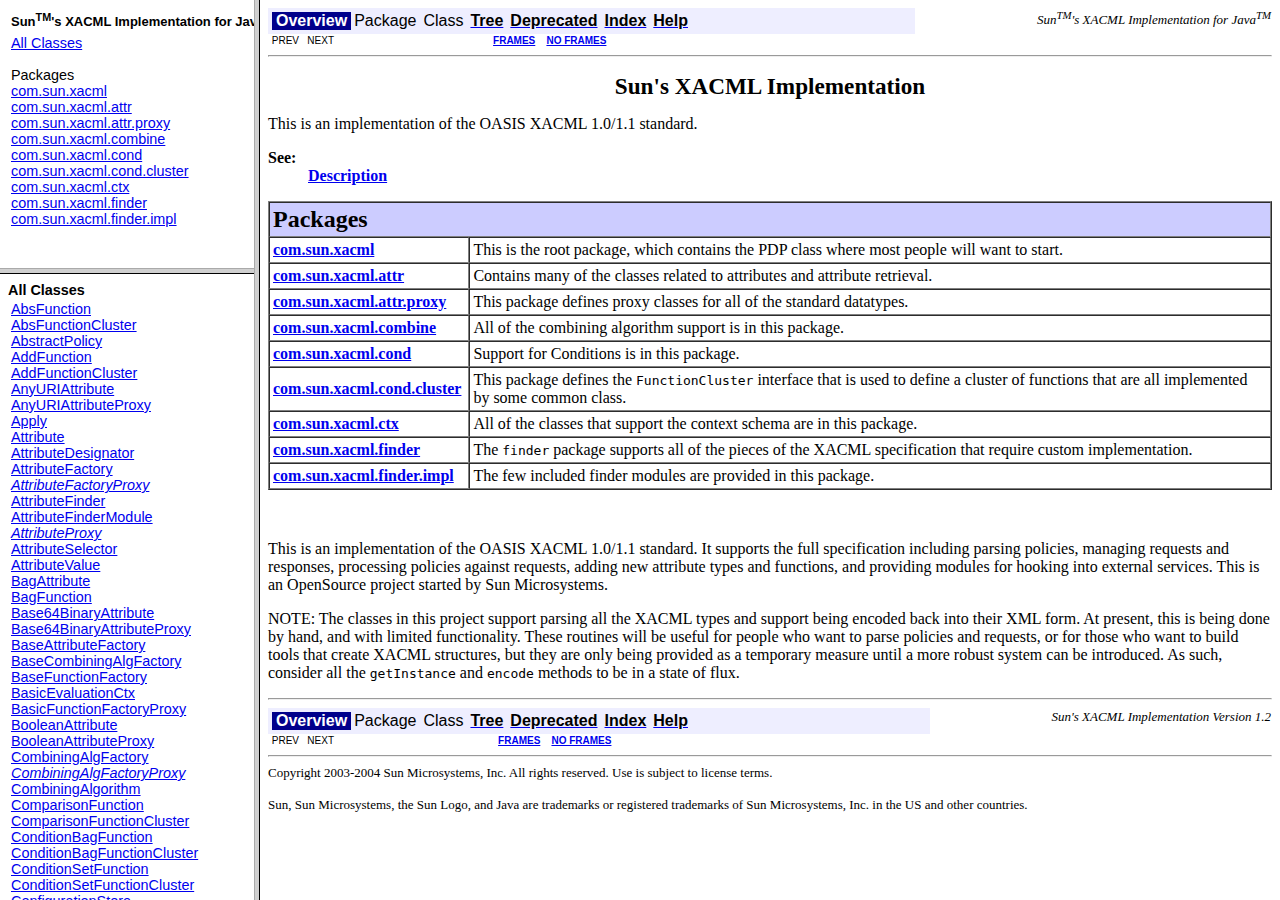
<file: sunXACML/sunxacml-1.2/doc/javadoc/index.html>
<!DOCTYPE HTML PUBLIC "-//W3C//DTD HTML 4.01 Frameset//EN" "http://www.w3.org/TR/html4/frameset.dtd">
<!--NewPage-->
<HTML>
<HEAD>
<!-- Generated by javadoc on Thu Jul 15 23:30:00 EDT 2004-->
<TITLE>
Sun's XACML Implementation
</TITLE>
</HEAD>
<FRAMESET cols="20%,80%">
<FRAMESET rows="30%,70%">
<FRAME src="overview-frame.html" name="packageListFrame" title="All Packages">
<FRAME src="allclasses-frame.html" name="packageFrame" title="All classes and interfaces (except non-static nested types)">
</FRAMESET>
<FRAME src="overview-summary.html" name="classFrame" title="Package, class and interface descriptions">
<NOFRAMES>
<H2>
Frame Alert</H2>

<P>
This document is designed to be viewed using the frames feature. If you see this message, you are using a non-frame-capable web client.
<BR>
Link to<A HREF="overview-summary.html">Non-frame version.</A>
</NOFRAMES>
</FRAMESET>
</HTML>
</file>
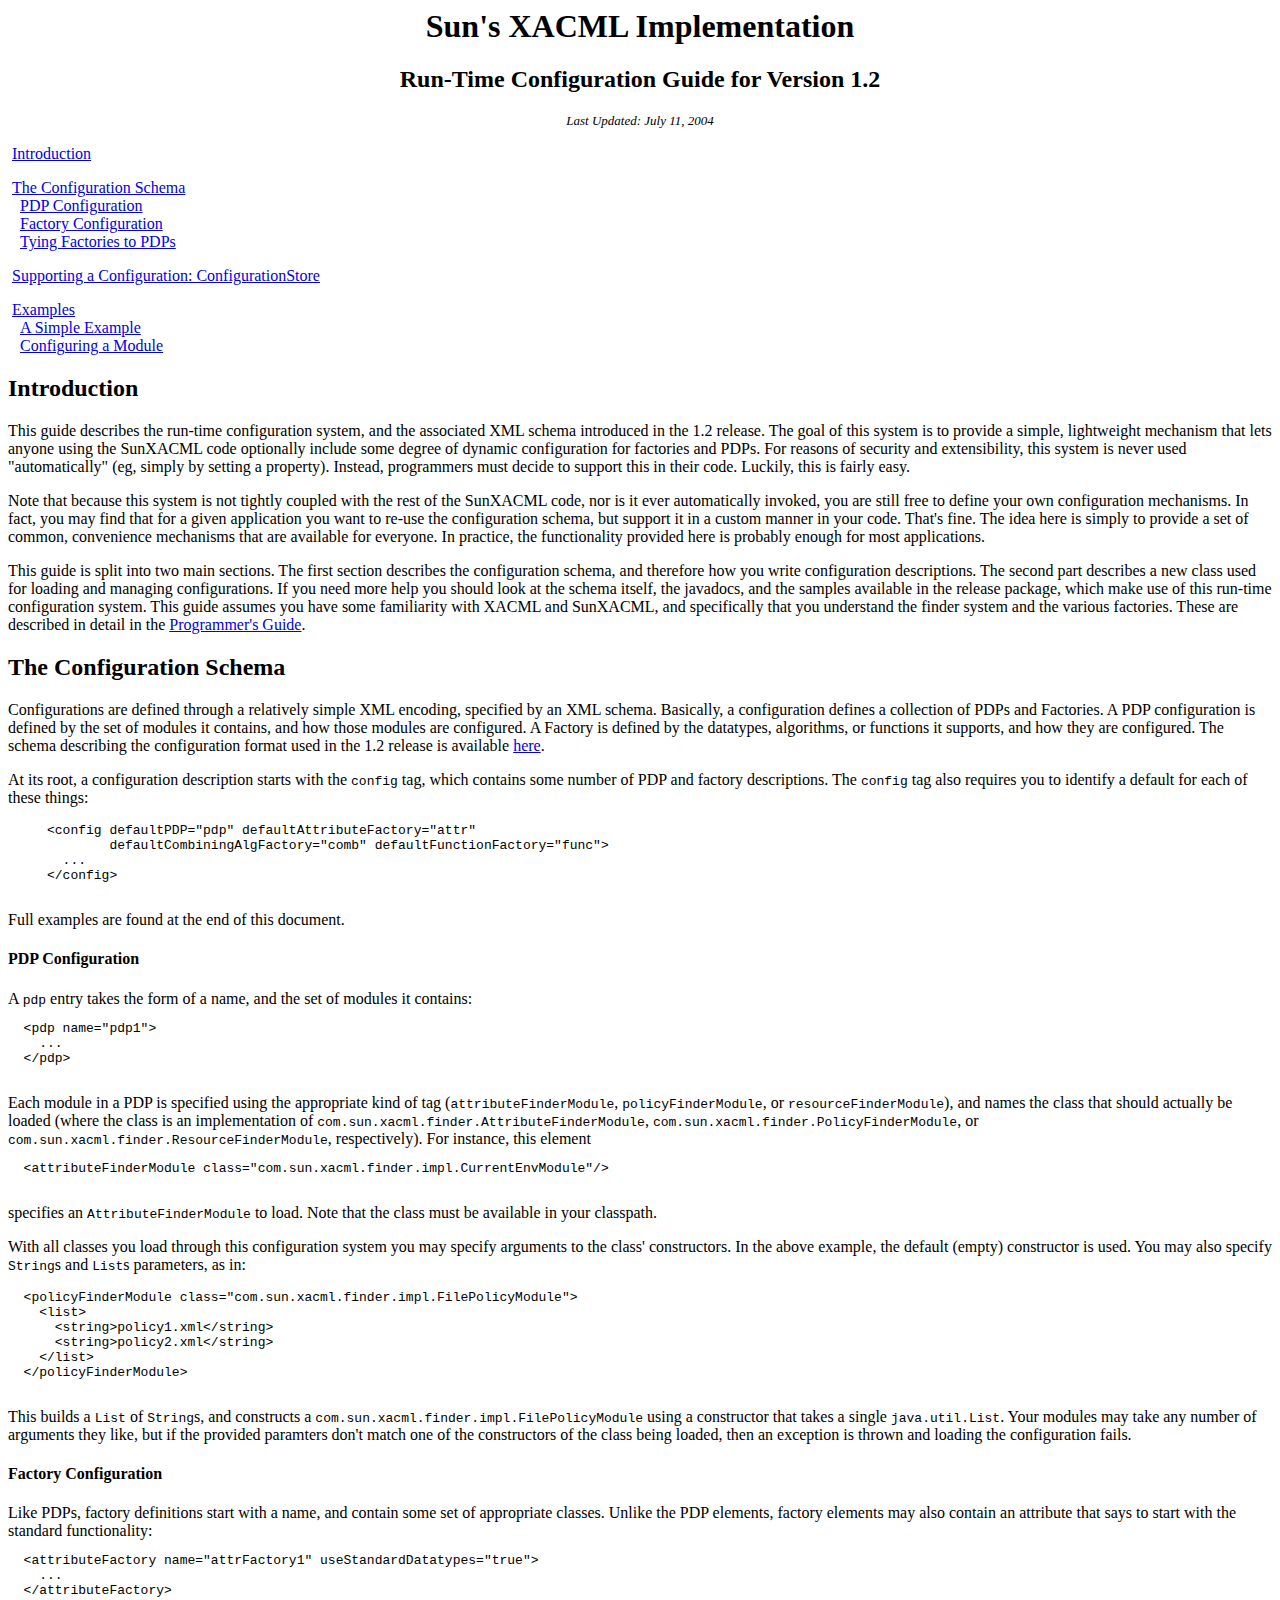
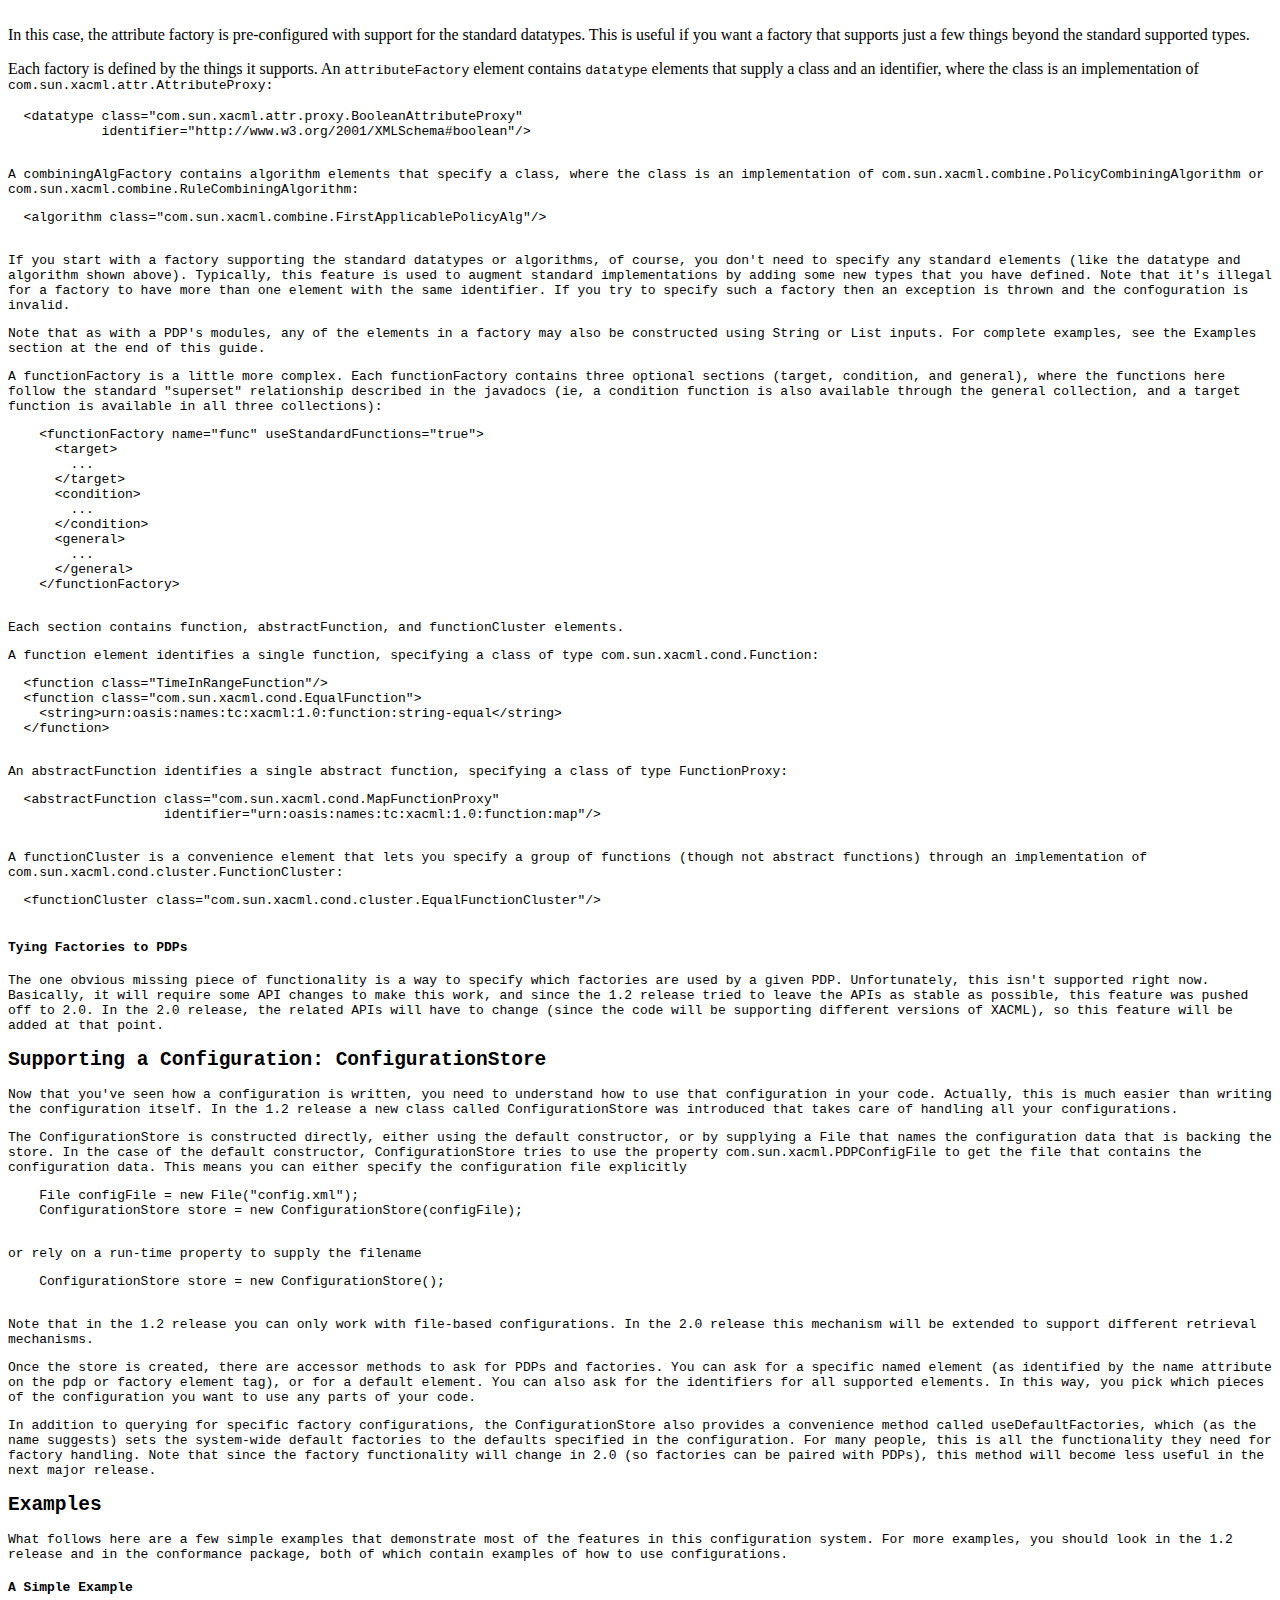
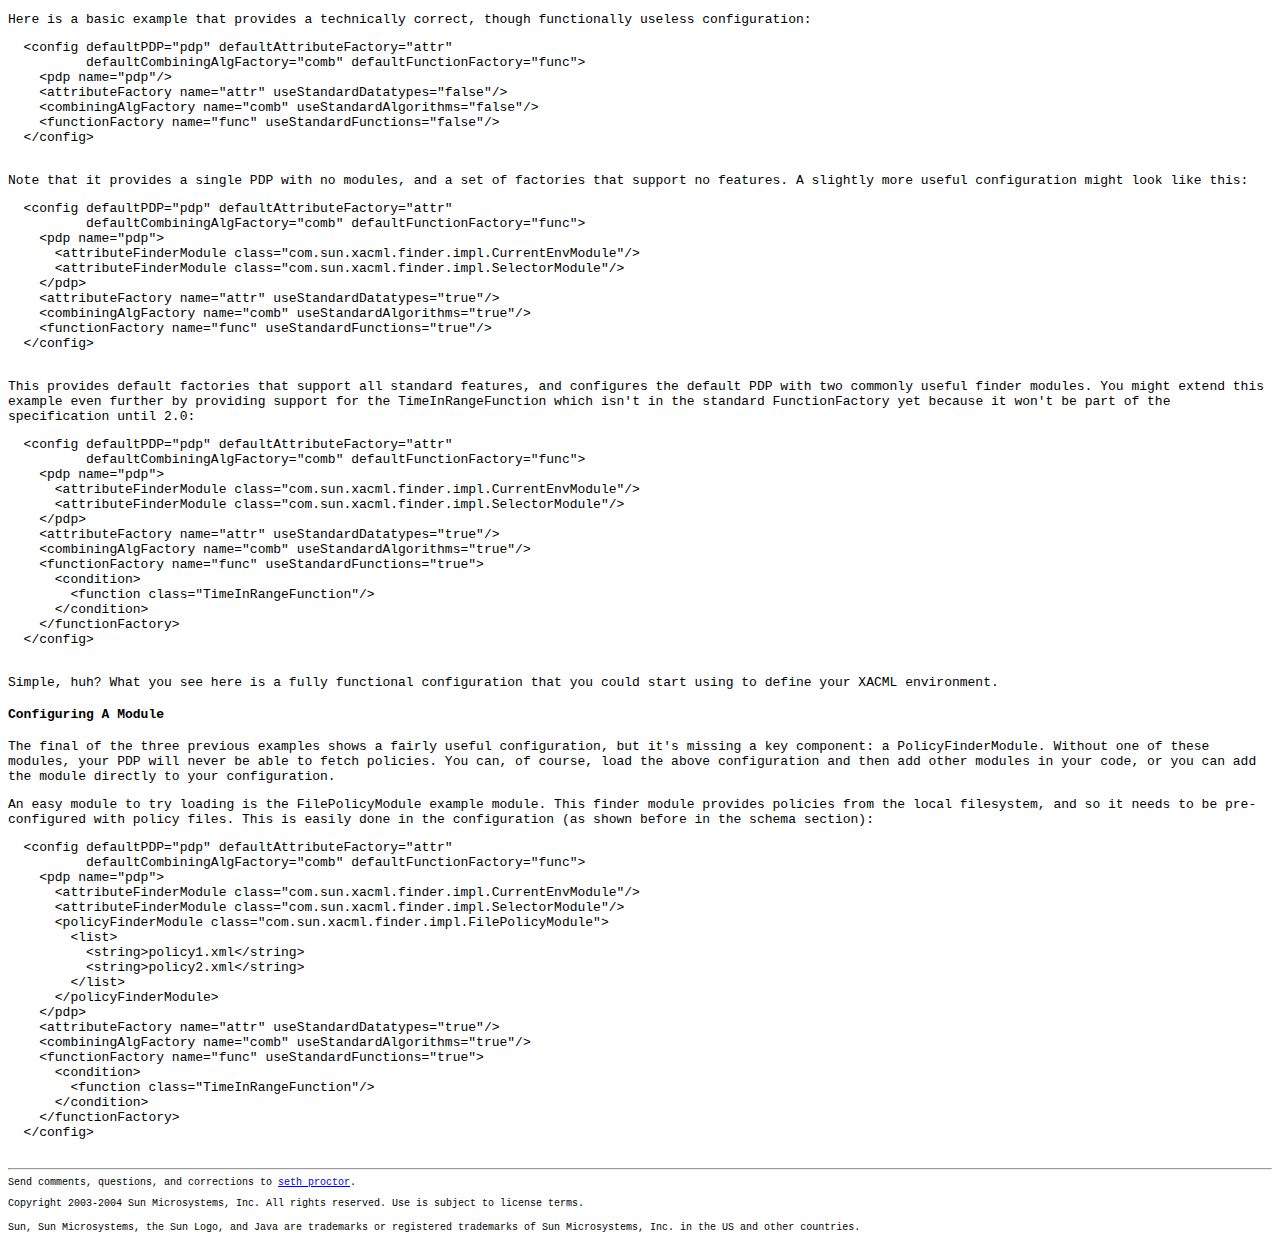
<file: sunXACML/sunxacml-1.2/doc/config.html>
<!DOCTYPE HTML PUBLIC "-//W3C//DTD HTML 3.2//EN">
<html>
<head>
  <title>Sun's XACML Implementation Run-Time Configuration Guide</title>
</head>
<body bgcolor="white" text="black">
  <center>
    <h1>Sun's XACML Implementation</h1>
    <h2>Run-Time Configuration Guide for Version 1.2</h2>
    <i><font size="-1">Last Updated: July 11, 2004</font></i>
  </center>

  <p>

  &nbsp;<a href="#intro">Introduction</a>
  <p>
  &nbsp;<a href="#schema">The Configuration Schema</a>
  <br>
  &nbsp;&nbsp;&nbsp;<a href="#schema-pdp">PDP Configuration</a>
  <br>
  &nbsp;&nbsp;&nbsp;<a href="#schema-factory">Factory Configuration</a>
  <br>
  &nbsp;&nbsp;&nbsp;<a href="#schema-tying">Tying Factories to PDPs</a>
  <p>
  &nbsp;<a href="#store">Supporting a Configuration: ConfigurationStore</a>
  <p>
  &nbsp;<a href="#example">Examples</a>
  <br>
  &nbsp;&nbsp;&nbsp;<a href="#example-1">A Simple Example</a>
  <br>
  &nbsp;&nbsp;&nbsp;<a href="#example-2">Configuring a Module</a>

  <h2><a name="intro">Introduction</a></h2>
  This guide describes the run-time configuration system, and the
  associated XML schema introduced in the 1.2 release. The goal of this
  system is to provide a simple, lightweight mechanism that lets anyone
  using the SunXACML code optionally include some degree of dynamic
  configuration for factories and PDPs. For reasons of security and
  extensibility, this system is never used "automatically" (eg, simply
  by setting a property). Instead, programmers must decide to support this
  in their code. Luckily, this is fairly easy.
  <p>
  Note that because this system is not tightly coupled with the rest of
  the SunXACML code, nor is it ever automatically invoked, you are still
  free to define your own configuration mechanisms. In fact, you may
  find that for a given application you want to re-use the configuration
  schema, but support it in a custom manner in your code. That's
  fine. The idea here is simply to provide a set of common, convenience
  mechanisms that are available for everyone. In practice, the
  functionality provided here is probably enough for most applications.
  <p>
  This guide is split into two main sections. The first section
  describes the configuration schema, and therefore how you write
  configuration descriptions. The second part describes a new class used
  for loading and managing configurations. If you need more help you
  should look at the schema itself, the javadocs, and the samples
  available in the release package, which make use of this run-time
  configuration system. This guide assumes you have some familiarity
  with XACML and SunXACML, and specifically that you understand the
  finder system and the various factories. These are described in detail
  in the <a href="guide.html">Programmer's Guide</a>.

  <h2><a name="schema">The Configuration Schema</a></h2>
  Configurations are defined through a relatively simple XML encoding,
  specified by an XML schema. Basically, a configuration defines a
  collection of PDPs and Factories. A PDP configuration is defined by
  the set of modules it contains, and how those modules are
  configured. A Factory is defined by the datatypes, algorithms, or
  functions it supports, and how they are configured. The schema
  describing the configuration format used in the 1.2 release is
  available <a href="http://sunxacml.sourceforge.net/schema/config-0.3.xsd">here</a>.
  <p>
  At its root, a configuration description starts with the
  <code>config</code> tag, which contains some number of PDP and factory
  descriptions. The <code>config</code> tag also requires you to
  identify a default for each of these things:
  <pre>
     &lt;config defaultPDP="pdp" defaultAttributeFactory="attr"
             defaultCombiningAlgFactory="comb" defaultFunctionFactory="func"&gt;
       ...
     &lt;/config&gt;
  </pre>
  Full examples are found at the end of this document.

  <h4><a name="schema-pdp">PDP Configuration</a></h4>
  A <code>pdp</code> entry takes the form of a name, and the set of
  modules it contains:
  <pre>
  &lt;pdp name="pdp1"&gt;
    ...
  &lt;/pdp&gt;
  </pre>
  Each module in a PDP is specified using the appropriate kind of tag
  (<code>attributeFinderModule</code>, <code>policyFinderModule</code>,
  or <code>resourceFinderModule</code>), and names the class that should
  actually be loaded (where the class is an implementation of
  <code>com.sun.xacml.finder.AttributeFinderModule</code>,
  <code>com.sun.xacml.finder.PolicyFinderModule</code>,
  or <code>com.sun.xacml.finder.ResourceFinderModule</code>,
  respectively). For instance, this element
  <pre>
  &lt;attributeFinderModule class="com.sun.xacml.finder.impl.CurrentEnvModule"/&gt;
  </pre>
  specifies an <code>AttributeFinderModule</code> to load. Note that the
  class must be available in your classpath.
  <p>
  With all classes you load through this configuration system you may
  specify arguments to the class' constructors. In the above example,
  the default (empty) constructor is used. You may also specify
  <code>String</code>s and <code>List</code>s parameters, as in:
  <pre>
  &lt;policyFinderModule class="com.sun.xacml.finder.impl.FilePolicyModule"&gt;
    &lt;list&gt;
      &lt;string&gt;policy1.xml&lt;/string&gt;
      &lt;string&gt;policy2.xml&lt;/string&gt;
    &lt;/list&gt;
  &lt;/policyFinderModule&gt;
  </pre>
  This builds a <code>List</code> of <code>String</code>s, and
  constructs a <code>com.sun.xacml.finder.impl.FilePolicyModule</code>
  using a constructor that takes a single
  <code>java.util.List</code>. Your modules may take any number of
  arguments they like, but if the provided paramters don't match one
  of the constructors of the class being loaded, then an exception is
  thrown and loading the configuration fails.

  <h4><a name="schema-factory">Factory Configuration</a></h4>
  Like PDPs, factory definitions start with a name, and contain some set
  of appropriate classes. Unlike the PDP elements, factory elements may
  also contain an attribute that says to start with the standard
  functionality:
  <pre>
  &lt;attributeFactory name="attrFactory1" useStandardDatatypes="true"&gt;
    ...
  &lt;/attributeFactory&gt;
  </pre>
  In this case, the attribute factory is pre-configured with support for
  the standard datatypes. This is useful if you want a factory that
  supports just a few things beyond the standard supported types.
  <p>
  Each factory is defined by the things it supports. An
  <code>attributeFactory</code> element contains <code>datatype</code>
  elements that supply a class and an identifier, where the class is an
  implementation of <code>com.sun.xacml.attr.AttributeProxy<code>:
  <pre>
  &lt;datatype class="com.sun.xacml.attr.proxy.BooleanAttributeProxy"
            identifier="http://www.w3.org/2001/XMLSchema#boolean"/&gt;
  </pre>
  A <code>combiningAlgFactory</code> contains <code>algorithm</code>
  elements that specify a class, where the class is an implementation of
  <code>com.sun.xacml.combine.PolicyCombiningAlgorithm</code> or
  <code>com.sun.xacml.combine.RuleCombiningAlgorithm</code>:
  <pre>
  &lt;algorithm class="com.sun.xacml.combine.FirstApplicablePolicyAlg"/&gt;
  </pre>
  If you start with a factory supporting the standard datatypes or
  algorithms, of course, you don't need to specify any standard
  elements (like the datatype and algorithm shown above). Typically,
  this feature is used to augment standard implementations by adding
  some new types that you have defined. Note that it's illegal for a
  factory to have more than one element with the same identifier. If you
  try to specify such a factory then an exception is thrown and the
  confoguration is invalid.
  <p>
  Note that as with a PDP's modules, any of the elements in a factory
  may also be constructed using <code>String</code> or <code>List</code>
  inputs. For complete examples, see the Examples section at the end of
  this guide.
  <p>
  A <code>functionFactory</code> is a little more complex. Each
  <code>functionFactory</code> contains three optional sections
  (<code>target</code>, <code>condition</code>, and <code>general</code>),
  where the functions here follow the standard "superset" relationship
  described in the javadocs (ie, a condition function is also available
  through the general collection, and a target function is available in
  all three collections):
  <pre>
    &lt;functionFactory name="func" useStandardFunctions="true"&gt;
      &lt;target&gt;
        ...
      &lt;/target&gt;
      &lt;condition&gt;
        ...
      &lt;/condition&gt;
      &lt;general&gt;
        ...
      &lt;/general&gt;
    &lt;/functionFactory&gt;
  </pre>
  Each section contains <code>function</code>,
  <code>abstractFunction</code>, and <code>functionCluster</code> elements.
  <p>
  A <code>function</code> element identifies a single function,
  specifying a class of type <code>com.sun.xacml.cond.Function</code>:
  <pre>
  &lt;function class="TimeInRangeFunction"/&gt;
  &lt;function class="com.sun.xacml.cond.EqualFunction"&gt;
    &lt;string&gt;urn:oasis:names:tc:xacml:1.0:function:string-equal&lt;/string&gt;
  &lt;/function&gt;
  </pre>
  An <code>abstractFunction</code> identifies a single abstract
  function, specifying a class of type <code>FunctionProxy</code>:
  <pre>
  &lt;abstractFunction class="com.sun.xacml.cond.MapFunctionProxy"
                    identifier="urn:oasis:names:tc:xacml:1.0:function:map"/&gt;
  </pre>
  A <code>functionCluster</code> is a convenience element that lets you
  specify a group of functions (though not abstract functions) through
  an implementation of
  <code>com.sun.xacml.cond.cluster.FunctionCluster</code>:
  <pre>
  &lt;functionCluster class="com.sun.xacml.cond.cluster.EqualFunctionCluster"/&gt;
  </pre>

  <h4><a name="schema-tying">Tying Factories to PDPs<a></h4>
  The one obvious missing piece of functionality is a way to specify
  which factories are used by a given PDP. Unfortunately, this isn't
  supported right now. Basically, it will require some API changes to
  make this work, and since the 1.2 release tried to leave the APIs as
  stable as possible, this feature was pushed off to 2.0. In the 2.0
  release, the related APIs will have to change (since the code will be
  supporting different versions of XACML), so this feature will be
  added at that point.

  <h2><a name="store">Supporting a Configuration: ConfigurationStore</a></h2>
  Now that you've seen how a configuration is written, you need to
  understand how to use that configuration in your code. Actually, this
  is much easier than writing the configuration itself. In the 1.2
  release a new class called <code>ConfigurationStore</code> was
  introduced that takes care of handling all your configurations.
  <p>
  The <code>ConfigurationStore</code> is constructed directly, either
  using the default constructor, or by supplying a <code>File</code>
  that names the configuration data that is backing the store. In the
  case of the default constructor, <code>ConfigurationStore</code> tries
  to use the property <code>com.sun.xacml.PDPConfigFile</code> to get
  the file that contains the configuration data. This means you can
  either specify the configuration file explicitly
  <pre>
    File configFile = new File("config.xml");
    ConfigurationStore store = new ConfigurationStore(configFile);
  </pre>
  or rely on a run-time property to supply the filename
  <pre>
    ConfigurationStore store = new ConfigurationStore();
  </pre>
  Note that in the 1.2 release you can only work with file-based
  configurations. In the 2.0 release this mechanism will be extended to
  support different retrieval mechanisms.
  <p>
  Once the store is created, there are accessor methods to ask for PDPs
  and factories. You can ask for a specific named element (as identified
  by the name attribute on the pdp or factory element tag), or for a
  default element. You can also ask for the identifiers for all supported
  elements. In this way, you pick which pieces of the configuration you
  want to use any parts of your code.
  <p>
  In addition to querying for specific factory configurations, the
  <code>ConfigurationStore</code> also provides a convenience method
  called <code>useDefaultFactories</code>, which (as the name suggests)
  sets the system-wide default factories to the defaults specified in the
  configuration. For many people, this is all the functionality they
  need for factory handling. Note that since the factory functionality
  will change in 2.0 (so factories can be paired with PDPs), this method
  will become less useful in the next major release.

  <h2><a name="example">Examples</a></h2>
  What follows here are a few simple examples that demonstrate most of
  the features in this configuration system. For more examples, you
  should look in the 1.2 release and in the conformance package, both of
  which contain examples of how to use configurations.
  <p>
  <h4><a name="example-1">A Simple Example</a></h4>
  Here is a basic example that provides a technically correct, though
  functionally useless configuration:
  <pre>
  &lt;config defaultPDP="pdp" defaultAttributeFactory="attr"
          defaultCombiningAlgFactory="comb" defaultFunctionFactory="func"&gt;
    &lt;pdp name="pdp"/&gt;
    &lt;attributeFactory name="attr" useStandardDatatypes="false"/&gt;
    &lt;combiningAlgFactory name="comb" useStandardAlgorithms="false"/&gt;
    &lt;functionFactory name="func" useStandardFunctions="false"/&gt;
  &lt;/config&gt;
  </pre>
  Note that it provides a single PDP with no modules, and a set of
  factories that support no features. A slightly more useful
  configuration might look like this:
  <pre>
  &lt;config defaultPDP="pdp" defaultAttributeFactory="attr"
          defaultCombiningAlgFactory="comb" defaultFunctionFactory="func"&gt;
    &lt;pdp name="pdp"&gt;
      &lt;attributeFinderModule class="com.sun.xacml.finder.impl.CurrentEnvModule"/&gt;
      &lt;attributeFinderModule class="com.sun.xacml.finder.impl.SelectorModule"/&gt;
    &lt;/pdp&gt;
    &lt;attributeFactory name="attr" useStandardDatatypes="true"/&gt;
    &lt;combiningAlgFactory name="comb" useStandardAlgorithms="true"/&gt;
    &lt;functionFactory name="func" useStandardFunctions="true"/&gt;
  &lt;/config&gt;
  </pre>
  This provides default factories that support all standard features,
  and configures the default PDP with two commonly useful finder
  modules. You might extend this example even further by providing
  support for the <code>TimeInRangeFunction</code> which isn't in the
  standard <code>FunctionFactory</code> yet because it won't be part of
  the specification until 2.0:
  <pre>
  &lt;config defaultPDP="pdp" defaultAttributeFactory="attr"
          defaultCombiningAlgFactory="comb" defaultFunctionFactory="func"&gt;
    &lt;pdp name="pdp"&gt;
      &lt;attributeFinderModule class="com.sun.xacml.finder.impl.CurrentEnvModule"/&gt;
      &lt;attributeFinderModule class="com.sun.xacml.finder.impl.SelectorModule"/&gt;
    &lt;/pdp&gt;
    &lt;attributeFactory name="attr" useStandardDatatypes="true"/&gt;
    &lt;combiningAlgFactory name="comb" useStandardAlgorithms="true"/&gt;
    &lt;functionFactory name="func" useStandardFunctions="true"&gt;
      &lt;condition&gt;
        &lt;function class="TimeInRangeFunction"/&gt;
      &lt;/condition&gt;
    &lt;/functionFactory&gt;
  &lt;/config&gt;
  </pre>
  Simple, huh? What you see here is a fully functional configuration
  that you could start using to define your XACML environment.
  
  <h4><a name="example-2">Configuring A Module</a></h4>
  The final of the three previous examples shows a fairly useful
  configuration, but it's missing a key component: a
  <code>PolicyFinderModule</code>. Without one of these modules, your
  PDP will never be able to fetch policies. You can, of course, load the
  above configuration and then add other modules in your code, or you
  can add the module directly to your configuration.
  <p>
  An easy module to try loading is the <code>FilePolicyModule</code>
  example module. This finder module provides policies from the local
  filesystem, and so it needs to be pre-configured with policy
  files. This is easily done in the configuration (as shown before in
  the schema section):
  <pre>
  &lt;config defaultPDP="pdp" defaultAttributeFactory="attr"
          defaultCombiningAlgFactory="comb" defaultFunctionFactory="func"&gt;
    &lt;pdp name="pdp"&gt;
      &lt;attributeFinderModule class="com.sun.xacml.finder.impl.CurrentEnvModule"/&gt;
      &lt;attributeFinderModule class="com.sun.xacml.finder.impl.SelectorModule"/&gt;
      &lt;policyFinderModule class="com.sun.xacml.finder.impl.FilePolicyModule"&gt;
        &lt;list&gt;
          &lt;string&gt;policy1.xml&lt;/string&gt;
          &lt;string&gt;policy2.xml&lt;/string&gt;
        &lt;/list&gt;
      &lt;/policyFinderModule&gt;
    &lt;/pdp&gt;
    &lt;attributeFactory name="attr" useStandardDatatypes="true"/&gt;
    &lt;combiningAlgFactory name="comb" useStandardAlgorithms="true"/&gt;
    &lt;functionFactory name="func" useStandardFunctions="true"&gt;
      &lt;condition&gt;
        &lt;function class="TimeInRangeFunction"/&gt;
      &lt;/condition&gt;
    &lt;/functionFactory&gt;
  &lt;/config&gt;
  </pre>
  <p>
  <hr>
  <font size="-1">
    Send comments, questions, and corrections to
    <a href="mailto:sethp@users.sourceforge.net">seth proctor</a>.
    <p>
    Copyright 2003-2004 Sun Microsystems, Inc. All rights reserved. Use is
    subject to license terms.
    <p>
    Sun, Sun Microsystems, the Sun Logo, and Java are trademarks or
    registered trademarks of Sun Microsystems, Inc. in the US and other
    countries.
  </font>
</body>
</html>
</file>
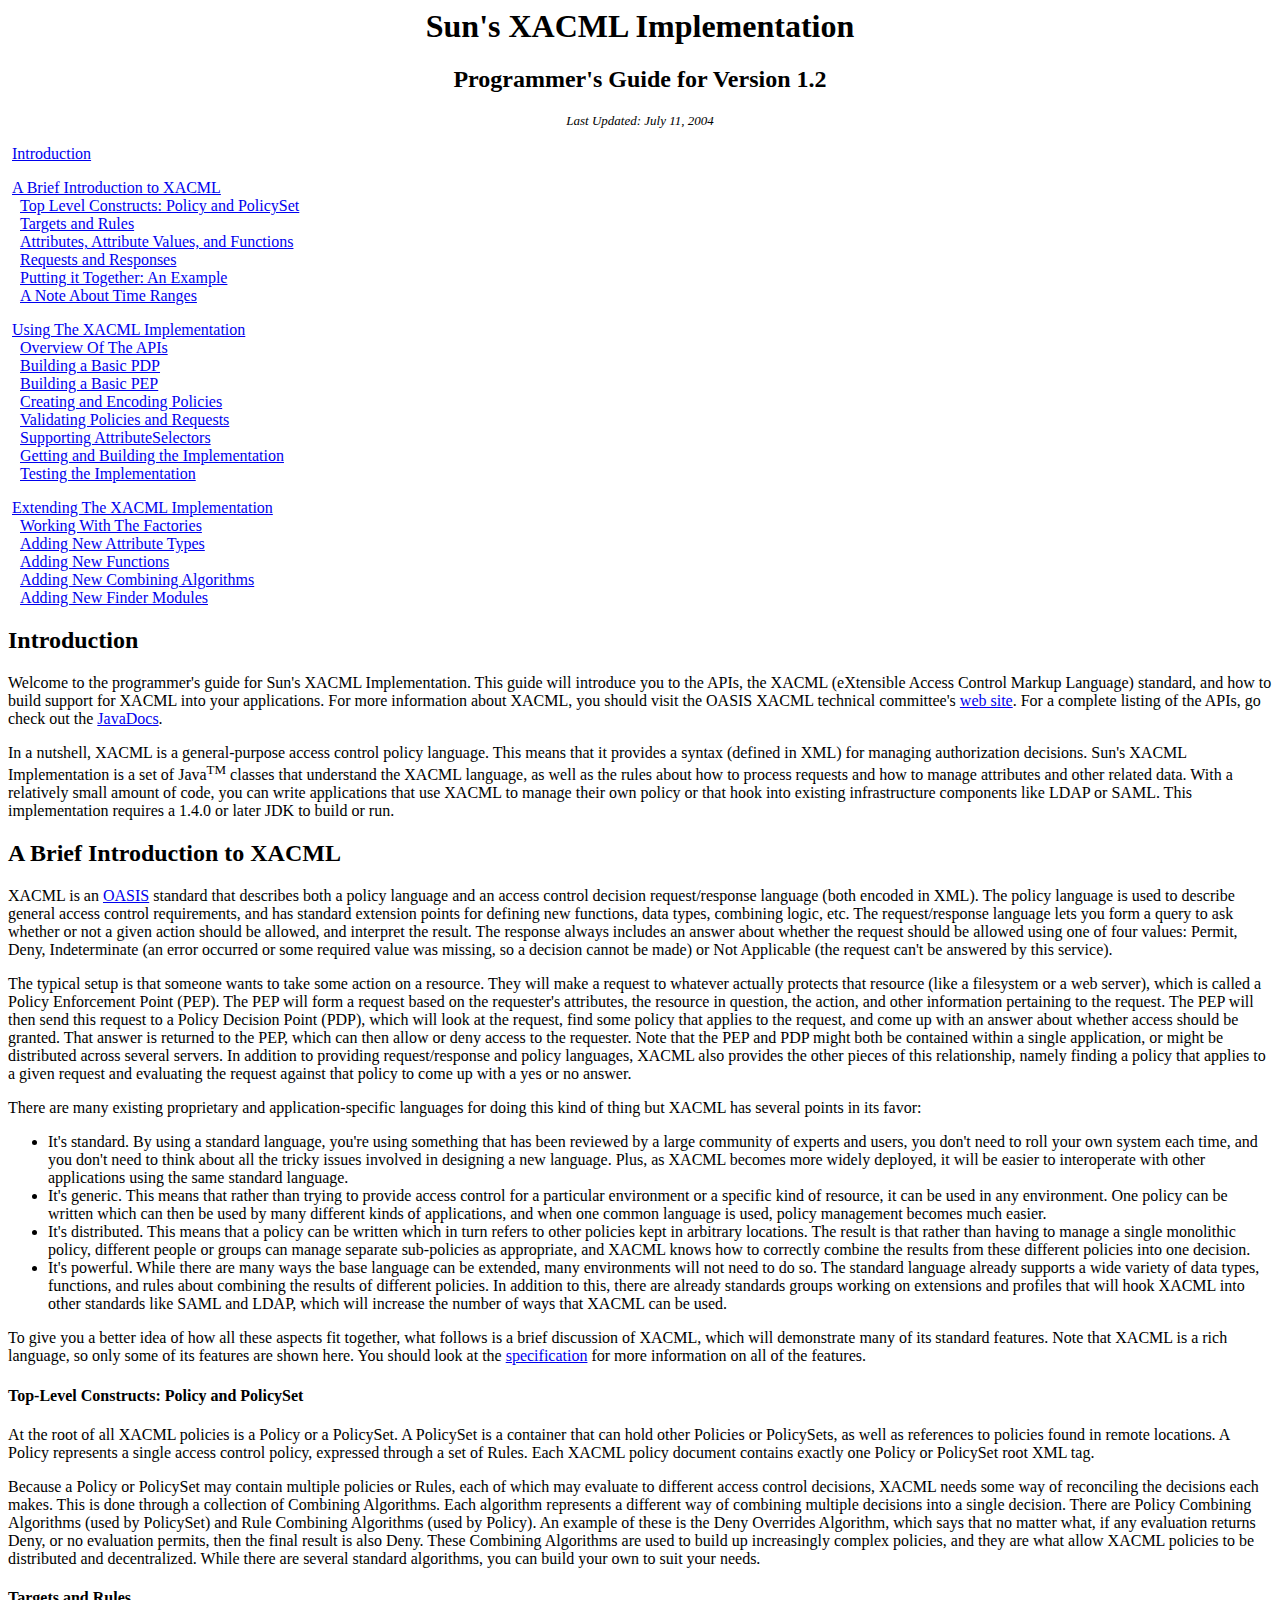
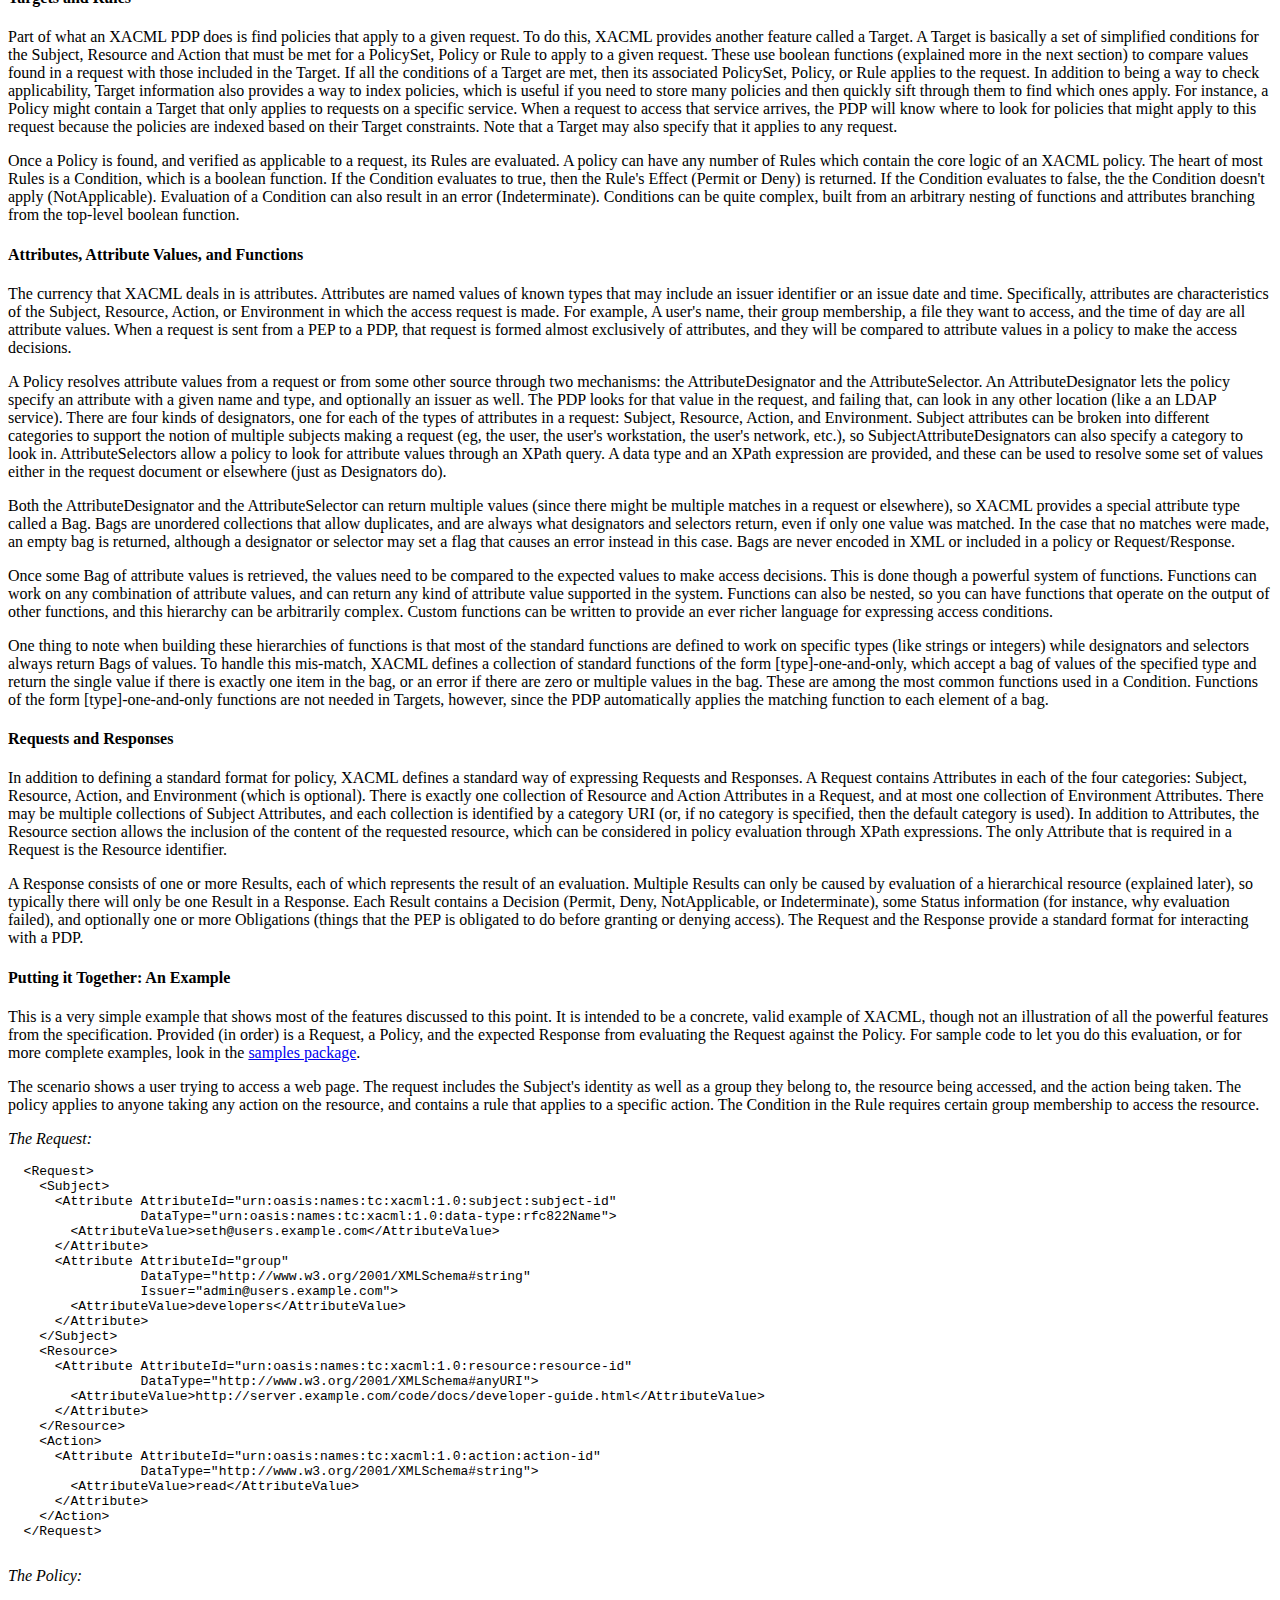
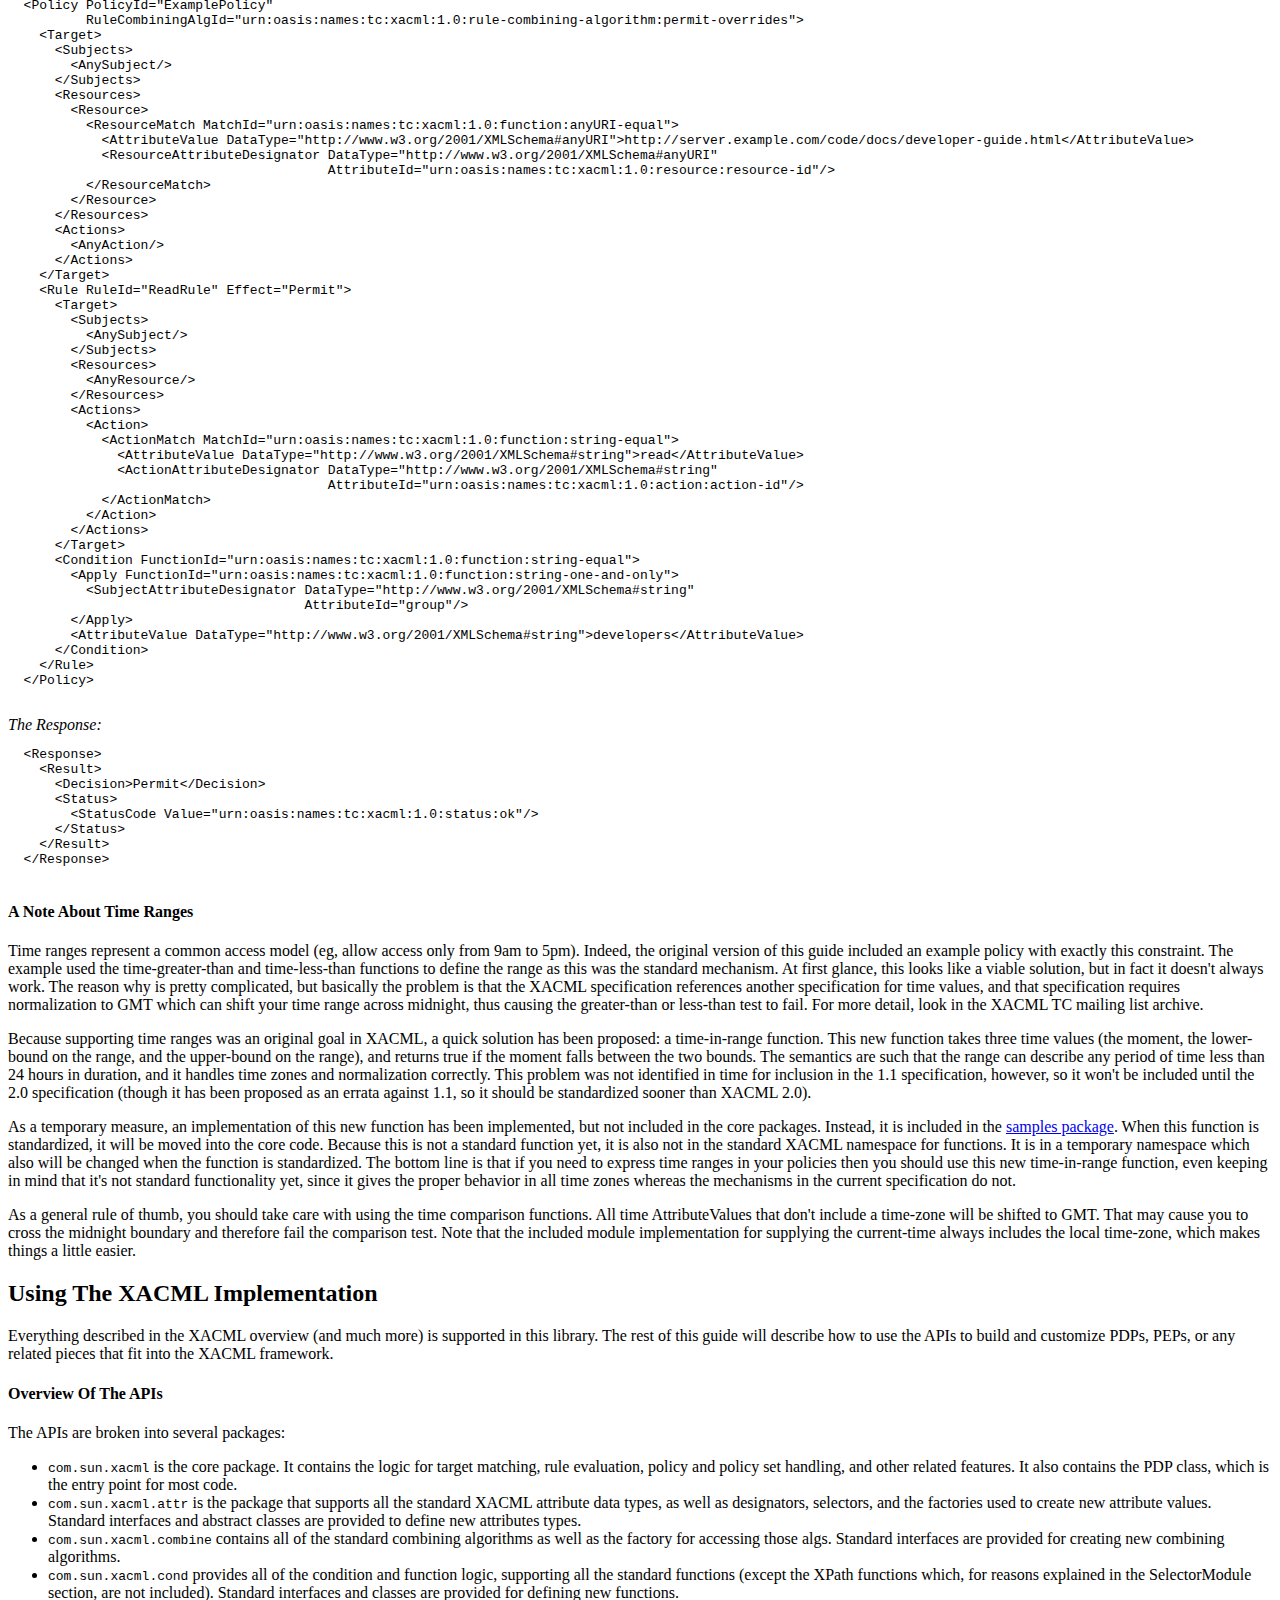
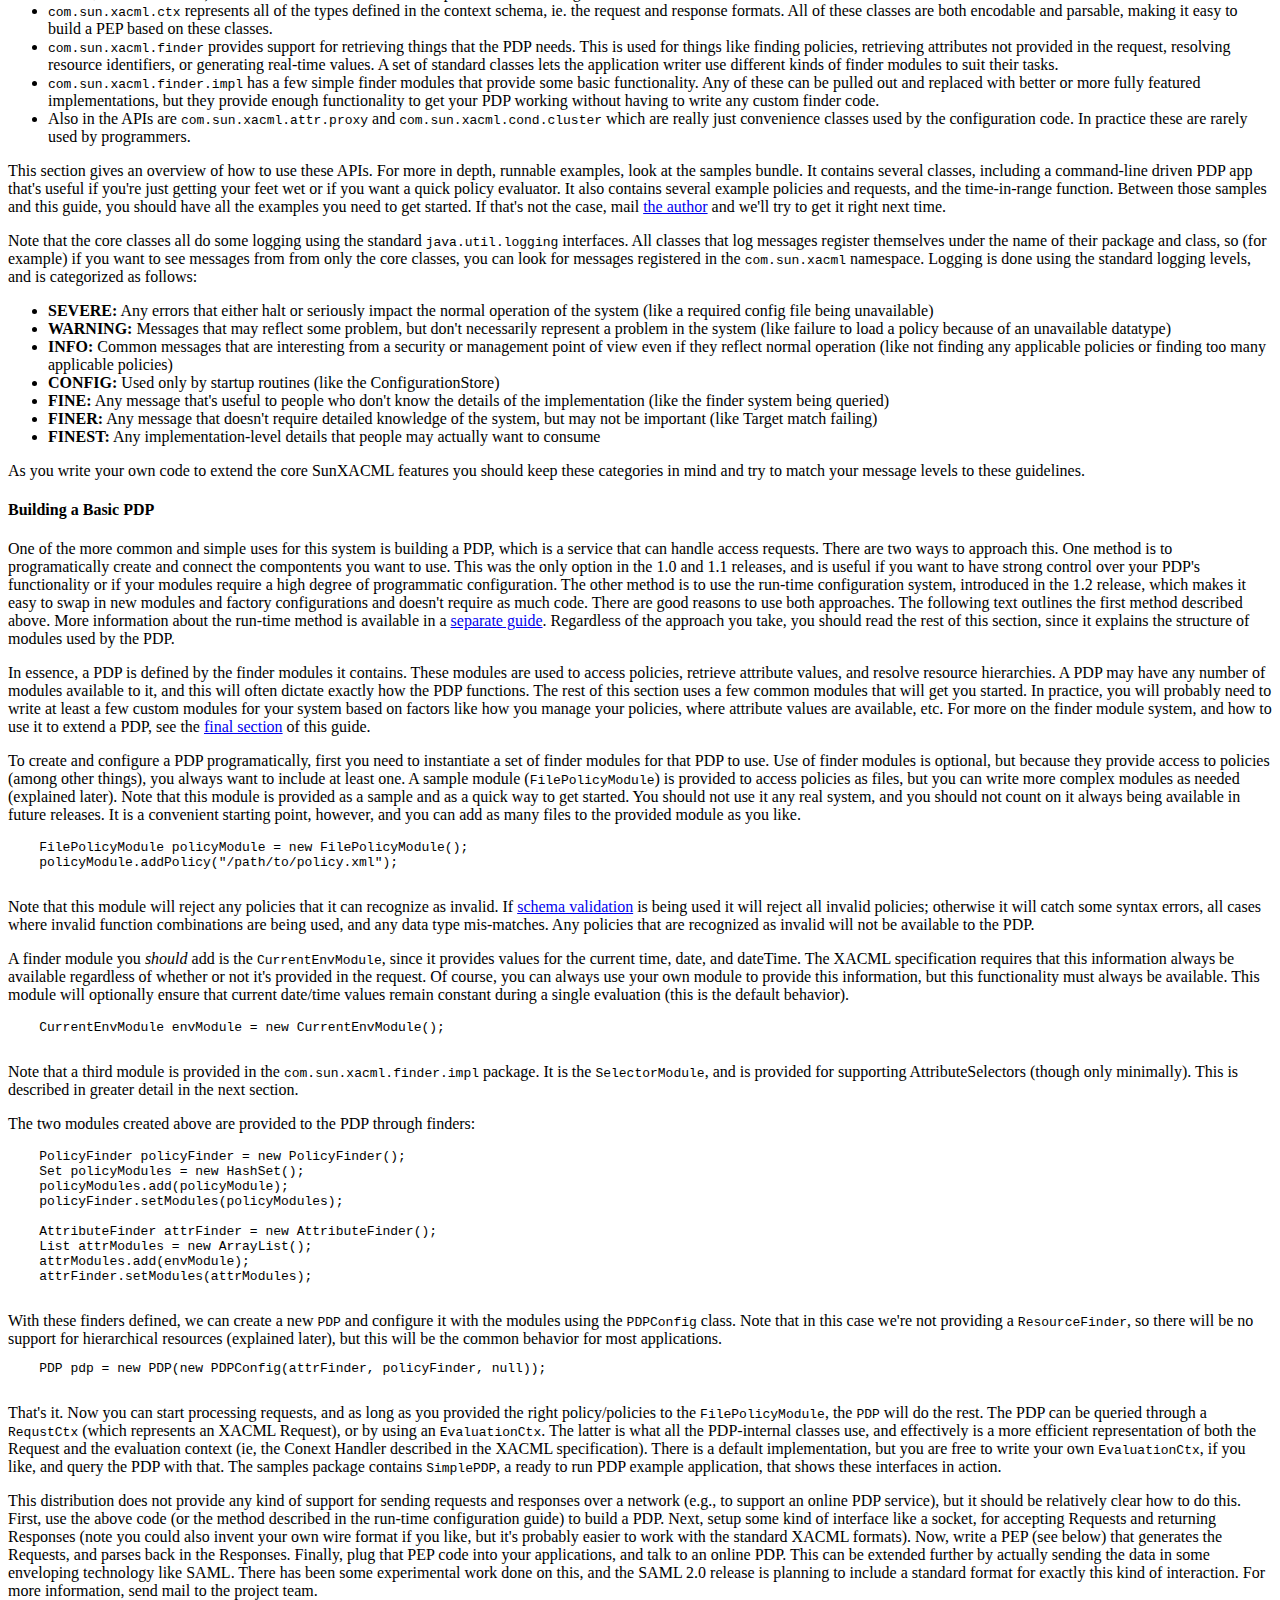
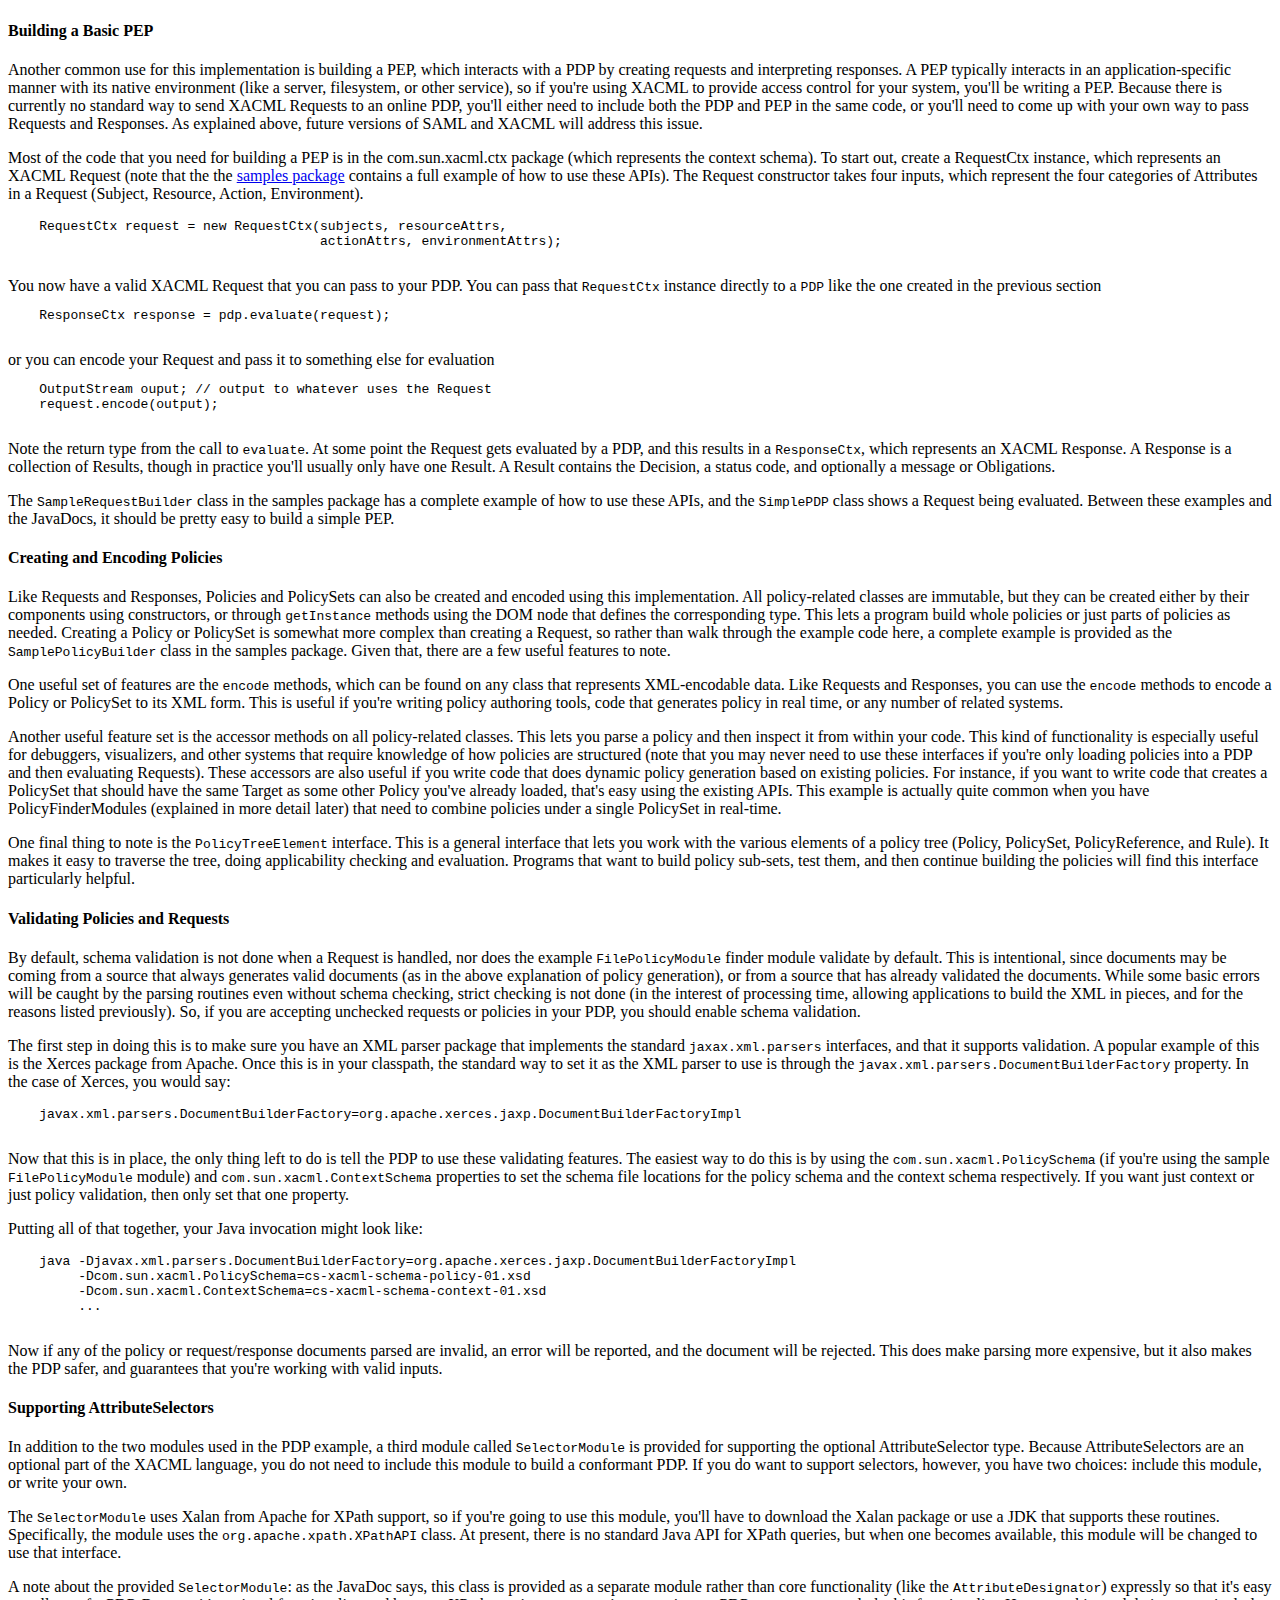
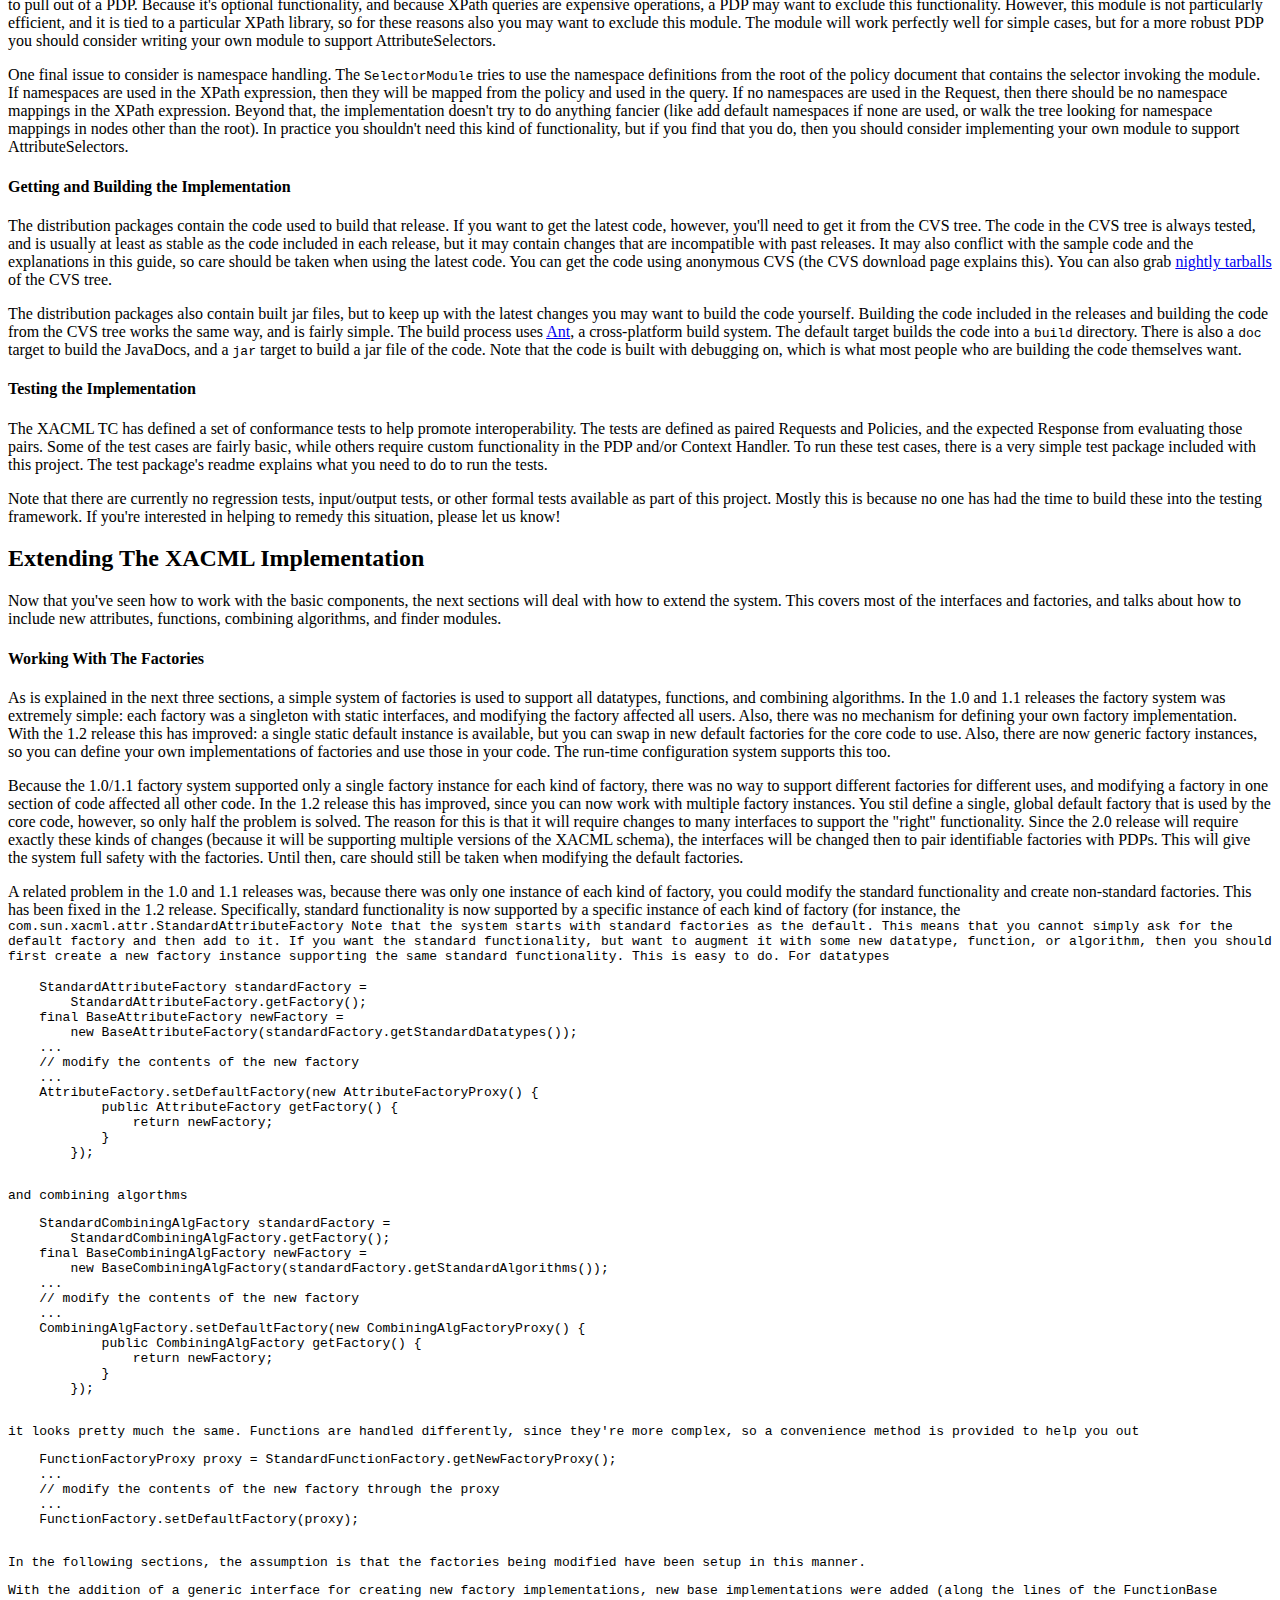
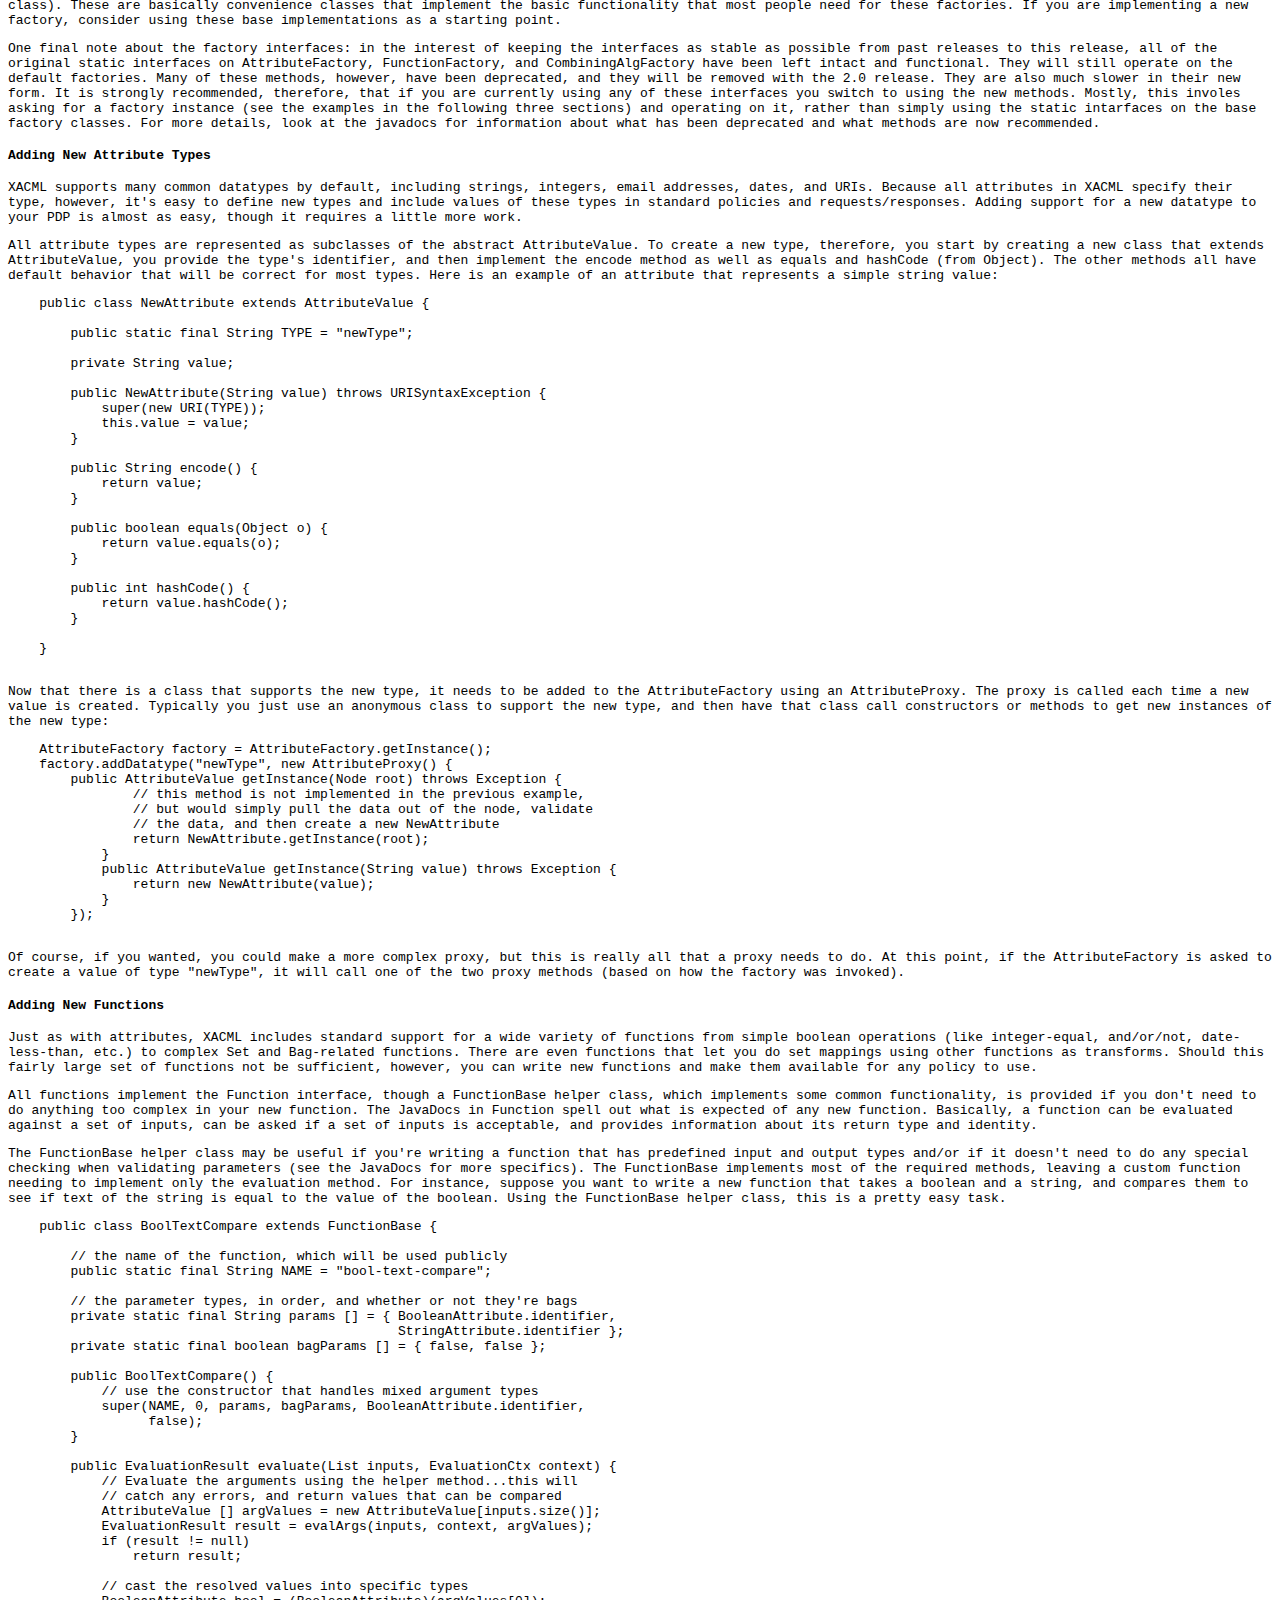
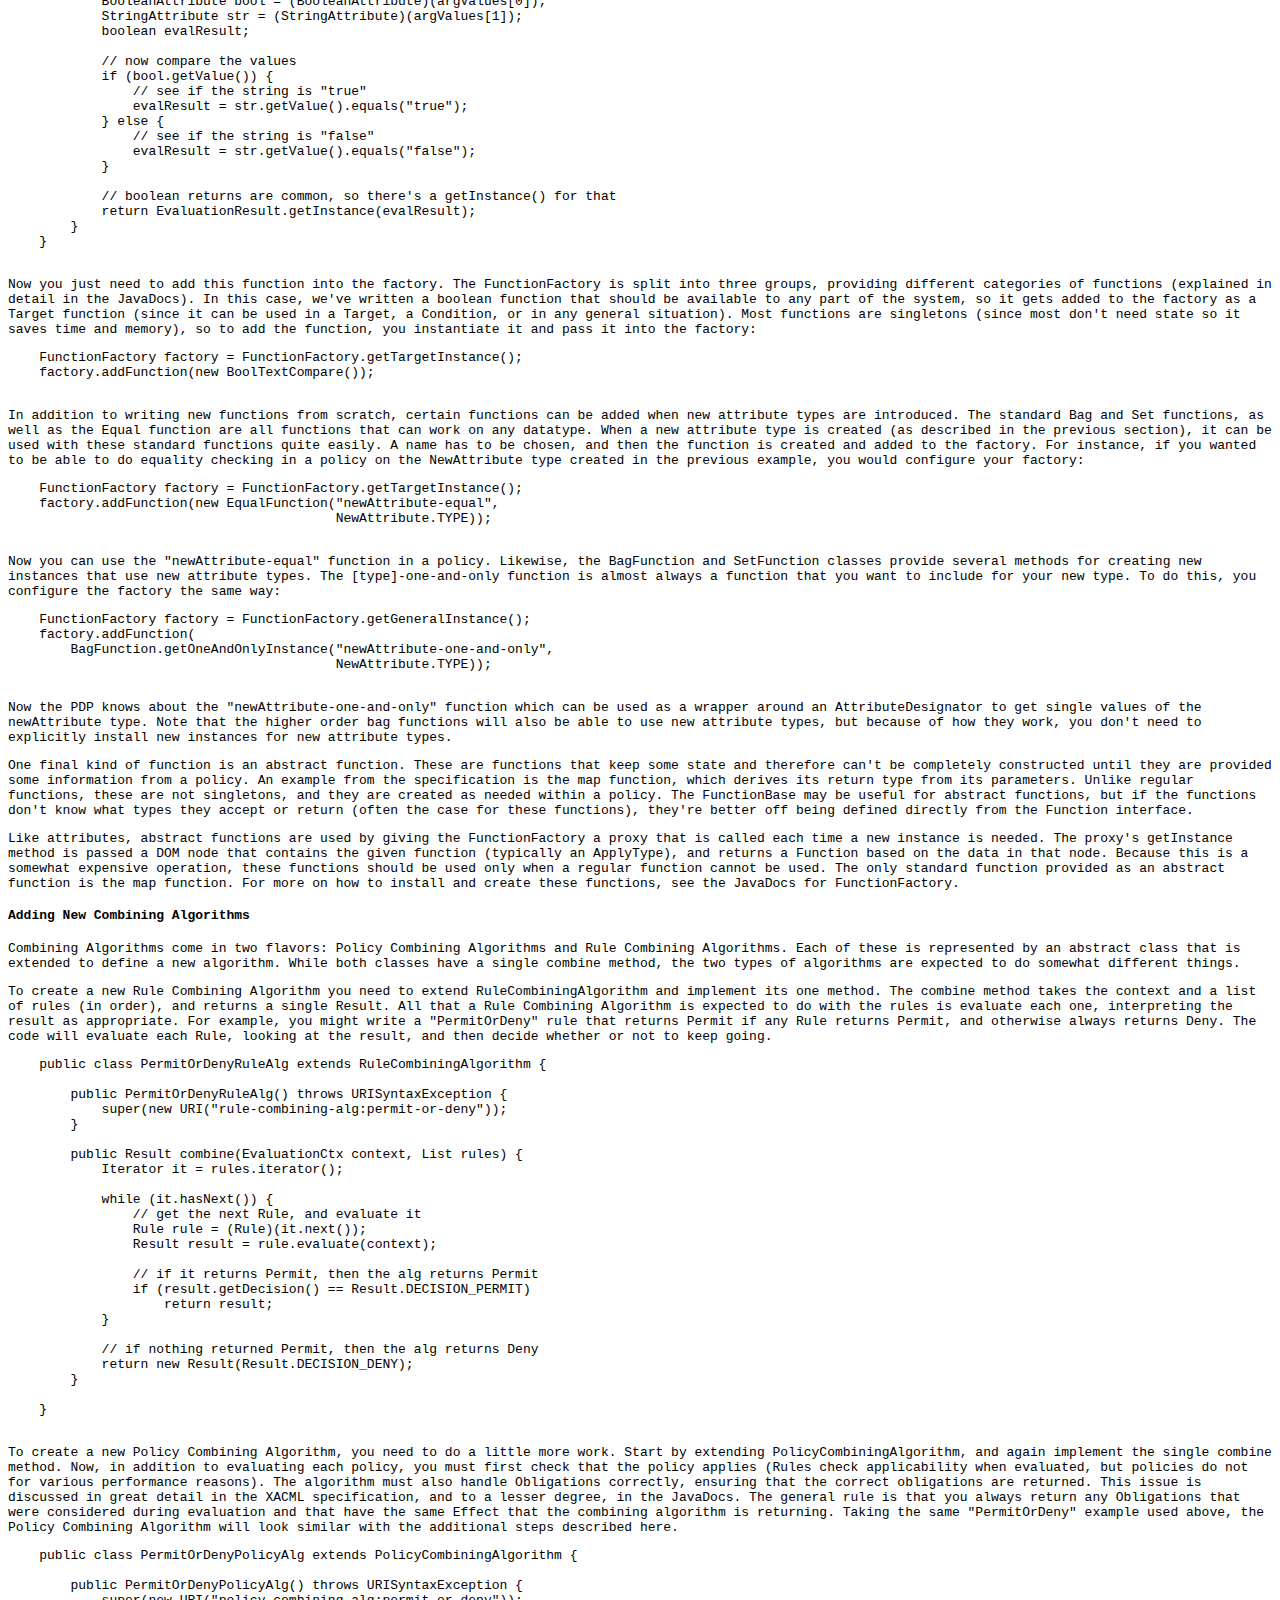
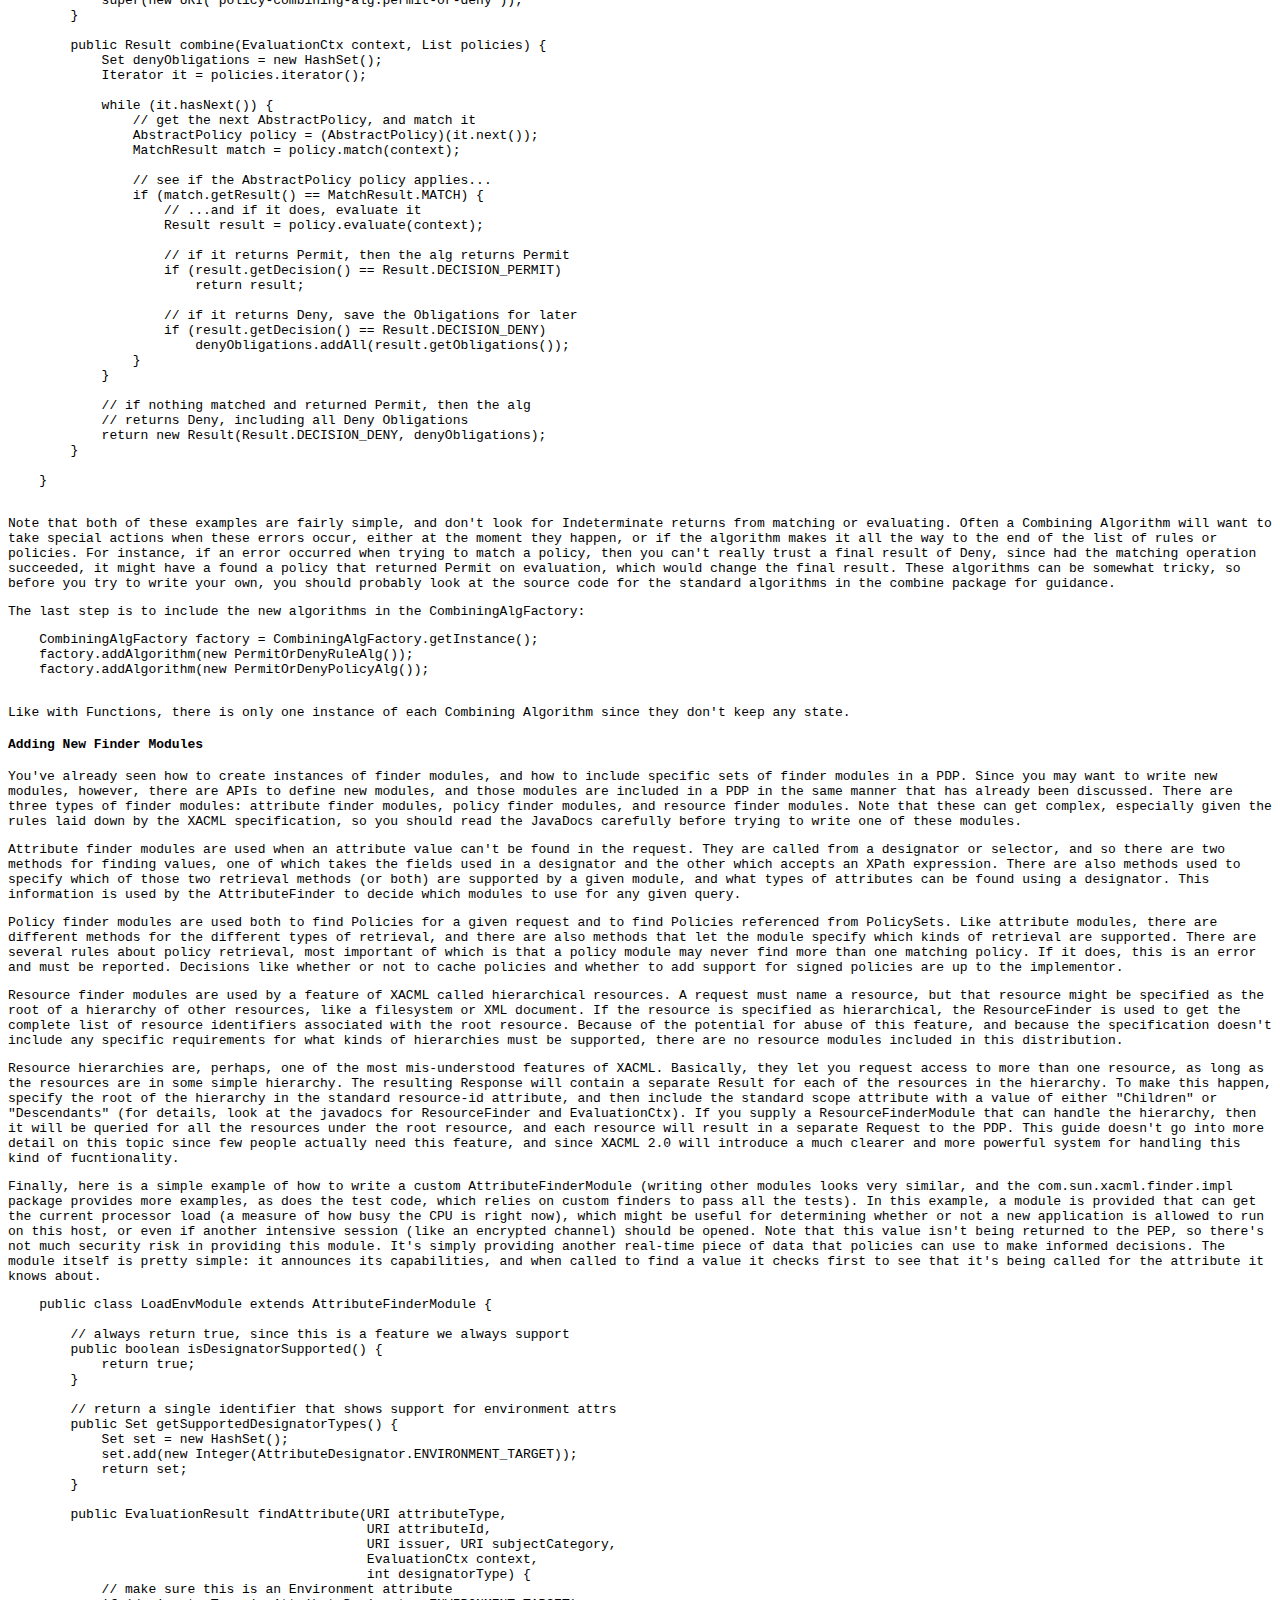
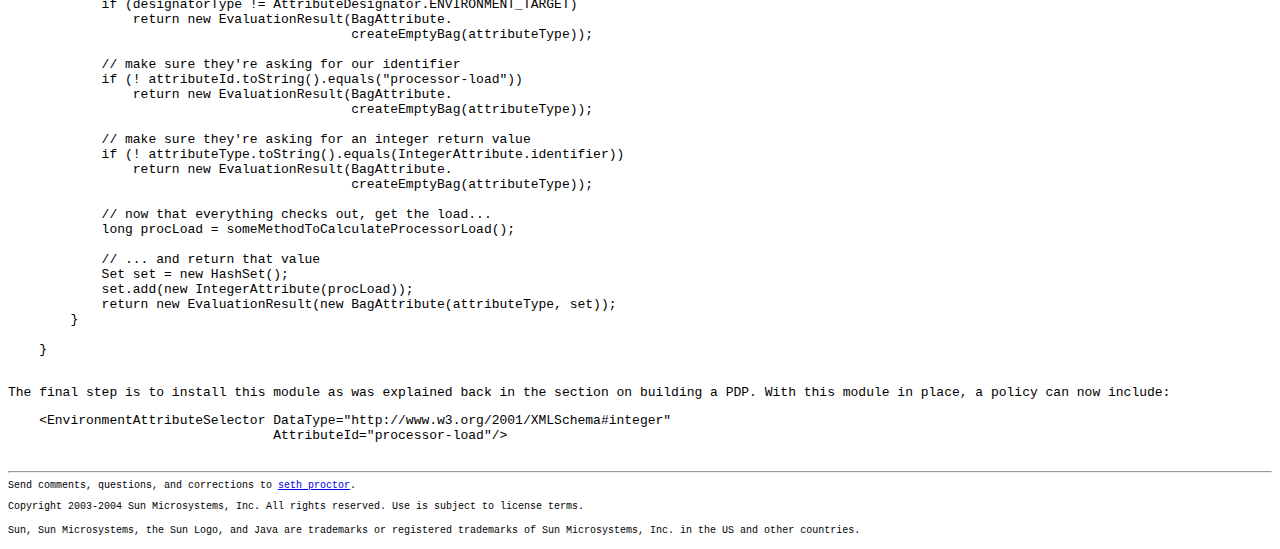
<file: sunXACML/sunxacml-1.2/doc/guide.html>
<!DOCTYPE HTML PUBLIC "-//W3C//DTD HTML 3.2//EN">
<html>
<head>
  <title>Sun's XACML Implementation Programmer's Guide</title>
</head>
<body bgcolor="white" text="black">
  <center>
    <h1>Sun's XACML Implementation</h1>
    <h2>Programmer's Guide for Version 1.2</h2>
    <i><font size="-1">Last Updated: July 11, 2004</font></i>
  </center>

  <p>

  &nbsp;<a href="#intro">Introduction</a>
  <p>
  &nbsp;<a href="#xacml">A Brief Introduction to XACML</a>
  <br>
  &nbsp;&nbsp;&nbsp;<a href="#xacml-top">Top Level Constructs: Policy and PolicySet</a>
  <br>
  &nbsp;&nbsp;&nbsp;<a href="#xacml-target">Targets and Rules</a>
  <br>
  &nbsp;&nbsp;&nbsp;<a href="#xacml-attr">Attributes, Attribute Values, and Functions</a>
  <br>
  &nbsp;&nbsp;&nbsp;<a href="#xacml-ctx">Requests and Responses</a>
  <br>
  &nbsp;&nbsp;&nbsp;<a href="#xacml-example">Putting it Together: An Example</a>
  <br>
  &nbsp;&nbsp;&nbsp;<a href="#xacml-time">A Note About Time Ranges</a>
  <p>
  &nbsp;<a href="#using">Using The XACML Implementation</a>
  <br>
  &nbsp;&nbsp;&nbsp;<a href="#using-apis">Overview Of The APIs</a>
  <br>
  &nbsp;&nbsp;&nbsp;<a href="#using-pdp">Building a Basic PDP</a>
  <br>
  &nbsp;&nbsp;&nbsp;<a href="#using-pep">Building a Basic PEP</a>
  <br>
  &nbsp;&nbsp;&nbsp;<a href="#using-pap">Creating and Encoding Policies</a>
  <br>
  &nbsp;&nbsp;&nbsp;<a href="#using-validating">Validating Policies and Requests</a>
  <br>
  &nbsp;&nbsp;&nbsp;<a href="#using-selector">Supporting AttributeSelectors</a>
  <br>
  &nbsp;&nbsp;&nbsp;<a href="#using-building">Getting and Building the Implementation</a>
  <br>
  &nbsp;&nbsp;&nbsp;<a href="#using-testing">Testing the Implementation</a>
  <p>
  &nbsp;<a href="#extending">Extending The XACML Implementation</a>
  <br>
  &nbsp;&nbsp;&nbsp;<a href="#extending-factory">Working With The Factories</a>
  <br>
  &nbsp;&nbsp;&nbsp;<a href="#extending-attr">Adding New Attribute Types</a>
  <br>
  &nbsp;&nbsp;&nbsp;<a href="#extending-function">Adding New Functions</a>
  <br>
  &nbsp;&nbsp;&nbsp;<a href="#extending-combining">Adding New Combining Algorithms</a>
  <br>
  &nbsp;&nbsp;&nbsp;<a href="#extending-finder">Adding New Finder Modules</a>

  <h2><a name="intro">Introduction</a></h2>
  Welcome to the programmer's guide for Sun's XACML Implementation. This
  guide will introduce you to the APIs, the XACML (eXtensible Access
  Control Markup Language) standard, and how to build support for XACML
  into your applications. For more information about XACML, you should
  visit the OASIS XACML technical committee's
  <a href="http://www.oasis-open.org/committees/xacml/">web site</a>. For
  a complete listing of the APIs, go check out the
  <a href="javadoc/index.html">JavaDocs</a>.
  <p>
  In a nutshell, XACML is a general-purpose access control policy
  language. This means that it provides a syntax (defined in XML) for
  managing authorization decisions. Sun's XACML Implementation is a set of
  Java<sup><font size="-1">TM</font></sup> classes that understand the
  XACML language, as well as the rules about how to process requests and
  how to manage attributes and other related data. With a relatively
  small amount of code, you can write applications that use XACML to
  manage their own policy or that hook into existing infrastructure
  components like LDAP or SAML. This implementation requires a 1.4.0 or
  later JDK to build or run.

  <h2><a name="xacml">A Brief Introduction to XACML</a></h2>
  XACML is an
  <a href="http://www.oasis-open.org">OASIS</a> standard that describes
  both a policy language and an access control decision
  request/response language (both encoded in XML). The policy language
  is used to describe general access control requirements, and has
  standard extension points for defining new functions, data types,
  combining logic, etc. The request/response language lets you form a
  query to ask whether or not a given action should be allowed, and
  interpret the result. The response always includes an answer about
  whether the request should be allowed using one of four values:
  Permit, Deny, Indeterminate (an error occurred or some required value
  was missing, so a decision cannot be made) or Not Applicable (the
  request can't be answered by this service).
  <p>
  The typical setup is that someone wants to take some action on a
  resource. They will make a request to whatever actually
  protects that resource (like a filesystem or a web server), which is
  called a Policy Enforcement Point (PEP). The PEP will form a request
  based on the requester's attributes, the resource in question, the
  action, and other information pertaining to the request. The PEP will
  then send this request to a Policy Decision Point (PDP), which will
  look at the request, find some policy that applies to the request, and
  come up with an answer about whether access should be granted. That
  answer is returned to the PEP, which can then allow or deny access to
  the requester. Note that the PEP and PDP might both be contained
  within a single application, or might be distributed across several
  servers. In addition to providing request/response and policy
  languages, XACML also provides the other pieces of this relationship,
  namely finding a policy that applies to a given request and evaluating
  the request against that policy to come up with a yes or no answer.
  <p>
  There are many existing proprietary and application-specific languages
  for doing this kind of thing but XACML has several points in its
  favor:
  <ul>
    <li>It's standard. By using a standard language, you're using
    something that has been reviewed by a large community of experts and
    users, you don't need to roll your own system each time, and you
    don't need to think about all the tricky issues involved in designing a
    new language. Plus, as XACML becomes more widely deployed, it will
    be easier to interoperate with other applications using the same
    standard language.</li>
    <li>It's generic. This means that rather than trying to provide
    access control for a particular environment or a specific kind of
    resource, it can be used in any environment. One policy can be
    written which can then be used by many different kinds of
    applications, and when one common language is used, policy
    management becomes much easier.</li>
    <li>It's distributed. This means that a policy can be written which
    in turn refers to other policies kept in arbitrary locations. The
    result is that rather than having to manage a single monolithic
    policy, different people or groups can manage separate sub-policies
    as appropriate, and XACML knows how to correctly combine the results
    from these different policies into one decision.</li>
    <li>It's powerful. While there are many ways the base language can
    be extended, many environments will not need to do so. The standard
    language already supports a wide variety of data types, functions,
    and rules about combining the results of different policies. In
    addition to this, there are already standards groups working on
    extensions and profiles that will hook XACML into other standards
    like SAML and LDAP, which will increase the number of ways that
    XACML can be used.</li>
  </ul>
  To give you a better idea of how all these aspects fit together, what
  follows is a brief discussion of XACML, which will demonstrate many
  of its standard features. Note that XACML is a rich language, so only
  some of its features are shown here. You should look at the
  <a href="http://www.oasis-open.org/committees/xacml/repository/cs-xacml-specification-1.1.pdf">specification</a>
  for more information on all of the features.
  <h4><a name="xacml-top">Top-Level Constructs: Policy and PolicySet</a></h4>
  At the root of all XACML policies is a Policy or a PolicySet. A
  PolicySet is a container that can hold other Policies or PolicySets,
  as well as references to policies found in remote locations. A Policy
  represents a single access control policy, expressed through a set of
  Rules. Each XACML policy document contains exactly one Policy or
  PolicySet root XML tag.
  <p>
  Because a Policy or PolicySet may contain multiple policies or Rules,
  each of which may evaluate to different access control decisions,
  XACML needs some way of reconciling the decisions each makes. This is
  done through a collection of Combining Algorithms. Each algorithm
  represents a different way of combining multiple decisions into a single
  decision. There are Policy Combining Algorithms (used by PolicySet)
  and Rule Combining Algorithms (used by Policy). An example of these is
  the Deny Overrides Algorithm, which says that no matter what, if
  any evaluation returns Deny, or no evaluation permits, then the final
  result is also Deny. These Combining Algorithms are used to build up
  increasingly complex policies, and they are what allow XACML policies
  to be distributed and decentralized. While there are several standard
  algorithms, you can build your own to suit your needs.
  <h4><a name="xacml-target">Targets and Rules</a></h4>
  Part of what an XACML PDP does is find policies that apply to a
  given request. To do this, XACML provides another feature called a
  Target. A Target is basically a set of simplified conditions for the
  Subject, Resource and Action that must be met for a PolicySet, Policy
  or Rule to apply to a given request. These use boolean functions
  (explained more in the next section) to compare values found in a
  request with those included in the Target. If all the conditions of a
  Target are met, then its associated PolicySet, Policy, or Rule applies
  to the request. In addition to being a way
  to check applicability, Target information also provides
  a way to index policies, which is useful if you need to store many
  policies and then quickly sift through them to find which ones
  apply. For instance, a Policy might contain a Target that only applies
  to requests on a specific service. When a request to access that
  service arrives, the PDP will know where to look for policies that
  might apply to this request because the policies are indexed based on
  their Target constraints. Note that a Target may also specify that it
  applies to any request.
  <p>
  Once a Policy is found, and verified as applicable to a request,
  its Rules are evaluated. A policy can have any number of Rules
  which contain the core logic of an XACML policy. The heart of most
  Rules is a Condition, which is a boolean function. If the Condition
  evaluates to true, then the Rule's Effect (Permit or Deny) is
  returned. If the Condition evaluates to false, the the Condition
  doesn't apply (NotApplicable). Evaluation of a Condition can also
  result in an error (Indeterminate). Conditions can be quite complex,
  built from an arbitrary nesting of functions and attributes branching
  from the top-level boolean function.
  <h4><a name="xacml-attr">Attributes, Attribute Values, and Functions</a></h4>
  The currency that XACML deals in is attributes. Attributes are named
  values of known types that may include an issuer identifier or an
  issue date and time. Specifically, attributes are characteristics of
  the Subject, Resource, Action, or Environment in which the access
  request is made. For example, A user's name, their group membership,
  a file they want to access, and the time of day are all attribute
  values. When a request is sent from a PEP to a PDP, that request is
  formed almost exclusively of attributes, and they will be compared to
  attribute values in a policy to make the access decisions.
  <p>
  A Policy resolves attribute values from a request or from some other
  source through two mechanisms: the AttributeDesignator and the
  AttributeSelector. An AttributeDesignator lets the policy specify an
  attribute with a given name and type, and optionally an issuer as
  well. The PDP looks for that value in the request, and failing that,
  can look in any other location (like a an LDAP service). There are
  four kinds of designators, one for each of the types of attributes in
  a request: Subject, Resource, Action, and Environment. Subject
  attributes can be broken into different categories to support the
  notion of multiple subjects making a request (eg, the user, the user's
  workstation, the user's network, etc.), so SubjectAttributeDesignators
  can also specify a category to look in. AttributeSelectors allow a
  policy to look for attribute values through an XPath query. A data
  type and an XPath expression are provided, and these can be used to
  resolve some set of values either in the request document or
  elsewhere (just as Designators do).
  <p>
  Both the AttributeDesignator and the AttributeSelector can return
  multiple values (since there might be multiple matches in a request or
  elsewhere), so XACML provides a special attribute type called a
  Bag. Bags are unordered collections that allow duplicates, and are
  always what designators and selectors return, even if only one value
  was matched. In the case that no matches were made, an empty bag is
  returned, although a designator or selector may set a flag that causes
  an error instead in this case. Bags are never encoded in XML or
  included in a policy or Request/Response.
  <p>
  Once some Bag of attribute values is retrieved, the values need to be
  compared to the expected values to make access decisions. This
  is done though a powerful system of functions. Functions can work on
  any combination of attribute values, and can return any kind of
  attribute value supported in the system. Functions can also be nested,
  so you can have functions that operate on the output of other functions,
  and this hierarchy can be arbitrarily complex. Custom functions can be
  written to provide an ever richer language for expressing access
  conditions.
  <p>
  One thing to note when building these hierarchies of functions is that
  most of the standard functions are defined to work on specific types
  (like strings or integers) while designators and selectors always
  return Bags of values. To handle this mis-match, XACML defines a
  collection of standard functions of the form [type]-one-and-only,
  which accept a bag of values of the specified type and return the
  single value if there is exactly one item in the bag, or an error if
  there are zero or multiple values in the bag. These are among the most
  common functions used in a Condition. Functions of the form
  [type]-one-and-only functions are not needed in Targets, however,
  since the PDP automatically applies the matching function to each
  element of a bag.
  <h4><a name="xacml-ctx">Requests and Responses</a></h4>
  In addition to defining a standard format for policy, XACML defines a
  standard way of expressing Requests and Responses. A Request contains
  Attributes in each of the four categories: Subject, Resource, Action,
  and Environment (which is optional). There is exactly one collection
  of Resource and Action Attributes in a Request, and at most one
  collection of Environment Attributes. There may be multiple
  collections of Subject Attributes, and each collection is identified
  by a category URI (or, if no category is specified, then the default
  category is used). In addition to Attributes, the Resource section
  allows the inclusion of the content of the requested resource, which
  can be considered in policy evaluation through XPath expressions. The
  only Attribute that is required in a Request is the Resource
  identifier.
  <p>
  A Response consists of one or more Results, each of which represents
  the result of an evaluation. Multiple Results can only be caused by
  evaluation of a hierarchical resource (explained later), so typically
  there will only be one Result in a Response. Each Result contains a
  Decision (Permit, Deny, NotApplicable, or Indeterminate), some Status
  information (for instance, why evaluation failed), and optionally one
  or more Obligations (things that the PEP is obligated to do before
  granting or denying access). The Request and the Response provide a
  standard format for interacting with a PDP.
  <h4><a name="xacml-example">Putting it Together: An Example</a></h4>
  This is a very simple example that shows most of the features
  discussed to this point. It is intended to be a concrete, valid
  example of XACML, though not an illustration of all the powerful
  features from the specification. Provided (in order) is a Request, a
  Policy, and the expected Response from evaluating the Request against
  the Policy. For sample code to let you do this evaluation, or for more
  complete examples, look in the <a href="#using-samples">samples
  package</a>.
  <p>
  The scenario shows a user trying to access a web page. The request
  includes the Subject's identity as well as a group they belong to, the
  resource being accessed, and the action being taken. The policy
  applies to anyone taking any action on the resource, and contains a
  rule that applies to a specific action. The Condition in the Rule
  requires certain group membership to access the resource.
  <p>
  <i>The Request:</i>
  <pre>
  &lt;Request&gt;
    &lt;Subject&gt;
      &lt;Attribute AttributeId="urn:oasis:names:tc:xacml:1.0:subject:subject-id"
                 DataType="urn:oasis:names:tc:xacml:1.0:data-type:rfc822Name"&gt;
        &lt;AttributeValue&gt;seth@users.example.com&lt;/AttributeValue&gt;
      &lt;/Attribute&gt;
      &lt;Attribute AttributeId="group"
                 DataType="http://www.w3.org/2001/XMLSchema#string"
                 Issuer="admin@users.example.com"&gt;
        &lt;AttributeValue&gt;developers&lt;/AttributeValue&gt;
      &lt;/Attribute&gt;
    &lt;/Subject&gt;
    &lt;Resource&gt;
      &lt;Attribute AttributeId="urn:oasis:names:tc:xacml:1.0:resource:resource-id"
                 DataType="http://www.w3.org/2001/XMLSchema#anyURI"&gt;
        &lt;AttributeValue&gt;http://server.example.com/code/docs/developer-guide.html&lt;/AttributeValue&gt;
      &lt;/Attribute&gt;
    &lt;/Resource&gt;
    &lt;Action&gt;
      &lt;Attribute AttributeId="urn:oasis:names:tc:xacml:1.0:action:action-id"
                 DataType="http://www.w3.org/2001/XMLSchema#string"&gt;
        &lt;AttributeValue&gt;read&lt;/AttributeValue&gt;
      &lt;/Attribute&gt;
    &lt;/Action&gt;
  &lt;/Request&gt;
  </pre>
  <i>The Policy:</i>
  <pre>
  &lt;Policy PolicyId="ExamplePolicy"
          RuleCombiningAlgId="urn:oasis:names:tc:xacml:1.0:rule-combining-algorithm:permit-overrides"&gt;
    &lt;Target&gt;
      &lt;Subjects&gt;
        &lt;AnySubject/&gt;
      &lt;/Subjects&gt;
      &lt;Resources&gt;
        &lt;Resource&gt;
          &lt;ResourceMatch MatchId="urn:oasis:names:tc:xacml:1.0:function:anyURI-equal"&gt;
            &lt;AttributeValue DataType="http://www.w3.org/2001/XMLSchema#anyURI"&gt;http://server.example.com/code/docs/developer-guide.html&lt;/AttributeValue&gt;
            &lt;ResourceAttributeDesignator DataType="http://www.w3.org/2001/XMLSchema#anyURI"
                                         AttributeId="urn:oasis:names:tc:xacml:1.0:resource:resource-id"/&gt;
          &lt;/ResourceMatch&gt;
        &lt;/Resource&gt;
      &lt;/Resources&gt;
      &lt;Actions&gt;
        &lt;AnyAction/&gt;
      &lt;/Actions&gt;
    &lt;/Target&gt;
    &lt;Rule RuleId="ReadRule" Effect="Permit"&gt;
      &lt;Target&gt;
        &lt;Subjects&gt;
          &lt;AnySubject/&gt;
        &lt;/Subjects&gt;
        &lt;Resources&gt;
          &lt;AnyResource/&gt;
        &lt;/Resources&gt;
        &lt;Actions&gt;
          &lt;Action&gt;
            &lt;ActionMatch MatchId="urn:oasis:names:tc:xacml:1.0:function:string-equal"&gt;
              &lt;AttributeValue DataType="http://www.w3.org/2001/XMLSchema#string"&gt;read&lt;/AttributeValue&gt;
              &lt;ActionAttributeDesignator DataType="http://www.w3.org/2001/XMLSchema#string"
                                         AttributeId="urn:oasis:names:tc:xacml:1.0:action:action-id"/&gt;
            &lt;/ActionMatch&gt;
          &lt;/Action&gt;
        &lt;/Actions&gt;
      &lt;/Target&gt;
      &lt;Condition FunctionId="urn:oasis:names:tc:xacml:1.0:function:string-equal"&gt;
        &lt;Apply FunctionId="urn:oasis:names:tc:xacml:1.0:function:string-one-and-only"&gt;
          &lt;SubjectAttributeDesignator DataType="http://www.w3.org/2001/XMLSchema#string"
                                      AttributeId="group"/&gt;
        &lt;/Apply&gt;
        &lt;AttributeValue DataType="http://www.w3.org/2001/XMLSchema#string"&gt;developers&lt;/AttributeValue&gt;
      &lt;/Condition&gt;
    &lt;/Rule&gt;
  &lt;/Policy&gt;
  </pre>
  <i>The Response:</i>
  <pre>
  &lt;Response&gt;
    &lt;Result&gt;
      &lt;Decision&gt;Permit&lt;/Decision&gt;
      &lt;Status&gt;
        &lt;StatusCode Value="urn:oasis:names:tc:xacml:1.0:status:ok"/&gt;
      &lt;/Status&gt;
    &lt;/Result&gt;
  &lt;/Response&gt;
  </pre>
  <h4><a name="xacml-time">A Note About Time Ranges</a></h4>
  Time ranges represent a common access model (eg, allow access only
  from 9am to 5pm). Indeed, the original version of this guide included
  an example policy with exactly this constraint. The example used the
  time-greater-than and time-less-than functions to define the range as
  this was the standard mechanism. At first glance, this looks like a
  viable solution, but in fact it doesn't always work. The reason
  why is pretty complicated, but basically the problem is that
  the XACML specification references another specification for time
  values, and that specification requires normalization to GMT which can
  shift your time range across midnight, thus causing the greater-than
  or less-than test to fail. For more detail, look in the XACML TC
  mailing list archive.
  <p>
  Because supporting time ranges was an original goal in XACML, a quick
  solution has been proposed: a time-in-range function. This new
  function takes three time values (the moment, the lower-bound on the
  range, and the upper-bound on the range), and returns true if the
  moment falls between the two bounds. The semantics are such that the
  range can describe any period of time less than 24 hours in duration,
  and it handles time zones and normalization correctly. This problem
  was not identified in time for inclusion in the 1.1 specification,
  however, so it won't be included until the 2.0 specification (though
  it has been proposed as an errata against 1.1, so it should be
  standardized sooner than XACML 2.0).
  <p>
  As a temporary measure, an implementation of this new function has
  been implemented, but not included in the core packages. Instead, it
  is included in the <a href="#using-samples">samples package</a>. When
  this function is standardized, it will be moved into the core
  code. Because this is not a standard function yet, it is also not in
  the standard XACML namespace for functions. It is in a temporary
  namespace which also will be changed when the function is
  standardized. The bottom line is that if you need to express time
  ranges in your policies then you should use this new time-in-range
  function, even keeping in mind that it's not standard functionality
  yet, since it gives the proper behavior in all time zones whereas the
  mechanisms in the current specification do not.
  <p>
  As a general rule of thumb, you should take care with using the time
  comparison functions. All time AttributeValues that don't include a
  time-zone will be shifted to GMT. That may cause you to cross the
  midnight boundary and therefore fail the comparison test. Note that the
  included module implementation for supplying the current-time always
  includes the local time-zone, which makes things a little easier.
  
  <h2><a name="using">Using The XACML Implementation<a></h2>
  Everything described in the XACML overview (and much more) is supported
  in this library. The rest of this guide will describe how to use the
  APIs to build and customize PDPs, PEPs, or any related pieces that fit
  into the XACML framework.
  <h4><a name="using-apis">Overview Of The APIs</a></h4>
  The APIs are broken into several packages:
  <ul>
    <li><code>com.sun.xacml</code> is the core package. It contains the
    logic for target matching, rule evaluation, policy and policy set
    handling, and other related features. It also contains the PDP
    class, which is the entry point for most code.</li>
    <li><code>com.sun.xacml.attr</code> is the package that supports all
    the standard XACML attribute data types, as well as designators,
    selectors, and the factories used to create new attribute
    values. Standard interfaces and abstract classes are provided to
    define new attributes types.</li>
    <li><code>com.sun.xacml.combine</code> contains all of the standard
    combining algorithms as well as the factory for accessing those
    algs. Standard interfaces are provided for creating new combining
    algorithms.</li>
    <li><code>com.sun.xacml.cond</code> provides all of the condition
    and function logic, supporting all the standard functions (except
    the XPath functions which, for reasons explained in the
    SelectorModule section, are not included). Standard interfaces and
    classes are provided for defining new functions.</li>
    <li><code>com.sun.xacml.ctx</code> represents all of the types
    defined in the context schema, ie. the request and response
    formats. All of these classes are both encodable and parsable,
    making it easy to build a PEP based on these classes.</li>
    <li><code>com.sun.xacml.finder</code> provides support for
    retrieving things that the PDP needs. This is used for things like
    finding policies, retrieving attributes not provided in the request,
    resolving resource identifiers, or generating real-time values. A set
    of standard classes lets the application writer use different kinds of
    finder modules to suit their tasks.</li>
    <li><code>com.sun.xacml.finder.impl</code> has a few simple finder
    modules that provide some basic functionality. Any of these can be
    pulled out and replaced with better or more fully featured
    implementations, but they provide enough functionality to get your
    PDP working without having to write any custom finder code.</li>
    <li>Also in the APIs are <code>com.sun.xacml.attr.proxy</code> and
    <code>com.sun.xacml.cond.cluster</code> which are really just
    convenience classes used by the configuration code. In practice
    these are rarely used by programmers.</li>
  </ul>
  <a name="using-samples"/>
  This section gives an overview of how to use these APIs. For more in
  depth, runnable examples, look at the samples bundle. It contains
  several classes, including a command-line driven PDP app that's useful
  if you're just getting your feet wet or if you want a quick policy
  evaluator. It also contains several example policies and requests, and
  the time-in-range function. Between those samples and this guide, you
  should have all the examples you need to get started. If that's not
  the case, mail
  <a href="mailto:sethp@users.sourceforge.net">the author</a> and we'll
  try to get it right next time.
  <p>
  Note that the core classes all do some logging using the standard
  <code>java.util.logging</code> interfaces. All classes that log
  messages register themselves under the name of their package and
  class, so (for example) if you want to see messages from from only the
  core classes, you can look for messages registered in the
  <code>com.sun.xacml</code> namespace. Logging is done using the
  standard logging levels, and is categorized as follows:
  <ul>
    <li><b>SEVERE:</b> Any errors that either halt or seriously impact
    the normal operation of the system (like a required config file
    being unavailable)</li>
    <li><b>WARNING:</b> Messages that may reflect some problem, but
    don't necessarily represent a problem in the system (like failure to
    load a policy because of an unavailable datatype)</li>
    <li><b>INFO:</b> Common messages that are interesting from a
    security or management point of view  even if they reflect normal
    operation (like not finding any applicable policies or finding too
    many applicable policies)</li>
    <li><b>CONFIG:</b> Used only by startup routines (like the
    ConfigurationStore)</li>
    <li><b>FINE:</b> Any message that's useful to people who don't know
    the details of the implementation (like the finder system being
    queried)</li>
    <li><b>FINER:</b> Any message that doesn't require detailed knowledge
    of the system, but may not be important (like Target match failing)</li>
    <li><b>FINEST:</b> Any implementation-level details that people may
    actually want to consume</li>
  </ul>
  As you write your own code to extend the core SunXACML features you
  should keep these categories in mind and try to match your message
  levels to these guidelines.
  <h4><a name="using-pdp">Building a Basic PDP</a></h4>
  One of the more common and simple uses for this system is building a
  PDP, which is a service that can handle access requests. There are two
  ways to approach this. One method is to programatically create and
  connect the compontents you want to use. This was the only option in
  the 1.0 and 1.1 releases, and is useful if you want to have strong
  control over your PDP's functionality or if your modules require a
  high degree of programmatic configuration. The other method is to use
  the run-time configuration system, introduced in the 1.2 release,
  which makes it easy to swap in new modules and factory configurations
  and doesn't require as much code. There are good reasons to use both
  approaches. The following text outlines the first method described
  above. More information about the run-time method is available in a
  <a href="config.html">separate guide</a>. Regardless of the approach
  you take, you should read the rest of this section, since it explains
  the structure of modules used by the PDP.
  <p>
  In essence, a PDP is defined by the finder modules it contains. These
  modules are used to access policies, retrieve attribute values, and
  resolve resource hierarchies. A PDP may have any number of modules
  available to it, and this will often dictate exactly how the PDP
  functions. The rest of this section uses a few common modules that
  will get you started. In practice, you will probably need to write at
  least a few custom modules for your system based on factors like how
  you manage your policies, where attribute values are available,
  etc. For more on the finder module system, and how to use it to extend
  a PDP, see the <a href="#extending-finder">final section</a> of this
  guide.
  <p>
  To create and configure a PDP programatically, first you need
  to instantiate a set of finder modules for that PDP to use. Use of
  finder modules is optional, but because they provide access to policies
  (among other things), you always want to include at least one. A
  sample module (<code>FilePolicyModule</code>) is provided to access
  policies as files, but you can write more complex modules as needed
  (explained later). Note that this module is provided as a sample and
  as a quick way to get started. You should not use it any real system,
  and you should not count on it always being available in future
  releases. It is a convenient starting point, however, and you can add
  as many files to the provided module as you like.
  <pre>
    FilePolicyModule policyModule = new FilePolicyModule();
    policyModule.addPolicy("/path/to/policy.xml");
  </pre>
  Note that this module will reject any policies that it can recognize
  as invalid. If <a href="#using-validating">schema validation</a> is
  being used it will reject all invalid policies; otherwise it
  will catch some syntax errors, all cases where invalid function
  combinations are being used, and any data type mis-matches. Any
  policies that are recognized as invalid will not be available to the
  PDP.
  <p>
  A finder module you <i>should</i> add is the
  <code>CurrentEnvModule</code>, since it provides values for the
  current time, date, and dateTime. The XACML specification requires
  that this information always be available regardless of whether or not
  it's provided in the request. Of course, you can always use your own
  module to provide this information, but this functionality must always
  be available. This module will optionally ensure that current
  date/time values remain constant during a single evaluation (this is
  the default behavior).
  <pre>
    CurrentEnvModule envModule = new CurrentEnvModule();
  </pre>
  Note that a third module is provided in the
  <code>com.sun.xacml.finder.impl</code> package. It is the
  <code>SelectorModule</code>, and is provided for supporting
  AttributeSelectors (though only minimally). This is described in
  greater detail in the next section.
  <p>
  The two modules created above are provided to the PDP through finders:
  <pre>
    PolicyFinder policyFinder = new PolicyFinder();
    Set policyModules = new HashSet();
    policyModules.add(policyModule);
    policyFinder.setModules(policyModules);

    AttributeFinder attrFinder = new AttributeFinder();
    List attrModules = new ArrayList();
    attrModules.add(envModule);
    attrFinder.setModules(attrModules);
  </pre>
  With these finders defined, we can create a new <code>PDP</code> and
  configure it with the modules using the <code>PDPConfig</code> class.
  Note that in this case we're not providing a
  <code>ResourceFinder</code>, so there will be no support for
  hierarchical resources (explained later), but this will be the common
  behavior for most applications.
  <pre>
    PDP pdp = new PDP(new PDPConfig(attrFinder, policyFinder, null));
  </pre>
  That's it. Now you can start processing requests, and as long as you
  provided the right policy/policies to the <code>FilePolicyModule</code>,
  the <code>PDP</code> will do the rest. The PDP can be queried through
  a <code>RequstCtx</code> (which represents an XACML Request), or by
  using an <code>EvaluationCtx</code>. The latter is what all the
  PDP-internal classes use, and effectively is a more efficient
  representation of both the Request and the evaluation context (ie, the
  Conext Handler described in the XACML specification). There is a
  default implementation, but you are free to write your own
  <code>EvaluationCtx</code>, if you like, and query the PDP with that.
  The samples package contains <code>SimplePDP</code>, a ready to run PDP
  example application, that shows these interfaces in action.
  <p>
  This distribution does not provide any kind of support for sending
  requests and responses over a network (e.g., to support an online PDP
  service), but it should be relatively clear how to do this. First,
  use the above code (or the method described in the run-time
  configuration guide) to build a PDP. Next, setup some kind of
  interface like a socket, for accepting Requests and returning
  Responses (note you could also invent your own wire format if you
  like, but it's probably easier to work with the standard XACML
  formats). Now, write a PEP (see below) that generates the Requests, and
  parses back in the Responses. Finally, plug that PEP code into your
  applications, and talk to an online PDP. This can be extended further
  by actually sending the data in some enveloping technology like
  SAML. There has been some experimental work done on this, and the SAML
  2.0 release is planning to include a standard format for exactly this
  kind of interaction. For more information, send mail to the project
  team.
  <h4><a name="using-pep">Building a Basic PEP</a></h4>
  Another common use for this implementation is building a PEP, which
  interacts with a PDP by creating requests and interpreting
  responses. A PEP typically interacts in an application-specific manner
  with its native environment (like a server, filesystem, or other
  service), so if you're using XACML to provide access control for your
  system, you'll be writing a PEP. Because there is currently no
  standard way to send XACML Requests to an online PDP, you'll either
  need to include both the PDP and PEP in the same code, or you'll need
  to come up with your own way to pass Requests and Responses. As
  explained above, future versions of SAML and XACML will address this
  issue.
  <p>
  Most of the code that you need for building a PEP is in the
  com.sun.xacml.ctx package (which represents the context schema). To
  start out, create a RequestCtx instance, which represents an XACML
  Request (note that the the <a href="#using-samples">samples
  package</a> contains a full example of how to use these APIs). The
  Request constructor takes four inputs, which represent the four
  categories of Attributes in a Request (Subject, Resource, Action,
  Environment).
  <pre>
    RequestCtx request = new RequestCtx(subjects, resourceAttrs,
                                        actionAttrs, environmentAttrs);
  </pre>
  You now have a valid XACML Request that you can pass to your PDP. You
  can pass that <code>RequestCtx</code> instance directly to a
  <code>PDP</code> like the one created in the previous section
  <pre>
    ResponseCtx response = pdp.evaluate(request);
  </pre>
  or you can encode your Request and pass it to something else for
  evaluation
  <pre>
    OutputStream ouput; // output to whatever uses the Request
    request.encode(output);
  </pre>
  Note the return type from the call to <code>evaluate</code>. At some
  point the Request gets evaluated by a PDP, and this results in a
  <code>ResponseCtx</code>, which represents an XACML Response. A
  Response is a collection of Results, though in practice you'll usually
  only have one Result. A Result contains the Decision, a status code,
  and optionally a message or Obligations.
  <p>
  The <code>SampleRequestBuilder</code> class in the samples package has
  a complete example of how to use these APIs, and the
  <code>SimplePDP</code> class shows a Request being evaluated. Between
  these examples and the JavaDocs, it should be pretty easy to build a
  simple PEP.
  <h4><a name="using-pap">Creating and Encoding Policies</a></h4>
  Like Requests and Responses, Policies and PolicySets can also be
  created and encoded using this implementation. All policy-related
  classes are immutable, but they can be created either by their
  components using constructors, or through <code>getInstance</code>
  methods using the DOM node that defines the corresponding type. This
  lets a program build whole policies or just parts of policies as
  needed. Creating a Policy or PolicySet is somewhat more complex than
  creating a Request, so rather than walk through the example code here,
  a complete example is provided as the <code>SamplePolicyBuilder</code>
  class in the samples package. Given that, there are a few useful
  features to note.
  <p>
  One useful set of features are the <code>encode</code> methods, which
  can be found on any class that represents XML-encodable data. Like
  Requests and Responses, you can use the <code>encode</code> methods to
  encode a Policy or PolicySet to its XML form. This is useful if you're
  writing policy authoring tools, code that generates policy in real
  time, or any number of related systems.
  <p>
  Another useful feature set is the accessor methods on all
  policy-related classes. This lets you parse a policy and then inspect
  it from within your code. This kind of functionality is especially
  useful for debuggers, visualizers, and other systems that require
  knowledge of how policies are structured (note that you may never need
  to use these interfaces if you're only loading policies into a PDP and
  then evaluating Requests). These accessors are also useful if you
  write code that does dynamic policy generation based on existing
  policies. For instance, if you want to write code that creates a
  PolicySet that should have the same Target as some other Policy you've
  already loaded, that's easy using the existing APIs. This example is
  actually quite common when you have </code>PolicyFinderModules</code>
  (explained in more detail later) that need to combine policies under a
  single PolicySet in real-time.
  <p>
  One final thing to note is the <code>PolicyTreeElement</code>
  interface. This is a general interface that lets you work with the
  various elements of a policy tree (Policy, PolicySet, PolicyReference,
  and Rule). It makes it easy to traverse the tree, doing applicability
  checking and evaluation. Programs that want to build policy sub-sets,
  test them, and then continue building the policies will find this
  interface particularly helpful.
  <h4><a name="using-validating">Validating Policies and Requests</a></h4>
  By default, schema validation is not done when a Request is handled,
  nor does the example <code>FilePolicyModule</code> finder module
  validate by default. This is intentional, since documents may
  be coming from a source that always generates valid documents (as in
  the above explanation of policy generation), or from a source that
  has already validated the documents. While some basic errors will be
  caught by the parsing routines even without schema checking, strict
  checking is not done (in the interest of processing time, allowing
  applications to build the XML in pieces, and for the reasons listed
  previously). So, if you are accepting unchecked requests or policies
  in your PDP, you should enable schema validation.
  <p>
  The first step in doing this is to make sure you have an XML parser
  package that implements the standard <code>jaxax.xml.parsers</code>
  interfaces, and that it supports validation. A popular example of this
  is the Xerces package from Apache. Once this is in your classpath, the
  standard way to set it as the XML parser to use is through the
  <code>javax.xml.parsers.DocumentBuilderFactory</code> property. In the
  case of Xerces, you would say:
  <pre>
    javax.xml.parsers.DocumentBuilderFactory=org.apache.xerces.jaxp.DocumentBuilderFactoryImpl
  </pre>
  Now that this is in place, the only thing left to do is tell the PDP
  to use these validating features. The easiest way to do this is by
  using the <code>com.sun.xacml.PolicySchema</code> (if you're using the
  sample <code>FilePolicyModule</code> module) and
  <code>com.sun.xacml.ContextSchema</code> properties to set the schema
  file locations for the policy schema and the context schema
  respectively. If you want just context or just policy validation, then
  only set that one property.
  <p>
  Putting all of that together, your Java invocation might look like:
  <pre>
    java -Djavax.xml.parsers.DocumentBuilderFactory=org.apache.xerces.jaxp.DocumentBuilderFactoryImpl 
         -Dcom.sun.xacml.PolicySchema=cs-xacml-schema-policy-01.xsd
         -Dcom.sun.xacml.ContextSchema=cs-xacml-schema-context-01.xsd
         ...
  </pre>
  Now if any of the policy or request/response documents parsed are
  invalid, an error will be reported, and the document will be
  rejected. This does make parsing more expensive, but it also makes the
  PDP safer, and guarantees that you're working with valid inputs.
  <h4><a name="using-selector">Supporting AttributeSelectors</a></h4>
  In addition to the two modules used in the PDP example, a third
  module called <code>SelectorModule</code> is provided for supporting
  the optional AttributeSelector type. Because AttributeSelectors are
  an optional part of the XACML language, you do not need to include
  this module to build a conformant PDP. If you do want to support
  selectors, however, you have two choices: include this module, or
  write your own.
  <p>
  The <code>SelectorModule</code> uses Xalan from Apache for XPath
  support, so if you're going to use this module, you'll have to
  download the Xalan package or use a JDK that supports these routines.
  Specifically, the module uses the
  <code>org.apache.xpath.XPathAPI</code> class. At present, there is no
  standard Java API for XPath queries, but when one becomes available,
  this module will be changed to use that interface.
  <p>
  A note about the provided <code>SelectorModule</code>: as the JavaDoc
  says, this class is provided as a separate module rather than core
  functionality (like the <code>AttributeDesignator</code>) expressly so
  that it's easy to pull out of a PDP. Because it's optional
  functionality, and because XPath queries are expensive operations, a
  PDP may want to exclude this functionality. However, this module is
  not particularly efficient, and it is tied to a particular XPath
  library, so for these reasons also you may want to exclude this
  module. The module will work perfectly well for simple cases, but for
  a more robust PDP you should consider writing your own module to
  support AttributeSelectors.
  <p>
  One final issue to consider is namespace handling. The
  <code>SelectorModule</code> tries to use the namespace definitions
  from the root of the policy document that contains the selector
  invoking the module. If namespaces are used in the XPath expression,
  then they will be mapped from the policy and used in the query. If no
  namespaces are used in the Request, then there should be no namespace
  mappings in the XPath expression. Beyond that, the implementation
  doesn't try to do anything fancier (like add default namespaces if
  none are used, or walk the tree looking for namespace mappings in
  nodes other than the root). In practice you shouldn't need this kind
  of functionality, but if you find that you do, then you should
  consider implementing your own module to support AttributeSelectors.
  <h4><a name="using-building">Getting and Building the Implementation</a></h4>
  The distribution packages contain the code used to build that
  release. If you want to get the latest code, however, you'll need to
  get it from the CVS tree. The code in the CVS tree is always tested,
  and is usually at least as stable as the code included in each release,
  but it may contain changes that are incompatible with past
  releases. It may also conflict with the sample code and the
  explanations in this guide, so care should be taken when using the
  latest code. You can get the code using anonymous CVS (the CVS download
  page explains this). You can also grab
  <a href="http://cvs.sourceforge.net/cvstarballs/sunxacml-cvsroot.tar.bz2">nightly tarballs<a>
  of the CVS tree.
  <p>
  The distribution packages also contain built jar files, but to keep up
  with the latest changes you may want to build the code yourself.
  Building the code included in the releases and building the code from
  the CVS tree works the same way, and is fairly simple. The build
  process uses <a href="http://ant.apache.org">Ant</a>, a cross-platform
  build system. The default target builds the code into a
  <code>build</code> directory. There is also a <code>doc</code>
  target to build the JavaDocs, and a <code>jar</code> target to build a
  jar file of the code. Note that the code is built with debugging on,
  which is what most people who are building the code themselves
  want.
  <h4><a name="using-testing">Testing the Implementation</a></h4>
  The XACML TC has defined a set of conformance tests to help promote
  interoperability. The tests are defined as paired Requests and
  Policies, and the expected Response from evaluating those pairs. Some
  of the test cases are fairly basic, while others require custom
  functionality in the PDP and/or Context Handler. To run these test
  cases, there is a very simple test package included with this
  project. The test package's readme explains what you need to do to run
  the tests.
  <p>
  Note that there are currently no regression tests, input/output tests,
  or other formal tests available as part of this project. Mostly this
  is because no one has had the time to build these into the testing
  framework. If you're interested in helping to remedy this situation,
  please let us know!

  <h2><a name="extending">Extending The XACML Implementation</a></h2>
  Now that you've seen how to work with the basic components, the next
  sections will deal with how to extend the system. This covers most of
  the interfaces and factories, and talks about how to include new
  attributes, functions, combining algorithms, and finder modules.
  <h4><a name="extending-factory">Working With The Factories</a></h4>
  As is explained in the next three sections, a simple system of
  factories is used to support all datatypes, functions, and combining
  algorithms. In the 1.0 and 1.1 releases the factory system was
  extremely simple: each factory was a singleton with static interfaces,
  and modifying the factory affected all users. Also, there was no
  mechanism for defining your own factory implementation. With the 1.2
  release this has improved: a single static default instance is
  available, but you can swap in new default factories for the core code
  to use. Also, there are now generic factory instances, so you can
  define your own implementations of factories and use those in your
  code. The run-time configuration system supports this too.
  <p>
  Because the 1.0/1.1 factory system supported only a single factory
  instance for each kind of factory, there was no way to support
  different factories for different uses, and modifying a factory in one
  section of code affected all other code. In the 1.2 release this has
  improved, since you can now work with multiple factory instances. You
  stil define a single, global default factory that is used by the core
  code, however, so only half the problem is solved. The reason for this
  is that it will require changes to many interfaces to support the
  "right" functionality. Since the 2.0 release will require exactly
  these kinds of changes (because it will be supporting multiple
  versions of the XACML schema), the interfaces will be changed then to
  pair identifiable factories with PDPs. This will give the system full
  safety with the factories. Until then, care should still be taken when
  modifying the default factories.
  <p>
  A related problem in the 1.0 and 1.1 releases was, because there
  was only one instance of each kind of factory, you could modify the
  standard functionality and create non-standard factories. This has
  been fixed in the 1.2 release. Specifically, standard functionality is
  now supported by a specific instance of each kind of factory (for
  instance, the <code>com.sun.xacml.attr.StandardAttributeFactory</code)
  and these standard factories are immutable. You cannot add to or
  remove from these factories (doing so will throw an exception). This
  ensures that you can ask for a factory supporting only standard
  functionality, and that it won't at some future time also support
  custom functionality.
  <p>
  Note that the system starts with standard factories as the
  default. This means that you cannot simply ask for the default factory
  and then add to it. If you want the standard functionality, but want
  to augment it with some new datatype, function, or algorithm, then you
  should first create a new factory instance supporting the same
  standard functionality. This is easy to do. For datatypes
  <pre>
    StandardAttributeFactory standardFactory =
        StandardAttributeFactory.getFactory();
    final BaseAttributeFactory newFactory =
        new BaseAttributeFactory(standardFactory.getStandardDatatypes());
    ...
    // modify the contents of the new factory
    ...
    AttributeFactory.setDefaultFactory(new AttributeFactoryProxy() {
            public AttributeFactory getFactory() {
                return newFactory;
            }
        });
  </pre>
  and combining algorthms
  <pre>
    StandardCombiningAlgFactory standardFactory =
        StandardCombiningAlgFactory.getFactory();
    final BaseCombiningAlgFactory newFactory =
        new BaseCombiningAlgFactory(standardFactory.getStandardAlgorithms());
    ...
    // modify the contents of the new factory
    ...
    CombiningAlgFactory.setDefaultFactory(new CombiningAlgFactoryProxy() {
            public CombiningAlgFactory getFactory() {
                return newFactory;
            }
        });
  </pre>
  it looks pretty much the same. Functions are handled differently,
  since they're more complex, so a convenience method is provided to
  help you out
  <pre>
    FunctionFactoryProxy proxy = StandardFunctionFactory.getNewFactoryProxy();
    ...
    // modify the contents of the new factory through the proxy
    ...
    FunctionFactory.setDefaultFactory(proxy);
  </pre>
  In the following sections, the assumption is that the factories being
  modified have been setup in this manner.
  <p>
  With the addition of a generic interface for creating new factory
  implementations, new base implementations were added (along the lines
  of the <code>FunctionBase</code> class). These are basically
  convenience classes that implement the basic functionality that most
  people need for these factories. If you are implementing a new
  factory, consider using these base implementations as a starting
  point.
  <p>
  One final note about the factory interfaces: in the interest of
  keeping the interfaces as stable as possible from past releases to
  this release, all of the original static interfaces on
  <code>AttributeFactory</code>, <code>FunctionFactory</code>, and
  <code>CombiningAlgFactory</code> have been left intact and
  functional. They will still operate on the default factories. Many of
  these methods, however, have been deprecated, and they will be removed
  with the 2.0 release. They are also much slower in their new form. It
  is strongly recommended, therefore, that if you are currently using
  any of these interfaces you switch to using the new methods. Mostly,
  this involes asking for a factory instance (see the examples in
  the following three sections) and operating on it, rather than simply
  using the static intarfaces on the base factory classes. For more
  details, look at the javadocs for information about what has been
  deprecated and what methods are now recommended.
  <h4><a name="extending-attr">Adding New Attribute Types</a></h4>
  XACML supports many common datatypes by default, including
  strings, integers, email addresses, dates, and URIs. Because all
  attributes in XACML specify their type, however, it's easy to define
  new types and include values of these types in standard policies and
  requests/responses. Adding support for a new datatype to your
  PDP is almost as easy, though it requires a little more work.
  <p>
  All attribute types are represented as subclasses of the abstract
  <code>AttributeValue</code>. To create a new type, therefore, you
  start by creating a new class that extends
  <code>AttributeValue</code>, you provide the type's identifier, and
  then implement the encode method as well as equals and hashCode (from
  <code>Object</code>). The other methods all have default behavior that
  will be correct for most types. Here is an example of an attribute
  that represents a simple string value:
  <pre>
    public class NewAttribute extends AttributeValue {

        public static final String TYPE = "newType";

        private String value;

        public NewAttribute(String value) throws URISyntaxException {
            super(new URI(TYPE));
            this.value = value;
        }

        public String encode() {
            return value;
        }

        public boolean equals(Object o) {
            return value.equals(o);
        }

        public int hashCode() {
            return value.hashCode();
        }

    }
  </pre>
  Now that there is a class that supports the new type, it needs to be
  added to the <code>AttributeFactory</code> using an
  <code>AttributeProxy</code>. The proxy is called each time a new value
  is created. Typically you just use an anonymous class to support the
  new type, and then have that class call constructors or methods to get
  new instances of the new type:
  <pre>
    AttributeFactory factory = AttributeFactory.getInstance();
    factory.addDatatype("newType", new AttributeProxy() {
        public AttributeValue getInstance(Node root) throws Exception {
                // this method is not implemented in the previous example,
                // but would simply pull the data out of the node, validate
                // the data, and then create a new NewAttribute
                return NewAttribute.getInstance(root);
            }
            public AttributeValue getInstance(String value) throws Exception {
                return new NewAttribute(value);
            }
        });
  </pre>
  Of course, if you wanted, you could make a more complex proxy, but
  this is really all that a proxy needs to do. At this point, if the
  <code>AttributeFactory</code> is asked to create a value of type
  "newType", it will call one of the two proxy methods (based on how the
  factory was invoked).
  <h4><a name="extending-function">Adding New Functions</a></h4>
  Just as with attributes, XACML includes standard support for a wide
  variety of functions from simple boolean operations (like
  integer-equal, and/or/not, date-less-than, etc.) to complex Set and
  Bag-related functions. There are even functions that let
  you do set mappings using other functions as transforms. Should this
  fairly large set of functions not be sufficient, however, you can
  write new functions and make them available for any policy to use.
  <p>
  All functions implement the <code>Function</code> interface, though a
  <code>FunctionBase</code> helper class, which implements some common
  functionality, is provided if you don't need to do anything too
  complex in your new function. The JavaDocs in <code>Function</code>
  spell out what is expected of any new function. Basically, a function
  can be evaluated against a set of inputs, can be asked if a set of
  inputs is acceptable, and provides information about its return
  type and identity.
  <p>
  The <code>FunctionBase</code> helper class may be useful if you're
  writing a function that has predefined input and output types and/or
  if it doesn't need to do any special checking when validating
  parameters (see the JavaDocs for more specifics). The
  <code>FunctionBase</code> implements most of the required methods,
  leaving a custom function needing to implement only the evaluation
  method. For instance, suppose you want to write a new function that
  takes a boolean and a string, and compares them to see if text of the
  string is equal to the value of the boolean. Using the
  <code>FunctionBase</code> helper class, this is a pretty easy task.
  <pre>
    public class BoolTextCompare extends FunctionBase {
    
        // the name of the function, which will be used publicly
        public static final String NAME = "bool-text-compare";

        // the parameter types, in order, and whether or not they're bags
        private static final String params [] = { BooleanAttribute.identifier,
                                                  StringAttribute.identifier };
        private static final boolean bagParams [] = { false, false };

        public BoolTextCompare() {
            // use the constructor that handles mixed argument types
            super(NAME, 0, params, bagParams, BooleanAttribute.identifier,
                  false);
        }

        public EvaluationResult evaluate(List inputs, EvaluationCtx context) {
            // Evaluate the arguments using the helper method...this will
            // catch any errors, and return values that can be compared
            AttributeValue [] argValues = new AttributeValue[inputs.size()];
            EvaluationResult result = evalArgs(inputs, context, argValues);
            if (result != null)
                return result;

            // cast the resolved values into specific types
            BooleanAttribute bool = (BooleanAttribute)(argValues[0]);
            StringAttribute str = (StringAttribute)(argValues[1]);
            boolean evalResult;

            // now compare the values
            if (bool.getValue()) {
                // see if the string is "true"
                evalResult = str.getValue().equals("true");
            } else {
                // see if the string is "false"
                evalResult = str.getValue().equals("false");
            }

            // boolean returns are common, so there's a getInstance() for that
            return EvaluationResult.getInstance(evalResult);
        }
    }
  </pre>
  Now you just need to add this function into the factory. The
  <code>FunctionFactory</code> is split into three groups, providing
  different categories of functions (explained in detail in the
  JavaDocs). In this case, we've written a boolean function that should
  be available to any part of the system, so it gets added to the
  factory as a Target function (since it can be used in a Target, a
  Condition, or in any general situation). Most functions are singletons
  (since most don't need state so it saves time and memory), so to add
  the function, you instantiate it and pass it into the factory:
  <pre>
    FunctionFactory factory = FunctionFactory.getTargetInstance();
    factory.addFunction(new BoolTextCompare());
  </pre>
  In addition to writing new functions from scratch, certain functions
  can be added when new attribute types are introduced. The standard Bag
  and Set functions, as well as the Equal function are all functions
  that can work on any datatype. When a new attribute type is created (as
  described in the previous section), it can be used with these standard
  functions quite easily. A name has to be chosen, and then the function
  is created and added to the factory. For instance, if you wanted to be
  able to do equality checking in a policy on the NewAttribute type
  created in the previous example, you would configure your factory:
  <pre>
    FunctionFactory factory = FunctionFactory.getTargetInstance();
    factory.addFunction(new EqualFunction("newAttribute-equal",
                                          NewAttribute.TYPE));
  </pre>
  Now you can use the "newAttribute-equal" function in a
  policy. Likewise, the <code>BagFunction</code> and
  <code>SetFunction</code> classes provide several methods for creating
  new instances that use new attribute types. The [type]-one-and-only
  function is almost always a function that you want to include for your
  new type. To do this, you configure the factory the same way:
  <pre>
    FunctionFactory factory = FunctionFactory.getGeneralInstance();
    factory.addFunction(
        BagFunction.getOneAndOnlyInstance("newAttribute-one-and-only",
                                          NewAttribute.TYPE));
  </pre>
  Now the PDP knows about the "newAttribute-one-and-only" function which
  can be used as a wrapper around an AttributeDesignator to get single
  values of the newAttribute type. Note that the higher order bag
  functions will also be able to use new attribute types, but because of
  how they work, you don't need to explicitly install new instances for
  new attribute types.
  <p>
  One final kind of function is an abstract function. These are functions
  that keep some state and therefore can't be completely constructed
  until they are provided some information from a policy. An example
  from the specification is the map function, which derives its return
  type from its parameters. Unlike regular functions, these are not
  singletons, and they are created as needed within a policy. The
  <code>FunctionBase</code> may be useful for abstract functions, but if
  the functions don't know what types they accept or return (often the
  case for these functions), they're better off being defined directly
  from the <code>Function</code> interface.
  <p>
  Like attributes, abstract functions are used by giving the
  <code>FunctionFactory</code> a proxy that is called each time a new
  instance is needed. The proxy's <code>getInstance</code> method is
  passed a DOM node that contains the given function (typically an
  ApplyType), and returns a <code>Function</code> based on the data in
  that node. Because this is a somewhat expensive operation, these
  functions should be used only when a regular function cannot be
  used. The only standard function provided as an abstract function is
  the map function. For more on how to install and create these
  functions, see the JavaDocs for <code>FunctionFactory</code>.
  <h4><a name="extending-combining">Adding New Combining Algorithms</a></h4>
  Combining Algorithms come in two flavors: Policy Combining Algorithms
  and Rule Combining Algorithms. Each of these is represented by an
  abstract class that is extended to define a new algorithm. While both
  classes have a single <code>combine</code> method, the two types of
  algorithms are expected to do somewhat different things.
  <p>
  To create a new Rule Combining Algorithm you need to extend
  <code>RuleCombiningAlgorithm</code> and implement its one method. The
  <code>combine</code> method takes the context and a list of rules (in
  order), and returns a single Result. All that a Rule Combining
  Algorithm is expected to do with the rules is evaluate each one,
  interpreting the result as appropriate. For example, you might write a
  "PermitOrDeny" rule that returns Permit if any Rule returns Permit,
  and otherwise always returns Deny. The code will evaluate each Rule,
  looking at the result, and then decide whether or not to keep going.
  <pre>
    public class PermitOrDenyRuleAlg extends RuleCombiningAlgorithm {

        public PermitOrDenyRuleAlg() throws URISyntaxException {
            super(new URI("rule-combining-alg:permit-or-deny"));
        }

        public Result combine(EvaluationCtx context, List rules) {
            Iterator it = rules.iterator();

            while (it.hasNext()) {
                // get the next Rule, and evaluate it
                Rule rule = (Rule)(it.next());
                Result result = rule.evaluate(context);

                // if it returns Permit, then the alg returns Permit
                if (result.getDecision() == Result.DECISION_PERMIT)
                    return result;
            }

            // if nothing returned Permit, then the alg returns Deny
            return new Result(Result.DECISION_DENY);
        }

    }
  </pre>
  To create a new Policy Combining Algorithm, you need to do a little
  more work. Start by extending <code>PolicyCombiningAlgorithm</code>,
  and again implement the single <code>combine</code> method. Now, in
  addition to evaluating each policy, you must first check that the
  policy applies (Rules check applicability when evaluated, but policies
  do not for various performance reasons). The algorithm must also
  handle Obligations correctly, ensuring that the correct obligations
  are returned. This issue is discussed in great detail in the XACML
  specification, and to a lesser degree, in the JavaDocs. The general
  rule is that you always return any Obligations that were considered
  during evaluation and that have the same Effect that the combining
  algorithm is returning. Taking the same "PermitOrDeny" example used
  above, the Policy Combining Algorithm will look similar with the
  additional steps described here.
  <pre>
    public class PermitOrDenyPolicyAlg extends PolicyCombiningAlgorithm {

        public PermitOrDenyPolicyAlg() throws URISyntaxException {
            super(new URI("policy-combining-alg:permit-or-deny"));
        }

        public Result combine(EvaluationCtx context, List policies) {
            Set denyObligations = new HashSet();
            Iterator it = policies.iterator();

            while (it.hasNext()) {
                // get the next AbstractPolicy, and match it
                AbstractPolicy policy = (AbstractPolicy)(it.next());
                MatchResult match = policy.match(context);

                // see if the AbstractPolicy policy applies...
                if (match.getResult() == MatchResult.MATCH) {
                    // ...and if it does, evaluate it
                    Result result = policy.evaluate(context);
                    
                    // if it returns Permit, then the alg returns Permit
                    if (result.getDecision() == Result.DECISION_PERMIT)
                        return result;
                    
                    // if it returns Deny, save the Obligations for later
                    if (result.getDecision() == Result.DECISION_DENY)
                        denyObligations.addAll(result.getObligations());
                }
            }

            // if nothing matched and returned Permit, then the alg
            // returns Deny, including all Deny Obligations
            return new Result(Result.DECISION_DENY, denyObligations);
        }

    }
  </pre>
  Note that both of these examples are fairly simple, and don't look for
  Indeterminate returns from matching or evaluating. Often a Combining
  Algorithm will want to take special actions when these errors occur,
  either at the moment they happen, or if the algorithm makes it all the
  way to the end of the list of rules or policies. For instance, if an
  error occurred when trying to match a policy, then you can't really
  trust a final result of Deny, since had the matching operation
  succeeded, it might have a found a policy that returned Permit on
  evaluation, which would change the final result. These algorithms can
  be somewhat tricky, so before you try to write your own, you should
  probably look at the source code for the standard algorithms in the
  <code>combine</code> package for guidance.
  <p>
  The last step is to include the new algorithms in the
  <code>CombiningAlgFactory</code>:
  <pre>
    CombiningAlgFactory factory = CombiningAlgFactory.getInstance();
    factory.addAlgorithm(new PermitOrDenyRuleAlg());
    factory.addAlgorithm(new PermitOrDenyPolicyAlg());
  </pre>
  Like with Functions, there is only one instance of each Combining
  Algorithm since they don't keep any state.
  <h4><a name="extending-finder">Adding New Finder Modules</a></h4>
  You've already seen how to create instances of finder modules, and how
  to include specific sets of finder modules in a PDP. Since you may
  want to write new modules, however, there are APIs to define new
  modules, and those modules are included in a PDP in the same manner
  that has already been discussed. There are three types of finder
  modules: attribute finder modules, policy finder modules, and resource
  finder modules. Note that these can get complex, especially given the
  rules laid down by the XACML specification, so you should read the
  JavaDocs carefully before trying to write one of these modules.
  <p>
  Attribute finder modules are used when an attribute value can't be found
  in the request. They are called from a designator or selector, and so
  there are two methods for finding values, one of which takes the fields
  used in a designator and the other which accepts an XPath
  expression. There are also methods used to specify which of those two
  retrieval methods (or both) are supported by a given module, and what
  types of attributes can be found using a designator. This information
  is used by the <code>AttributeFinder</code> to decide which modules to
  use for any given query.
  <p>
  Policy finder modules are used both to find Policies for a given request
  and to find Policies referenced from PolicySets. Like attribute modules,
  there are different methods for the different types of retrieval, and
  there are also methods that let the module specify which kinds of
  retrieval are supported. There are several rules about policy
  retrieval, most important of which is that a policy module may never
  find more than one matching policy. If it does, this is an error and
  must be reported. Decisions like whether or not to cache policies and
  whether to add support for signed policies are up to the
  implementor.
  <p>
  Resource finder modules are used by a feature of XACML called hierarchical
  resources. A request must name a resource, but that resource might be
  specified as the root of a hierarchy of other resources, like a
  filesystem or XML document. If the resource is specified as
  hierarchical, the <code>ResourceFinder</code> is used to get the
  complete list of resource identifiers associated with the root
  resource. Because of the potential for abuse of this feature, and
  because the specification doesn't include any specific requirements
  for what kinds of hierarchies must be supported, there are no resource
  modules included in this distribution.
  <p>
  Resource hierarchies are, perhaps, one of the most mis-understood
  features of XACML. Basically, they let you request access to more than
  one resource, as long as the resources are in some simple
  hierarchy. The resulting Response will contain a separate Result for
  each of the resources in the hierarchy. To make this happen, specify
  the root of the hierarchy in the standard resource-id attribute, and
  then include the standard scope attribute with a value of either
  "Children" or "Descendants" (for details, look at the javadocs for
  <code>ResourceFinder</code> and <code>EvaluationCtx</code>). If you
  supply a <code>ResourceFinderModule</code> that can handle the
  hierarchy, then it will be queried for all the resources under the
  root resource, and each resource will result in a separate Request to
  the PDP. This guide doesn't go into more detail on this topic since
  few people actually need this feature, and since XACML 2.0 will
  introduce a much clearer and more powerful system for handling this
  kind of fucntionality.
  <p>
  Finally, here is a simple example of how to write a custom
  <code>AttributeFinderModule</code> (writing other modules looks very
  similar, and the com.sun.xacml.finder.impl package provides more
  examples, as does the test code, which relies on custom finders to
  pass all the tests). In this example, a module is provided that can get
  the current processor load (a measure of how busy the CPU is right now),
  which might be useful for determining whether or not a new application
  is allowed to run on this host, or even if another intensive session
  (like an encrypted channel) should be opened. Note that this value
  isn't being returned to the PEP, so there's not much security risk in
  providing this module. It's simply providing another real-time piece
  of data that policies can use to make informed decisions. The module
  itself is pretty simple: it announces its capabilities, and when
  called to find a value it checks first to see that it's being called
  for the attribute it knows about.
  <pre>
    public class LoadEnvModule extends AttributeFinderModule {

        // always return true, since this is a feature we always support
        public boolean isDesignatorSupported() {
            return true;
        }

        // return a single identifier that shows support for environment attrs
        public Set getSupportedDesignatorTypes() {
            Set set = new HashSet();
            set.add(new Integer(AttributeDesignator.ENVIRONMENT_TARGET));
            return set;
        }

        public EvaluationResult findAttribute(URI attributeType,
                                              URI attributeId,
                                              URI issuer, URI subjectCategory,
                                              EvaluationCtx context,
                                              int designatorType) {
            // make sure this is an Environment attribute
            if (designatorType != AttributeDesignator.ENVIRONMENT_TARGET)
                return new EvaluationResult(BagAttribute.
                                            createEmptyBag(attributeType));
            
            // make sure they're asking for our identifier
            if (! attributeId.toString().equals("processor-load"))
                return new EvaluationResult(BagAttribute.
                                            createEmptyBag(attributeType));
                                            
            // make sure they're asking for an integer return value
            if (! attributeType.toString().equals(IntegerAttribute.identifier))
                return new EvaluationResult(BagAttribute.
                                            createEmptyBag(attributeType));

            // now that everything checks out, get the load...
            long procLoad = someMethodToCalculateProcessorLoad();

            // ... and return that value
            Set set = new HashSet();
            set.add(new IntegerAttribute(procLoad));
            return new EvaluationResult(new BagAttribute(attributeType, set));
        }

    }
  </pre>
  The final step is to install this module as was explained back in the
  section on building a PDP. With this module in place, a policy can now
  include:
  <pre>
    &lt;EnvironmentAttributeSelector DataType="http://www.w3.org/2001/XMLSchema#integer"
                                  AttributeId="processor-load"/&gt;
  </pre>
  <p>
  <hr>
  <font size="-1">
    Send comments, questions, and corrections to
<a href="mailto:sethp@users.sourceforge.net">seth proctor</a>.
    <p>
    Copyright 2003-2004 Sun Microsystems, Inc. All rights reserved. Use is
    subject to license terms.
    <p>
    Sun, Sun Microsystems, the Sun Logo, and Java are trademarks or
    registered trademarks of Sun Microsystems, Inc. in the US and other
    countries.
  </font>
</body>
</html>
</file>
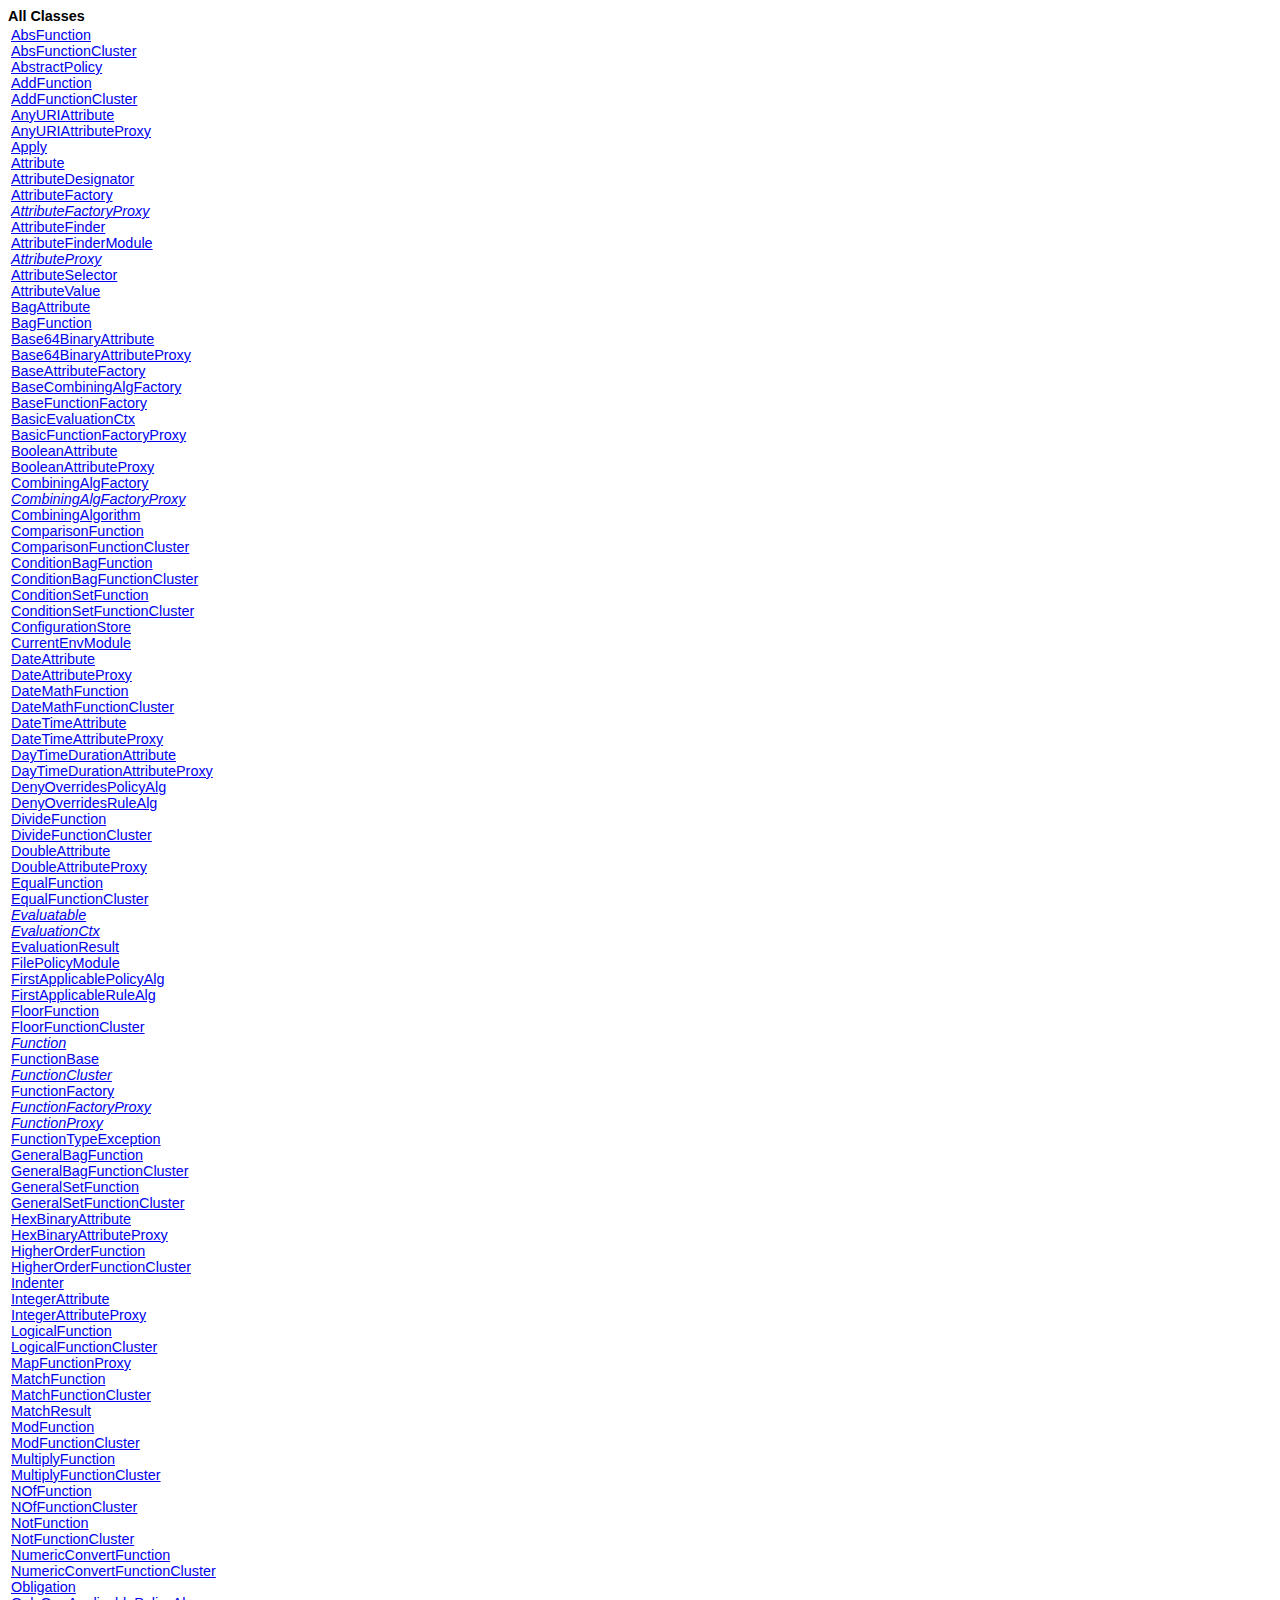
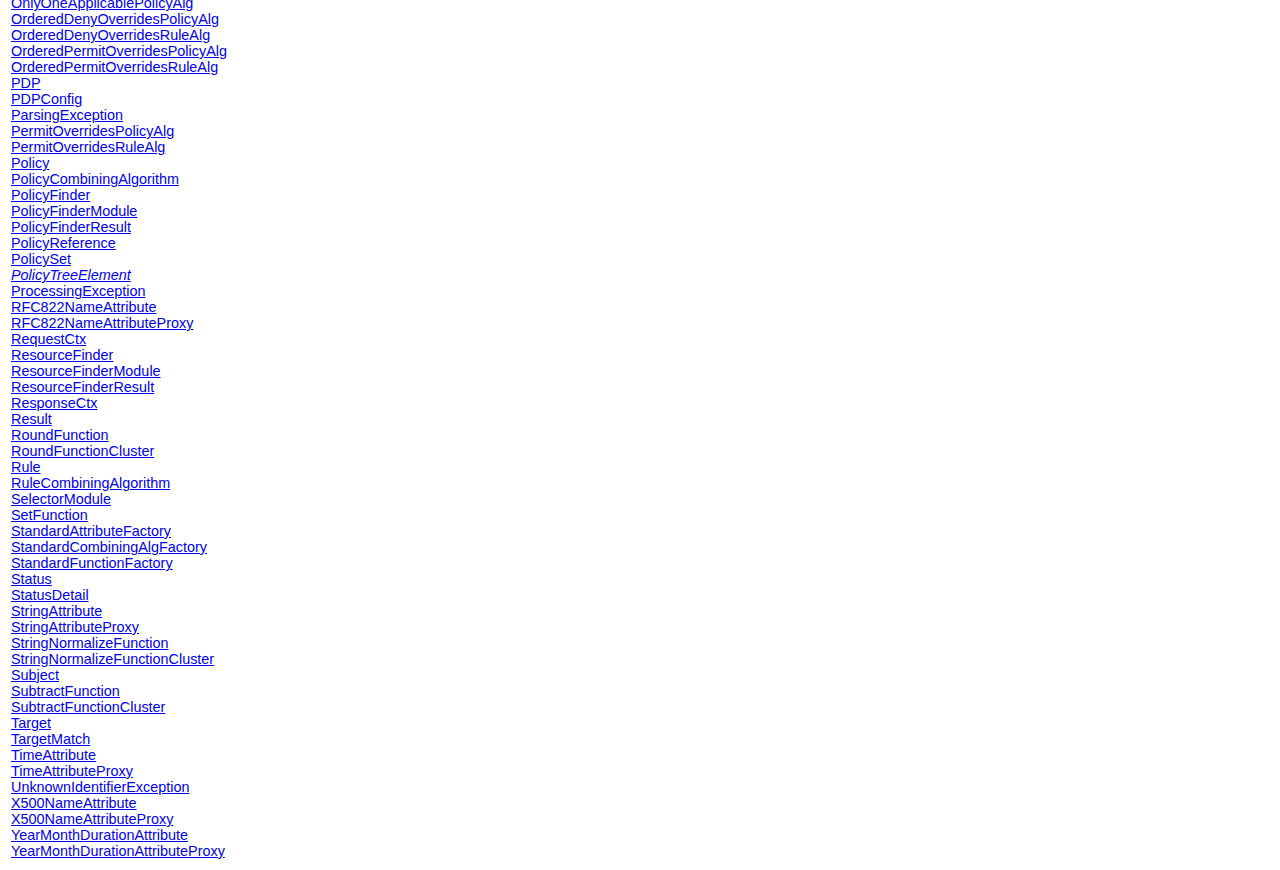
<file: sunXACML/sunxacml-1.2/doc/javadoc/allclasses-frame.html>
<!DOCTYPE HTML PUBLIC "-//W3C//DTD HTML 4.01 Transitional//EN" "http://www.w3.org/TR/html4/loose.dtd">
<!--NewPage-->
<HTML>
<HEAD>
<!-- Generated by javadoc (build 1.4.2-beta) on Thu Jul 15 23:30:00 EDT 2004 -->
<TITLE>
All Classes (Sun's XACML Implementation)
</TITLE>


<LINK REL ="stylesheet" TYPE="text/css" HREF="stylesheet.css" TITLE="Style">


</HEAD>

<BODY BGCOLOR="white">
<FONT size="+1" CLASS="FrameHeadingFont">
<B>All Classes</B></FONT>
<BR>

<TABLE BORDER="0" WIDTH="100%" SUMMARY="">
<TR>
<TD NOWRAP><FONT CLASS="FrameItemFont"><A HREF="com/sun/xacml/cond/AbsFunction.html" title="class in com.sun.xacml.cond" target="classFrame">AbsFunction</A>
<BR>
<A HREF="com/sun/xacml/cond/cluster/AbsFunctionCluster.html" title="class in com.sun.xacml.cond.cluster" target="classFrame">AbsFunctionCluster</A>
<BR>
<A HREF="com/sun/xacml/AbstractPolicy.html" title="class in com.sun.xacml" target="classFrame">AbstractPolicy</A>
<BR>
<A HREF="com/sun/xacml/cond/AddFunction.html" title="class in com.sun.xacml.cond" target="classFrame">AddFunction</A>
<BR>
<A HREF="com/sun/xacml/cond/cluster/AddFunctionCluster.html" title="class in com.sun.xacml.cond.cluster" target="classFrame">AddFunctionCluster</A>
<BR>
<A HREF="com/sun/xacml/attr/AnyURIAttribute.html" title="class in com.sun.xacml.attr" target="classFrame">AnyURIAttribute</A>
<BR>
<A HREF="com/sun/xacml/attr/proxy/AnyURIAttributeProxy.html" title="class in com.sun.xacml.attr.proxy" target="classFrame">AnyURIAttributeProxy</A>
<BR>
<A HREF="com/sun/xacml/cond/Apply.html" title="class in com.sun.xacml.cond" target="classFrame">Apply</A>
<BR>
<A HREF="com/sun/xacml/ctx/Attribute.html" title="class in com.sun.xacml.ctx" target="classFrame">Attribute</A>
<BR>
<A HREF="com/sun/xacml/attr/AttributeDesignator.html" title="class in com.sun.xacml.attr" target="classFrame">AttributeDesignator</A>
<BR>
<A HREF="com/sun/xacml/attr/AttributeFactory.html" title="class in com.sun.xacml.attr" target="classFrame">AttributeFactory</A>
<BR>
<A HREF="com/sun/xacml/attr/AttributeFactoryProxy.html" title="interface in com.sun.xacml.attr" target="classFrame"><I>AttributeFactoryProxy</I></A>
<BR>
<A HREF="com/sun/xacml/finder/AttributeFinder.html" title="class in com.sun.xacml.finder" target="classFrame">AttributeFinder</A>
<BR>
<A HREF="com/sun/xacml/finder/AttributeFinderModule.html" title="class in com.sun.xacml.finder" target="classFrame">AttributeFinderModule</A>
<BR>
<A HREF="com/sun/xacml/attr/AttributeProxy.html" title="interface in com.sun.xacml.attr" target="classFrame"><I>AttributeProxy</I></A>
<BR>
<A HREF="com/sun/xacml/attr/AttributeSelector.html" title="class in com.sun.xacml.attr" target="classFrame">AttributeSelector</A>
<BR>
<A HREF="com/sun/xacml/attr/AttributeValue.html" title="class in com.sun.xacml.attr" target="classFrame">AttributeValue</A>
<BR>
<A HREF="com/sun/xacml/attr/BagAttribute.html" title="class in com.sun.xacml.attr" target="classFrame">BagAttribute</A>
<BR>
<A HREF="com/sun/xacml/cond/BagFunction.html" title="class in com.sun.xacml.cond" target="classFrame">BagFunction</A>
<BR>
<A HREF="com/sun/xacml/attr/Base64BinaryAttribute.html" title="class in com.sun.xacml.attr" target="classFrame">Base64BinaryAttribute</A>
<BR>
<A HREF="com/sun/xacml/attr/proxy/Base64BinaryAttributeProxy.html" title="class in com.sun.xacml.attr.proxy" target="classFrame">Base64BinaryAttributeProxy</A>
<BR>
<A HREF="com/sun/xacml/attr/BaseAttributeFactory.html" title="class in com.sun.xacml.attr" target="classFrame">BaseAttributeFactory</A>
<BR>
<A HREF="com/sun/xacml/combine/BaseCombiningAlgFactory.html" title="class in com.sun.xacml.combine" target="classFrame">BaseCombiningAlgFactory</A>
<BR>
<A HREF="com/sun/xacml/cond/BaseFunctionFactory.html" title="class in com.sun.xacml.cond" target="classFrame">BaseFunctionFactory</A>
<BR>
<A HREF="com/sun/xacml/BasicEvaluationCtx.html" title="class in com.sun.xacml" target="classFrame">BasicEvaluationCtx</A>
<BR>
<A HREF="com/sun/xacml/cond/BasicFunctionFactoryProxy.html" title="class in com.sun.xacml.cond" target="classFrame">BasicFunctionFactoryProxy</A>
<BR>
<A HREF="com/sun/xacml/attr/BooleanAttribute.html" title="class in com.sun.xacml.attr" target="classFrame">BooleanAttribute</A>
<BR>
<A HREF="com/sun/xacml/attr/proxy/BooleanAttributeProxy.html" title="class in com.sun.xacml.attr.proxy" target="classFrame">BooleanAttributeProxy</A>
<BR>
<A HREF="com/sun/xacml/combine/CombiningAlgFactory.html" title="class in com.sun.xacml.combine" target="classFrame">CombiningAlgFactory</A>
<BR>
<A HREF="com/sun/xacml/combine/CombiningAlgFactoryProxy.html" title="interface in com.sun.xacml.combine" target="classFrame"><I>CombiningAlgFactoryProxy</I></A>
<BR>
<A HREF="com/sun/xacml/combine/CombiningAlgorithm.html" title="class in com.sun.xacml.combine" target="classFrame">CombiningAlgorithm</A>
<BR>
<A HREF="com/sun/xacml/cond/ComparisonFunction.html" title="class in com.sun.xacml.cond" target="classFrame">ComparisonFunction</A>
<BR>
<A HREF="com/sun/xacml/cond/cluster/ComparisonFunctionCluster.html" title="class in com.sun.xacml.cond.cluster" target="classFrame">ComparisonFunctionCluster</A>
<BR>
<A HREF="com/sun/xacml/cond/ConditionBagFunction.html" title="class in com.sun.xacml.cond" target="classFrame">ConditionBagFunction</A>
<BR>
<A HREF="com/sun/xacml/cond/cluster/ConditionBagFunctionCluster.html" title="class in com.sun.xacml.cond.cluster" target="classFrame">ConditionBagFunctionCluster</A>
<BR>
<A HREF="com/sun/xacml/cond/ConditionSetFunction.html" title="class in com.sun.xacml.cond" target="classFrame">ConditionSetFunction</A>
<BR>
<A HREF="com/sun/xacml/cond/cluster/ConditionSetFunctionCluster.html" title="class in com.sun.xacml.cond.cluster" target="classFrame">ConditionSetFunctionCluster</A>
<BR>
<A HREF="com/sun/xacml/ConfigurationStore.html" title="class in com.sun.xacml" target="classFrame">ConfigurationStore</A>
<BR>
<A HREF="com/sun/xacml/finder/impl/CurrentEnvModule.html" title="class in com.sun.xacml.finder.impl" target="classFrame">CurrentEnvModule</A>
<BR>
<A HREF="com/sun/xacml/attr/DateAttribute.html" title="class in com.sun.xacml.attr" target="classFrame">DateAttribute</A>
<BR>
<A HREF="com/sun/xacml/attr/proxy/DateAttributeProxy.html" title="class in com.sun.xacml.attr.proxy" target="classFrame">DateAttributeProxy</A>
<BR>
<A HREF="com/sun/xacml/cond/DateMathFunction.html" title="class in com.sun.xacml.cond" target="classFrame">DateMathFunction</A>
<BR>
<A HREF="com/sun/xacml/cond/cluster/DateMathFunctionCluster.html" title="class in com.sun.xacml.cond.cluster" target="classFrame">DateMathFunctionCluster</A>
<BR>
<A HREF="com/sun/xacml/attr/DateTimeAttribute.html" title="class in com.sun.xacml.attr" target="classFrame">DateTimeAttribute</A>
<BR>
<A HREF="com/sun/xacml/attr/proxy/DateTimeAttributeProxy.html" title="class in com.sun.xacml.attr.proxy" target="classFrame">DateTimeAttributeProxy</A>
<BR>
<A HREF="com/sun/xacml/attr/DayTimeDurationAttribute.html" title="class in com.sun.xacml.attr" target="classFrame">DayTimeDurationAttribute</A>
<BR>
<A HREF="com/sun/xacml/attr/proxy/DayTimeDurationAttributeProxy.html" title="class in com.sun.xacml.attr.proxy" target="classFrame">DayTimeDurationAttributeProxy</A>
<BR>
<A HREF="com/sun/xacml/combine/DenyOverridesPolicyAlg.html" title="class in com.sun.xacml.combine" target="classFrame">DenyOverridesPolicyAlg</A>
<BR>
<A HREF="com/sun/xacml/combine/DenyOverridesRuleAlg.html" title="class in com.sun.xacml.combine" target="classFrame">DenyOverridesRuleAlg</A>
<BR>
<A HREF="com/sun/xacml/cond/DivideFunction.html" title="class in com.sun.xacml.cond" target="classFrame">DivideFunction</A>
<BR>
<A HREF="com/sun/xacml/cond/cluster/DivideFunctionCluster.html" title="class in com.sun.xacml.cond.cluster" target="classFrame">DivideFunctionCluster</A>
<BR>
<A HREF="com/sun/xacml/attr/DoubleAttribute.html" title="class in com.sun.xacml.attr" target="classFrame">DoubleAttribute</A>
<BR>
<A HREF="com/sun/xacml/attr/proxy/DoubleAttributeProxy.html" title="class in com.sun.xacml.attr.proxy" target="classFrame">DoubleAttributeProxy</A>
<BR>
<A HREF="com/sun/xacml/cond/EqualFunction.html" title="class in com.sun.xacml.cond" target="classFrame">EqualFunction</A>
<BR>
<A HREF="com/sun/xacml/cond/cluster/EqualFunctionCluster.html" title="class in com.sun.xacml.cond.cluster" target="classFrame">EqualFunctionCluster</A>
<BR>
<A HREF="com/sun/xacml/cond/Evaluatable.html" title="interface in com.sun.xacml.cond" target="classFrame"><I>Evaluatable</I></A>
<BR>
<A HREF="com/sun/xacml/EvaluationCtx.html" title="interface in com.sun.xacml" target="classFrame"><I>EvaluationCtx</I></A>
<BR>
<A HREF="com/sun/xacml/cond/EvaluationResult.html" title="class in com.sun.xacml.cond" target="classFrame">EvaluationResult</A>
<BR>
<A HREF="com/sun/xacml/finder/impl/FilePolicyModule.html" title="class in com.sun.xacml.finder.impl" target="classFrame">FilePolicyModule</A>
<BR>
<A HREF="com/sun/xacml/combine/FirstApplicablePolicyAlg.html" title="class in com.sun.xacml.combine" target="classFrame">FirstApplicablePolicyAlg</A>
<BR>
<A HREF="com/sun/xacml/combine/FirstApplicableRuleAlg.html" title="class in com.sun.xacml.combine" target="classFrame">FirstApplicableRuleAlg</A>
<BR>
<A HREF="com/sun/xacml/cond/FloorFunction.html" title="class in com.sun.xacml.cond" target="classFrame">FloorFunction</A>
<BR>
<A HREF="com/sun/xacml/cond/cluster/FloorFunctionCluster.html" title="class in com.sun.xacml.cond.cluster" target="classFrame">FloorFunctionCluster</A>
<BR>
<A HREF="com/sun/xacml/cond/Function.html" title="interface in com.sun.xacml.cond" target="classFrame"><I>Function</I></A>
<BR>
<A HREF="com/sun/xacml/cond/FunctionBase.html" title="class in com.sun.xacml.cond" target="classFrame">FunctionBase</A>
<BR>
<A HREF="com/sun/xacml/cond/cluster/FunctionCluster.html" title="interface in com.sun.xacml.cond.cluster" target="classFrame"><I>FunctionCluster</I></A>
<BR>
<A HREF="com/sun/xacml/cond/FunctionFactory.html" title="class in com.sun.xacml.cond" target="classFrame">FunctionFactory</A>
<BR>
<A HREF="com/sun/xacml/cond/FunctionFactoryProxy.html" title="interface in com.sun.xacml.cond" target="classFrame"><I>FunctionFactoryProxy</I></A>
<BR>
<A HREF="com/sun/xacml/cond/FunctionProxy.html" title="interface in com.sun.xacml.cond" target="classFrame"><I>FunctionProxy</I></A>
<BR>
<A HREF="com/sun/xacml/cond/FunctionTypeException.html" title="class in com.sun.xacml.cond" target="classFrame">FunctionTypeException</A>
<BR>
<A HREF="com/sun/xacml/cond/GeneralBagFunction.html" title="class in com.sun.xacml.cond" target="classFrame">GeneralBagFunction</A>
<BR>
<A HREF="com/sun/xacml/cond/cluster/GeneralBagFunctionCluster.html" title="class in com.sun.xacml.cond.cluster" target="classFrame">GeneralBagFunctionCluster</A>
<BR>
<A HREF="com/sun/xacml/cond/GeneralSetFunction.html" title="class in com.sun.xacml.cond" target="classFrame">GeneralSetFunction</A>
<BR>
<A HREF="com/sun/xacml/cond/cluster/GeneralSetFunctionCluster.html" title="class in com.sun.xacml.cond.cluster" target="classFrame">GeneralSetFunctionCluster</A>
<BR>
<A HREF="com/sun/xacml/attr/HexBinaryAttribute.html" title="class in com.sun.xacml.attr" target="classFrame">HexBinaryAttribute</A>
<BR>
<A HREF="com/sun/xacml/attr/proxy/HexBinaryAttributeProxy.html" title="class in com.sun.xacml.attr.proxy" target="classFrame">HexBinaryAttributeProxy</A>
<BR>
<A HREF="com/sun/xacml/cond/HigherOrderFunction.html" title="class in com.sun.xacml.cond" target="classFrame">HigherOrderFunction</A>
<BR>
<A HREF="com/sun/xacml/cond/cluster/HigherOrderFunctionCluster.html" title="class in com.sun.xacml.cond.cluster" target="classFrame">HigherOrderFunctionCluster</A>
<BR>
<A HREF="com/sun/xacml/Indenter.html" title="class in com.sun.xacml" target="classFrame">Indenter</A>
<BR>
<A HREF="com/sun/xacml/attr/IntegerAttribute.html" title="class in com.sun.xacml.attr" target="classFrame">IntegerAttribute</A>
<BR>
<A HREF="com/sun/xacml/attr/proxy/IntegerAttributeProxy.html" title="class in com.sun.xacml.attr.proxy" target="classFrame">IntegerAttributeProxy</A>
<BR>
<A HREF="com/sun/xacml/cond/LogicalFunction.html" title="class in com.sun.xacml.cond" target="classFrame">LogicalFunction</A>
<BR>
<A HREF="com/sun/xacml/cond/cluster/LogicalFunctionCluster.html" title="class in com.sun.xacml.cond.cluster" target="classFrame">LogicalFunctionCluster</A>
<BR>
<A HREF="com/sun/xacml/cond/MapFunctionProxy.html" title="class in com.sun.xacml.cond" target="classFrame">MapFunctionProxy</A>
<BR>
<A HREF="com/sun/xacml/cond/MatchFunction.html" title="class in com.sun.xacml.cond" target="classFrame">MatchFunction</A>
<BR>
<A HREF="com/sun/xacml/cond/cluster/MatchFunctionCluster.html" title="class in com.sun.xacml.cond.cluster" target="classFrame">MatchFunctionCluster</A>
<BR>
<A HREF="com/sun/xacml/MatchResult.html" title="class in com.sun.xacml" target="classFrame">MatchResult</A>
<BR>
<A HREF="com/sun/xacml/cond/ModFunction.html" title="class in com.sun.xacml.cond" target="classFrame">ModFunction</A>
<BR>
<A HREF="com/sun/xacml/cond/cluster/ModFunctionCluster.html" title="class in com.sun.xacml.cond.cluster" target="classFrame">ModFunctionCluster</A>
<BR>
<A HREF="com/sun/xacml/cond/MultiplyFunction.html" title="class in com.sun.xacml.cond" target="classFrame">MultiplyFunction</A>
<BR>
<A HREF="com/sun/xacml/cond/cluster/MultiplyFunctionCluster.html" title="class in com.sun.xacml.cond.cluster" target="classFrame">MultiplyFunctionCluster</A>
<BR>
<A HREF="com/sun/xacml/cond/NOfFunction.html" title="class in com.sun.xacml.cond" target="classFrame">NOfFunction</A>
<BR>
<A HREF="com/sun/xacml/cond/cluster/NOfFunctionCluster.html" title="class in com.sun.xacml.cond.cluster" target="classFrame">NOfFunctionCluster</A>
<BR>
<A HREF="com/sun/xacml/cond/NotFunction.html" title="class in com.sun.xacml.cond" target="classFrame">NotFunction</A>
<BR>
<A HREF="com/sun/xacml/cond/cluster/NotFunctionCluster.html" title="class in com.sun.xacml.cond.cluster" target="classFrame">NotFunctionCluster</A>
<BR>
<A HREF="com/sun/xacml/cond/NumericConvertFunction.html" title="class in com.sun.xacml.cond" target="classFrame">NumericConvertFunction</A>
<BR>
<A HREF="com/sun/xacml/cond/cluster/NumericConvertFunctionCluster.html" title="class in com.sun.xacml.cond.cluster" target="classFrame">NumericConvertFunctionCluster</A>
<BR>
<A HREF="com/sun/xacml/Obligation.html" title="class in com.sun.xacml" target="classFrame">Obligation</A>
<BR>
<A HREF="com/sun/xacml/combine/OnlyOneApplicablePolicyAlg.html" title="class in com.sun.xacml.combine" target="classFrame">OnlyOneApplicablePolicyAlg</A>
<BR>
<A HREF="com/sun/xacml/combine/OrderedDenyOverridesPolicyAlg.html" title="class in com.sun.xacml.combine" target="classFrame">OrderedDenyOverridesPolicyAlg</A>
<BR>
<A HREF="com/sun/xacml/combine/OrderedDenyOverridesRuleAlg.html" title="class in com.sun.xacml.combine" target="classFrame">OrderedDenyOverridesRuleAlg</A>
<BR>
<A HREF="com/sun/xacml/combine/OrderedPermitOverridesPolicyAlg.html" title="class in com.sun.xacml.combine" target="classFrame">OrderedPermitOverridesPolicyAlg</A>
<BR>
<A HREF="com/sun/xacml/combine/OrderedPermitOverridesRuleAlg.html" title="class in com.sun.xacml.combine" target="classFrame">OrderedPermitOverridesRuleAlg</A>
<BR>
<A HREF="com/sun/xacml/PDP.html" title="class in com.sun.xacml" target="classFrame">PDP</A>
<BR>
<A HREF="com/sun/xacml/PDPConfig.html" title="class in com.sun.xacml" target="classFrame">PDPConfig</A>
<BR>
<A HREF="com/sun/xacml/ParsingException.html" title="class in com.sun.xacml" target="classFrame">ParsingException</A>
<BR>
<A HREF="com/sun/xacml/combine/PermitOverridesPolicyAlg.html" title="class in com.sun.xacml.combine" target="classFrame">PermitOverridesPolicyAlg</A>
<BR>
<A HREF="com/sun/xacml/combine/PermitOverridesRuleAlg.html" title="class in com.sun.xacml.combine" target="classFrame">PermitOverridesRuleAlg</A>
<BR>
<A HREF="com/sun/xacml/Policy.html" title="class in com.sun.xacml" target="classFrame">Policy</A>
<BR>
<A HREF="com/sun/xacml/combine/PolicyCombiningAlgorithm.html" title="class in com.sun.xacml.combine" target="classFrame">PolicyCombiningAlgorithm</A>
<BR>
<A HREF="com/sun/xacml/finder/PolicyFinder.html" title="class in com.sun.xacml.finder" target="classFrame">PolicyFinder</A>
<BR>
<A HREF="com/sun/xacml/finder/PolicyFinderModule.html" title="class in com.sun.xacml.finder" target="classFrame">PolicyFinderModule</A>
<BR>
<A HREF="com/sun/xacml/finder/PolicyFinderResult.html" title="class in com.sun.xacml.finder" target="classFrame">PolicyFinderResult</A>
<BR>
<A HREF="com/sun/xacml/PolicyReference.html" title="class in com.sun.xacml" target="classFrame">PolicyReference</A>
<BR>
<A HREF="com/sun/xacml/PolicySet.html" title="class in com.sun.xacml" target="classFrame">PolicySet</A>
<BR>
<A HREF="com/sun/xacml/PolicyTreeElement.html" title="interface in com.sun.xacml" target="classFrame"><I>PolicyTreeElement</I></A>
<BR>
<A HREF="com/sun/xacml/ProcessingException.html" title="class in com.sun.xacml" target="classFrame">ProcessingException</A>
<BR>
<A HREF="com/sun/xacml/attr/RFC822NameAttribute.html" title="class in com.sun.xacml.attr" target="classFrame">RFC822NameAttribute</A>
<BR>
<A HREF="com/sun/xacml/attr/proxy/RFC822NameAttributeProxy.html" title="class in com.sun.xacml.attr.proxy" target="classFrame">RFC822NameAttributeProxy</A>
<BR>
<A HREF="com/sun/xacml/ctx/RequestCtx.html" title="class in com.sun.xacml.ctx" target="classFrame">RequestCtx</A>
<BR>
<A HREF="com/sun/xacml/finder/ResourceFinder.html" title="class in com.sun.xacml.finder" target="classFrame">ResourceFinder</A>
<BR>
<A HREF="com/sun/xacml/finder/ResourceFinderModule.html" title="class in com.sun.xacml.finder" target="classFrame">ResourceFinderModule</A>
<BR>
<A HREF="com/sun/xacml/finder/ResourceFinderResult.html" title="class in com.sun.xacml.finder" target="classFrame">ResourceFinderResult</A>
<BR>
<A HREF="com/sun/xacml/ctx/ResponseCtx.html" title="class in com.sun.xacml.ctx" target="classFrame">ResponseCtx</A>
<BR>
<A HREF="com/sun/xacml/ctx/Result.html" title="class in com.sun.xacml.ctx" target="classFrame">Result</A>
<BR>
<A HREF="com/sun/xacml/cond/RoundFunction.html" title="class in com.sun.xacml.cond" target="classFrame">RoundFunction</A>
<BR>
<A HREF="com/sun/xacml/cond/cluster/RoundFunctionCluster.html" title="class in com.sun.xacml.cond.cluster" target="classFrame">RoundFunctionCluster</A>
<BR>
<A HREF="com/sun/xacml/Rule.html" title="class in com.sun.xacml" target="classFrame">Rule</A>
<BR>
<A HREF="com/sun/xacml/combine/RuleCombiningAlgorithm.html" title="class in com.sun.xacml.combine" target="classFrame">RuleCombiningAlgorithm</A>
<BR>
<A HREF="com/sun/xacml/finder/impl/SelectorModule.html" title="class in com.sun.xacml.finder.impl" target="classFrame">SelectorModule</A>
<BR>
<A HREF="com/sun/xacml/cond/SetFunction.html" title="class in com.sun.xacml.cond" target="classFrame">SetFunction</A>
<BR>
<A HREF="com/sun/xacml/attr/StandardAttributeFactory.html" title="class in com.sun.xacml.attr" target="classFrame">StandardAttributeFactory</A>
<BR>
<A HREF="com/sun/xacml/combine/StandardCombiningAlgFactory.html" title="class in com.sun.xacml.combine" target="classFrame">StandardCombiningAlgFactory</A>
<BR>
<A HREF="com/sun/xacml/cond/StandardFunctionFactory.html" title="class in com.sun.xacml.cond" target="classFrame">StandardFunctionFactory</A>
<BR>
<A HREF="com/sun/xacml/ctx/Status.html" title="class in com.sun.xacml.ctx" target="classFrame">Status</A>
<BR>
<A HREF="com/sun/xacml/ctx/StatusDetail.html" title="class in com.sun.xacml.ctx" target="classFrame">StatusDetail</A>
<BR>
<A HREF="com/sun/xacml/attr/StringAttribute.html" title="class in com.sun.xacml.attr" target="classFrame">StringAttribute</A>
<BR>
<A HREF="com/sun/xacml/attr/proxy/StringAttributeProxy.html" title="class in com.sun.xacml.attr.proxy" target="classFrame">StringAttributeProxy</A>
<BR>
<A HREF="com/sun/xacml/cond/StringNormalizeFunction.html" title="class in com.sun.xacml.cond" target="classFrame">StringNormalizeFunction</A>
<BR>
<A HREF="com/sun/xacml/cond/cluster/StringNormalizeFunctionCluster.html" title="class in com.sun.xacml.cond.cluster" target="classFrame">StringNormalizeFunctionCluster</A>
<BR>
<A HREF="com/sun/xacml/ctx/Subject.html" title="class in com.sun.xacml.ctx" target="classFrame">Subject</A>
<BR>
<A HREF="com/sun/xacml/cond/SubtractFunction.html" title="class in com.sun.xacml.cond" target="classFrame">SubtractFunction</A>
<BR>
<A HREF="com/sun/xacml/cond/cluster/SubtractFunctionCluster.html" title="class in com.sun.xacml.cond.cluster" target="classFrame">SubtractFunctionCluster</A>
<BR>
<A HREF="com/sun/xacml/Target.html" title="class in com.sun.xacml" target="classFrame">Target</A>
<BR>
<A HREF="com/sun/xacml/TargetMatch.html" title="class in com.sun.xacml" target="classFrame">TargetMatch</A>
<BR>
<A HREF="com/sun/xacml/attr/TimeAttribute.html" title="class in com.sun.xacml.attr" target="classFrame">TimeAttribute</A>
<BR>
<A HREF="com/sun/xacml/attr/proxy/TimeAttributeProxy.html" title="class in com.sun.xacml.attr.proxy" target="classFrame">TimeAttributeProxy</A>
<BR>
<A HREF="com/sun/xacml/UnknownIdentifierException.html" title="class in com.sun.xacml" target="classFrame">UnknownIdentifierException</A>
<BR>
<A HREF="com/sun/xacml/attr/X500NameAttribute.html" title="class in com.sun.xacml.attr" target="classFrame">X500NameAttribute</A>
<BR>
<A HREF="com/sun/xacml/attr/proxy/X500NameAttributeProxy.html" title="class in com.sun.xacml.attr.proxy" target="classFrame">X500NameAttributeProxy</A>
<BR>
<A HREF="com/sun/xacml/attr/YearMonthDurationAttribute.html" title="class in com.sun.xacml.attr" target="classFrame">YearMonthDurationAttribute</A>
<BR>
<A HREF="com/sun/xacml/attr/proxy/YearMonthDurationAttributeProxy.html" title="class in com.sun.xacml.attr.proxy" target="classFrame">YearMonthDurationAttributeProxy</A>
<BR>
</FONT></TD>
</TR>
</TABLE>

</BODY>
</HTML>
</file>
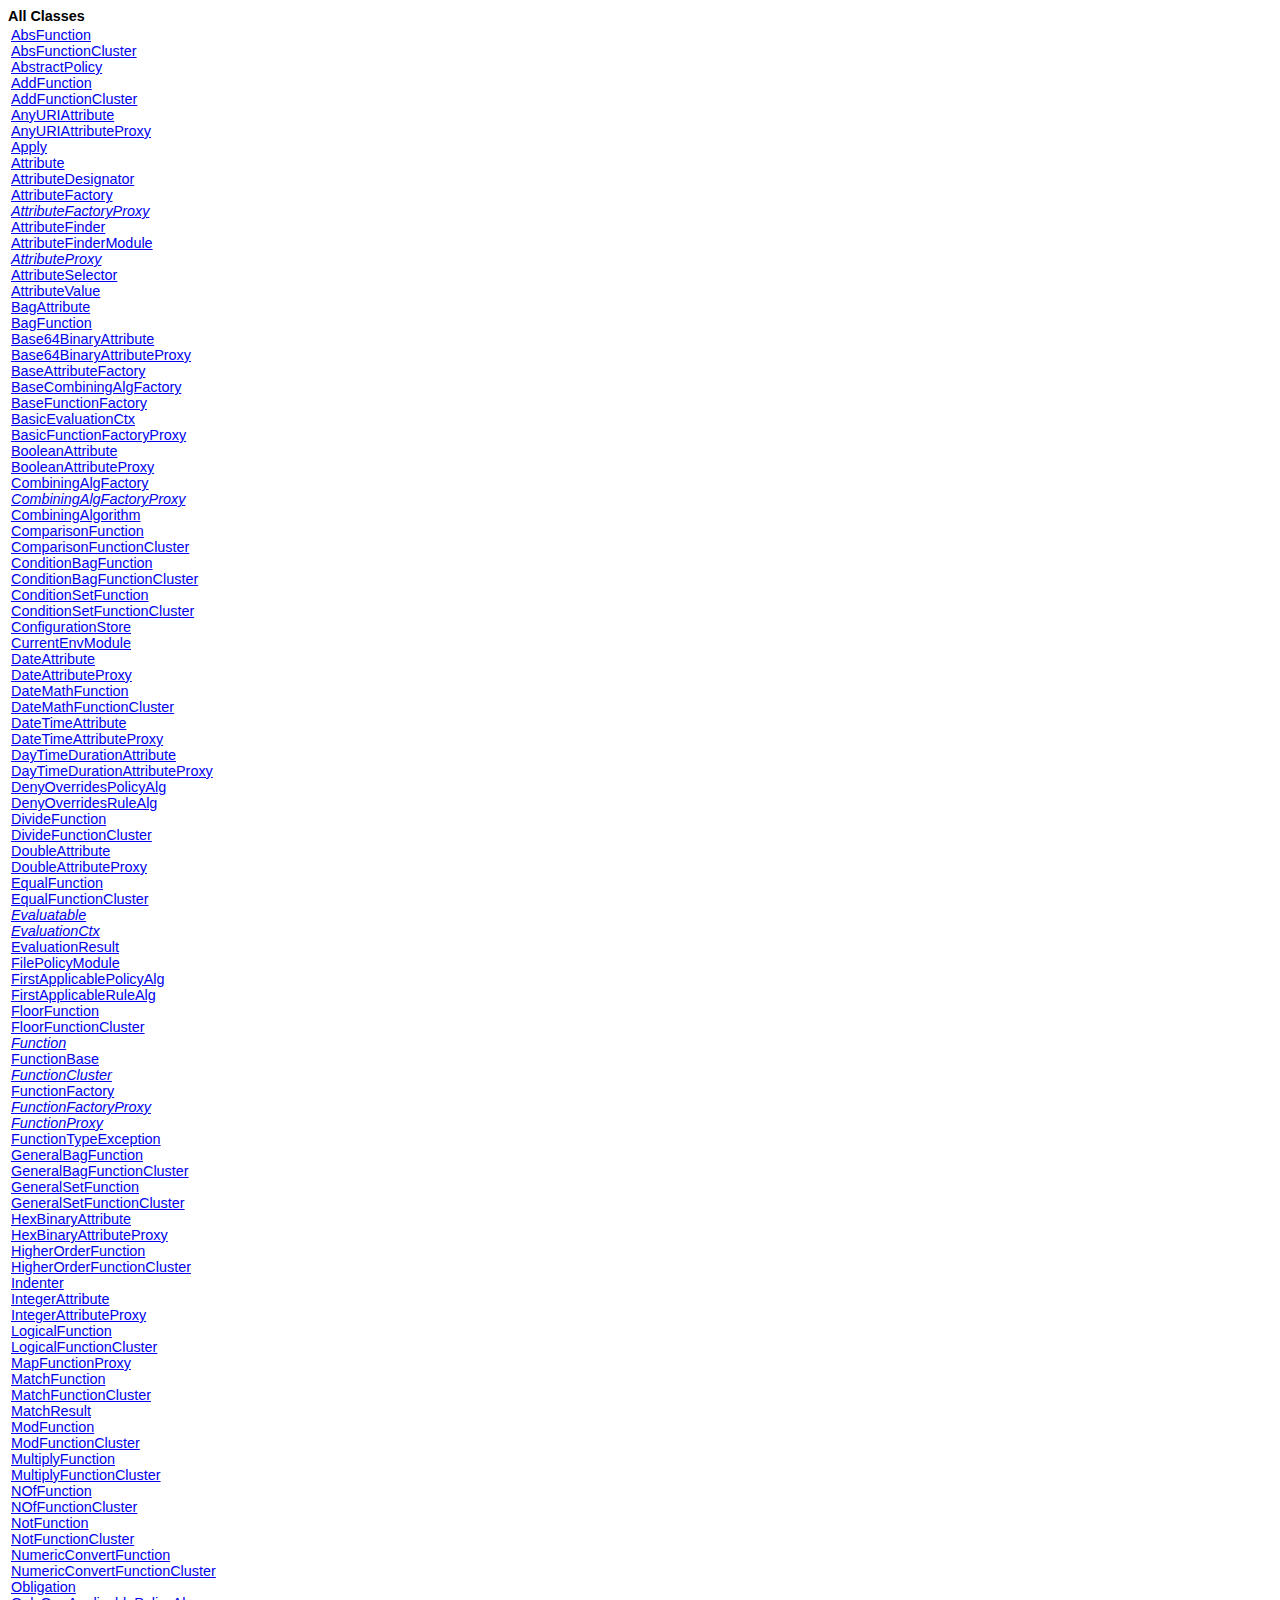
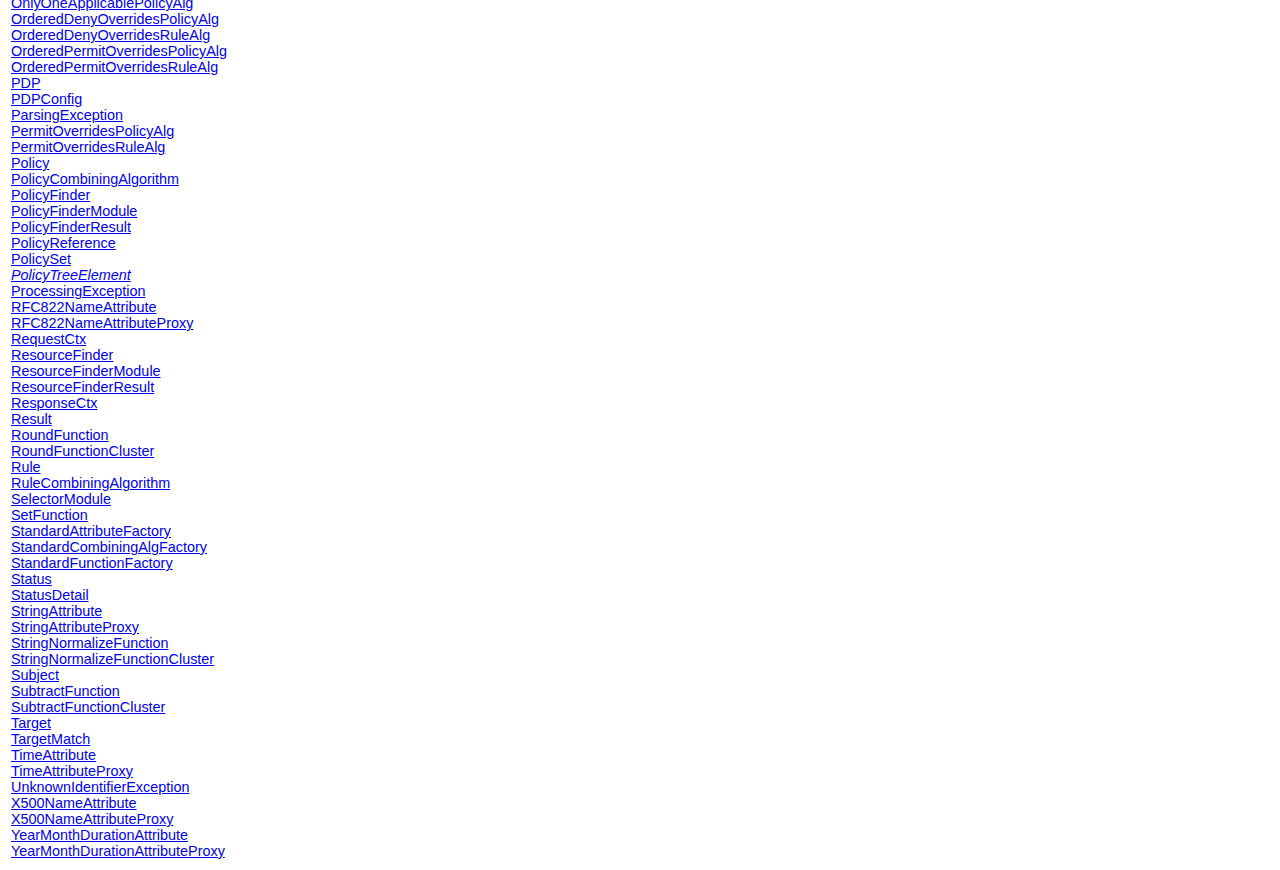
<file: sunXACML/sunxacml-1.2/doc/javadoc/allclasses-noframe.html>
<!DOCTYPE HTML PUBLIC "-//W3C//DTD HTML 4.01 Transitional//EN" "http://www.w3.org/TR/html4/loose.dtd">
<!--NewPage-->
<HTML>
<HEAD>
<!-- Generated by javadoc (build 1.4.2-beta) on Thu Jul 15 23:30:00 EDT 2004 -->
<TITLE>
All Classes (Sun's XACML Implementation)
</TITLE>


<LINK REL ="stylesheet" TYPE="text/css" HREF="stylesheet.css" TITLE="Style">


</HEAD>

<BODY BGCOLOR="white">
<FONT size="+1" CLASS="FrameHeadingFont">
<B>All Classes</B></FONT>
<BR>

<TABLE BORDER="0" WIDTH="100%" SUMMARY="">
<TR>
<TD NOWRAP><FONT CLASS="FrameItemFont"><A HREF="com/sun/xacml/cond/AbsFunction.html" title="class in com.sun.xacml.cond">AbsFunction</A>
<BR>
<A HREF="com/sun/xacml/cond/cluster/AbsFunctionCluster.html" title="class in com.sun.xacml.cond.cluster">AbsFunctionCluster</A>
<BR>
<A HREF="com/sun/xacml/AbstractPolicy.html" title="class in com.sun.xacml">AbstractPolicy</A>
<BR>
<A HREF="com/sun/xacml/cond/AddFunction.html" title="class in com.sun.xacml.cond">AddFunction</A>
<BR>
<A HREF="com/sun/xacml/cond/cluster/AddFunctionCluster.html" title="class in com.sun.xacml.cond.cluster">AddFunctionCluster</A>
<BR>
<A HREF="com/sun/xacml/attr/AnyURIAttribute.html" title="class in com.sun.xacml.attr">AnyURIAttribute</A>
<BR>
<A HREF="com/sun/xacml/attr/proxy/AnyURIAttributeProxy.html" title="class in com.sun.xacml.attr.proxy">AnyURIAttributeProxy</A>
<BR>
<A HREF="com/sun/xacml/cond/Apply.html" title="class in com.sun.xacml.cond">Apply</A>
<BR>
<A HREF="com/sun/xacml/ctx/Attribute.html" title="class in com.sun.xacml.ctx">Attribute</A>
<BR>
<A HREF="com/sun/xacml/attr/AttributeDesignator.html" title="class in com.sun.xacml.attr">AttributeDesignator</A>
<BR>
<A HREF="com/sun/xacml/attr/AttributeFactory.html" title="class in com.sun.xacml.attr">AttributeFactory</A>
<BR>
<A HREF="com/sun/xacml/attr/AttributeFactoryProxy.html" title="interface in com.sun.xacml.attr"><I>AttributeFactoryProxy</I></A>
<BR>
<A HREF="com/sun/xacml/finder/AttributeFinder.html" title="class in com.sun.xacml.finder">AttributeFinder</A>
<BR>
<A HREF="com/sun/xacml/finder/AttributeFinderModule.html" title="class in com.sun.xacml.finder">AttributeFinderModule</A>
<BR>
<A HREF="com/sun/xacml/attr/AttributeProxy.html" title="interface in com.sun.xacml.attr"><I>AttributeProxy</I></A>
<BR>
<A HREF="com/sun/xacml/attr/AttributeSelector.html" title="class in com.sun.xacml.attr">AttributeSelector</A>
<BR>
<A HREF="com/sun/xacml/attr/AttributeValue.html" title="class in com.sun.xacml.attr">AttributeValue</A>
<BR>
<A HREF="com/sun/xacml/attr/BagAttribute.html" title="class in com.sun.xacml.attr">BagAttribute</A>
<BR>
<A HREF="com/sun/xacml/cond/BagFunction.html" title="class in com.sun.xacml.cond">BagFunction</A>
<BR>
<A HREF="com/sun/xacml/attr/Base64BinaryAttribute.html" title="class in com.sun.xacml.attr">Base64BinaryAttribute</A>
<BR>
<A HREF="com/sun/xacml/attr/proxy/Base64BinaryAttributeProxy.html" title="class in com.sun.xacml.attr.proxy">Base64BinaryAttributeProxy</A>
<BR>
<A HREF="com/sun/xacml/attr/BaseAttributeFactory.html" title="class in com.sun.xacml.attr">BaseAttributeFactory</A>
<BR>
<A HREF="com/sun/xacml/combine/BaseCombiningAlgFactory.html" title="class in com.sun.xacml.combine">BaseCombiningAlgFactory</A>
<BR>
<A HREF="com/sun/xacml/cond/BaseFunctionFactory.html" title="class in com.sun.xacml.cond">BaseFunctionFactory</A>
<BR>
<A HREF="com/sun/xacml/BasicEvaluationCtx.html" title="class in com.sun.xacml">BasicEvaluationCtx</A>
<BR>
<A HREF="com/sun/xacml/cond/BasicFunctionFactoryProxy.html" title="class in com.sun.xacml.cond">BasicFunctionFactoryProxy</A>
<BR>
<A HREF="com/sun/xacml/attr/BooleanAttribute.html" title="class in com.sun.xacml.attr">BooleanAttribute</A>
<BR>
<A HREF="com/sun/xacml/attr/proxy/BooleanAttributeProxy.html" title="class in com.sun.xacml.attr.proxy">BooleanAttributeProxy</A>
<BR>
<A HREF="com/sun/xacml/combine/CombiningAlgFactory.html" title="class in com.sun.xacml.combine">CombiningAlgFactory</A>
<BR>
<A HREF="com/sun/xacml/combine/CombiningAlgFactoryProxy.html" title="interface in com.sun.xacml.combine"><I>CombiningAlgFactoryProxy</I></A>
<BR>
<A HREF="com/sun/xacml/combine/CombiningAlgorithm.html" title="class in com.sun.xacml.combine">CombiningAlgorithm</A>
<BR>
<A HREF="com/sun/xacml/cond/ComparisonFunction.html" title="class in com.sun.xacml.cond">ComparisonFunction</A>
<BR>
<A HREF="com/sun/xacml/cond/cluster/ComparisonFunctionCluster.html" title="class in com.sun.xacml.cond.cluster">ComparisonFunctionCluster</A>
<BR>
<A HREF="com/sun/xacml/cond/ConditionBagFunction.html" title="class in com.sun.xacml.cond">ConditionBagFunction</A>
<BR>
<A HREF="com/sun/xacml/cond/cluster/ConditionBagFunctionCluster.html" title="class in com.sun.xacml.cond.cluster">ConditionBagFunctionCluster</A>
<BR>
<A HREF="com/sun/xacml/cond/ConditionSetFunction.html" title="class in com.sun.xacml.cond">ConditionSetFunction</A>
<BR>
<A HREF="com/sun/xacml/cond/cluster/ConditionSetFunctionCluster.html" title="class in com.sun.xacml.cond.cluster">ConditionSetFunctionCluster</A>
<BR>
<A HREF="com/sun/xacml/ConfigurationStore.html" title="class in com.sun.xacml">ConfigurationStore</A>
<BR>
<A HREF="com/sun/xacml/finder/impl/CurrentEnvModule.html" title="class in com.sun.xacml.finder.impl">CurrentEnvModule</A>
<BR>
<A HREF="com/sun/xacml/attr/DateAttribute.html" title="class in com.sun.xacml.attr">DateAttribute</A>
<BR>
<A HREF="com/sun/xacml/attr/proxy/DateAttributeProxy.html" title="class in com.sun.xacml.attr.proxy">DateAttributeProxy</A>
<BR>
<A HREF="com/sun/xacml/cond/DateMathFunction.html" title="class in com.sun.xacml.cond">DateMathFunction</A>
<BR>
<A HREF="com/sun/xacml/cond/cluster/DateMathFunctionCluster.html" title="class in com.sun.xacml.cond.cluster">DateMathFunctionCluster</A>
<BR>
<A HREF="com/sun/xacml/attr/DateTimeAttribute.html" title="class in com.sun.xacml.attr">DateTimeAttribute</A>
<BR>
<A HREF="com/sun/xacml/attr/proxy/DateTimeAttributeProxy.html" title="class in com.sun.xacml.attr.proxy">DateTimeAttributeProxy</A>
<BR>
<A HREF="com/sun/xacml/attr/DayTimeDurationAttribute.html" title="class in com.sun.xacml.attr">DayTimeDurationAttribute</A>
<BR>
<A HREF="com/sun/xacml/attr/proxy/DayTimeDurationAttributeProxy.html" title="class in com.sun.xacml.attr.proxy">DayTimeDurationAttributeProxy</A>
<BR>
<A HREF="com/sun/xacml/combine/DenyOverridesPolicyAlg.html" title="class in com.sun.xacml.combine">DenyOverridesPolicyAlg</A>
<BR>
<A HREF="com/sun/xacml/combine/DenyOverridesRuleAlg.html" title="class in com.sun.xacml.combine">DenyOverridesRuleAlg</A>
<BR>
<A HREF="com/sun/xacml/cond/DivideFunction.html" title="class in com.sun.xacml.cond">DivideFunction</A>
<BR>
<A HREF="com/sun/xacml/cond/cluster/DivideFunctionCluster.html" title="class in com.sun.xacml.cond.cluster">DivideFunctionCluster</A>
<BR>
<A HREF="com/sun/xacml/attr/DoubleAttribute.html" title="class in com.sun.xacml.attr">DoubleAttribute</A>
<BR>
<A HREF="com/sun/xacml/attr/proxy/DoubleAttributeProxy.html" title="class in com.sun.xacml.attr.proxy">DoubleAttributeProxy</A>
<BR>
<A HREF="com/sun/xacml/cond/EqualFunction.html" title="class in com.sun.xacml.cond">EqualFunction</A>
<BR>
<A HREF="com/sun/xacml/cond/cluster/EqualFunctionCluster.html" title="class in com.sun.xacml.cond.cluster">EqualFunctionCluster</A>
<BR>
<A HREF="com/sun/xacml/cond/Evaluatable.html" title="interface in com.sun.xacml.cond"><I>Evaluatable</I></A>
<BR>
<A HREF="com/sun/xacml/EvaluationCtx.html" title="interface in com.sun.xacml"><I>EvaluationCtx</I></A>
<BR>
<A HREF="com/sun/xacml/cond/EvaluationResult.html" title="class in com.sun.xacml.cond">EvaluationResult</A>
<BR>
<A HREF="com/sun/xacml/finder/impl/FilePolicyModule.html" title="class in com.sun.xacml.finder.impl">FilePolicyModule</A>
<BR>
<A HREF="com/sun/xacml/combine/FirstApplicablePolicyAlg.html" title="class in com.sun.xacml.combine">FirstApplicablePolicyAlg</A>
<BR>
<A HREF="com/sun/xacml/combine/FirstApplicableRuleAlg.html" title="class in com.sun.xacml.combine">FirstApplicableRuleAlg</A>
<BR>
<A HREF="com/sun/xacml/cond/FloorFunction.html" title="class in com.sun.xacml.cond">FloorFunction</A>
<BR>
<A HREF="com/sun/xacml/cond/cluster/FloorFunctionCluster.html" title="class in com.sun.xacml.cond.cluster">FloorFunctionCluster</A>
<BR>
<A HREF="com/sun/xacml/cond/Function.html" title="interface in com.sun.xacml.cond"><I>Function</I></A>
<BR>
<A HREF="com/sun/xacml/cond/FunctionBase.html" title="class in com.sun.xacml.cond">FunctionBase</A>
<BR>
<A HREF="com/sun/xacml/cond/cluster/FunctionCluster.html" title="interface in com.sun.xacml.cond.cluster"><I>FunctionCluster</I></A>
<BR>
<A HREF="com/sun/xacml/cond/FunctionFactory.html" title="class in com.sun.xacml.cond">FunctionFactory</A>
<BR>
<A HREF="com/sun/xacml/cond/FunctionFactoryProxy.html" title="interface in com.sun.xacml.cond"><I>FunctionFactoryProxy</I></A>
<BR>
<A HREF="com/sun/xacml/cond/FunctionProxy.html" title="interface in com.sun.xacml.cond"><I>FunctionProxy</I></A>
<BR>
<A HREF="com/sun/xacml/cond/FunctionTypeException.html" title="class in com.sun.xacml.cond">FunctionTypeException</A>
<BR>
<A HREF="com/sun/xacml/cond/GeneralBagFunction.html" title="class in com.sun.xacml.cond">GeneralBagFunction</A>
<BR>
<A HREF="com/sun/xacml/cond/cluster/GeneralBagFunctionCluster.html" title="class in com.sun.xacml.cond.cluster">GeneralBagFunctionCluster</A>
<BR>
<A HREF="com/sun/xacml/cond/GeneralSetFunction.html" title="class in com.sun.xacml.cond">GeneralSetFunction</A>
<BR>
<A HREF="com/sun/xacml/cond/cluster/GeneralSetFunctionCluster.html" title="class in com.sun.xacml.cond.cluster">GeneralSetFunctionCluster</A>
<BR>
<A HREF="com/sun/xacml/attr/HexBinaryAttribute.html" title="class in com.sun.xacml.attr">HexBinaryAttribute</A>
<BR>
<A HREF="com/sun/xacml/attr/proxy/HexBinaryAttributeProxy.html" title="class in com.sun.xacml.attr.proxy">HexBinaryAttributeProxy</A>
<BR>
<A HREF="com/sun/xacml/cond/HigherOrderFunction.html" title="class in com.sun.xacml.cond">HigherOrderFunction</A>
<BR>
<A HREF="com/sun/xacml/cond/cluster/HigherOrderFunctionCluster.html" title="class in com.sun.xacml.cond.cluster">HigherOrderFunctionCluster</A>
<BR>
<A HREF="com/sun/xacml/Indenter.html" title="class in com.sun.xacml">Indenter</A>
<BR>
<A HREF="com/sun/xacml/attr/IntegerAttribute.html" title="class in com.sun.xacml.attr">IntegerAttribute</A>
<BR>
<A HREF="com/sun/xacml/attr/proxy/IntegerAttributeProxy.html" title="class in com.sun.xacml.attr.proxy">IntegerAttributeProxy</A>
<BR>
<A HREF="com/sun/xacml/cond/LogicalFunction.html" title="class in com.sun.xacml.cond">LogicalFunction</A>
<BR>
<A HREF="com/sun/xacml/cond/cluster/LogicalFunctionCluster.html" title="class in com.sun.xacml.cond.cluster">LogicalFunctionCluster</A>
<BR>
<A HREF="com/sun/xacml/cond/MapFunctionProxy.html" title="class in com.sun.xacml.cond">MapFunctionProxy</A>
<BR>
<A HREF="com/sun/xacml/cond/MatchFunction.html" title="class in com.sun.xacml.cond">MatchFunction</A>
<BR>
<A HREF="com/sun/xacml/cond/cluster/MatchFunctionCluster.html" title="class in com.sun.xacml.cond.cluster">MatchFunctionCluster</A>
<BR>
<A HREF="com/sun/xacml/MatchResult.html" title="class in com.sun.xacml">MatchResult</A>
<BR>
<A HREF="com/sun/xacml/cond/ModFunction.html" title="class in com.sun.xacml.cond">ModFunction</A>
<BR>
<A HREF="com/sun/xacml/cond/cluster/ModFunctionCluster.html" title="class in com.sun.xacml.cond.cluster">ModFunctionCluster</A>
<BR>
<A HREF="com/sun/xacml/cond/MultiplyFunction.html" title="class in com.sun.xacml.cond">MultiplyFunction</A>
<BR>
<A HREF="com/sun/xacml/cond/cluster/MultiplyFunctionCluster.html" title="class in com.sun.xacml.cond.cluster">MultiplyFunctionCluster</A>
<BR>
<A HREF="com/sun/xacml/cond/NOfFunction.html" title="class in com.sun.xacml.cond">NOfFunction</A>
<BR>
<A HREF="com/sun/xacml/cond/cluster/NOfFunctionCluster.html" title="class in com.sun.xacml.cond.cluster">NOfFunctionCluster</A>
<BR>
<A HREF="com/sun/xacml/cond/NotFunction.html" title="class in com.sun.xacml.cond">NotFunction</A>
<BR>
<A HREF="com/sun/xacml/cond/cluster/NotFunctionCluster.html" title="class in com.sun.xacml.cond.cluster">NotFunctionCluster</A>
<BR>
<A HREF="com/sun/xacml/cond/NumericConvertFunction.html" title="class in com.sun.xacml.cond">NumericConvertFunction</A>
<BR>
<A HREF="com/sun/xacml/cond/cluster/NumericConvertFunctionCluster.html" title="class in com.sun.xacml.cond.cluster">NumericConvertFunctionCluster</A>
<BR>
<A HREF="com/sun/xacml/Obligation.html" title="class in com.sun.xacml">Obligation</A>
<BR>
<A HREF="com/sun/xacml/combine/OnlyOneApplicablePolicyAlg.html" title="class in com.sun.xacml.combine">OnlyOneApplicablePolicyAlg</A>
<BR>
<A HREF="com/sun/xacml/combine/OrderedDenyOverridesPolicyAlg.html" title="class in com.sun.xacml.combine">OrderedDenyOverridesPolicyAlg</A>
<BR>
<A HREF="com/sun/xacml/combine/OrderedDenyOverridesRuleAlg.html" title="class in com.sun.xacml.combine">OrderedDenyOverridesRuleAlg</A>
<BR>
<A HREF="com/sun/xacml/combine/OrderedPermitOverridesPolicyAlg.html" title="class in com.sun.xacml.combine">OrderedPermitOverridesPolicyAlg</A>
<BR>
<A HREF="com/sun/xacml/combine/OrderedPermitOverridesRuleAlg.html" title="class in com.sun.xacml.combine">OrderedPermitOverridesRuleAlg</A>
<BR>
<A HREF="com/sun/xacml/PDP.html" title="class in com.sun.xacml">PDP</A>
<BR>
<A HREF="com/sun/xacml/PDPConfig.html" title="class in com.sun.xacml">PDPConfig</A>
<BR>
<A HREF="com/sun/xacml/ParsingException.html" title="class in com.sun.xacml">ParsingException</A>
<BR>
<A HREF="com/sun/xacml/combine/PermitOverridesPolicyAlg.html" title="class in com.sun.xacml.combine">PermitOverridesPolicyAlg</A>
<BR>
<A HREF="com/sun/xacml/combine/PermitOverridesRuleAlg.html" title="class in com.sun.xacml.combine">PermitOverridesRuleAlg</A>
<BR>
<A HREF="com/sun/xacml/Policy.html" title="class in com.sun.xacml">Policy</A>
<BR>
<A HREF="com/sun/xacml/combine/PolicyCombiningAlgorithm.html" title="class in com.sun.xacml.combine">PolicyCombiningAlgorithm</A>
<BR>
<A HREF="com/sun/xacml/finder/PolicyFinder.html" title="class in com.sun.xacml.finder">PolicyFinder</A>
<BR>
<A HREF="com/sun/xacml/finder/PolicyFinderModule.html" title="class in com.sun.xacml.finder">PolicyFinderModule</A>
<BR>
<A HREF="com/sun/xacml/finder/PolicyFinderResult.html" title="class in com.sun.xacml.finder">PolicyFinderResult</A>
<BR>
<A HREF="com/sun/xacml/PolicyReference.html" title="class in com.sun.xacml">PolicyReference</A>
<BR>
<A HREF="com/sun/xacml/PolicySet.html" title="class in com.sun.xacml">PolicySet</A>
<BR>
<A HREF="com/sun/xacml/PolicyTreeElement.html" title="interface in com.sun.xacml"><I>PolicyTreeElement</I></A>
<BR>
<A HREF="com/sun/xacml/ProcessingException.html" title="class in com.sun.xacml">ProcessingException</A>
<BR>
<A HREF="com/sun/xacml/attr/RFC822NameAttribute.html" title="class in com.sun.xacml.attr">RFC822NameAttribute</A>
<BR>
<A HREF="com/sun/xacml/attr/proxy/RFC822NameAttributeProxy.html" title="class in com.sun.xacml.attr.proxy">RFC822NameAttributeProxy</A>
<BR>
<A HREF="com/sun/xacml/ctx/RequestCtx.html" title="class in com.sun.xacml.ctx">RequestCtx</A>
<BR>
<A HREF="com/sun/xacml/finder/ResourceFinder.html" title="class in com.sun.xacml.finder">ResourceFinder</A>
<BR>
<A HREF="com/sun/xacml/finder/ResourceFinderModule.html" title="class in com.sun.xacml.finder">ResourceFinderModule</A>
<BR>
<A HREF="com/sun/xacml/finder/ResourceFinderResult.html" title="class in com.sun.xacml.finder">ResourceFinderResult</A>
<BR>
<A HREF="com/sun/xacml/ctx/ResponseCtx.html" title="class in com.sun.xacml.ctx">ResponseCtx</A>
<BR>
<A HREF="com/sun/xacml/ctx/Result.html" title="class in com.sun.xacml.ctx">Result</A>
<BR>
<A HREF="com/sun/xacml/cond/RoundFunction.html" title="class in com.sun.xacml.cond">RoundFunction</A>
<BR>
<A HREF="com/sun/xacml/cond/cluster/RoundFunctionCluster.html" title="class in com.sun.xacml.cond.cluster">RoundFunctionCluster</A>
<BR>
<A HREF="com/sun/xacml/Rule.html" title="class in com.sun.xacml">Rule</A>
<BR>
<A HREF="com/sun/xacml/combine/RuleCombiningAlgorithm.html" title="class in com.sun.xacml.combine">RuleCombiningAlgorithm</A>
<BR>
<A HREF="com/sun/xacml/finder/impl/SelectorModule.html" title="class in com.sun.xacml.finder.impl">SelectorModule</A>
<BR>
<A HREF="com/sun/xacml/cond/SetFunction.html" title="class in com.sun.xacml.cond">SetFunction</A>
<BR>
<A HREF="com/sun/xacml/attr/StandardAttributeFactory.html" title="class in com.sun.xacml.attr">StandardAttributeFactory</A>
<BR>
<A HREF="com/sun/xacml/combine/StandardCombiningAlgFactory.html" title="class in com.sun.xacml.combine">StandardCombiningAlgFactory</A>
<BR>
<A HREF="com/sun/xacml/cond/StandardFunctionFactory.html" title="class in com.sun.xacml.cond">StandardFunctionFactory</A>
<BR>
<A HREF="com/sun/xacml/ctx/Status.html" title="class in com.sun.xacml.ctx">Status</A>
<BR>
<A HREF="com/sun/xacml/ctx/StatusDetail.html" title="class in com.sun.xacml.ctx">StatusDetail</A>
<BR>
<A HREF="com/sun/xacml/attr/StringAttribute.html" title="class in com.sun.xacml.attr">StringAttribute</A>
<BR>
<A HREF="com/sun/xacml/attr/proxy/StringAttributeProxy.html" title="class in com.sun.xacml.attr.proxy">StringAttributeProxy</A>
<BR>
<A HREF="com/sun/xacml/cond/StringNormalizeFunction.html" title="class in com.sun.xacml.cond">StringNormalizeFunction</A>
<BR>
<A HREF="com/sun/xacml/cond/cluster/StringNormalizeFunctionCluster.html" title="class in com.sun.xacml.cond.cluster">StringNormalizeFunctionCluster</A>
<BR>
<A HREF="com/sun/xacml/ctx/Subject.html" title="class in com.sun.xacml.ctx">Subject</A>
<BR>
<A HREF="com/sun/xacml/cond/SubtractFunction.html" title="class in com.sun.xacml.cond">SubtractFunction</A>
<BR>
<A HREF="com/sun/xacml/cond/cluster/SubtractFunctionCluster.html" title="class in com.sun.xacml.cond.cluster">SubtractFunctionCluster</A>
<BR>
<A HREF="com/sun/xacml/Target.html" title="class in com.sun.xacml">Target</A>
<BR>
<A HREF="com/sun/xacml/TargetMatch.html" title="class in com.sun.xacml">TargetMatch</A>
<BR>
<A HREF="com/sun/xacml/attr/TimeAttribute.html" title="class in com.sun.xacml.attr">TimeAttribute</A>
<BR>
<A HREF="com/sun/xacml/attr/proxy/TimeAttributeProxy.html" title="class in com.sun.xacml.attr.proxy">TimeAttributeProxy</A>
<BR>
<A HREF="com/sun/xacml/UnknownIdentifierException.html" title="class in com.sun.xacml">UnknownIdentifierException</A>
<BR>
<A HREF="com/sun/xacml/attr/X500NameAttribute.html" title="class in com.sun.xacml.attr">X500NameAttribute</A>
<BR>
<A HREF="com/sun/xacml/attr/proxy/X500NameAttributeProxy.html" title="class in com.sun.xacml.attr.proxy">X500NameAttributeProxy</A>
<BR>
<A HREF="com/sun/xacml/attr/YearMonthDurationAttribute.html" title="class in com.sun.xacml.attr">YearMonthDurationAttribute</A>
<BR>
<A HREF="com/sun/xacml/attr/proxy/YearMonthDurationAttributeProxy.html" title="class in com.sun.xacml.attr.proxy">YearMonthDurationAttributeProxy</A>
<BR>
</FONT></TD>
</TR>
</TABLE>

</BODY>
</HTML>
</file>
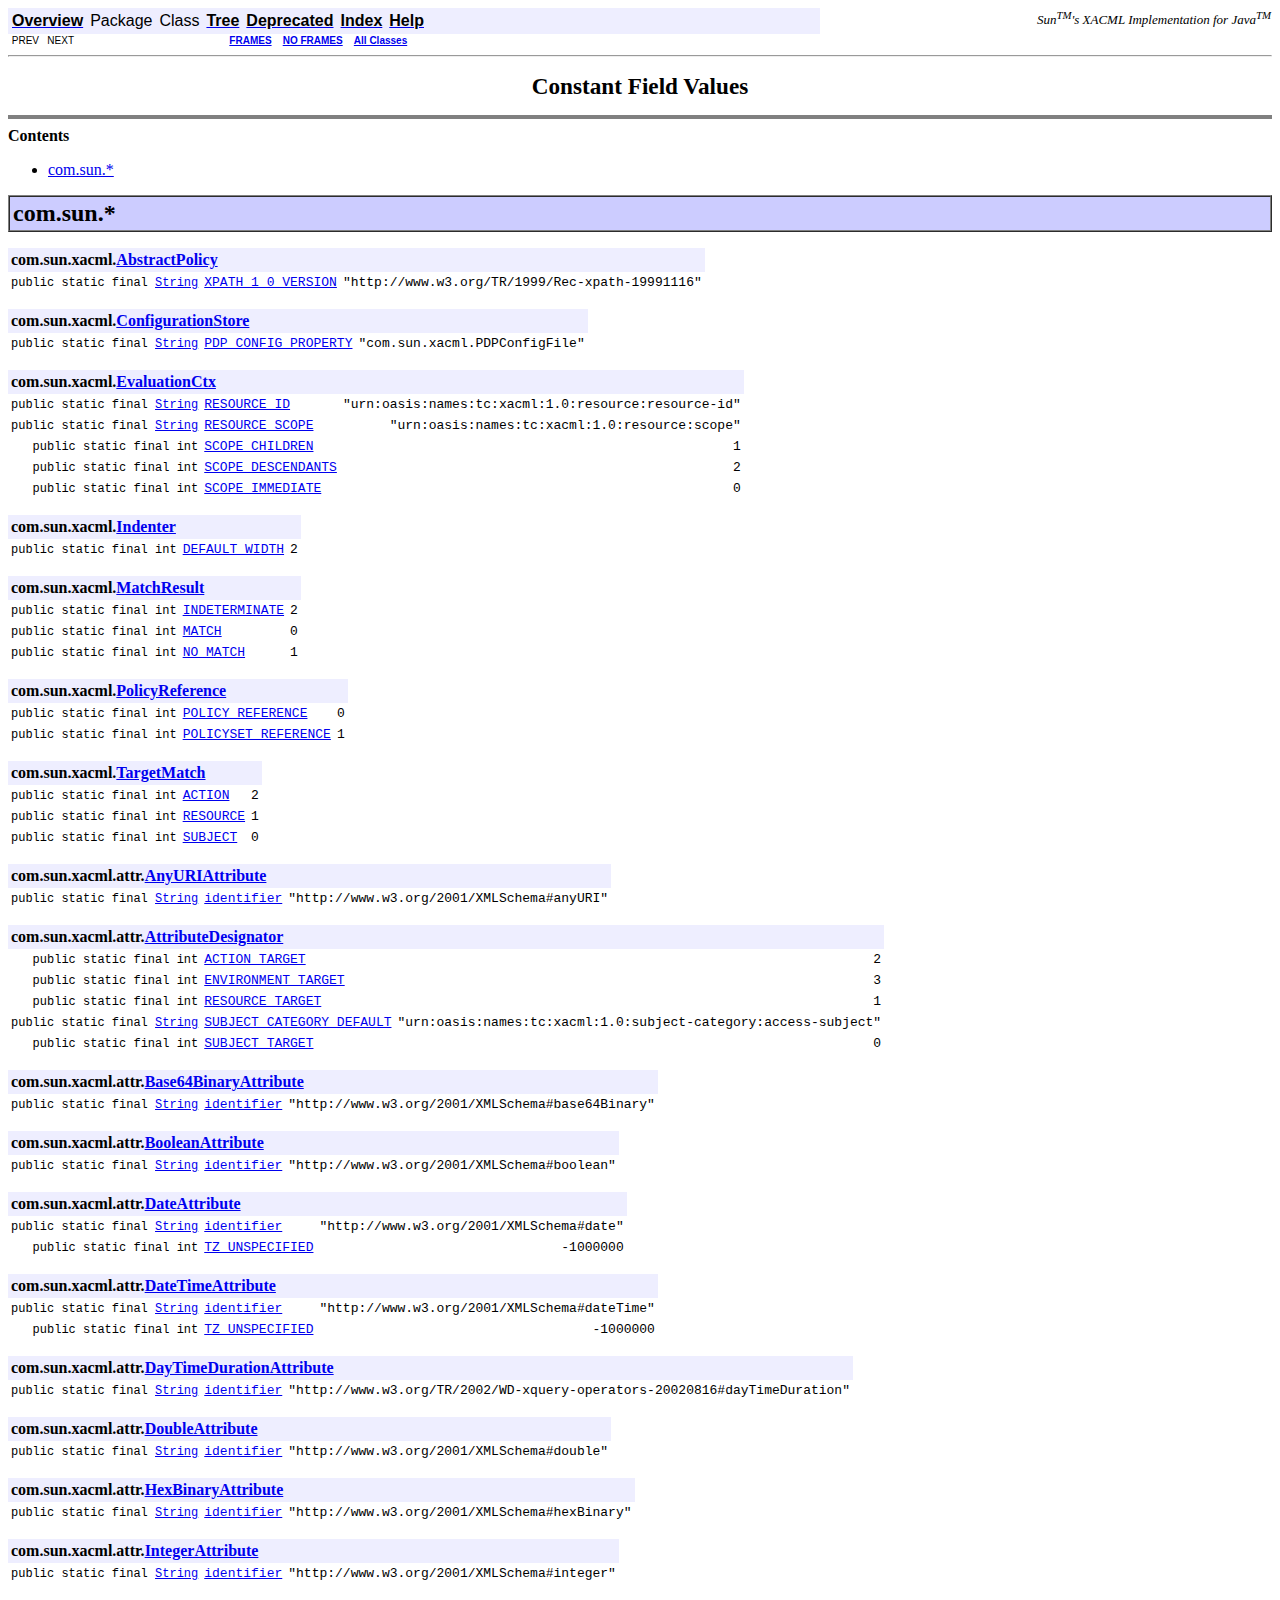
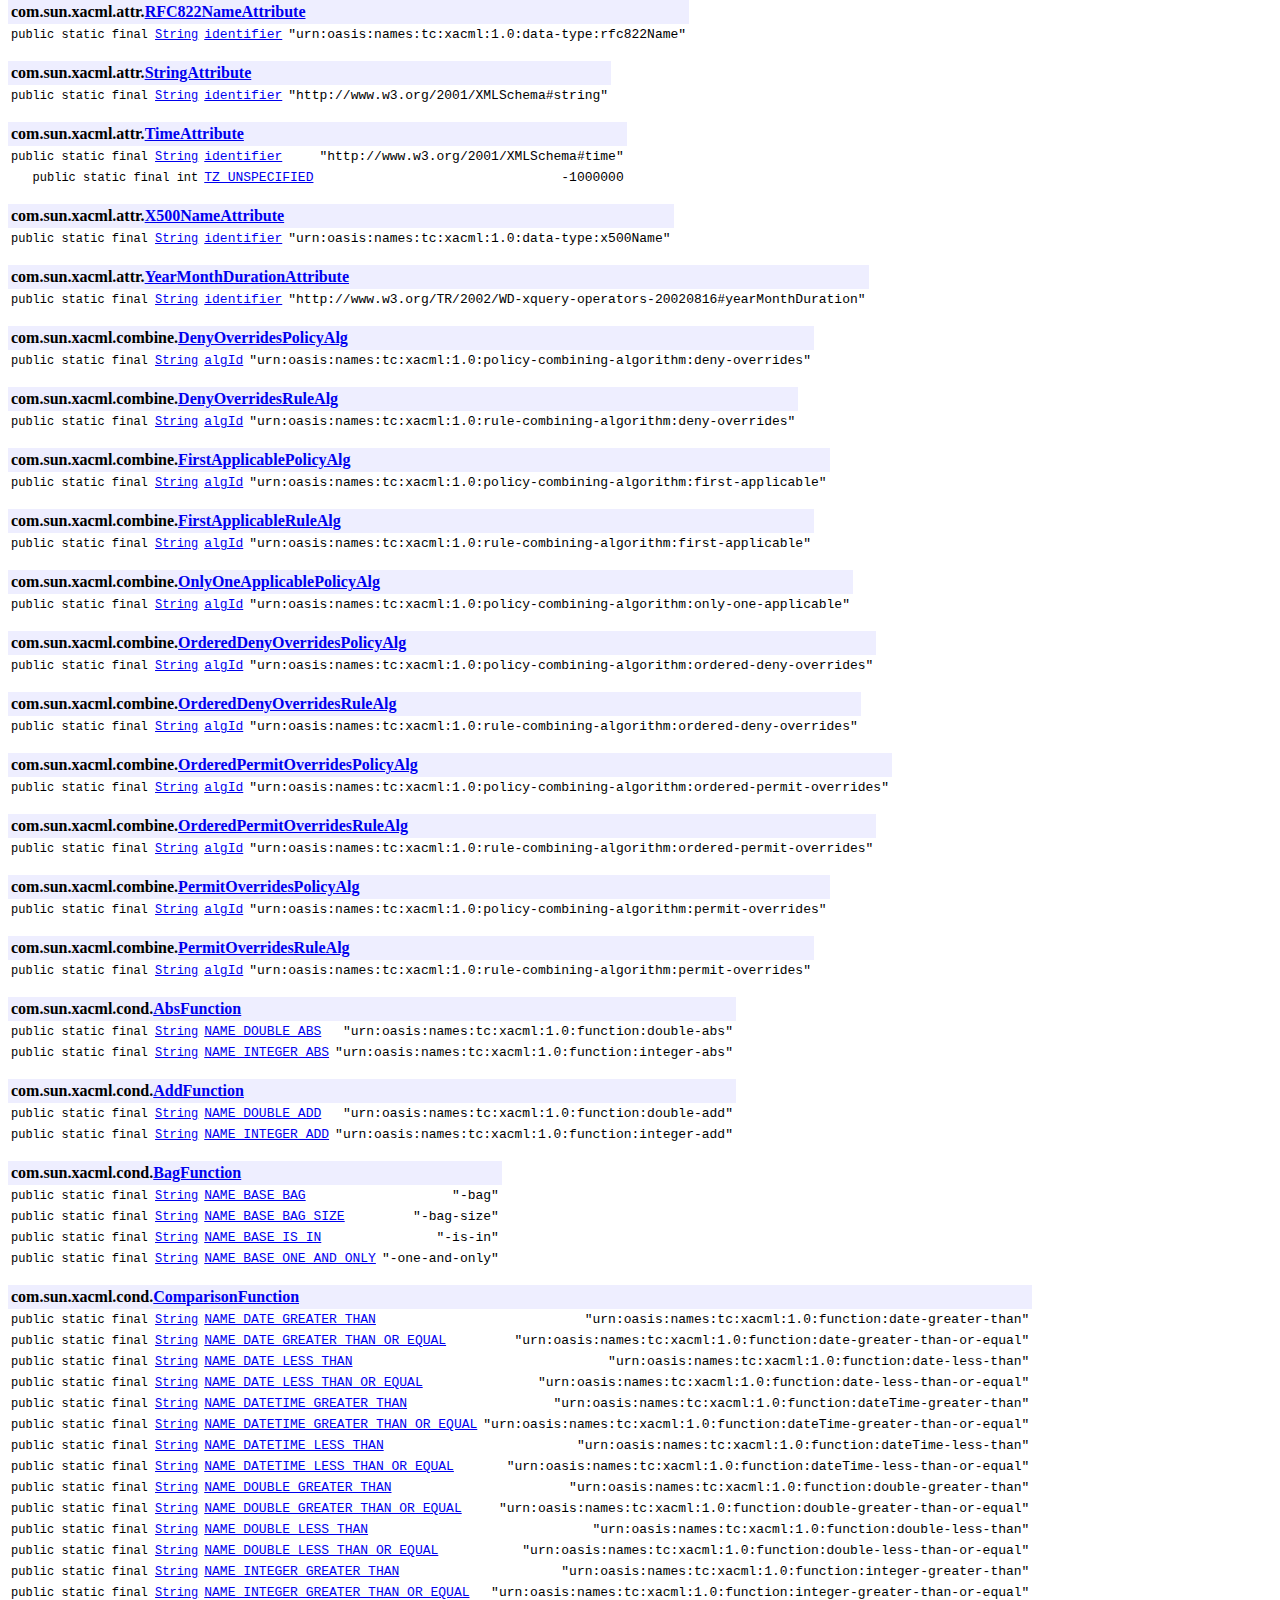
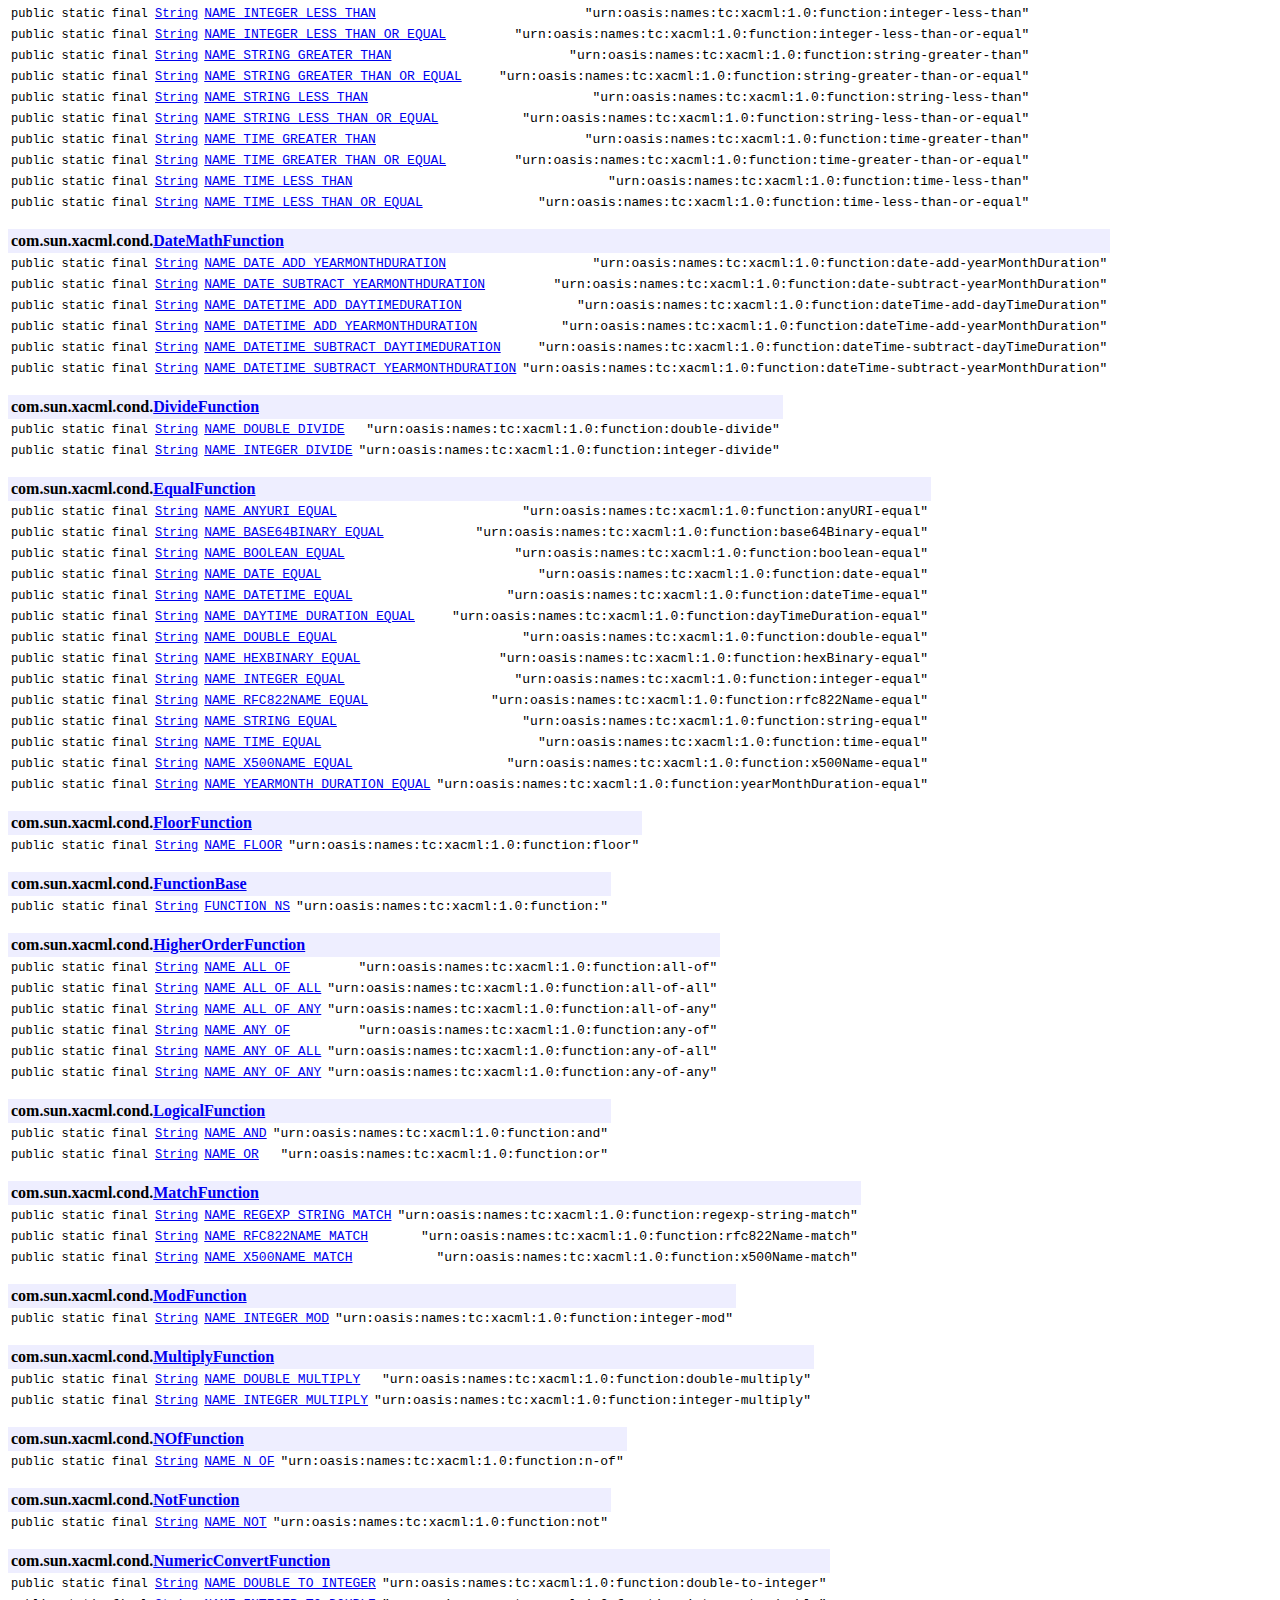
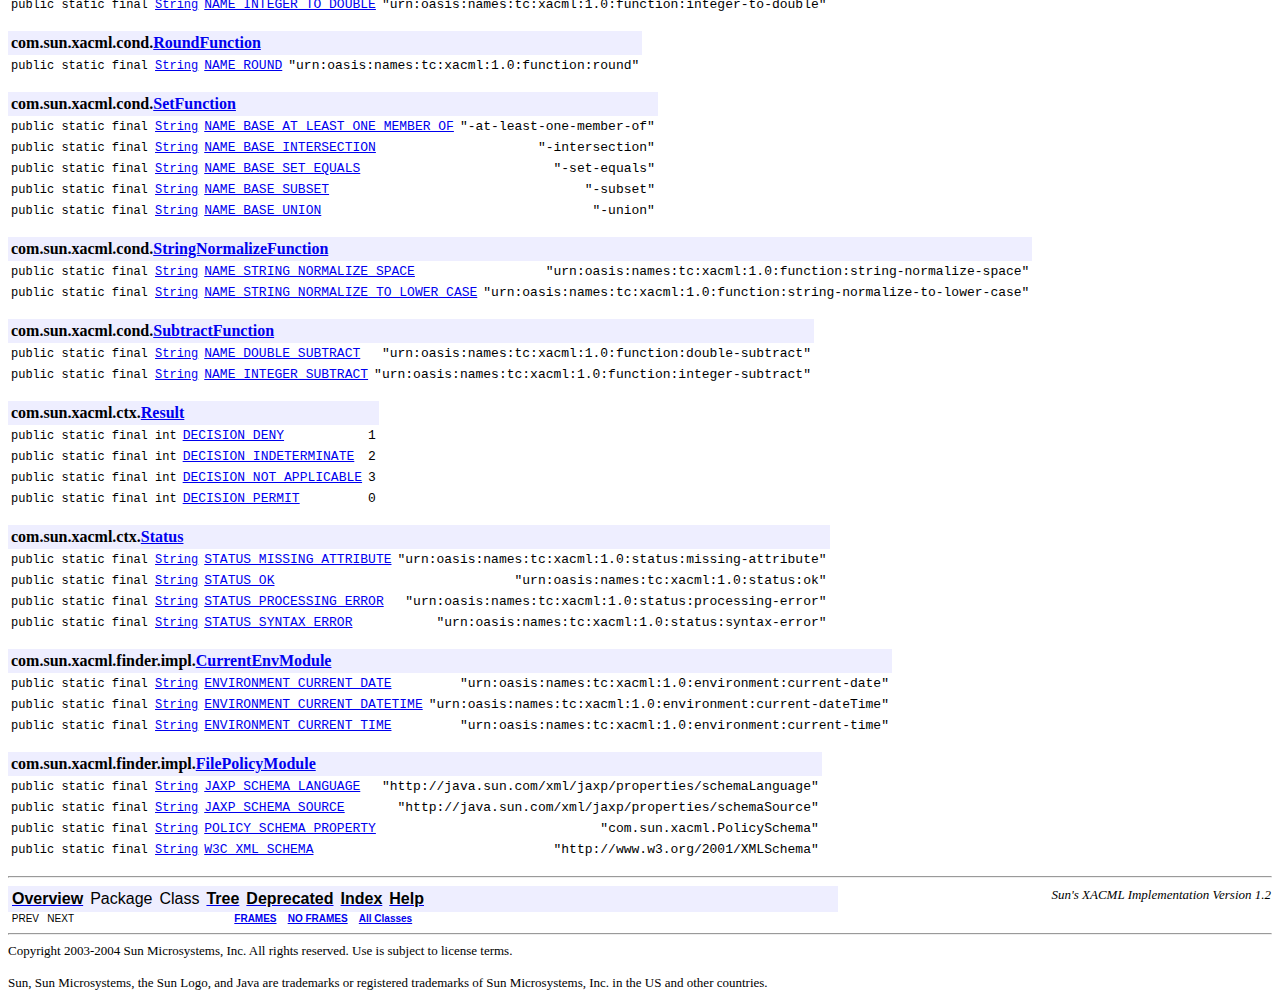
<file: sunXACML/sunxacml-1.2/doc/javadoc/constant-values.html>
<!DOCTYPE HTML PUBLIC "-//W3C//DTD HTML 4.01 Transitional//EN" "http://www.w3.org/TR/html4/loose.dtd">
<!--NewPage-->
<HTML>
<HEAD>
<!-- Generated by javadoc (build 1.4.2-beta) on Thu Jul 15 23:29:59 EDT 2004 -->
<TITLE>
Constant Field Values (Sun's XACML Implementation)
</TITLE>


<LINK REL ="stylesheet" TYPE="text/css" HREF="stylesheet.css" TITLE="Style">

<SCRIPT type="text/javascript">
function windowTitle()
{
    parent.document.title="Constant Field Values (Sun's XACML Implementation)";
}
</SCRIPT>

</HEAD>

<BODY BGCOLOR="white" onload="windowTitle();">


<!-- ========= START OF TOP NAVBAR ======= -->
<A NAME="navbar_top"><!-- --></A>
<A HREF="#skip-navbar_top" title="Skip navigation links"></A>
<TABLE BORDER="0" WIDTH="100%" CELLPADDING="1" CELLSPACING="0" SUMMARY="">
<TR>
<TD COLSPAN=3 BGCOLOR="#EEEEFF" CLASS="NavBarCell1">
<A NAME="navbar_top_firstrow"><!-- --></A>
<TABLE BORDER="0" CELLPADDING="0" CELLSPACING="3" SUMMARY="">
  <TR ALIGN="center" VALIGN="top">
  <TD BGCOLOR="#EEEEFF" CLASS="NavBarCell1">    <A HREF="overview-summary.html"><FONT CLASS="NavBarFont1"><B>Overview</B></FONT></A>&nbsp;</TD>
  <TD BGCOLOR="#EEEEFF" CLASS="NavBarCell1">    <FONT CLASS="NavBarFont1">Package</FONT>&nbsp;</TD>
  <TD BGCOLOR="#EEEEFF" CLASS="NavBarCell1">    <FONT CLASS="NavBarFont1">Class</FONT>&nbsp;</TD>
  <TD BGCOLOR="#EEEEFF" CLASS="NavBarCell1">    <A HREF="overview-tree.html"><FONT CLASS="NavBarFont1"><B>Tree</B></FONT></A>&nbsp;</TD>
  <TD BGCOLOR="#EEEEFF" CLASS="NavBarCell1">    <A HREF="deprecated-list.html"><FONT CLASS="NavBarFont1"><B>Deprecated</B></FONT></A>&nbsp;</TD>
  <TD BGCOLOR="#EEEEFF" CLASS="NavBarCell1">    <A HREF="index-all.html"><FONT CLASS="NavBarFont1"><B>Index</B></FONT></A>&nbsp;</TD>
  <TD BGCOLOR="#EEEEFF" CLASS="NavBarCell1">    <A HREF="help-doc.html"><FONT CLASS="NavBarFont1"><B>Help</B></FONT></A>&nbsp;</TD>
  </TR>
</TABLE>
</TD>
<TD ALIGN="right" VALIGN="top" ROWSPAN=3><EM>

        <font size="-1">Sun<sup>TM</sup>'s XACML Implementation
        for Java<sup>TM</sup></font>
      </EM>
</TD>
</TR>

<TR>
<TD BGCOLOR="white" CLASS="NavBarCell2"><FONT SIZE="-2">
&nbsp;PREV&nbsp;
&nbsp;NEXT</FONT></TD>
<TD BGCOLOR="white" CLASS="NavBarCell2"><FONT SIZE="-2">
  <A HREF="index.html" target="_top"><B>FRAMES</B></A>  &nbsp;
&nbsp;<A HREF="constant-values.html" target="_top"><B>NO FRAMES</B></A>  &nbsp;
&nbsp;<SCRIPT type="text/javascript">
  <!--
  if(window==top) {
    document.writeln('<A HREF="allclasses-noframe.html"><B>All Classes</B></A>');
  }
  //-->
</SCRIPT>
<NOSCRIPT>
  <A HREF="allclasses-noframe.html"><B>All Classes</B></A>
</NOSCRIPT>

</FONT></TD>
</TR>
</TABLE>
<A NAME="skip-navbar_top"></A>
<!-- ========= END OF TOP NAVBAR ========= -->

<HR>
<CENTER>
<H1>
Constant Field Values</H1>
</CENTER>
<HR SIZE="4" NOSHADE>
<B>Contents</B><UL>
<LI><A HREF="#com.sun">com.sun.*</A>
</UL>

<A NAME="com.sun"><!-- --></A>
<TABLE BORDER="1" WIDTH="100%" CELLPADDING="3" CELLSPACING="0" SUMMARY="">
<TR BGCOLOR="#CCCCFF" CLASS="TableHeadingColor">
<TD ALIGN="left"><FONT SIZE="+2">
<B>com.sun.*</B></FONT></TD>
</TR>
</TABLE>

<P>

<TABLE BORDER="0" CELLPADDING="3" CELLSPACING="0" SUMMARY="">
<TR BGCOLOR="#EEEEFF" CLASS="TableSubHeadingColor">
<TD COLSPAN=3><B>com.sun.xacml.<A HREF="com/sun/xacml/AbstractPolicy.html" title="class in com.sun.xacml">AbstractPolicy</A></B></TD>
</TR>
<TR BGCOLOR="white" CLASS="TableRowColor">
<A NAME="com.sun.xacml.AbstractPolicy.XPATH_1_0_VERSION"><!-- --></A><TD ALIGN="right"><FONT SIZE="-1">
<CODE>public&nbsp;static&nbsp;final&nbsp;<A HREF="http://java.sun.com/j2se/1.4/docs/api/java/lang/String.html" title="class or interface in java.lang">String</A></CODE></FONT></TD>
<TD ALIGN="left"><CODE><A HREF="com/sun/xacml/AbstractPolicy.html#XPATH_1_0_VERSION">XPATH_1_0_VERSION</A></CODE></TD>
<TD ALIGN="right"><CODE>"http://www.w3.org/TR/1999/Rec-xpath-19991116"</CODE></TD>
</TR>
</FONT></TD>
</TR>
</TABLE>

<P>

<P>

<TABLE BORDER="0" CELLPADDING="3" CELLSPACING="0" SUMMARY="">
<TR BGCOLOR="#EEEEFF" CLASS="TableSubHeadingColor">
<TD COLSPAN=3><B>com.sun.xacml.<A HREF="com/sun/xacml/ConfigurationStore.html" title="class in com.sun.xacml">ConfigurationStore</A></B></TD>
</TR>
<TR BGCOLOR="white" CLASS="TableRowColor">
<A NAME="com.sun.xacml.ConfigurationStore.PDP_CONFIG_PROPERTY"><!-- --></A><TD ALIGN="right"><FONT SIZE="-1">
<CODE>public&nbsp;static&nbsp;final&nbsp;<A HREF="http://java.sun.com/j2se/1.4/docs/api/java/lang/String.html" title="class or interface in java.lang">String</A></CODE></FONT></TD>
<TD ALIGN="left"><CODE><A HREF="com/sun/xacml/ConfigurationStore.html#PDP_CONFIG_PROPERTY">PDP_CONFIG_PROPERTY</A></CODE></TD>
<TD ALIGN="right"><CODE>"com.sun.xacml.PDPConfigFile"</CODE></TD>
</TR>
</FONT></TD>
</TR>
</TABLE>

<P>

<P>

<TABLE BORDER="0" CELLPADDING="3" CELLSPACING="0" SUMMARY="">
<TR BGCOLOR="#EEEEFF" CLASS="TableSubHeadingColor">
<TD COLSPAN=3><B>com.sun.xacml.<A HREF="com/sun/xacml/EvaluationCtx.html" title="interface in com.sun.xacml">EvaluationCtx</A></B></TD>
</TR>
<TR BGCOLOR="white" CLASS="TableRowColor">
<A NAME="com.sun.xacml.EvaluationCtx.RESOURCE_ID"><!-- --></A><TD ALIGN="right"><FONT SIZE="-1">
<CODE>public&nbsp;static&nbsp;final&nbsp;<A HREF="http://java.sun.com/j2se/1.4/docs/api/java/lang/String.html" title="class or interface in java.lang">String</A></CODE></FONT></TD>
<TD ALIGN="left"><CODE><A HREF="com/sun/xacml/EvaluationCtx.html#RESOURCE_ID">RESOURCE_ID</A></CODE></TD>
<TD ALIGN="right"><CODE>"urn:oasis:names:tc:xacml:1.0:resource:resource-id"</CODE></TD>
</TR>
<TR BGCOLOR="white" CLASS="TableRowColor">
<A NAME="com.sun.xacml.EvaluationCtx.RESOURCE_SCOPE"><!-- --></A><TD ALIGN="right"><FONT SIZE="-1">
<CODE>public&nbsp;static&nbsp;final&nbsp;<A HREF="http://java.sun.com/j2se/1.4/docs/api/java/lang/String.html" title="class or interface in java.lang">String</A></CODE></FONT></TD>
<TD ALIGN="left"><CODE><A HREF="com/sun/xacml/EvaluationCtx.html#RESOURCE_SCOPE">RESOURCE_SCOPE</A></CODE></TD>
<TD ALIGN="right"><CODE>"urn:oasis:names:tc:xacml:1.0:resource:scope"</CODE></TD>
</TR>
<TR BGCOLOR="white" CLASS="TableRowColor">
<A NAME="com.sun.xacml.EvaluationCtx.SCOPE_CHILDREN"><!-- --></A><TD ALIGN="right"><FONT SIZE="-1">
<CODE>public&nbsp;static&nbsp;final&nbsp;int</CODE></FONT></TD>
<TD ALIGN="left"><CODE><A HREF="com/sun/xacml/EvaluationCtx.html#SCOPE_CHILDREN">SCOPE_CHILDREN</A></CODE></TD>
<TD ALIGN="right"><CODE>1</CODE></TD>
</TR>
<TR BGCOLOR="white" CLASS="TableRowColor">
<A NAME="com.sun.xacml.EvaluationCtx.SCOPE_DESCENDANTS"><!-- --></A><TD ALIGN="right"><FONT SIZE="-1">
<CODE>public&nbsp;static&nbsp;final&nbsp;int</CODE></FONT></TD>
<TD ALIGN="left"><CODE><A HREF="com/sun/xacml/EvaluationCtx.html#SCOPE_DESCENDANTS">SCOPE_DESCENDANTS</A></CODE></TD>
<TD ALIGN="right"><CODE>2</CODE></TD>
</TR>
<TR BGCOLOR="white" CLASS="TableRowColor">
<A NAME="com.sun.xacml.EvaluationCtx.SCOPE_IMMEDIATE"><!-- --></A><TD ALIGN="right"><FONT SIZE="-1">
<CODE>public&nbsp;static&nbsp;final&nbsp;int</CODE></FONT></TD>
<TD ALIGN="left"><CODE><A HREF="com/sun/xacml/EvaluationCtx.html#SCOPE_IMMEDIATE">SCOPE_IMMEDIATE</A></CODE></TD>
<TD ALIGN="right"><CODE>0</CODE></TD>
</TR>
</FONT></TD>
</TR>
</TABLE>

<P>

<P>

<TABLE BORDER="0" CELLPADDING="3" CELLSPACING="0" SUMMARY="">
<TR BGCOLOR="#EEEEFF" CLASS="TableSubHeadingColor">
<TD COLSPAN=3><B>com.sun.xacml.<A HREF="com/sun/xacml/Indenter.html" title="class in com.sun.xacml">Indenter</A></B></TD>
</TR>
<TR BGCOLOR="white" CLASS="TableRowColor">
<A NAME="com.sun.xacml.Indenter.DEFAULT_WIDTH"><!-- --></A><TD ALIGN="right"><FONT SIZE="-1">
<CODE>public&nbsp;static&nbsp;final&nbsp;int</CODE></FONT></TD>
<TD ALIGN="left"><CODE><A HREF="com/sun/xacml/Indenter.html#DEFAULT_WIDTH">DEFAULT_WIDTH</A></CODE></TD>
<TD ALIGN="right"><CODE>2</CODE></TD>
</TR>
</FONT></TD>
</TR>
</TABLE>

<P>

<P>

<TABLE BORDER="0" CELLPADDING="3" CELLSPACING="0" SUMMARY="">
<TR BGCOLOR="#EEEEFF" CLASS="TableSubHeadingColor">
<TD COLSPAN=3><B>com.sun.xacml.<A HREF="com/sun/xacml/MatchResult.html" title="class in com.sun.xacml">MatchResult</A></B></TD>
</TR>
<TR BGCOLOR="white" CLASS="TableRowColor">
<A NAME="com.sun.xacml.MatchResult.INDETERMINATE"><!-- --></A><TD ALIGN="right"><FONT SIZE="-1">
<CODE>public&nbsp;static&nbsp;final&nbsp;int</CODE></FONT></TD>
<TD ALIGN="left"><CODE><A HREF="com/sun/xacml/MatchResult.html#INDETERMINATE">INDETERMINATE</A></CODE></TD>
<TD ALIGN="right"><CODE>2</CODE></TD>
</TR>
<TR BGCOLOR="white" CLASS="TableRowColor">
<A NAME="com.sun.xacml.MatchResult.MATCH"><!-- --></A><TD ALIGN="right"><FONT SIZE="-1">
<CODE>public&nbsp;static&nbsp;final&nbsp;int</CODE></FONT></TD>
<TD ALIGN="left"><CODE><A HREF="com/sun/xacml/MatchResult.html#MATCH">MATCH</A></CODE></TD>
<TD ALIGN="right"><CODE>0</CODE></TD>
</TR>
<TR BGCOLOR="white" CLASS="TableRowColor">
<A NAME="com.sun.xacml.MatchResult.NO_MATCH"><!-- --></A><TD ALIGN="right"><FONT SIZE="-1">
<CODE>public&nbsp;static&nbsp;final&nbsp;int</CODE></FONT></TD>
<TD ALIGN="left"><CODE><A HREF="com/sun/xacml/MatchResult.html#NO_MATCH">NO_MATCH</A></CODE></TD>
<TD ALIGN="right"><CODE>1</CODE></TD>
</TR>
</FONT></TD>
</TR>
</TABLE>

<P>

<P>

<TABLE BORDER="0" CELLPADDING="3" CELLSPACING="0" SUMMARY="">
<TR BGCOLOR="#EEEEFF" CLASS="TableSubHeadingColor">
<TD COLSPAN=3><B>com.sun.xacml.<A HREF="com/sun/xacml/PolicyReference.html" title="class in com.sun.xacml">PolicyReference</A></B></TD>
</TR>
<TR BGCOLOR="white" CLASS="TableRowColor">
<A NAME="com.sun.xacml.PolicyReference.POLICY_REFERENCE"><!-- --></A><TD ALIGN="right"><FONT SIZE="-1">
<CODE>public&nbsp;static&nbsp;final&nbsp;int</CODE></FONT></TD>
<TD ALIGN="left"><CODE><A HREF="com/sun/xacml/PolicyReference.html#POLICY_REFERENCE">POLICY_REFERENCE</A></CODE></TD>
<TD ALIGN="right"><CODE>0</CODE></TD>
</TR>
<TR BGCOLOR="white" CLASS="TableRowColor">
<A NAME="com.sun.xacml.PolicyReference.POLICYSET_REFERENCE"><!-- --></A><TD ALIGN="right"><FONT SIZE="-1">
<CODE>public&nbsp;static&nbsp;final&nbsp;int</CODE></FONT></TD>
<TD ALIGN="left"><CODE><A HREF="com/sun/xacml/PolicyReference.html#POLICYSET_REFERENCE">POLICYSET_REFERENCE</A></CODE></TD>
<TD ALIGN="right"><CODE>1</CODE></TD>
</TR>
</FONT></TD>
</TR>
</TABLE>

<P>

<P>

<TABLE BORDER="0" CELLPADDING="3" CELLSPACING="0" SUMMARY="">
<TR BGCOLOR="#EEEEFF" CLASS="TableSubHeadingColor">
<TD COLSPAN=3><B>com.sun.xacml.<A HREF="com/sun/xacml/TargetMatch.html" title="class in com.sun.xacml">TargetMatch</A></B></TD>
</TR>
<TR BGCOLOR="white" CLASS="TableRowColor">
<A NAME="com.sun.xacml.TargetMatch.ACTION"><!-- --></A><TD ALIGN="right"><FONT SIZE="-1">
<CODE>public&nbsp;static&nbsp;final&nbsp;int</CODE></FONT></TD>
<TD ALIGN="left"><CODE><A HREF="com/sun/xacml/TargetMatch.html#ACTION">ACTION</A></CODE></TD>
<TD ALIGN="right"><CODE>2</CODE></TD>
</TR>
<TR BGCOLOR="white" CLASS="TableRowColor">
<A NAME="com.sun.xacml.TargetMatch.RESOURCE"><!-- --></A><TD ALIGN="right"><FONT SIZE="-1">
<CODE>public&nbsp;static&nbsp;final&nbsp;int</CODE></FONT></TD>
<TD ALIGN="left"><CODE><A HREF="com/sun/xacml/TargetMatch.html#RESOURCE">RESOURCE</A></CODE></TD>
<TD ALIGN="right"><CODE>1</CODE></TD>
</TR>
<TR BGCOLOR="white" CLASS="TableRowColor">
<A NAME="com.sun.xacml.TargetMatch.SUBJECT"><!-- --></A><TD ALIGN="right"><FONT SIZE="-1">
<CODE>public&nbsp;static&nbsp;final&nbsp;int</CODE></FONT></TD>
<TD ALIGN="left"><CODE><A HREF="com/sun/xacml/TargetMatch.html#SUBJECT">SUBJECT</A></CODE></TD>
<TD ALIGN="right"><CODE>0</CODE></TD>
</TR>
</FONT></TD>
</TR>
</TABLE>

<P>

<P>

<TABLE BORDER="0" CELLPADDING="3" CELLSPACING="0" SUMMARY="">
<TR BGCOLOR="#EEEEFF" CLASS="TableSubHeadingColor">
<TD COLSPAN=3><B>com.sun.xacml.attr.<A HREF="com/sun/xacml/attr/AnyURIAttribute.html" title="class in com.sun.xacml.attr">AnyURIAttribute</A></B></TD>
</TR>
<TR BGCOLOR="white" CLASS="TableRowColor">
<A NAME="com.sun.xacml.attr.AnyURIAttribute.identifier"><!-- --></A><TD ALIGN="right"><FONT SIZE="-1">
<CODE>public&nbsp;static&nbsp;final&nbsp;<A HREF="http://java.sun.com/j2se/1.4/docs/api/java/lang/String.html" title="class or interface in java.lang">String</A></CODE></FONT></TD>
<TD ALIGN="left"><CODE><A HREF="com/sun/xacml/attr/AnyURIAttribute.html#identifier">identifier</A></CODE></TD>
<TD ALIGN="right"><CODE>"http://www.w3.org/2001/XMLSchema#anyURI"</CODE></TD>
</TR>
</FONT></TD>
</TR>
</TABLE>

<P>

<P>

<TABLE BORDER="0" CELLPADDING="3" CELLSPACING="0" SUMMARY="">
<TR BGCOLOR="#EEEEFF" CLASS="TableSubHeadingColor">
<TD COLSPAN=3><B>com.sun.xacml.attr.<A HREF="com/sun/xacml/attr/AttributeDesignator.html" title="class in com.sun.xacml.attr">AttributeDesignator</A></B></TD>
</TR>
<TR BGCOLOR="white" CLASS="TableRowColor">
<A NAME="com.sun.xacml.attr.AttributeDesignator.ACTION_TARGET"><!-- --></A><TD ALIGN="right"><FONT SIZE="-1">
<CODE>public&nbsp;static&nbsp;final&nbsp;int</CODE></FONT></TD>
<TD ALIGN="left"><CODE><A HREF="com/sun/xacml/attr/AttributeDesignator.html#ACTION_TARGET">ACTION_TARGET</A></CODE></TD>
<TD ALIGN="right"><CODE>2</CODE></TD>
</TR>
<TR BGCOLOR="white" CLASS="TableRowColor">
<A NAME="com.sun.xacml.attr.AttributeDesignator.ENVIRONMENT_TARGET"><!-- --></A><TD ALIGN="right"><FONT SIZE="-1">
<CODE>public&nbsp;static&nbsp;final&nbsp;int</CODE></FONT></TD>
<TD ALIGN="left"><CODE><A HREF="com/sun/xacml/attr/AttributeDesignator.html#ENVIRONMENT_TARGET">ENVIRONMENT_TARGET</A></CODE></TD>
<TD ALIGN="right"><CODE>3</CODE></TD>
</TR>
<TR BGCOLOR="white" CLASS="TableRowColor">
<A NAME="com.sun.xacml.attr.AttributeDesignator.RESOURCE_TARGET"><!-- --></A><TD ALIGN="right"><FONT SIZE="-1">
<CODE>public&nbsp;static&nbsp;final&nbsp;int</CODE></FONT></TD>
<TD ALIGN="left"><CODE><A HREF="com/sun/xacml/attr/AttributeDesignator.html#RESOURCE_TARGET">RESOURCE_TARGET</A></CODE></TD>
<TD ALIGN="right"><CODE>1</CODE></TD>
</TR>
<TR BGCOLOR="white" CLASS="TableRowColor">
<A NAME="com.sun.xacml.attr.AttributeDesignator.SUBJECT_CATEGORY_DEFAULT"><!-- --></A><TD ALIGN="right"><FONT SIZE="-1">
<CODE>public&nbsp;static&nbsp;final&nbsp;<A HREF="http://java.sun.com/j2se/1.4/docs/api/java/lang/String.html" title="class or interface in java.lang">String</A></CODE></FONT></TD>
<TD ALIGN="left"><CODE><A HREF="com/sun/xacml/attr/AttributeDesignator.html#SUBJECT_CATEGORY_DEFAULT">SUBJECT_CATEGORY_DEFAULT</A></CODE></TD>
<TD ALIGN="right"><CODE>"urn:oasis:names:tc:xacml:1.0:subject-category:access-subject"</CODE></TD>
</TR>
<TR BGCOLOR="white" CLASS="TableRowColor">
<A NAME="com.sun.xacml.attr.AttributeDesignator.SUBJECT_TARGET"><!-- --></A><TD ALIGN="right"><FONT SIZE="-1">
<CODE>public&nbsp;static&nbsp;final&nbsp;int</CODE></FONT></TD>
<TD ALIGN="left"><CODE><A HREF="com/sun/xacml/attr/AttributeDesignator.html#SUBJECT_TARGET">SUBJECT_TARGET</A></CODE></TD>
<TD ALIGN="right"><CODE>0</CODE></TD>
</TR>
</FONT></TD>
</TR>
</TABLE>

<P>

<P>

<TABLE BORDER="0" CELLPADDING="3" CELLSPACING="0" SUMMARY="">
<TR BGCOLOR="#EEEEFF" CLASS="TableSubHeadingColor">
<TD COLSPAN=3><B>com.sun.xacml.attr.<A HREF="com/sun/xacml/attr/Base64BinaryAttribute.html" title="class in com.sun.xacml.attr">Base64BinaryAttribute</A></B></TD>
</TR>
<TR BGCOLOR="white" CLASS="TableRowColor">
<A NAME="com.sun.xacml.attr.Base64BinaryAttribute.identifier"><!-- --></A><TD ALIGN="right"><FONT SIZE="-1">
<CODE>public&nbsp;static&nbsp;final&nbsp;<A HREF="http://java.sun.com/j2se/1.4/docs/api/java/lang/String.html" title="class or interface in java.lang">String</A></CODE></FONT></TD>
<TD ALIGN="left"><CODE><A HREF="com/sun/xacml/attr/Base64BinaryAttribute.html#identifier">identifier</A></CODE></TD>
<TD ALIGN="right"><CODE>"http://www.w3.org/2001/XMLSchema#base64Binary"</CODE></TD>
</TR>
</FONT></TD>
</TR>
</TABLE>

<P>

<P>

<TABLE BORDER="0" CELLPADDING="3" CELLSPACING="0" SUMMARY="">
<TR BGCOLOR="#EEEEFF" CLASS="TableSubHeadingColor">
<TD COLSPAN=3><B>com.sun.xacml.attr.<A HREF="com/sun/xacml/attr/BooleanAttribute.html" title="class in com.sun.xacml.attr">BooleanAttribute</A></B></TD>
</TR>
<TR BGCOLOR="white" CLASS="TableRowColor">
<A NAME="com.sun.xacml.attr.BooleanAttribute.identifier"><!-- --></A><TD ALIGN="right"><FONT SIZE="-1">
<CODE>public&nbsp;static&nbsp;final&nbsp;<A HREF="http://java.sun.com/j2se/1.4/docs/api/java/lang/String.html" title="class or interface in java.lang">String</A></CODE></FONT></TD>
<TD ALIGN="left"><CODE><A HREF="com/sun/xacml/attr/BooleanAttribute.html#identifier">identifier</A></CODE></TD>
<TD ALIGN="right"><CODE>"http://www.w3.org/2001/XMLSchema#boolean"</CODE></TD>
</TR>
</FONT></TD>
</TR>
</TABLE>

<P>

<P>

<TABLE BORDER="0" CELLPADDING="3" CELLSPACING="0" SUMMARY="">
<TR BGCOLOR="#EEEEFF" CLASS="TableSubHeadingColor">
<TD COLSPAN=3><B>com.sun.xacml.attr.<A HREF="com/sun/xacml/attr/DateAttribute.html" title="class in com.sun.xacml.attr">DateAttribute</A></B></TD>
</TR>
<TR BGCOLOR="white" CLASS="TableRowColor">
<A NAME="com.sun.xacml.attr.DateAttribute.identifier"><!-- --></A><TD ALIGN="right"><FONT SIZE="-1">
<CODE>public&nbsp;static&nbsp;final&nbsp;<A HREF="http://java.sun.com/j2se/1.4/docs/api/java/lang/String.html" title="class or interface in java.lang">String</A></CODE></FONT></TD>
<TD ALIGN="left"><CODE><A HREF="com/sun/xacml/attr/DateAttribute.html#identifier">identifier</A></CODE></TD>
<TD ALIGN="right"><CODE>"http://www.w3.org/2001/XMLSchema#date"</CODE></TD>
</TR>
<TR BGCOLOR="white" CLASS="TableRowColor">
<A NAME="com.sun.xacml.attr.DateAttribute.TZ_UNSPECIFIED"><!-- --></A><TD ALIGN="right"><FONT SIZE="-1">
<CODE>public&nbsp;static&nbsp;final&nbsp;int</CODE></FONT></TD>
<TD ALIGN="left"><CODE><A HREF="com/sun/xacml/attr/DateAttribute.html#TZ_UNSPECIFIED">TZ_UNSPECIFIED</A></CODE></TD>
<TD ALIGN="right"><CODE>-1000000</CODE></TD>
</TR>
</FONT></TD>
</TR>
</TABLE>

<P>

<P>

<TABLE BORDER="0" CELLPADDING="3" CELLSPACING="0" SUMMARY="">
<TR BGCOLOR="#EEEEFF" CLASS="TableSubHeadingColor">
<TD COLSPAN=3><B>com.sun.xacml.attr.<A HREF="com/sun/xacml/attr/DateTimeAttribute.html" title="class in com.sun.xacml.attr">DateTimeAttribute</A></B></TD>
</TR>
<TR BGCOLOR="white" CLASS="TableRowColor">
<A NAME="com.sun.xacml.attr.DateTimeAttribute.identifier"><!-- --></A><TD ALIGN="right"><FONT SIZE="-1">
<CODE>public&nbsp;static&nbsp;final&nbsp;<A HREF="http://java.sun.com/j2se/1.4/docs/api/java/lang/String.html" title="class or interface in java.lang">String</A></CODE></FONT></TD>
<TD ALIGN="left"><CODE><A HREF="com/sun/xacml/attr/DateTimeAttribute.html#identifier">identifier</A></CODE></TD>
<TD ALIGN="right"><CODE>"http://www.w3.org/2001/XMLSchema#dateTime"</CODE></TD>
</TR>
<TR BGCOLOR="white" CLASS="TableRowColor">
<A NAME="com.sun.xacml.attr.DateTimeAttribute.TZ_UNSPECIFIED"><!-- --></A><TD ALIGN="right"><FONT SIZE="-1">
<CODE>public&nbsp;static&nbsp;final&nbsp;int</CODE></FONT></TD>
<TD ALIGN="left"><CODE><A HREF="com/sun/xacml/attr/DateTimeAttribute.html#TZ_UNSPECIFIED">TZ_UNSPECIFIED</A></CODE></TD>
<TD ALIGN="right"><CODE>-1000000</CODE></TD>
</TR>
</FONT></TD>
</TR>
</TABLE>

<P>

<P>

<TABLE BORDER="0" CELLPADDING="3" CELLSPACING="0" SUMMARY="">
<TR BGCOLOR="#EEEEFF" CLASS="TableSubHeadingColor">
<TD COLSPAN=3><B>com.sun.xacml.attr.<A HREF="com/sun/xacml/attr/DayTimeDurationAttribute.html" title="class in com.sun.xacml.attr">DayTimeDurationAttribute</A></B></TD>
</TR>
<TR BGCOLOR="white" CLASS="TableRowColor">
<A NAME="com.sun.xacml.attr.DayTimeDurationAttribute.identifier"><!-- --></A><TD ALIGN="right"><FONT SIZE="-1">
<CODE>public&nbsp;static&nbsp;final&nbsp;<A HREF="http://java.sun.com/j2se/1.4/docs/api/java/lang/String.html" title="class or interface in java.lang">String</A></CODE></FONT></TD>
<TD ALIGN="left"><CODE><A HREF="com/sun/xacml/attr/DayTimeDurationAttribute.html#identifier">identifier</A></CODE></TD>
<TD ALIGN="right"><CODE>"http://www.w3.org/TR/2002/WD-xquery-operators-20020816#dayTimeDuration"</CODE></TD>
</TR>
</FONT></TD>
</TR>
</TABLE>

<P>

<P>

<TABLE BORDER="0" CELLPADDING="3" CELLSPACING="0" SUMMARY="">
<TR BGCOLOR="#EEEEFF" CLASS="TableSubHeadingColor">
<TD COLSPAN=3><B>com.sun.xacml.attr.<A HREF="com/sun/xacml/attr/DoubleAttribute.html" title="class in com.sun.xacml.attr">DoubleAttribute</A></B></TD>
</TR>
<TR BGCOLOR="white" CLASS="TableRowColor">
<A NAME="com.sun.xacml.attr.DoubleAttribute.identifier"><!-- --></A><TD ALIGN="right"><FONT SIZE="-1">
<CODE>public&nbsp;static&nbsp;final&nbsp;<A HREF="http://java.sun.com/j2se/1.4/docs/api/java/lang/String.html" title="class or interface in java.lang">String</A></CODE></FONT></TD>
<TD ALIGN="left"><CODE><A HREF="com/sun/xacml/attr/DoubleAttribute.html#identifier">identifier</A></CODE></TD>
<TD ALIGN="right"><CODE>"http://www.w3.org/2001/XMLSchema#double"</CODE></TD>
</TR>
</FONT></TD>
</TR>
</TABLE>

<P>

<P>

<TABLE BORDER="0" CELLPADDING="3" CELLSPACING="0" SUMMARY="">
<TR BGCOLOR="#EEEEFF" CLASS="TableSubHeadingColor">
<TD COLSPAN=3><B>com.sun.xacml.attr.<A HREF="com/sun/xacml/attr/HexBinaryAttribute.html" title="class in com.sun.xacml.attr">HexBinaryAttribute</A></B></TD>
</TR>
<TR BGCOLOR="white" CLASS="TableRowColor">
<A NAME="com.sun.xacml.attr.HexBinaryAttribute.identifier"><!-- --></A><TD ALIGN="right"><FONT SIZE="-1">
<CODE>public&nbsp;static&nbsp;final&nbsp;<A HREF="http://java.sun.com/j2se/1.4/docs/api/java/lang/String.html" title="class or interface in java.lang">String</A></CODE></FONT></TD>
<TD ALIGN="left"><CODE><A HREF="com/sun/xacml/attr/HexBinaryAttribute.html#identifier">identifier</A></CODE></TD>
<TD ALIGN="right"><CODE>"http://www.w3.org/2001/XMLSchema#hexBinary"</CODE></TD>
</TR>
</FONT></TD>
</TR>
</TABLE>

<P>

<P>

<TABLE BORDER="0" CELLPADDING="3" CELLSPACING="0" SUMMARY="">
<TR BGCOLOR="#EEEEFF" CLASS="TableSubHeadingColor">
<TD COLSPAN=3><B>com.sun.xacml.attr.<A HREF="com/sun/xacml/attr/IntegerAttribute.html" title="class in com.sun.xacml.attr">IntegerAttribute</A></B></TD>
</TR>
<TR BGCOLOR="white" CLASS="TableRowColor">
<A NAME="com.sun.xacml.attr.IntegerAttribute.identifier"><!-- --></A><TD ALIGN="right"><FONT SIZE="-1">
<CODE>public&nbsp;static&nbsp;final&nbsp;<A HREF="http://java.sun.com/j2se/1.4/docs/api/java/lang/String.html" title="class or interface in java.lang">String</A></CODE></FONT></TD>
<TD ALIGN="left"><CODE><A HREF="com/sun/xacml/attr/IntegerAttribute.html#identifier">identifier</A></CODE></TD>
<TD ALIGN="right"><CODE>"http://www.w3.org/2001/XMLSchema#integer"</CODE></TD>
</TR>
</FONT></TD>
</TR>
</TABLE>

<P>

<P>

<TABLE BORDER="0" CELLPADDING="3" CELLSPACING="0" SUMMARY="">
<TR BGCOLOR="#EEEEFF" CLASS="TableSubHeadingColor">
<TD COLSPAN=3><B>com.sun.xacml.attr.<A HREF="com/sun/xacml/attr/RFC822NameAttribute.html" title="class in com.sun.xacml.attr">RFC822NameAttribute</A></B></TD>
</TR>
<TR BGCOLOR="white" CLASS="TableRowColor">
<A NAME="com.sun.xacml.attr.RFC822NameAttribute.identifier"><!-- --></A><TD ALIGN="right"><FONT SIZE="-1">
<CODE>public&nbsp;static&nbsp;final&nbsp;<A HREF="http://java.sun.com/j2se/1.4/docs/api/java/lang/String.html" title="class or interface in java.lang">String</A></CODE></FONT></TD>
<TD ALIGN="left"><CODE><A HREF="com/sun/xacml/attr/RFC822NameAttribute.html#identifier">identifier</A></CODE></TD>
<TD ALIGN="right"><CODE>"urn:oasis:names:tc:xacml:1.0:data-type:rfc822Name"</CODE></TD>
</TR>
</FONT></TD>
</TR>
</TABLE>

<P>

<P>

<TABLE BORDER="0" CELLPADDING="3" CELLSPACING="0" SUMMARY="">
<TR BGCOLOR="#EEEEFF" CLASS="TableSubHeadingColor">
<TD COLSPAN=3><B>com.sun.xacml.attr.<A HREF="com/sun/xacml/attr/StringAttribute.html" title="class in com.sun.xacml.attr">StringAttribute</A></B></TD>
</TR>
<TR BGCOLOR="white" CLASS="TableRowColor">
<A NAME="com.sun.xacml.attr.StringAttribute.identifier"><!-- --></A><TD ALIGN="right"><FONT SIZE="-1">
<CODE>public&nbsp;static&nbsp;final&nbsp;<A HREF="http://java.sun.com/j2se/1.4/docs/api/java/lang/String.html" title="class or interface in java.lang">String</A></CODE></FONT></TD>
<TD ALIGN="left"><CODE><A HREF="com/sun/xacml/attr/StringAttribute.html#identifier">identifier</A></CODE></TD>
<TD ALIGN="right"><CODE>"http://www.w3.org/2001/XMLSchema#string"</CODE></TD>
</TR>
</FONT></TD>
</TR>
</TABLE>

<P>

<P>

<TABLE BORDER="0" CELLPADDING="3" CELLSPACING="0" SUMMARY="">
<TR BGCOLOR="#EEEEFF" CLASS="TableSubHeadingColor">
<TD COLSPAN=3><B>com.sun.xacml.attr.<A HREF="com/sun/xacml/attr/TimeAttribute.html" title="class in com.sun.xacml.attr">TimeAttribute</A></B></TD>
</TR>
<TR BGCOLOR="white" CLASS="TableRowColor">
<A NAME="com.sun.xacml.attr.TimeAttribute.identifier"><!-- --></A><TD ALIGN="right"><FONT SIZE="-1">
<CODE>public&nbsp;static&nbsp;final&nbsp;<A HREF="http://java.sun.com/j2se/1.4/docs/api/java/lang/String.html" title="class or interface in java.lang">String</A></CODE></FONT></TD>
<TD ALIGN="left"><CODE><A HREF="com/sun/xacml/attr/TimeAttribute.html#identifier">identifier</A></CODE></TD>
<TD ALIGN="right"><CODE>"http://www.w3.org/2001/XMLSchema#time"</CODE></TD>
</TR>
<TR BGCOLOR="white" CLASS="TableRowColor">
<A NAME="com.sun.xacml.attr.TimeAttribute.TZ_UNSPECIFIED"><!-- --></A><TD ALIGN="right"><FONT SIZE="-1">
<CODE>public&nbsp;static&nbsp;final&nbsp;int</CODE></FONT></TD>
<TD ALIGN="left"><CODE><A HREF="com/sun/xacml/attr/TimeAttribute.html#TZ_UNSPECIFIED">TZ_UNSPECIFIED</A></CODE></TD>
<TD ALIGN="right"><CODE>-1000000</CODE></TD>
</TR>
</FONT></TD>
</TR>
</TABLE>

<P>

<P>

<TABLE BORDER="0" CELLPADDING="3" CELLSPACING="0" SUMMARY="">
<TR BGCOLOR="#EEEEFF" CLASS="TableSubHeadingColor">
<TD COLSPAN=3><B>com.sun.xacml.attr.<A HREF="com/sun/xacml/attr/X500NameAttribute.html" title="class in com.sun.xacml.attr">X500NameAttribute</A></B></TD>
</TR>
<TR BGCOLOR="white" CLASS="TableRowColor">
<A NAME="com.sun.xacml.attr.X500NameAttribute.identifier"><!-- --></A><TD ALIGN="right"><FONT SIZE="-1">
<CODE>public&nbsp;static&nbsp;final&nbsp;<A HREF="http://java.sun.com/j2se/1.4/docs/api/java/lang/String.html" title="class or interface in java.lang">String</A></CODE></FONT></TD>
<TD ALIGN="left"><CODE><A HREF="com/sun/xacml/attr/X500NameAttribute.html#identifier">identifier</A></CODE></TD>
<TD ALIGN="right"><CODE>"urn:oasis:names:tc:xacml:1.0:data-type:x500Name"</CODE></TD>
</TR>
</FONT></TD>
</TR>
</TABLE>

<P>

<P>

<TABLE BORDER="0" CELLPADDING="3" CELLSPACING="0" SUMMARY="">
<TR BGCOLOR="#EEEEFF" CLASS="TableSubHeadingColor">
<TD COLSPAN=3><B>com.sun.xacml.attr.<A HREF="com/sun/xacml/attr/YearMonthDurationAttribute.html" title="class in com.sun.xacml.attr">YearMonthDurationAttribute</A></B></TD>
</TR>
<TR BGCOLOR="white" CLASS="TableRowColor">
<A NAME="com.sun.xacml.attr.YearMonthDurationAttribute.identifier"><!-- --></A><TD ALIGN="right"><FONT SIZE="-1">
<CODE>public&nbsp;static&nbsp;final&nbsp;<A HREF="http://java.sun.com/j2se/1.4/docs/api/java/lang/String.html" title="class or interface in java.lang">String</A></CODE></FONT></TD>
<TD ALIGN="left"><CODE><A HREF="com/sun/xacml/attr/YearMonthDurationAttribute.html#identifier">identifier</A></CODE></TD>
<TD ALIGN="right"><CODE>"http://www.w3.org/TR/2002/WD-xquery-operators-20020816#yearMonthDuration"</CODE></TD>
</TR>
</FONT></TD>
</TR>
</TABLE>

<P>

<P>

<TABLE BORDER="0" CELLPADDING="3" CELLSPACING="0" SUMMARY="">
<TR BGCOLOR="#EEEEFF" CLASS="TableSubHeadingColor">
<TD COLSPAN=3><B>com.sun.xacml.combine.<A HREF="com/sun/xacml/combine/DenyOverridesPolicyAlg.html" title="class in com.sun.xacml.combine">DenyOverridesPolicyAlg</A></B></TD>
</TR>
<TR BGCOLOR="white" CLASS="TableRowColor">
<A NAME="com.sun.xacml.combine.DenyOverridesPolicyAlg.algId"><!-- --></A><TD ALIGN="right"><FONT SIZE="-1">
<CODE>public&nbsp;static&nbsp;final&nbsp;<A HREF="http://java.sun.com/j2se/1.4/docs/api/java/lang/String.html" title="class or interface in java.lang">String</A></CODE></FONT></TD>
<TD ALIGN="left"><CODE><A HREF="com/sun/xacml/combine/DenyOverridesPolicyAlg.html#algId">algId</A></CODE></TD>
<TD ALIGN="right"><CODE>"urn:oasis:names:tc:xacml:1.0:policy-combining-algorithm:deny-overrides"</CODE></TD>
</TR>
</FONT></TD>
</TR>
</TABLE>

<P>

<P>

<TABLE BORDER="0" CELLPADDING="3" CELLSPACING="0" SUMMARY="">
<TR BGCOLOR="#EEEEFF" CLASS="TableSubHeadingColor">
<TD COLSPAN=3><B>com.sun.xacml.combine.<A HREF="com/sun/xacml/combine/DenyOverridesRuleAlg.html" title="class in com.sun.xacml.combine">DenyOverridesRuleAlg</A></B></TD>
</TR>
<TR BGCOLOR="white" CLASS="TableRowColor">
<A NAME="com.sun.xacml.combine.DenyOverridesRuleAlg.algId"><!-- --></A><TD ALIGN="right"><FONT SIZE="-1">
<CODE>public&nbsp;static&nbsp;final&nbsp;<A HREF="http://java.sun.com/j2se/1.4/docs/api/java/lang/String.html" title="class or interface in java.lang">String</A></CODE></FONT></TD>
<TD ALIGN="left"><CODE><A HREF="com/sun/xacml/combine/DenyOverridesRuleAlg.html#algId">algId</A></CODE></TD>
<TD ALIGN="right"><CODE>"urn:oasis:names:tc:xacml:1.0:rule-combining-algorithm:deny-overrides"</CODE></TD>
</TR>
</FONT></TD>
</TR>
</TABLE>

<P>

<P>

<TABLE BORDER="0" CELLPADDING="3" CELLSPACING="0" SUMMARY="">
<TR BGCOLOR="#EEEEFF" CLASS="TableSubHeadingColor">
<TD COLSPAN=3><B>com.sun.xacml.combine.<A HREF="com/sun/xacml/combine/FirstApplicablePolicyAlg.html" title="class in com.sun.xacml.combine">FirstApplicablePolicyAlg</A></B></TD>
</TR>
<TR BGCOLOR="white" CLASS="TableRowColor">
<A NAME="com.sun.xacml.combine.FirstApplicablePolicyAlg.algId"><!-- --></A><TD ALIGN="right"><FONT SIZE="-1">
<CODE>public&nbsp;static&nbsp;final&nbsp;<A HREF="http://java.sun.com/j2se/1.4/docs/api/java/lang/String.html" title="class or interface in java.lang">String</A></CODE></FONT></TD>
<TD ALIGN="left"><CODE><A HREF="com/sun/xacml/combine/FirstApplicablePolicyAlg.html#algId">algId</A></CODE></TD>
<TD ALIGN="right"><CODE>"urn:oasis:names:tc:xacml:1.0:policy-combining-algorithm:first-applicable"</CODE></TD>
</TR>
</FONT></TD>
</TR>
</TABLE>

<P>

<P>

<TABLE BORDER="0" CELLPADDING="3" CELLSPACING="0" SUMMARY="">
<TR BGCOLOR="#EEEEFF" CLASS="TableSubHeadingColor">
<TD COLSPAN=3><B>com.sun.xacml.combine.<A HREF="com/sun/xacml/combine/FirstApplicableRuleAlg.html" title="class in com.sun.xacml.combine">FirstApplicableRuleAlg</A></B></TD>
</TR>
<TR BGCOLOR="white" CLASS="TableRowColor">
<A NAME="com.sun.xacml.combine.FirstApplicableRuleAlg.algId"><!-- --></A><TD ALIGN="right"><FONT SIZE="-1">
<CODE>public&nbsp;static&nbsp;final&nbsp;<A HREF="http://java.sun.com/j2se/1.4/docs/api/java/lang/String.html" title="class or interface in java.lang">String</A></CODE></FONT></TD>
<TD ALIGN="left"><CODE><A HREF="com/sun/xacml/combine/FirstApplicableRuleAlg.html#algId">algId</A></CODE></TD>
<TD ALIGN="right"><CODE>"urn:oasis:names:tc:xacml:1.0:rule-combining-algorithm:first-applicable"</CODE></TD>
</TR>
</FONT></TD>
</TR>
</TABLE>

<P>

<P>

<TABLE BORDER="0" CELLPADDING="3" CELLSPACING="0" SUMMARY="">
<TR BGCOLOR="#EEEEFF" CLASS="TableSubHeadingColor">
<TD COLSPAN=3><B>com.sun.xacml.combine.<A HREF="com/sun/xacml/combine/OnlyOneApplicablePolicyAlg.html" title="class in com.sun.xacml.combine">OnlyOneApplicablePolicyAlg</A></B></TD>
</TR>
<TR BGCOLOR="white" CLASS="TableRowColor">
<A NAME="com.sun.xacml.combine.OnlyOneApplicablePolicyAlg.algId"><!-- --></A><TD ALIGN="right"><FONT SIZE="-1">
<CODE>public&nbsp;static&nbsp;final&nbsp;<A HREF="http://java.sun.com/j2se/1.4/docs/api/java/lang/String.html" title="class or interface in java.lang">String</A></CODE></FONT></TD>
<TD ALIGN="left"><CODE><A HREF="com/sun/xacml/combine/OnlyOneApplicablePolicyAlg.html#algId">algId</A></CODE></TD>
<TD ALIGN="right"><CODE>"urn:oasis:names:tc:xacml:1.0:policy-combining-algorithm:only-one-applicable"</CODE></TD>
</TR>
</FONT></TD>
</TR>
</TABLE>

<P>

<P>

<TABLE BORDER="0" CELLPADDING="3" CELLSPACING="0" SUMMARY="">
<TR BGCOLOR="#EEEEFF" CLASS="TableSubHeadingColor">
<TD COLSPAN=3><B>com.sun.xacml.combine.<A HREF="com/sun/xacml/combine/OrderedDenyOverridesPolicyAlg.html" title="class in com.sun.xacml.combine">OrderedDenyOverridesPolicyAlg</A></B></TD>
</TR>
<TR BGCOLOR="white" CLASS="TableRowColor">
<A NAME="com.sun.xacml.combine.OrderedDenyOverridesPolicyAlg.algId"><!-- --></A><TD ALIGN="right"><FONT SIZE="-1">
<CODE>public&nbsp;static&nbsp;final&nbsp;<A HREF="http://java.sun.com/j2se/1.4/docs/api/java/lang/String.html" title="class or interface in java.lang">String</A></CODE></FONT></TD>
<TD ALIGN="left"><CODE><A HREF="com/sun/xacml/combine/OrderedDenyOverridesPolicyAlg.html#algId">algId</A></CODE></TD>
<TD ALIGN="right"><CODE>"urn:oasis:names:tc:xacml:1.0:policy-combining-algorithm:ordered-deny-overrides"</CODE></TD>
</TR>
</FONT></TD>
</TR>
</TABLE>

<P>

<P>

<TABLE BORDER="0" CELLPADDING="3" CELLSPACING="0" SUMMARY="">
<TR BGCOLOR="#EEEEFF" CLASS="TableSubHeadingColor">
<TD COLSPAN=3><B>com.sun.xacml.combine.<A HREF="com/sun/xacml/combine/OrderedDenyOverridesRuleAlg.html" title="class in com.sun.xacml.combine">OrderedDenyOverridesRuleAlg</A></B></TD>
</TR>
<TR BGCOLOR="white" CLASS="TableRowColor">
<A NAME="com.sun.xacml.combine.OrderedDenyOverridesRuleAlg.algId"><!-- --></A><TD ALIGN="right"><FONT SIZE="-1">
<CODE>public&nbsp;static&nbsp;final&nbsp;<A HREF="http://java.sun.com/j2se/1.4/docs/api/java/lang/String.html" title="class or interface in java.lang">String</A></CODE></FONT></TD>
<TD ALIGN="left"><CODE><A HREF="com/sun/xacml/combine/OrderedDenyOverridesRuleAlg.html#algId">algId</A></CODE></TD>
<TD ALIGN="right"><CODE>"urn:oasis:names:tc:xacml:1.0:rule-combining-algorithm:ordered-deny-overrides"</CODE></TD>
</TR>
</FONT></TD>
</TR>
</TABLE>

<P>

<P>

<TABLE BORDER="0" CELLPADDING="3" CELLSPACING="0" SUMMARY="">
<TR BGCOLOR="#EEEEFF" CLASS="TableSubHeadingColor">
<TD COLSPAN=3><B>com.sun.xacml.combine.<A HREF="com/sun/xacml/combine/OrderedPermitOverridesPolicyAlg.html" title="class in com.sun.xacml.combine">OrderedPermitOverridesPolicyAlg</A></B></TD>
</TR>
<TR BGCOLOR="white" CLASS="TableRowColor">
<A NAME="com.sun.xacml.combine.OrderedPermitOverridesPolicyAlg.algId"><!-- --></A><TD ALIGN="right"><FONT SIZE="-1">
<CODE>public&nbsp;static&nbsp;final&nbsp;<A HREF="http://java.sun.com/j2se/1.4/docs/api/java/lang/String.html" title="class or interface in java.lang">String</A></CODE></FONT></TD>
<TD ALIGN="left"><CODE><A HREF="com/sun/xacml/combine/OrderedPermitOverridesPolicyAlg.html#algId">algId</A></CODE></TD>
<TD ALIGN="right"><CODE>"urn:oasis:names:tc:xacml:1.0:policy-combining-algorithm:ordered-permit-overrides"</CODE></TD>
</TR>
</FONT></TD>
</TR>
</TABLE>

<P>

<P>

<TABLE BORDER="0" CELLPADDING="3" CELLSPACING="0" SUMMARY="">
<TR BGCOLOR="#EEEEFF" CLASS="TableSubHeadingColor">
<TD COLSPAN=3><B>com.sun.xacml.combine.<A HREF="com/sun/xacml/combine/OrderedPermitOverridesRuleAlg.html" title="class in com.sun.xacml.combine">OrderedPermitOverridesRuleAlg</A></B></TD>
</TR>
<TR BGCOLOR="white" CLASS="TableRowColor">
<A NAME="com.sun.xacml.combine.OrderedPermitOverridesRuleAlg.algId"><!-- --></A><TD ALIGN="right"><FONT SIZE="-1">
<CODE>public&nbsp;static&nbsp;final&nbsp;<A HREF="http://java.sun.com/j2se/1.4/docs/api/java/lang/String.html" title="class or interface in java.lang">String</A></CODE></FONT></TD>
<TD ALIGN="left"><CODE><A HREF="com/sun/xacml/combine/OrderedPermitOverridesRuleAlg.html#algId">algId</A></CODE></TD>
<TD ALIGN="right"><CODE>"urn:oasis:names:tc:xacml:1.0:rule-combining-algorithm:ordered-permit-overrides"</CODE></TD>
</TR>
</FONT></TD>
</TR>
</TABLE>

<P>

<P>

<TABLE BORDER="0" CELLPADDING="3" CELLSPACING="0" SUMMARY="">
<TR BGCOLOR="#EEEEFF" CLASS="TableSubHeadingColor">
<TD COLSPAN=3><B>com.sun.xacml.combine.<A HREF="com/sun/xacml/combine/PermitOverridesPolicyAlg.html" title="class in com.sun.xacml.combine">PermitOverridesPolicyAlg</A></B></TD>
</TR>
<TR BGCOLOR="white" CLASS="TableRowColor">
<A NAME="com.sun.xacml.combine.PermitOverridesPolicyAlg.algId"><!-- --></A><TD ALIGN="right"><FONT SIZE="-1">
<CODE>public&nbsp;static&nbsp;final&nbsp;<A HREF="http://java.sun.com/j2se/1.4/docs/api/java/lang/String.html" title="class or interface in java.lang">String</A></CODE></FONT></TD>
<TD ALIGN="left"><CODE><A HREF="com/sun/xacml/combine/PermitOverridesPolicyAlg.html#algId">algId</A></CODE></TD>
<TD ALIGN="right"><CODE>"urn:oasis:names:tc:xacml:1.0:policy-combining-algorithm:permit-overrides"</CODE></TD>
</TR>
</FONT></TD>
</TR>
</TABLE>

<P>

<P>

<TABLE BORDER="0" CELLPADDING="3" CELLSPACING="0" SUMMARY="">
<TR BGCOLOR="#EEEEFF" CLASS="TableSubHeadingColor">
<TD COLSPAN=3><B>com.sun.xacml.combine.<A HREF="com/sun/xacml/combine/PermitOverridesRuleAlg.html" title="class in com.sun.xacml.combine">PermitOverridesRuleAlg</A></B></TD>
</TR>
<TR BGCOLOR="white" CLASS="TableRowColor">
<A NAME="com.sun.xacml.combine.PermitOverridesRuleAlg.algId"><!-- --></A><TD ALIGN="right"><FONT SIZE="-1">
<CODE>public&nbsp;static&nbsp;final&nbsp;<A HREF="http://java.sun.com/j2se/1.4/docs/api/java/lang/String.html" title="class or interface in java.lang">String</A></CODE></FONT></TD>
<TD ALIGN="left"><CODE><A HREF="com/sun/xacml/combine/PermitOverridesRuleAlg.html#algId">algId</A></CODE></TD>
<TD ALIGN="right"><CODE>"urn:oasis:names:tc:xacml:1.0:rule-combining-algorithm:permit-overrides"</CODE></TD>
</TR>
</FONT></TD>
</TR>
</TABLE>

<P>

<P>

<TABLE BORDER="0" CELLPADDING="3" CELLSPACING="0" SUMMARY="">
<TR BGCOLOR="#EEEEFF" CLASS="TableSubHeadingColor">
<TD COLSPAN=3><B>com.sun.xacml.cond.<A HREF="com/sun/xacml/cond/AbsFunction.html" title="class in com.sun.xacml.cond">AbsFunction</A></B></TD>
</TR>
<TR BGCOLOR="white" CLASS="TableRowColor">
<A NAME="com.sun.xacml.cond.AbsFunction.NAME_DOUBLE_ABS"><!-- --></A><TD ALIGN="right"><FONT SIZE="-1">
<CODE>public&nbsp;static&nbsp;final&nbsp;<A HREF="http://java.sun.com/j2se/1.4/docs/api/java/lang/String.html" title="class or interface in java.lang">String</A></CODE></FONT></TD>
<TD ALIGN="left"><CODE><A HREF="com/sun/xacml/cond/AbsFunction.html#NAME_DOUBLE_ABS">NAME_DOUBLE_ABS</A></CODE></TD>
<TD ALIGN="right"><CODE>"urn:oasis:names:tc:xacml:1.0:function:double-abs"</CODE></TD>
</TR>
<TR BGCOLOR="white" CLASS="TableRowColor">
<A NAME="com.sun.xacml.cond.AbsFunction.NAME_INTEGER_ABS"><!-- --></A><TD ALIGN="right"><FONT SIZE="-1">
<CODE>public&nbsp;static&nbsp;final&nbsp;<A HREF="http://java.sun.com/j2se/1.4/docs/api/java/lang/String.html" title="class or interface in java.lang">String</A></CODE></FONT></TD>
<TD ALIGN="left"><CODE><A HREF="com/sun/xacml/cond/AbsFunction.html#NAME_INTEGER_ABS">NAME_INTEGER_ABS</A></CODE></TD>
<TD ALIGN="right"><CODE>"urn:oasis:names:tc:xacml:1.0:function:integer-abs"</CODE></TD>
</TR>
</FONT></TD>
</TR>
</TABLE>

<P>

<P>

<TABLE BORDER="0" CELLPADDING="3" CELLSPACING="0" SUMMARY="">
<TR BGCOLOR="#EEEEFF" CLASS="TableSubHeadingColor">
<TD COLSPAN=3><B>com.sun.xacml.cond.<A HREF="com/sun/xacml/cond/AddFunction.html" title="class in com.sun.xacml.cond">AddFunction</A></B></TD>
</TR>
<TR BGCOLOR="white" CLASS="TableRowColor">
<A NAME="com.sun.xacml.cond.AddFunction.NAME_DOUBLE_ADD"><!-- --></A><TD ALIGN="right"><FONT SIZE="-1">
<CODE>public&nbsp;static&nbsp;final&nbsp;<A HREF="http://java.sun.com/j2se/1.4/docs/api/java/lang/String.html" title="class or interface in java.lang">String</A></CODE></FONT></TD>
<TD ALIGN="left"><CODE><A HREF="com/sun/xacml/cond/AddFunction.html#NAME_DOUBLE_ADD">NAME_DOUBLE_ADD</A></CODE></TD>
<TD ALIGN="right"><CODE>"urn:oasis:names:tc:xacml:1.0:function:double-add"</CODE></TD>
</TR>
<TR BGCOLOR="white" CLASS="TableRowColor">
<A NAME="com.sun.xacml.cond.AddFunction.NAME_INTEGER_ADD"><!-- --></A><TD ALIGN="right"><FONT SIZE="-1">
<CODE>public&nbsp;static&nbsp;final&nbsp;<A HREF="http://java.sun.com/j2se/1.4/docs/api/java/lang/String.html" title="class or interface in java.lang">String</A></CODE></FONT></TD>
<TD ALIGN="left"><CODE><A HREF="com/sun/xacml/cond/AddFunction.html#NAME_INTEGER_ADD">NAME_INTEGER_ADD</A></CODE></TD>
<TD ALIGN="right"><CODE>"urn:oasis:names:tc:xacml:1.0:function:integer-add"</CODE></TD>
</TR>
</FONT></TD>
</TR>
</TABLE>

<P>

<P>

<TABLE BORDER="0" CELLPADDING="3" CELLSPACING="0" SUMMARY="">
<TR BGCOLOR="#EEEEFF" CLASS="TableSubHeadingColor">
<TD COLSPAN=3><B>com.sun.xacml.cond.<A HREF="com/sun/xacml/cond/BagFunction.html" title="class in com.sun.xacml.cond">BagFunction</A></B></TD>
</TR>
<TR BGCOLOR="white" CLASS="TableRowColor">
<A NAME="com.sun.xacml.cond.BagFunction.NAME_BASE_BAG"><!-- --></A><TD ALIGN="right"><FONT SIZE="-1">
<CODE>public&nbsp;static&nbsp;final&nbsp;<A HREF="http://java.sun.com/j2se/1.4/docs/api/java/lang/String.html" title="class or interface in java.lang">String</A></CODE></FONT></TD>
<TD ALIGN="left"><CODE><A HREF="com/sun/xacml/cond/BagFunction.html#NAME_BASE_BAG">NAME_BASE_BAG</A></CODE></TD>
<TD ALIGN="right"><CODE>"-bag"</CODE></TD>
</TR>
<TR BGCOLOR="white" CLASS="TableRowColor">
<A NAME="com.sun.xacml.cond.BagFunction.NAME_BASE_BAG_SIZE"><!-- --></A><TD ALIGN="right"><FONT SIZE="-1">
<CODE>public&nbsp;static&nbsp;final&nbsp;<A HREF="http://java.sun.com/j2se/1.4/docs/api/java/lang/String.html" title="class or interface in java.lang">String</A></CODE></FONT></TD>
<TD ALIGN="left"><CODE><A HREF="com/sun/xacml/cond/BagFunction.html#NAME_BASE_BAG_SIZE">NAME_BASE_BAG_SIZE</A></CODE></TD>
<TD ALIGN="right"><CODE>"-bag-size"</CODE></TD>
</TR>
<TR BGCOLOR="white" CLASS="TableRowColor">
<A NAME="com.sun.xacml.cond.BagFunction.NAME_BASE_IS_IN"><!-- --></A><TD ALIGN="right"><FONT SIZE="-1">
<CODE>public&nbsp;static&nbsp;final&nbsp;<A HREF="http://java.sun.com/j2se/1.4/docs/api/java/lang/String.html" title="class or interface in java.lang">String</A></CODE></FONT></TD>
<TD ALIGN="left"><CODE><A HREF="com/sun/xacml/cond/BagFunction.html#NAME_BASE_IS_IN">NAME_BASE_IS_IN</A></CODE></TD>
<TD ALIGN="right"><CODE>"-is-in"</CODE></TD>
</TR>
<TR BGCOLOR="white" CLASS="TableRowColor">
<A NAME="com.sun.xacml.cond.BagFunction.NAME_BASE_ONE_AND_ONLY"><!-- --></A><TD ALIGN="right"><FONT SIZE="-1">
<CODE>public&nbsp;static&nbsp;final&nbsp;<A HREF="http://java.sun.com/j2se/1.4/docs/api/java/lang/String.html" title="class or interface in java.lang">String</A></CODE></FONT></TD>
<TD ALIGN="left"><CODE><A HREF="com/sun/xacml/cond/BagFunction.html#NAME_BASE_ONE_AND_ONLY">NAME_BASE_ONE_AND_ONLY</A></CODE></TD>
<TD ALIGN="right"><CODE>"-one-and-only"</CODE></TD>
</TR>
</FONT></TD>
</TR>
</TABLE>

<P>

<P>

<TABLE BORDER="0" CELLPADDING="3" CELLSPACING="0" SUMMARY="">
<TR BGCOLOR="#EEEEFF" CLASS="TableSubHeadingColor">
<TD COLSPAN=3><B>com.sun.xacml.cond.<A HREF="com/sun/xacml/cond/ComparisonFunction.html" title="class in com.sun.xacml.cond">ComparisonFunction</A></B></TD>
</TR>
<TR BGCOLOR="white" CLASS="TableRowColor">
<A NAME="com.sun.xacml.cond.ComparisonFunction.NAME_DATE_GREATER_THAN"><!-- --></A><TD ALIGN="right"><FONT SIZE="-1">
<CODE>public&nbsp;static&nbsp;final&nbsp;<A HREF="http://java.sun.com/j2se/1.4/docs/api/java/lang/String.html" title="class or interface in java.lang">String</A></CODE></FONT></TD>
<TD ALIGN="left"><CODE><A HREF="com/sun/xacml/cond/ComparisonFunction.html#NAME_DATE_GREATER_THAN">NAME_DATE_GREATER_THAN</A></CODE></TD>
<TD ALIGN="right"><CODE>"urn:oasis:names:tc:xacml:1.0:function:date-greater-than"</CODE></TD>
</TR>
<TR BGCOLOR="white" CLASS="TableRowColor">
<A NAME="com.sun.xacml.cond.ComparisonFunction.NAME_DATE_GREATER_THAN_OR_EQUAL"><!-- --></A><TD ALIGN="right"><FONT SIZE="-1">
<CODE>public&nbsp;static&nbsp;final&nbsp;<A HREF="http://java.sun.com/j2se/1.4/docs/api/java/lang/String.html" title="class or interface in java.lang">String</A></CODE></FONT></TD>
<TD ALIGN="left"><CODE><A HREF="com/sun/xacml/cond/ComparisonFunction.html#NAME_DATE_GREATER_THAN_OR_EQUAL">NAME_DATE_GREATER_THAN_OR_EQUAL</A></CODE></TD>
<TD ALIGN="right"><CODE>"urn:oasis:names:tc:xacml:1.0:function:date-greater-than-or-equal"</CODE></TD>
</TR>
<TR BGCOLOR="white" CLASS="TableRowColor">
<A NAME="com.sun.xacml.cond.ComparisonFunction.NAME_DATE_LESS_THAN"><!-- --></A><TD ALIGN="right"><FONT SIZE="-1">
<CODE>public&nbsp;static&nbsp;final&nbsp;<A HREF="http://java.sun.com/j2se/1.4/docs/api/java/lang/String.html" title="class or interface in java.lang">String</A></CODE></FONT></TD>
<TD ALIGN="left"><CODE><A HREF="com/sun/xacml/cond/ComparisonFunction.html#NAME_DATE_LESS_THAN">NAME_DATE_LESS_THAN</A></CODE></TD>
<TD ALIGN="right"><CODE>"urn:oasis:names:tc:xacml:1.0:function:date-less-than"</CODE></TD>
</TR>
<TR BGCOLOR="white" CLASS="TableRowColor">
<A NAME="com.sun.xacml.cond.ComparisonFunction.NAME_DATE_LESS_THAN_OR_EQUAL"><!-- --></A><TD ALIGN="right"><FONT SIZE="-1">
<CODE>public&nbsp;static&nbsp;final&nbsp;<A HREF="http://java.sun.com/j2se/1.4/docs/api/java/lang/String.html" title="class or interface in java.lang">String</A></CODE></FONT></TD>
<TD ALIGN="left"><CODE><A HREF="com/sun/xacml/cond/ComparisonFunction.html#NAME_DATE_LESS_THAN_OR_EQUAL">NAME_DATE_LESS_THAN_OR_EQUAL</A></CODE></TD>
<TD ALIGN="right"><CODE>"urn:oasis:names:tc:xacml:1.0:function:date-less-than-or-equal"</CODE></TD>
</TR>
<TR BGCOLOR="white" CLASS="TableRowColor">
<A NAME="com.sun.xacml.cond.ComparisonFunction.NAME_DATETIME_GREATER_THAN"><!-- --></A><TD ALIGN="right"><FONT SIZE="-1">
<CODE>public&nbsp;static&nbsp;final&nbsp;<A HREF="http://java.sun.com/j2se/1.4/docs/api/java/lang/String.html" title="class or interface in java.lang">String</A></CODE></FONT></TD>
<TD ALIGN="left"><CODE><A HREF="com/sun/xacml/cond/ComparisonFunction.html#NAME_DATETIME_GREATER_THAN">NAME_DATETIME_GREATER_THAN</A></CODE></TD>
<TD ALIGN="right"><CODE>"urn:oasis:names:tc:xacml:1.0:function:dateTime-greater-than"</CODE></TD>
</TR>
<TR BGCOLOR="white" CLASS="TableRowColor">
<A NAME="com.sun.xacml.cond.ComparisonFunction.NAME_DATETIME_GREATER_THAN_OR_EQUAL"><!-- --></A><TD ALIGN="right"><FONT SIZE="-1">
<CODE>public&nbsp;static&nbsp;final&nbsp;<A HREF="http://java.sun.com/j2se/1.4/docs/api/java/lang/String.html" title="class or interface in java.lang">String</A></CODE></FONT></TD>
<TD ALIGN="left"><CODE><A HREF="com/sun/xacml/cond/ComparisonFunction.html#NAME_DATETIME_GREATER_THAN_OR_EQUAL">NAME_DATETIME_GREATER_THAN_OR_EQUAL</A></CODE></TD>
<TD ALIGN="right"><CODE>"urn:oasis:names:tc:xacml:1.0:function:dateTime-greater-than-or-equal"</CODE></TD>
</TR>
<TR BGCOLOR="white" CLASS="TableRowColor">
<A NAME="com.sun.xacml.cond.ComparisonFunction.NAME_DATETIME_LESS_THAN"><!-- --></A><TD ALIGN="right"><FONT SIZE="-1">
<CODE>public&nbsp;static&nbsp;final&nbsp;<A HREF="http://java.sun.com/j2se/1.4/docs/api/java/lang/String.html" title="class or interface in java.lang">String</A></CODE></FONT></TD>
<TD ALIGN="left"><CODE><A HREF="com/sun/xacml/cond/ComparisonFunction.html#NAME_DATETIME_LESS_THAN">NAME_DATETIME_LESS_THAN</A></CODE></TD>
<TD ALIGN="right"><CODE>"urn:oasis:names:tc:xacml:1.0:function:dateTime-less-than"</CODE></TD>
</TR>
<TR BGCOLOR="white" CLASS="TableRowColor">
<A NAME="com.sun.xacml.cond.ComparisonFunction.NAME_DATETIME_LESS_THAN_OR_EQUAL"><!-- --></A><TD ALIGN="right"><FONT SIZE="-1">
<CODE>public&nbsp;static&nbsp;final&nbsp;<A HREF="http://java.sun.com/j2se/1.4/docs/api/java/lang/String.html" title="class or interface in java.lang">String</A></CODE></FONT></TD>
<TD ALIGN="left"><CODE><A HREF="com/sun/xacml/cond/ComparisonFunction.html#NAME_DATETIME_LESS_THAN_OR_EQUAL">NAME_DATETIME_LESS_THAN_OR_EQUAL</A></CODE></TD>
<TD ALIGN="right"><CODE>"urn:oasis:names:tc:xacml:1.0:function:dateTime-less-than-or-equal"</CODE></TD>
</TR>
<TR BGCOLOR="white" CLASS="TableRowColor">
<A NAME="com.sun.xacml.cond.ComparisonFunction.NAME_DOUBLE_GREATER_THAN"><!-- --></A><TD ALIGN="right"><FONT SIZE="-1">
<CODE>public&nbsp;static&nbsp;final&nbsp;<A HREF="http://java.sun.com/j2se/1.4/docs/api/java/lang/String.html" title="class or interface in java.lang">String</A></CODE></FONT></TD>
<TD ALIGN="left"><CODE><A HREF="com/sun/xacml/cond/ComparisonFunction.html#NAME_DOUBLE_GREATER_THAN">NAME_DOUBLE_GREATER_THAN</A></CODE></TD>
<TD ALIGN="right"><CODE>"urn:oasis:names:tc:xacml:1.0:function:double-greater-than"</CODE></TD>
</TR>
<TR BGCOLOR="white" CLASS="TableRowColor">
<A NAME="com.sun.xacml.cond.ComparisonFunction.NAME_DOUBLE_GREATER_THAN_OR_EQUAL"><!-- --></A><TD ALIGN="right"><FONT SIZE="-1">
<CODE>public&nbsp;static&nbsp;final&nbsp;<A HREF="http://java.sun.com/j2se/1.4/docs/api/java/lang/String.html" title="class or interface in java.lang">String</A></CODE></FONT></TD>
<TD ALIGN="left"><CODE><A HREF="com/sun/xacml/cond/ComparisonFunction.html#NAME_DOUBLE_GREATER_THAN_OR_EQUAL">NAME_DOUBLE_GREATER_THAN_OR_EQUAL</A></CODE></TD>
<TD ALIGN="right"><CODE>"urn:oasis:names:tc:xacml:1.0:function:double-greater-than-or-equal"</CODE></TD>
</TR>
<TR BGCOLOR="white" CLASS="TableRowColor">
<A NAME="com.sun.xacml.cond.ComparisonFunction.NAME_DOUBLE_LESS_THAN"><!-- --></A><TD ALIGN="right"><FONT SIZE="-1">
<CODE>public&nbsp;static&nbsp;final&nbsp;<A HREF="http://java.sun.com/j2se/1.4/docs/api/java/lang/String.html" title="class or interface in java.lang">String</A></CODE></FONT></TD>
<TD ALIGN="left"><CODE><A HREF="com/sun/xacml/cond/ComparisonFunction.html#NAME_DOUBLE_LESS_THAN">NAME_DOUBLE_LESS_THAN</A></CODE></TD>
<TD ALIGN="right"><CODE>"urn:oasis:names:tc:xacml:1.0:function:double-less-than"</CODE></TD>
</TR>
<TR BGCOLOR="white" CLASS="TableRowColor">
<A NAME="com.sun.xacml.cond.ComparisonFunction.NAME_DOUBLE_LESS_THAN_OR_EQUAL"><!-- --></A><TD ALIGN="right"><FONT SIZE="-1">
<CODE>public&nbsp;static&nbsp;final&nbsp;<A HREF="http://java.sun.com/j2se/1.4/docs/api/java/lang/String.html" title="class or interface in java.lang">String</A></CODE></FONT></TD>
<TD ALIGN="left"><CODE><A HREF="com/sun/xacml/cond/ComparisonFunction.html#NAME_DOUBLE_LESS_THAN_OR_EQUAL">NAME_DOUBLE_LESS_THAN_OR_EQUAL</A></CODE></TD>
<TD ALIGN="right"><CODE>"urn:oasis:names:tc:xacml:1.0:function:double-less-than-or-equal"</CODE></TD>
</TR>
<TR BGCOLOR="white" CLASS="TableRowColor">
<A NAME="com.sun.xacml.cond.ComparisonFunction.NAME_INTEGER_GREATER_THAN"><!-- --></A><TD ALIGN="right"><FONT SIZE="-1">
<CODE>public&nbsp;static&nbsp;final&nbsp;<A HREF="http://java.sun.com/j2se/1.4/docs/api/java/lang/String.html" title="class or interface in java.lang">String</A></CODE></FONT></TD>
<TD ALIGN="left"><CODE><A HREF="com/sun/xacml/cond/ComparisonFunction.html#NAME_INTEGER_GREATER_THAN">NAME_INTEGER_GREATER_THAN</A></CODE></TD>
<TD ALIGN="right"><CODE>"urn:oasis:names:tc:xacml:1.0:function:integer-greater-than"</CODE></TD>
</TR>
<TR BGCOLOR="white" CLASS="TableRowColor">
<A NAME="com.sun.xacml.cond.ComparisonFunction.NAME_INTEGER_GREATER_THAN_OR_EQUAL"><!-- --></A><TD ALIGN="right"><FONT SIZE="-1">
<CODE>public&nbsp;static&nbsp;final&nbsp;<A HREF="http://java.sun.com/j2se/1.4/docs/api/java/lang/String.html" title="class or interface in java.lang">String</A></CODE></FONT></TD>
<TD ALIGN="left"><CODE><A HREF="com/sun/xacml/cond/ComparisonFunction.html#NAME_INTEGER_GREATER_THAN_OR_EQUAL">NAME_INTEGER_GREATER_THAN_OR_EQUAL</A></CODE></TD>
<TD ALIGN="right"><CODE>"urn:oasis:names:tc:xacml:1.0:function:integer-greater-than-or-equal"</CODE></TD>
</TR>
<TR BGCOLOR="white" CLASS="TableRowColor">
<A NAME="com.sun.xacml.cond.ComparisonFunction.NAME_INTEGER_LESS_THAN"><!-- --></A><TD ALIGN="right"><FONT SIZE="-1">
<CODE>public&nbsp;static&nbsp;final&nbsp;<A HREF="http://java.sun.com/j2se/1.4/docs/api/java/lang/String.html" title="class or interface in java.lang">String</A></CODE></FONT></TD>
<TD ALIGN="left"><CODE><A HREF="com/sun/xacml/cond/ComparisonFunction.html#NAME_INTEGER_LESS_THAN">NAME_INTEGER_LESS_THAN</A></CODE></TD>
<TD ALIGN="right"><CODE>"urn:oasis:names:tc:xacml:1.0:function:integer-less-than"</CODE></TD>
</TR>
<TR BGCOLOR="white" CLASS="TableRowColor">
<A NAME="com.sun.xacml.cond.ComparisonFunction.NAME_INTEGER_LESS_THAN_OR_EQUAL"><!-- --></A><TD ALIGN="right"><FONT SIZE="-1">
<CODE>public&nbsp;static&nbsp;final&nbsp;<A HREF="http://java.sun.com/j2se/1.4/docs/api/java/lang/String.html" title="class or interface in java.lang">String</A></CODE></FONT></TD>
<TD ALIGN="left"><CODE><A HREF="com/sun/xacml/cond/ComparisonFunction.html#NAME_INTEGER_LESS_THAN_OR_EQUAL">NAME_INTEGER_LESS_THAN_OR_EQUAL</A></CODE></TD>
<TD ALIGN="right"><CODE>"urn:oasis:names:tc:xacml:1.0:function:integer-less-than-or-equal"</CODE></TD>
</TR>
<TR BGCOLOR="white" CLASS="TableRowColor">
<A NAME="com.sun.xacml.cond.ComparisonFunction.NAME_STRING_GREATER_THAN"><!-- --></A><TD ALIGN="right"><FONT SIZE="-1">
<CODE>public&nbsp;static&nbsp;final&nbsp;<A HREF="http://java.sun.com/j2se/1.4/docs/api/java/lang/String.html" title="class or interface in java.lang">String</A></CODE></FONT></TD>
<TD ALIGN="left"><CODE><A HREF="com/sun/xacml/cond/ComparisonFunction.html#NAME_STRING_GREATER_THAN">NAME_STRING_GREATER_THAN</A></CODE></TD>
<TD ALIGN="right"><CODE>"urn:oasis:names:tc:xacml:1.0:function:string-greater-than"</CODE></TD>
</TR>
<TR BGCOLOR="white" CLASS="TableRowColor">
<A NAME="com.sun.xacml.cond.ComparisonFunction.NAME_STRING_GREATER_THAN_OR_EQUAL"><!-- --></A><TD ALIGN="right"><FONT SIZE="-1">
<CODE>public&nbsp;static&nbsp;final&nbsp;<A HREF="http://java.sun.com/j2se/1.4/docs/api/java/lang/String.html" title="class or interface in java.lang">String</A></CODE></FONT></TD>
<TD ALIGN="left"><CODE><A HREF="com/sun/xacml/cond/ComparisonFunction.html#NAME_STRING_GREATER_THAN_OR_EQUAL">NAME_STRING_GREATER_THAN_OR_EQUAL</A></CODE></TD>
<TD ALIGN="right"><CODE>"urn:oasis:names:tc:xacml:1.0:function:string-greater-than-or-equal"</CODE></TD>
</TR>
<TR BGCOLOR="white" CLASS="TableRowColor">
<A NAME="com.sun.xacml.cond.ComparisonFunction.NAME_STRING_LESS_THAN"><!-- --></A><TD ALIGN="right"><FONT SIZE="-1">
<CODE>public&nbsp;static&nbsp;final&nbsp;<A HREF="http://java.sun.com/j2se/1.4/docs/api/java/lang/String.html" title="class or interface in java.lang">String</A></CODE></FONT></TD>
<TD ALIGN="left"><CODE><A HREF="com/sun/xacml/cond/ComparisonFunction.html#NAME_STRING_LESS_THAN">NAME_STRING_LESS_THAN</A></CODE></TD>
<TD ALIGN="right"><CODE>"urn:oasis:names:tc:xacml:1.0:function:string-less-than"</CODE></TD>
</TR>
<TR BGCOLOR="white" CLASS="TableRowColor">
<A NAME="com.sun.xacml.cond.ComparisonFunction.NAME_STRING_LESS_THAN_OR_EQUAL"><!-- --></A><TD ALIGN="right"><FONT SIZE="-1">
<CODE>public&nbsp;static&nbsp;final&nbsp;<A HREF="http://java.sun.com/j2se/1.4/docs/api/java/lang/String.html" title="class or interface in java.lang">String</A></CODE></FONT></TD>
<TD ALIGN="left"><CODE><A HREF="com/sun/xacml/cond/ComparisonFunction.html#NAME_STRING_LESS_THAN_OR_EQUAL">NAME_STRING_LESS_THAN_OR_EQUAL</A></CODE></TD>
<TD ALIGN="right"><CODE>"urn:oasis:names:tc:xacml:1.0:function:string-less-than-or-equal"</CODE></TD>
</TR>
<TR BGCOLOR="white" CLASS="TableRowColor">
<A NAME="com.sun.xacml.cond.ComparisonFunction.NAME_TIME_GREATER_THAN"><!-- --></A><TD ALIGN="right"><FONT SIZE="-1">
<CODE>public&nbsp;static&nbsp;final&nbsp;<A HREF="http://java.sun.com/j2se/1.4/docs/api/java/lang/String.html" title="class or interface in java.lang">String</A></CODE></FONT></TD>
<TD ALIGN="left"><CODE><A HREF="com/sun/xacml/cond/ComparisonFunction.html#NAME_TIME_GREATER_THAN">NAME_TIME_GREATER_THAN</A></CODE></TD>
<TD ALIGN="right"><CODE>"urn:oasis:names:tc:xacml:1.0:function:time-greater-than"</CODE></TD>
</TR>
<TR BGCOLOR="white" CLASS="TableRowColor">
<A NAME="com.sun.xacml.cond.ComparisonFunction.NAME_TIME_GREATER_THAN_OR_EQUAL"><!-- --></A><TD ALIGN="right"><FONT SIZE="-1">
<CODE>public&nbsp;static&nbsp;final&nbsp;<A HREF="http://java.sun.com/j2se/1.4/docs/api/java/lang/String.html" title="class or interface in java.lang">String</A></CODE></FONT></TD>
<TD ALIGN="left"><CODE><A HREF="com/sun/xacml/cond/ComparisonFunction.html#NAME_TIME_GREATER_THAN_OR_EQUAL">NAME_TIME_GREATER_THAN_OR_EQUAL</A></CODE></TD>
<TD ALIGN="right"><CODE>"urn:oasis:names:tc:xacml:1.0:function:time-greater-than-or-equal"</CODE></TD>
</TR>
<TR BGCOLOR="white" CLASS="TableRowColor">
<A NAME="com.sun.xacml.cond.ComparisonFunction.NAME_TIME_LESS_THAN"><!-- --></A><TD ALIGN="right"><FONT SIZE="-1">
<CODE>public&nbsp;static&nbsp;final&nbsp;<A HREF="http://java.sun.com/j2se/1.4/docs/api/java/lang/String.html" title="class or interface in java.lang">String</A></CODE></FONT></TD>
<TD ALIGN="left"><CODE><A HREF="com/sun/xacml/cond/ComparisonFunction.html#NAME_TIME_LESS_THAN">NAME_TIME_LESS_THAN</A></CODE></TD>
<TD ALIGN="right"><CODE>"urn:oasis:names:tc:xacml:1.0:function:time-less-than"</CODE></TD>
</TR>
<TR BGCOLOR="white" CLASS="TableRowColor">
<A NAME="com.sun.xacml.cond.ComparisonFunction.NAME_TIME_LESS_THAN_OR_EQUAL"><!-- --></A><TD ALIGN="right"><FONT SIZE="-1">
<CODE>public&nbsp;static&nbsp;final&nbsp;<A HREF="http://java.sun.com/j2se/1.4/docs/api/java/lang/String.html" title="class or interface in java.lang">String</A></CODE></FONT></TD>
<TD ALIGN="left"><CODE><A HREF="com/sun/xacml/cond/ComparisonFunction.html#NAME_TIME_LESS_THAN_OR_EQUAL">NAME_TIME_LESS_THAN_OR_EQUAL</A></CODE></TD>
<TD ALIGN="right"><CODE>"urn:oasis:names:tc:xacml:1.0:function:time-less-than-or-equal"</CODE></TD>
</TR>
</FONT></TD>
</TR>
</TABLE>

<P>

<P>

<TABLE BORDER="0" CELLPADDING="3" CELLSPACING="0" SUMMARY="">
<TR BGCOLOR="#EEEEFF" CLASS="TableSubHeadingColor">
<TD COLSPAN=3><B>com.sun.xacml.cond.<A HREF="com/sun/xacml/cond/DateMathFunction.html" title="class in com.sun.xacml.cond">DateMathFunction</A></B></TD>
</TR>
<TR BGCOLOR="white" CLASS="TableRowColor">
<A NAME="com.sun.xacml.cond.DateMathFunction.NAME_DATE_ADD_YEARMONTHDURATION"><!-- --></A><TD ALIGN="right"><FONT SIZE="-1">
<CODE>public&nbsp;static&nbsp;final&nbsp;<A HREF="http://java.sun.com/j2se/1.4/docs/api/java/lang/String.html" title="class or interface in java.lang">String</A></CODE></FONT></TD>
<TD ALIGN="left"><CODE><A HREF="com/sun/xacml/cond/DateMathFunction.html#NAME_DATE_ADD_YEARMONTHDURATION">NAME_DATE_ADD_YEARMONTHDURATION</A></CODE></TD>
<TD ALIGN="right"><CODE>"urn:oasis:names:tc:xacml:1.0:function:date-add-yearMonthDuration"</CODE></TD>
</TR>
<TR BGCOLOR="white" CLASS="TableRowColor">
<A NAME="com.sun.xacml.cond.DateMathFunction.NAME_DATE_SUBTRACT_YEARMONTHDURATION"><!-- --></A><TD ALIGN="right"><FONT SIZE="-1">
<CODE>public&nbsp;static&nbsp;final&nbsp;<A HREF="http://java.sun.com/j2se/1.4/docs/api/java/lang/String.html" title="class or interface in java.lang">String</A></CODE></FONT></TD>
<TD ALIGN="left"><CODE><A HREF="com/sun/xacml/cond/DateMathFunction.html#NAME_DATE_SUBTRACT_YEARMONTHDURATION">NAME_DATE_SUBTRACT_YEARMONTHDURATION</A></CODE></TD>
<TD ALIGN="right"><CODE>"urn:oasis:names:tc:xacml:1.0:function:date-subtract-yearMonthDuration"</CODE></TD>
</TR>
<TR BGCOLOR="white" CLASS="TableRowColor">
<A NAME="com.sun.xacml.cond.DateMathFunction.NAME_DATETIME_ADD_DAYTIMEDURATION"><!-- --></A><TD ALIGN="right"><FONT SIZE="-1">
<CODE>public&nbsp;static&nbsp;final&nbsp;<A HREF="http://java.sun.com/j2se/1.4/docs/api/java/lang/String.html" title="class or interface in java.lang">String</A></CODE></FONT></TD>
<TD ALIGN="left"><CODE><A HREF="com/sun/xacml/cond/DateMathFunction.html#NAME_DATETIME_ADD_DAYTIMEDURATION">NAME_DATETIME_ADD_DAYTIMEDURATION</A></CODE></TD>
<TD ALIGN="right"><CODE>"urn:oasis:names:tc:xacml:1.0:function:dateTime-add-dayTimeDuration"</CODE></TD>
</TR>
<TR BGCOLOR="white" CLASS="TableRowColor">
<A NAME="com.sun.xacml.cond.DateMathFunction.NAME_DATETIME_ADD_YEARMONTHDURATION"><!-- --></A><TD ALIGN="right"><FONT SIZE="-1">
<CODE>public&nbsp;static&nbsp;final&nbsp;<A HREF="http://java.sun.com/j2se/1.4/docs/api/java/lang/String.html" title="class or interface in java.lang">String</A></CODE></FONT></TD>
<TD ALIGN="left"><CODE><A HREF="com/sun/xacml/cond/DateMathFunction.html#NAME_DATETIME_ADD_YEARMONTHDURATION">NAME_DATETIME_ADD_YEARMONTHDURATION</A></CODE></TD>
<TD ALIGN="right"><CODE>"urn:oasis:names:tc:xacml:1.0:function:dateTime-add-yearMonthDuration"</CODE></TD>
</TR>
<TR BGCOLOR="white" CLASS="TableRowColor">
<A NAME="com.sun.xacml.cond.DateMathFunction.NAME_DATETIME_SUBTRACT_DAYTIMEDURATION"><!-- --></A><TD ALIGN="right"><FONT SIZE="-1">
<CODE>public&nbsp;static&nbsp;final&nbsp;<A HREF="http://java.sun.com/j2se/1.4/docs/api/java/lang/String.html" title="class or interface in java.lang">String</A></CODE></FONT></TD>
<TD ALIGN="left"><CODE><A HREF="com/sun/xacml/cond/DateMathFunction.html#NAME_DATETIME_SUBTRACT_DAYTIMEDURATION">NAME_DATETIME_SUBTRACT_DAYTIMEDURATION</A></CODE></TD>
<TD ALIGN="right"><CODE>"urn:oasis:names:tc:xacml:1.0:function:dateTime-subtract-dayTimeDuration"</CODE></TD>
</TR>
<TR BGCOLOR="white" CLASS="TableRowColor">
<A NAME="com.sun.xacml.cond.DateMathFunction.NAME_DATETIME_SUBTRACT_YEARMONTHDURATION"><!-- --></A><TD ALIGN="right"><FONT SIZE="-1">
<CODE>public&nbsp;static&nbsp;final&nbsp;<A HREF="http://java.sun.com/j2se/1.4/docs/api/java/lang/String.html" title="class or interface in java.lang">String</A></CODE></FONT></TD>
<TD ALIGN="left"><CODE><A HREF="com/sun/xacml/cond/DateMathFunction.html#NAME_DATETIME_SUBTRACT_YEARMONTHDURATION">NAME_DATETIME_SUBTRACT_YEARMONTHDURATION</A></CODE></TD>
<TD ALIGN="right"><CODE>"urn:oasis:names:tc:xacml:1.0:function:dateTime-subtract-yearMonthDuration"</CODE></TD>
</TR>
</FONT></TD>
</TR>
</TABLE>

<P>

<P>

<TABLE BORDER="0" CELLPADDING="3" CELLSPACING="0" SUMMARY="">
<TR BGCOLOR="#EEEEFF" CLASS="TableSubHeadingColor">
<TD COLSPAN=3><B>com.sun.xacml.cond.<A HREF="com/sun/xacml/cond/DivideFunction.html" title="class in com.sun.xacml.cond">DivideFunction</A></B></TD>
</TR>
<TR BGCOLOR="white" CLASS="TableRowColor">
<A NAME="com.sun.xacml.cond.DivideFunction.NAME_DOUBLE_DIVIDE"><!-- --></A><TD ALIGN="right"><FONT SIZE="-1">
<CODE>public&nbsp;static&nbsp;final&nbsp;<A HREF="http://java.sun.com/j2se/1.4/docs/api/java/lang/String.html" title="class or interface in java.lang">String</A></CODE></FONT></TD>
<TD ALIGN="left"><CODE><A HREF="com/sun/xacml/cond/DivideFunction.html#NAME_DOUBLE_DIVIDE">NAME_DOUBLE_DIVIDE</A></CODE></TD>
<TD ALIGN="right"><CODE>"urn:oasis:names:tc:xacml:1.0:function:double-divide"</CODE></TD>
</TR>
<TR BGCOLOR="white" CLASS="TableRowColor">
<A NAME="com.sun.xacml.cond.DivideFunction.NAME_INTEGER_DIVIDE"><!-- --></A><TD ALIGN="right"><FONT SIZE="-1">
<CODE>public&nbsp;static&nbsp;final&nbsp;<A HREF="http://java.sun.com/j2se/1.4/docs/api/java/lang/String.html" title="class or interface in java.lang">String</A></CODE></FONT></TD>
<TD ALIGN="left"><CODE><A HREF="com/sun/xacml/cond/DivideFunction.html#NAME_INTEGER_DIVIDE">NAME_INTEGER_DIVIDE</A></CODE></TD>
<TD ALIGN="right"><CODE>"urn:oasis:names:tc:xacml:1.0:function:integer-divide"</CODE></TD>
</TR>
</FONT></TD>
</TR>
</TABLE>

<P>

<P>

<TABLE BORDER="0" CELLPADDING="3" CELLSPACING="0" SUMMARY="">
<TR BGCOLOR="#EEEEFF" CLASS="TableSubHeadingColor">
<TD COLSPAN=3><B>com.sun.xacml.cond.<A HREF="com/sun/xacml/cond/EqualFunction.html" title="class in com.sun.xacml.cond">EqualFunction</A></B></TD>
</TR>
<TR BGCOLOR="white" CLASS="TableRowColor">
<A NAME="com.sun.xacml.cond.EqualFunction.NAME_ANYURI_EQUAL"><!-- --></A><TD ALIGN="right"><FONT SIZE="-1">
<CODE>public&nbsp;static&nbsp;final&nbsp;<A HREF="http://java.sun.com/j2se/1.4/docs/api/java/lang/String.html" title="class or interface in java.lang">String</A></CODE></FONT></TD>
<TD ALIGN="left"><CODE><A HREF="com/sun/xacml/cond/EqualFunction.html#NAME_ANYURI_EQUAL">NAME_ANYURI_EQUAL</A></CODE></TD>
<TD ALIGN="right"><CODE>"urn:oasis:names:tc:xacml:1.0:function:anyURI-equal"</CODE></TD>
</TR>
<TR BGCOLOR="white" CLASS="TableRowColor">
<A NAME="com.sun.xacml.cond.EqualFunction.NAME_BASE64BINARY_EQUAL"><!-- --></A><TD ALIGN="right"><FONT SIZE="-1">
<CODE>public&nbsp;static&nbsp;final&nbsp;<A HREF="http://java.sun.com/j2se/1.4/docs/api/java/lang/String.html" title="class or interface in java.lang">String</A></CODE></FONT></TD>
<TD ALIGN="left"><CODE><A HREF="com/sun/xacml/cond/EqualFunction.html#NAME_BASE64BINARY_EQUAL">NAME_BASE64BINARY_EQUAL</A></CODE></TD>
<TD ALIGN="right"><CODE>"urn:oasis:names:tc:xacml:1.0:function:base64Binary-equal"</CODE></TD>
</TR>
<TR BGCOLOR="white" CLASS="TableRowColor">
<A NAME="com.sun.xacml.cond.EqualFunction.NAME_BOOLEAN_EQUAL"><!-- --></A><TD ALIGN="right"><FONT SIZE="-1">
<CODE>public&nbsp;static&nbsp;final&nbsp;<A HREF="http://java.sun.com/j2se/1.4/docs/api/java/lang/String.html" title="class or interface in java.lang">String</A></CODE></FONT></TD>
<TD ALIGN="left"><CODE><A HREF="com/sun/xacml/cond/EqualFunction.html#NAME_BOOLEAN_EQUAL">NAME_BOOLEAN_EQUAL</A></CODE></TD>
<TD ALIGN="right"><CODE>"urn:oasis:names:tc:xacml:1.0:function:boolean-equal"</CODE></TD>
</TR>
<TR BGCOLOR="white" CLASS="TableRowColor">
<A NAME="com.sun.xacml.cond.EqualFunction.NAME_DATE_EQUAL"><!-- --></A><TD ALIGN="right"><FONT SIZE="-1">
<CODE>public&nbsp;static&nbsp;final&nbsp;<A HREF="http://java.sun.com/j2se/1.4/docs/api/java/lang/String.html" title="class or interface in java.lang">String</A></CODE></FONT></TD>
<TD ALIGN="left"><CODE><A HREF="com/sun/xacml/cond/EqualFunction.html#NAME_DATE_EQUAL">NAME_DATE_EQUAL</A></CODE></TD>
<TD ALIGN="right"><CODE>"urn:oasis:names:tc:xacml:1.0:function:date-equal"</CODE></TD>
</TR>
<TR BGCOLOR="white" CLASS="TableRowColor">
<A NAME="com.sun.xacml.cond.EqualFunction.NAME_DATETIME_EQUAL"><!-- --></A><TD ALIGN="right"><FONT SIZE="-1">
<CODE>public&nbsp;static&nbsp;final&nbsp;<A HREF="http://java.sun.com/j2se/1.4/docs/api/java/lang/String.html" title="class or interface in java.lang">String</A></CODE></FONT></TD>
<TD ALIGN="left"><CODE><A HREF="com/sun/xacml/cond/EqualFunction.html#NAME_DATETIME_EQUAL">NAME_DATETIME_EQUAL</A></CODE></TD>
<TD ALIGN="right"><CODE>"urn:oasis:names:tc:xacml:1.0:function:dateTime-equal"</CODE></TD>
</TR>
<TR BGCOLOR="white" CLASS="TableRowColor">
<A NAME="com.sun.xacml.cond.EqualFunction.NAME_DAYTIME_DURATION_EQUAL"><!-- --></A><TD ALIGN="right"><FONT SIZE="-1">
<CODE>public&nbsp;static&nbsp;final&nbsp;<A HREF="http://java.sun.com/j2se/1.4/docs/api/java/lang/String.html" title="class or interface in java.lang">String</A></CODE></FONT></TD>
<TD ALIGN="left"><CODE><A HREF="com/sun/xacml/cond/EqualFunction.html#NAME_DAYTIME_DURATION_EQUAL">NAME_DAYTIME_DURATION_EQUAL</A></CODE></TD>
<TD ALIGN="right"><CODE>"urn:oasis:names:tc:xacml:1.0:function:dayTimeDuration-equal"</CODE></TD>
</TR>
<TR BGCOLOR="white" CLASS="TableRowColor">
<A NAME="com.sun.xacml.cond.EqualFunction.NAME_DOUBLE_EQUAL"><!-- --></A><TD ALIGN="right"><FONT SIZE="-1">
<CODE>public&nbsp;static&nbsp;final&nbsp;<A HREF="http://java.sun.com/j2se/1.4/docs/api/java/lang/String.html" title="class or interface in java.lang">String</A></CODE></FONT></TD>
<TD ALIGN="left"><CODE><A HREF="com/sun/xacml/cond/EqualFunction.html#NAME_DOUBLE_EQUAL">NAME_DOUBLE_EQUAL</A></CODE></TD>
<TD ALIGN="right"><CODE>"urn:oasis:names:tc:xacml:1.0:function:double-equal"</CODE></TD>
</TR>
<TR BGCOLOR="white" CLASS="TableRowColor">
<A NAME="com.sun.xacml.cond.EqualFunction.NAME_HEXBINARY_EQUAL"><!-- --></A><TD ALIGN="right"><FONT SIZE="-1">
<CODE>public&nbsp;static&nbsp;final&nbsp;<A HREF="http://java.sun.com/j2se/1.4/docs/api/java/lang/String.html" title="class or interface in java.lang">String</A></CODE></FONT></TD>
<TD ALIGN="left"><CODE><A HREF="com/sun/xacml/cond/EqualFunction.html#NAME_HEXBINARY_EQUAL">NAME_HEXBINARY_EQUAL</A></CODE></TD>
<TD ALIGN="right"><CODE>"urn:oasis:names:tc:xacml:1.0:function:hexBinary-equal"</CODE></TD>
</TR>
<TR BGCOLOR="white" CLASS="TableRowColor">
<A NAME="com.sun.xacml.cond.EqualFunction.NAME_INTEGER_EQUAL"><!-- --></A><TD ALIGN="right"><FONT SIZE="-1">
<CODE>public&nbsp;static&nbsp;final&nbsp;<A HREF="http://java.sun.com/j2se/1.4/docs/api/java/lang/String.html" title="class or interface in java.lang">String</A></CODE></FONT></TD>
<TD ALIGN="left"><CODE><A HREF="com/sun/xacml/cond/EqualFunction.html#NAME_INTEGER_EQUAL">NAME_INTEGER_EQUAL</A></CODE></TD>
<TD ALIGN="right"><CODE>"urn:oasis:names:tc:xacml:1.0:function:integer-equal"</CODE></TD>
</TR>
<TR BGCOLOR="white" CLASS="TableRowColor">
<A NAME="com.sun.xacml.cond.EqualFunction.NAME_RFC822NAME_EQUAL"><!-- --></A><TD ALIGN="right"><FONT SIZE="-1">
<CODE>public&nbsp;static&nbsp;final&nbsp;<A HREF="http://java.sun.com/j2se/1.4/docs/api/java/lang/String.html" title="class or interface in java.lang">String</A></CODE></FONT></TD>
<TD ALIGN="left"><CODE><A HREF="com/sun/xacml/cond/EqualFunction.html#NAME_RFC822NAME_EQUAL">NAME_RFC822NAME_EQUAL</A></CODE></TD>
<TD ALIGN="right"><CODE>"urn:oasis:names:tc:xacml:1.0:function:rfc822Name-equal"</CODE></TD>
</TR>
<TR BGCOLOR="white" CLASS="TableRowColor">
<A NAME="com.sun.xacml.cond.EqualFunction.NAME_STRING_EQUAL"><!-- --></A><TD ALIGN="right"><FONT SIZE="-1">
<CODE>public&nbsp;static&nbsp;final&nbsp;<A HREF="http://java.sun.com/j2se/1.4/docs/api/java/lang/String.html" title="class or interface in java.lang">String</A></CODE></FONT></TD>
<TD ALIGN="left"><CODE><A HREF="com/sun/xacml/cond/EqualFunction.html#NAME_STRING_EQUAL">NAME_STRING_EQUAL</A></CODE></TD>
<TD ALIGN="right"><CODE>"urn:oasis:names:tc:xacml:1.0:function:string-equal"</CODE></TD>
</TR>
<TR BGCOLOR="white" CLASS="TableRowColor">
<A NAME="com.sun.xacml.cond.EqualFunction.NAME_TIME_EQUAL"><!-- --></A><TD ALIGN="right"><FONT SIZE="-1">
<CODE>public&nbsp;static&nbsp;final&nbsp;<A HREF="http://java.sun.com/j2se/1.4/docs/api/java/lang/String.html" title="class or interface in java.lang">String</A></CODE></FONT></TD>
<TD ALIGN="left"><CODE><A HREF="com/sun/xacml/cond/EqualFunction.html#NAME_TIME_EQUAL">NAME_TIME_EQUAL</A></CODE></TD>
<TD ALIGN="right"><CODE>"urn:oasis:names:tc:xacml:1.0:function:time-equal"</CODE></TD>
</TR>
<TR BGCOLOR="white" CLASS="TableRowColor">
<A NAME="com.sun.xacml.cond.EqualFunction.NAME_X500NAME_EQUAL"><!-- --></A><TD ALIGN="right"><FONT SIZE="-1">
<CODE>public&nbsp;static&nbsp;final&nbsp;<A HREF="http://java.sun.com/j2se/1.4/docs/api/java/lang/String.html" title="class or interface in java.lang">String</A></CODE></FONT></TD>
<TD ALIGN="left"><CODE><A HREF="com/sun/xacml/cond/EqualFunction.html#NAME_X500NAME_EQUAL">NAME_X500NAME_EQUAL</A></CODE></TD>
<TD ALIGN="right"><CODE>"urn:oasis:names:tc:xacml:1.0:function:x500Name-equal"</CODE></TD>
</TR>
<TR BGCOLOR="white" CLASS="TableRowColor">
<A NAME="com.sun.xacml.cond.EqualFunction.NAME_YEARMONTH_DURATION_EQUAL"><!-- --></A><TD ALIGN="right"><FONT SIZE="-1">
<CODE>public&nbsp;static&nbsp;final&nbsp;<A HREF="http://java.sun.com/j2se/1.4/docs/api/java/lang/String.html" title="class or interface in java.lang">String</A></CODE></FONT></TD>
<TD ALIGN="left"><CODE><A HREF="com/sun/xacml/cond/EqualFunction.html#NAME_YEARMONTH_DURATION_EQUAL">NAME_YEARMONTH_DURATION_EQUAL</A></CODE></TD>
<TD ALIGN="right"><CODE>"urn:oasis:names:tc:xacml:1.0:function:yearMonthDuration-equal"</CODE></TD>
</TR>
</FONT></TD>
</TR>
</TABLE>

<P>

<P>

<TABLE BORDER="0" CELLPADDING="3" CELLSPACING="0" SUMMARY="">
<TR BGCOLOR="#EEEEFF" CLASS="TableSubHeadingColor">
<TD COLSPAN=3><B>com.sun.xacml.cond.<A HREF="com/sun/xacml/cond/FloorFunction.html" title="class in com.sun.xacml.cond">FloorFunction</A></B></TD>
</TR>
<TR BGCOLOR="white" CLASS="TableRowColor">
<A NAME="com.sun.xacml.cond.FloorFunction.NAME_FLOOR"><!-- --></A><TD ALIGN="right"><FONT SIZE="-1">
<CODE>public&nbsp;static&nbsp;final&nbsp;<A HREF="http://java.sun.com/j2se/1.4/docs/api/java/lang/String.html" title="class or interface in java.lang">String</A></CODE></FONT></TD>
<TD ALIGN="left"><CODE><A HREF="com/sun/xacml/cond/FloorFunction.html#NAME_FLOOR">NAME_FLOOR</A></CODE></TD>
<TD ALIGN="right"><CODE>"urn:oasis:names:tc:xacml:1.0:function:floor"</CODE></TD>
</TR>
</FONT></TD>
</TR>
</TABLE>

<P>

<P>

<TABLE BORDER="0" CELLPADDING="3" CELLSPACING="0" SUMMARY="">
<TR BGCOLOR="#EEEEFF" CLASS="TableSubHeadingColor">
<TD COLSPAN=3><B>com.sun.xacml.cond.<A HREF="com/sun/xacml/cond/FunctionBase.html" title="class in com.sun.xacml.cond">FunctionBase</A></B></TD>
</TR>
<TR BGCOLOR="white" CLASS="TableRowColor">
<A NAME="com.sun.xacml.cond.FunctionBase.FUNCTION_NS"><!-- --></A><TD ALIGN="right"><FONT SIZE="-1">
<CODE>public&nbsp;static&nbsp;final&nbsp;<A HREF="http://java.sun.com/j2se/1.4/docs/api/java/lang/String.html" title="class or interface in java.lang">String</A></CODE></FONT></TD>
<TD ALIGN="left"><CODE><A HREF="com/sun/xacml/cond/FunctionBase.html#FUNCTION_NS">FUNCTION_NS</A></CODE></TD>
<TD ALIGN="right"><CODE>"urn:oasis:names:tc:xacml:1.0:function:"</CODE></TD>
</TR>
</FONT></TD>
</TR>
</TABLE>

<P>

<P>

<TABLE BORDER="0" CELLPADDING="3" CELLSPACING="0" SUMMARY="">
<TR BGCOLOR="#EEEEFF" CLASS="TableSubHeadingColor">
<TD COLSPAN=3><B>com.sun.xacml.cond.<A HREF="com/sun/xacml/cond/HigherOrderFunction.html" title="class in com.sun.xacml.cond">HigherOrderFunction</A></B></TD>
</TR>
<TR BGCOLOR="white" CLASS="TableRowColor">
<A NAME="com.sun.xacml.cond.HigherOrderFunction.NAME_ALL_OF"><!-- --></A><TD ALIGN="right"><FONT SIZE="-1">
<CODE>public&nbsp;static&nbsp;final&nbsp;<A HREF="http://java.sun.com/j2se/1.4/docs/api/java/lang/String.html" title="class or interface in java.lang">String</A></CODE></FONT></TD>
<TD ALIGN="left"><CODE><A HREF="com/sun/xacml/cond/HigherOrderFunction.html#NAME_ALL_OF">NAME_ALL_OF</A></CODE></TD>
<TD ALIGN="right"><CODE>"urn:oasis:names:tc:xacml:1.0:function:all-of"</CODE></TD>
</TR>
<TR BGCOLOR="white" CLASS="TableRowColor">
<A NAME="com.sun.xacml.cond.HigherOrderFunction.NAME_ALL_OF_ALL"><!-- --></A><TD ALIGN="right"><FONT SIZE="-1">
<CODE>public&nbsp;static&nbsp;final&nbsp;<A HREF="http://java.sun.com/j2se/1.4/docs/api/java/lang/String.html" title="class or interface in java.lang">String</A></CODE></FONT></TD>
<TD ALIGN="left"><CODE><A HREF="com/sun/xacml/cond/HigherOrderFunction.html#NAME_ALL_OF_ALL">NAME_ALL_OF_ALL</A></CODE></TD>
<TD ALIGN="right"><CODE>"urn:oasis:names:tc:xacml:1.0:function:all-of-all"</CODE></TD>
</TR>
<TR BGCOLOR="white" CLASS="TableRowColor">
<A NAME="com.sun.xacml.cond.HigherOrderFunction.NAME_ALL_OF_ANY"><!-- --></A><TD ALIGN="right"><FONT SIZE="-1">
<CODE>public&nbsp;static&nbsp;final&nbsp;<A HREF="http://java.sun.com/j2se/1.4/docs/api/java/lang/String.html" title="class or interface in java.lang">String</A></CODE></FONT></TD>
<TD ALIGN="left"><CODE><A HREF="com/sun/xacml/cond/HigherOrderFunction.html#NAME_ALL_OF_ANY">NAME_ALL_OF_ANY</A></CODE></TD>
<TD ALIGN="right"><CODE>"urn:oasis:names:tc:xacml:1.0:function:all-of-any"</CODE></TD>
</TR>
<TR BGCOLOR="white" CLASS="TableRowColor">
<A NAME="com.sun.xacml.cond.HigherOrderFunction.NAME_ANY_OF"><!-- --></A><TD ALIGN="right"><FONT SIZE="-1">
<CODE>public&nbsp;static&nbsp;final&nbsp;<A HREF="http://java.sun.com/j2se/1.4/docs/api/java/lang/String.html" title="class or interface in java.lang">String</A></CODE></FONT></TD>
<TD ALIGN="left"><CODE><A HREF="com/sun/xacml/cond/HigherOrderFunction.html#NAME_ANY_OF">NAME_ANY_OF</A></CODE></TD>
<TD ALIGN="right"><CODE>"urn:oasis:names:tc:xacml:1.0:function:any-of"</CODE></TD>
</TR>
<TR BGCOLOR="white" CLASS="TableRowColor">
<A NAME="com.sun.xacml.cond.HigherOrderFunction.NAME_ANY_OF_ALL"><!-- --></A><TD ALIGN="right"><FONT SIZE="-1">
<CODE>public&nbsp;static&nbsp;final&nbsp;<A HREF="http://java.sun.com/j2se/1.4/docs/api/java/lang/String.html" title="class or interface in java.lang">String</A></CODE></FONT></TD>
<TD ALIGN="left"><CODE><A HREF="com/sun/xacml/cond/HigherOrderFunction.html#NAME_ANY_OF_ALL">NAME_ANY_OF_ALL</A></CODE></TD>
<TD ALIGN="right"><CODE>"urn:oasis:names:tc:xacml:1.0:function:any-of-all"</CODE></TD>
</TR>
<TR BGCOLOR="white" CLASS="TableRowColor">
<A NAME="com.sun.xacml.cond.HigherOrderFunction.NAME_ANY_OF_ANY"><!-- --></A><TD ALIGN="right"><FONT SIZE="-1">
<CODE>public&nbsp;static&nbsp;final&nbsp;<A HREF="http://java.sun.com/j2se/1.4/docs/api/java/lang/String.html" title="class or interface in java.lang">String</A></CODE></FONT></TD>
<TD ALIGN="left"><CODE><A HREF="com/sun/xacml/cond/HigherOrderFunction.html#NAME_ANY_OF_ANY">NAME_ANY_OF_ANY</A></CODE></TD>
<TD ALIGN="right"><CODE>"urn:oasis:names:tc:xacml:1.0:function:any-of-any"</CODE></TD>
</TR>
</FONT></TD>
</TR>
</TABLE>

<P>

<P>

<TABLE BORDER="0" CELLPADDING="3" CELLSPACING="0" SUMMARY="">
<TR BGCOLOR="#EEEEFF" CLASS="TableSubHeadingColor">
<TD COLSPAN=3><B>com.sun.xacml.cond.<A HREF="com/sun/xacml/cond/LogicalFunction.html" title="class in com.sun.xacml.cond">LogicalFunction</A></B></TD>
</TR>
<TR BGCOLOR="white" CLASS="TableRowColor">
<A NAME="com.sun.xacml.cond.LogicalFunction.NAME_AND"><!-- --></A><TD ALIGN="right"><FONT SIZE="-1">
<CODE>public&nbsp;static&nbsp;final&nbsp;<A HREF="http://java.sun.com/j2se/1.4/docs/api/java/lang/String.html" title="class or interface in java.lang">String</A></CODE></FONT></TD>
<TD ALIGN="left"><CODE><A HREF="com/sun/xacml/cond/LogicalFunction.html#NAME_AND">NAME_AND</A></CODE></TD>
<TD ALIGN="right"><CODE>"urn:oasis:names:tc:xacml:1.0:function:and"</CODE></TD>
</TR>
<TR BGCOLOR="white" CLASS="TableRowColor">
<A NAME="com.sun.xacml.cond.LogicalFunction.NAME_OR"><!-- --></A><TD ALIGN="right"><FONT SIZE="-1">
<CODE>public&nbsp;static&nbsp;final&nbsp;<A HREF="http://java.sun.com/j2se/1.4/docs/api/java/lang/String.html" title="class or interface in java.lang">String</A></CODE></FONT></TD>
<TD ALIGN="left"><CODE><A HREF="com/sun/xacml/cond/LogicalFunction.html#NAME_OR">NAME_OR</A></CODE></TD>
<TD ALIGN="right"><CODE>"urn:oasis:names:tc:xacml:1.0:function:or"</CODE></TD>
</TR>
</FONT></TD>
</TR>
</TABLE>

<P>

<P>

<TABLE BORDER="0" CELLPADDING="3" CELLSPACING="0" SUMMARY="">
<TR BGCOLOR="#EEEEFF" CLASS="TableSubHeadingColor">
<TD COLSPAN=3><B>com.sun.xacml.cond.<A HREF="com/sun/xacml/cond/MatchFunction.html" title="class in com.sun.xacml.cond">MatchFunction</A></B></TD>
</TR>
<TR BGCOLOR="white" CLASS="TableRowColor">
<A NAME="com.sun.xacml.cond.MatchFunction.NAME_REGEXP_STRING_MATCH"><!-- --></A><TD ALIGN="right"><FONT SIZE="-1">
<CODE>public&nbsp;static&nbsp;final&nbsp;<A HREF="http://java.sun.com/j2se/1.4/docs/api/java/lang/String.html" title="class or interface in java.lang">String</A></CODE></FONT></TD>
<TD ALIGN="left"><CODE><A HREF="com/sun/xacml/cond/MatchFunction.html#NAME_REGEXP_STRING_MATCH">NAME_REGEXP_STRING_MATCH</A></CODE></TD>
<TD ALIGN="right"><CODE>"urn:oasis:names:tc:xacml:1.0:function:regexp-string-match"</CODE></TD>
</TR>
<TR BGCOLOR="white" CLASS="TableRowColor">
<A NAME="com.sun.xacml.cond.MatchFunction.NAME_RFC822NAME_MATCH"><!-- --></A><TD ALIGN="right"><FONT SIZE="-1">
<CODE>public&nbsp;static&nbsp;final&nbsp;<A HREF="http://java.sun.com/j2se/1.4/docs/api/java/lang/String.html" title="class or interface in java.lang">String</A></CODE></FONT></TD>
<TD ALIGN="left"><CODE><A HREF="com/sun/xacml/cond/MatchFunction.html#NAME_RFC822NAME_MATCH">NAME_RFC822NAME_MATCH</A></CODE></TD>
<TD ALIGN="right"><CODE>"urn:oasis:names:tc:xacml:1.0:function:rfc822Name-match"</CODE></TD>
</TR>
<TR BGCOLOR="white" CLASS="TableRowColor">
<A NAME="com.sun.xacml.cond.MatchFunction.NAME_X500NAME_MATCH"><!-- --></A><TD ALIGN="right"><FONT SIZE="-1">
<CODE>public&nbsp;static&nbsp;final&nbsp;<A HREF="http://java.sun.com/j2se/1.4/docs/api/java/lang/String.html" title="class or interface in java.lang">String</A></CODE></FONT></TD>
<TD ALIGN="left"><CODE><A HREF="com/sun/xacml/cond/MatchFunction.html#NAME_X500NAME_MATCH">NAME_X500NAME_MATCH</A></CODE></TD>
<TD ALIGN="right"><CODE>"urn:oasis:names:tc:xacml:1.0:function:x500Name-match"</CODE></TD>
</TR>
</FONT></TD>
</TR>
</TABLE>

<P>

<P>

<TABLE BORDER="0" CELLPADDING="3" CELLSPACING="0" SUMMARY="">
<TR BGCOLOR="#EEEEFF" CLASS="TableSubHeadingColor">
<TD COLSPAN=3><B>com.sun.xacml.cond.<A HREF="com/sun/xacml/cond/ModFunction.html" title="class in com.sun.xacml.cond">ModFunction</A></B></TD>
</TR>
<TR BGCOLOR="white" CLASS="TableRowColor">
<A NAME="com.sun.xacml.cond.ModFunction.NAME_INTEGER_MOD"><!-- --></A><TD ALIGN="right"><FONT SIZE="-1">
<CODE>public&nbsp;static&nbsp;final&nbsp;<A HREF="http://java.sun.com/j2se/1.4/docs/api/java/lang/String.html" title="class or interface in java.lang">String</A></CODE></FONT></TD>
<TD ALIGN="left"><CODE><A HREF="com/sun/xacml/cond/ModFunction.html#NAME_INTEGER_MOD">NAME_INTEGER_MOD</A></CODE></TD>
<TD ALIGN="right"><CODE>"urn:oasis:names:tc:xacml:1.0:function:integer-mod"</CODE></TD>
</TR>
</FONT></TD>
</TR>
</TABLE>

<P>

<P>

<TABLE BORDER="0" CELLPADDING="3" CELLSPACING="0" SUMMARY="">
<TR BGCOLOR="#EEEEFF" CLASS="TableSubHeadingColor">
<TD COLSPAN=3><B>com.sun.xacml.cond.<A HREF="com/sun/xacml/cond/MultiplyFunction.html" title="class in com.sun.xacml.cond">MultiplyFunction</A></B></TD>
</TR>
<TR BGCOLOR="white" CLASS="TableRowColor">
<A NAME="com.sun.xacml.cond.MultiplyFunction.NAME_DOUBLE_MULTIPLY"><!-- --></A><TD ALIGN="right"><FONT SIZE="-1">
<CODE>public&nbsp;static&nbsp;final&nbsp;<A HREF="http://java.sun.com/j2se/1.4/docs/api/java/lang/String.html" title="class or interface in java.lang">String</A></CODE></FONT></TD>
<TD ALIGN="left"><CODE><A HREF="com/sun/xacml/cond/MultiplyFunction.html#NAME_DOUBLE_MULTIPLY">NAME_DOUBLE_MULTIPLY</A></CODE></TD>
<TD ALIGN="right"><CODE>"urn:oasis:names:tc:xacml:1.0:function:double-multiply"</CODE></TD>
</TR>
<TR BGCOLOR="white" CLASS="TableRowColor">
<A NAME="com.sun.xacml.cond.MultiplyFunction.NAME_INTEGER_MULTIPLY"><!-- --></A><TD ALIGN="right"><FONT SIZE="-1">
<CODE>public&nbsp;static&nbsp;final&nbsp;<A HREF="http://java.sun.com/j2se/1.4/docs/api/java/lang/String.html" title="class or interface in java.lang">String</A></CODE></FONT></TD>
<TD ALIGN="left"><CODE><A HREF="com/sun/xacml/cond/MultiplyFunction.html#NAME_INTEGER_MULTIPLY">NAME_INTEGER_MULTIPLY</A></CODE></TD>
<TD ALIGN="right"><CODE>"urn:oasis:names:tc:xacml:1.0:function:integer-multiply"</CODE></TD>
</TR>
</FONT></TD>
</TR>
</TABLE>

<P>

<P>

<TABLE BORDER="0" CELLPADDING="3" CELLSPACING="0" SUMMARY="">
<TR BGCOLOR="#EEEEFF" CLASS="TableSubHeadingColor">
<TD COLSPAN=3><B>com.sun.xacml.cond.<A HREF="com/sun/xacml/cond/NOfFunction.html" title="class in com.sun.xacml.cond">NOfFunction</A></B></TD>
</TR>
<TR BGCOLOR="white" CLASS="TableRowColor">
<A NAME="com.sun.xacml.cond.NOfFunction.NAME_N_OF"><!-- --></A><TD ALIGN="right"><FONT SIZE="-1">
<CODE>public&nbsp;static&nbsp;final&nbsp;<A HREF="http://java.sun.com/j2se/1.4/docs/api/java/lang/String.html" title="class or interface in java.lang">String</A></CODE></FONT></TD>
<TD ALIGN="left"><CODE><A HREF="com/sun/xacml/cond/NOfFunction.html#NAME_N_OF">NAME_N_OF</A></CODE></TD>
<TD ALIGN="right"><CODE>"urn:oasis:names:tc:xacml:1.0:function:n-of"</CODE></TD>
</TR>
</FONT></TD>
</TR>
</TABLE>

<P>

<P>

<TABLE BORDER="0" CELLPADDING="3" CELLSPACING="0" SUMMARY="">
<TR BGCOLOR="#EEEEFF" CLASS="TableSubHeadingColor">
<TD COLSPAN=3><B>com.sun.xacml.cond.<A HREF="com/sun/xacml/cond/NotFunction.html" title="class in com.sun.xacml.cond">NotFunction</A></B></TD>
</TR>
<TR BGCOLOR="white" CLASS="TableRowColor">
<A NAME="com.sun.xacml.cond.NotFunction.NAME_NOT"><!-- --></A><TD ALIGN="right"><FONT SIZE="-1">
<CODE>public&nbsp;static&nbsp;final&nbsp;<A HREF="http://java.sun.com/j2se/1.4/docs/api/java/lang/String.html" title="class or interface in java.lang">String</A></CODE></FONT></TD>
<TD ALIGN="left"><CODE><A HREF="com/sun/xacml/cond/NotFunction.html#NAME_NOT">NAME_NOT</A></CODE></TD>
<TD ALIGN="right"><CODE>"urn:oasis:names:tc:xacml:1.0:function:not"</CODE></TD>
</TR>
</FONT></TD>
</TR>
</TABLE>

<P>

<P>

<TABLE BORDER="0" CELLPADDING="3" CELLSPACING="0" SUMMARY="">
<TR BGCOLOR="#EEEEFF" CLASS="TableSubHeadingColor">
<TD COLSPAN=3><B>com.sun.xacml.cond.<A HREF="com/sun/xacml/cond/NumericConvertFunction.html" title="class in com.sun.xacml.cond">NumericConvertFunction</A></B></TD>
</TR>
<TR BGCOLOR="white" CLASS="TableRowColor">
<A NAME="com.sun.xacml.cond.NumericConvertFunction.NAME_DOUBLE_TO_INTEGER"><!-- --></A><TD ALIGN="right"><FONT SIZE="-1">
<CODE>public&nbsp;static&nbsp;final&nbsp;<A HREF="http://java.sun.com/j2se/1.4/docs/api/java/lang/String.html" title="class or interface in java.lang">String</A></CODE></FONT></TD>
<TD ALIGN="left"><CODE><A HREF="com/sun/xacml/cond/NumericConvertFunction.html#NAME_DOUBLE_TO_INTEGER">NAME_DOUBLE_TO_INTEGER</A></CODE></TD>
<TD ALIGN="right"><CODE>"urn:oasis:names:tc:xacml:1.0:function:double-to-integer"</CODE></TD>
</TR>
<TR BGCOLOR="white" CLASS="TableRowColor">
<A NAME="com.sun.xacml.cond.NumericConvertFunction.NAME_INTEGER_TO_DOUBLE"><!-- --></A><TD ALIGN="right"><FONT SIZE="-1">
<CODE>public&nbsp;static&nbsp;final&nbsp;<A HREF="http://java.sun.com/j2se/1.4/docs/api/java/lang/String.html" title="class or interface in java.lang">String</A></CODE></FONT></TD>
<TD ALIGN="left"><CODE><A HREF="com/sun/xacml/cond/NumericConvertFunction.html#NAME_INTEGER_TO_DOUBLE">NAME_INTEGER_TO_DOUBLE</A></CODE></TD>
<TD ALIGN="right"><CODE>"urn:oasis:names:tc:xacml:1.0:function:integer-to-double"</CODE></TD>
</TR>
</FONT></TD>
</TR>
</TABLE>

<P>

<P>

<TABLE BORDER="0" CELLPADDING="3" CELLSPACING="0" SUMMARY="">
<TR BGCOLOR="#EEEEFF" CLASS="TableSubHeadingColor">
<TD COLSPAN=3><B>com.sun.xacml.cond.<A HREF="com/sun/xacml/cond/RoundFunction.html" title="class in com.sun.xacml.cond">RoundFunction</A></B></TD>
</TR>
<TR BGCOLOR="white" CLASS="TableRowColor">
<A NAME="com.sun.xacml.cond.RoundFunction.NAME_ROUND"><!-- --></A><TD ALIGN="right"><FONT SIZE="-1">
<CODE>public&nbsp;static&nbsp;final&nbsp;<A HREF="http://java.sun.com/j2se/1.4/docs/api/java/lang/String.html" title="class or interface in java.lang">String</A></CODE></FONT></TD>
<TD ALIGN="left"><CODE><A HREF="com/sun/xacml/cond/RoundFunction.html#NAME_ROUND">NAME_ROUND</A></CODE></TD>
<TD ALIGN="right"><CODE>"urn:oasis:names:tc:xacml:1.0:function:round"</CODE></TD>
</TR>
</FONT></TD>
</TR>
</TABLE>

<P>

<P>

<TABLE BORDER="0" CELLPADDING="3" CELLSPACING="0" SUMMARY="">
<TR BGCOLOR="#EEEEFF" CLASS="TableSubHeadingColor">
<TD COLSPAN=3><B>com.sun.xacml.cond.<A HREF="com/sun/xacml/cond/SetFunction.html" title="class in com.sun.xacml.cond">SetFunction</A></B></TD>
</TR>
<TR BGCOLOR="white" CLASS="TableRowColor">
<A NAME="com.sun.xacml.cond.SetFunction.NAME_BASE_AT_LEAST_ONE_MEMBER_OF"><!-- --></A><TD ALIGN="right"><FONT SIZE="-1">
<CODE>public&nbsp;static&nbsp;final&nbsp;<A HREF="http://java.sun.com/j2se/1.4/docs/api/java/lang/String.html" title="class or interface in java.lang">String</A></CODE></FONT></TD>
<TD ALIGN="left"><CODE><A HREF="com/sun/xacml/cond/SetFunction.html#NAME_BASE_AT_LEAST_ONE_MEMBER_OF">NAME_BASE_AT_LEAST_ONE_MEMBER_OF</A></CODE></TD>
<TD ALIGN="right"><CODE>"-at-least-one-member-of"</CODE></TD>
</TR>
<TR BGCOLOR="white" CLASS="TableRowColor">
<A NAME="com.sun.xacml.cond.SetFunction.NAME_BASE_INTERSECTION"><!-- --></A><TD ALIGN="right"><FONT SIZE="-1">
<CODE>public&nbsp;static&nbsp;final&nbsp;<A HREF="http://java.sun.com/j2se/1.4/docs/api/java/lang/String.html" title="class or interface in java.lang">String</A></CODE></FONT></TD>
<TD ALIGN="left"><CODE><A HREF="com/sun/xacml/cond/SetFunction.html#NAME_BASE_INTERSECTION">NAME_BASE_INTERSECTION</A></CODE></TD>
<TD ALIGN="right"><CODE>"-intersection"</CODE></TD>
</TR>
<TR BGCOLOR="white" CLASS="TableRowColor">
<A NAME="com.sun.xacml.cond.SetFunction.NAME_BASE_SET_EQUALS"><!-- --></A><TD ALIGN="right"><FONT SIZE="-1">
<CODE>public&nbsp;static&nbsp;final&nbsp;<A HREF="http://java.sun.com/j2se/1.4/docs/api/java/lang/String.html" title="class or interface in java.lang">String</A></CODE></FONT></TD>
<TD ALIGN="left"><CODE><A HREF="com/sun/xacml/cond/SetFunction.html#NAME_BASE_SET_EQUALS">NAME_BASE_SET_EQUALS</A></CODE></TD>
<TD ALIGN="right"><CODE>"-set-equals"</CODE></TD>
</TR>
<TR BGCOLOR="white" CLASS="TableRowColor">
<A NAME="com.sun.xacml.cond.SetFunction.NAME_BASE_SUBSET"><!-- --></A><TD ALIGN="right"><FONT SIZE="-1">
<CODE>public&nbsp;static&nbsp;final&nbsp;<A HREF="http://java.sun.com/j2se/1.4/docs/api/java/lang/String.html" title="class or interface in java.lang">String</A></CODE></FONT></TD>
<TD ALIGN="left"><CODE><A HREF="com/sun/xacml/cond/SetFunction.html#NAME_BASE_SUBSET">NAME_BASE_SUBSET</A></CODE></TD>
<TD ALIGN="right"><CODE>"-subset"</CODE></TD>
</TR>
<TR BGCOLOR="white" CLASS="TableRowColor">
<A NAME="com.sun.xacml.cond.SetFunction.NAME_BASE_UNION"><!-- --></A><TD ALIGN="right"><FONT SIZE="-1">
<CODE>public&nbsp;static&nbsp;final&nbsp;<A HREF="http://java.sun.com/j2se/1.4/docs/api/java/lang/String.html" title="class or interface in java.lang">String</A></CODE></FONT></TD>
<TD ALIGN="left"><CODE><A HREF="com/sun/xacml/cond/SetFunction.html#NAME_BASE_UNION">NAME_BASE_UNION</A></CODE></TD>
<TD ALIGN="right"><CODE>"-union"</CODE></TD>
</TR>
</FONT></TD>
</TR>
</TABLE>

<P>

<P>

<TABLE BORDER="0" CELLPADDING="3" CELLSPACING="0" SUMMARY="">
<TR BGCOLOR="#EEEEFF" CLASS="TableSubHeadingColor">
<TD COLSPAN=3><B>com.sun.xacml.cond.<A HREF="com/sun/xacml/cond/StringNormalizeFunction.html" title="class in com.sun.xacml.cond">StringNormalizeFunction</A></B></TD>
</TR>
<TR BGCOLOR="white" CLASS="TableRowColor">
<A NAME="com.sun.xacml.cond.StringNormalizeFunction.NAME_STRING_NORMALIZE_SPACE"><!-- --></A><TD ALIGN="right"><FONT SIZE="-1">
<CODE>public&nbsp;static&nbsp;final&nbsp;<A HREF="http://java.sun.com/j2se/1.4/docs/api/java/lang/String.html" title="class or interface in java.lang">String</A></CODE></FONT></TD>
<TD ALIGN="left"><CODE><A HREF="com/sun/xacml/cond/StringNormalizeFunction.html#NAME_STRING_NORMALIZE_SPACE">NAME_STRING_NORMALIZE_SPACE</A></CODE></TD>
<TD ALIGN="right"><CODE>"urn:oasis:names:tc:xacml:1.0:function:string-normalize-space"</CODE></TD>
</TR>
<TR BGCOLOR="white" CLASS="TableRowColor">
<A NAME="com.sun.xacml.cond.StringNormalizeFunction.NAME_STRING_NORMALIZE_TO_LOWER_CASE"><!-- --></A><TD ALIGN="right"><FONT SIZE="-1">
<CODE>public&nbsp;static&nbsp;final&nbsp;<A HREF="http://java.sun.com/j2se/1.4/docs/api/java/lang/String.html" title="class or interface in java.lang">String</A></CODE></FONT></TD>
<TD ALIGN="left"><CODE><A HREF="com/sun/xacml/cond/StringNormalizeFunction.html#NAME_STRING_NORMALIZE_TO_LOWER_CASE">NAME_STRING_NORMALIZE_TO_LOWER_CASE</A></CODE></TD>
<TD ALIGN="right"><CODE>"urn:oasis:names:tc:xacml:1.0:function:string-normalize-to-lower-case"</CODE></TD>
</TR>
</FONT></TD>
</TR>
</TABLE>

<P>

<P>

<TABLE BORDER="0" CELLPADDING="3" CELLSPACING="0" SUMMARY="">
<TR BGCOLOR="#EEEEFF" CLASS="TableSubHeadingColor">
<TD COLSPAN=3><B>com.sun.xacml.cond.<A HREF="com/sun/xacml/cond/SubtractFunction.html" title="class in com.sun.xacml.cond">SubtractFunction</A></B></TD>
</TR>
<TR BGCOLOR="white" CLASS="TableRowColor">
<A NAME="com.sun.xacml.cond.SubtractFunction.NAME_DOUBLE_SUBTRACT"><!-- --></A><TD ALIGN="right"><FONT SIZE="-1">
<CODE>public&nbsp;static&nbsp;final&nbsp;<A HREF="http://java.sun.com/j2se/1.4/docs/api/java/lang/String.html" title="class or interface in java.lang">String</A></CODE></FONT></TD>
<TD ALIGN="left"><CODE><A HREF="com/sun/xacml/cond/SubtractFunction.html#NAME_DOUBLE_SUBTRACT">NAME_DOUBLE_SUBTRACT</A></CODE></TD>
<TD ALIGN="right"><CODE>"urn:oasis:names:tc:xacml:1.0:function:double-subtract"</CODE></TD>
</TR>
<TR BGCOLOR="white" CLASS="TableRowColor">
<A NAME="com.sun.xacml.cond.SubtractFunction.NAME_INTEGER_SUBTRACT"><!-- --></A><TD ALIGN="right"><FONT SIZE="-1">
<CODE>public&nbsp;static&nbsp;final&nbsp;<A HREF="http://java.sun.com/j2se/1.4/docs/api/java/lang/String.html" title="class or interface in java.lang">String</A></CODE></FONT></TD>
<TD ALIGN="left"><CODE><A HREF="com/sun/xacml/cond/SubtractFunction.html#NAME_INTEGER_SUBTRACT">NAME_INTEGER_SUBTRACT</A></CODE></TD>
<TD ALIGN="right"><CODE>"urn:oasis:names:tc:xacml:1.0:function:integer-subtract"</CODE></TD>
</TR>
</FONT></TD>
</TR>
</TABLE>

<P>

<P>

<TABLE BORDER="0" CELLPADDING="3" CELLSPACING="0" SUMMARY="">
<TR BGCOLOR="#EEEEFF" CLASS="TableSubHeadingColor">
<TD COLSPAN=3><B>com.sun.xacml.ctx.<A HREF="com/sun/xacml/ctx/Result.html" title="class in com.sun.xacml.ctx">Result</A></B></TD>
</TR>
<TR BGCOLOR="white" CLASS="TableRowColor">
<A NAME="com.sun.xacml.ctx.Result.DECISION_DENY"><!-- --></A><TD ALIGN="right"><FONT SIZE="-1">
<CODE>public&nbsp;static&nbsp;final&nbsp;int</CODE></FONT></TD>
<TD ALIGN="left"><CODE><A HREF="com/sun/xacml/ctx/Result.html#DECISION_DENY">DECISION_DENY</A></CODE></TD>
<TD ALIGN="right"><CODE>1</CODE></TD>
</TR>
<TR BGCOLOR="white" CLASS="TableRowColor">
<A NAME="com.sun.xacml.ctx.Result.DECISION_INDETERMINATE"><!-- --></A><TD ALIGN="right"><FONT SIZE="-1">
<CODE>public&nbsp;static&nbsp;final&nbsp;int</CODE></FONT></TD>
<TD ALIGN="left"><CODE><A HREF="com/sun/xacml/ctx/Result.html#DECISION_INDETERMINATE">DECISION_INDETERMINATE</A></CODE></TD>
<TD ALIGN="right"><CODE>2</CODE></TD>
</TR>
<TR BGCOLOR="white" CLASS="TableRowColor">
<A NAME="com.sun.xacml.ctx.Result.DECISION_NOT_APPLICABLE"><!-- --></A><TD ALIGN="right"><FONT SIZE="-1">
<CODE>public&nbsp;static&nbsp;final&nbsp;int</CODE></FONT></TD>
<TD ALIGN="left"><CODE><A HREF="com/sun/xacml/ctx/Result.html#DECISION_NOT_APPLICABLE">DECISION_NOT_APPLICABLE</A></CODE></TD>
<TD ALIGN="right"><CODE>3</CODE></TD>
</TR>
<TR BGCOLOR="white" CLASS="TableRowColor">
<A NAME="com.sun.xacml.ctx.Result.DECISION_PERMIT"><!-- --></A><TD ALIGN="right"><FONT SIZE="-1">
<CODE>public&nbsp;static&nbsp;final&nbsp;int</CODE></FONT></TD>
<TD ALIGN="left"><CODE><A HREF="com/sun/xacml/ctx/Result.html#DECISION_PERMIT">DECISION_PERMIT</A></CODE></TD>
<TD ALIGN="right"><CODE>0</CODE></TD>
</TR>
</FONT></TD>
</TR>
</TABLE>

<P>

<P>

<TABLE BORDER="0" CELLPADDING="3" CELLSPACING="0" SUMMARY="">
<TR BGCOLOR="#EEEEFF" CLASS="TableSubHeadingColor">
<TD COLSPAN=3><B>com.sun.xacml.ctx.<A HREF="com/sun/xacml/ctx/Status.html" title="class in com.sun.xacml.ctx">Status</A></B></TD>
</TR>
<TR BGCOLOR="white" CLASS="TableRowColor">
<A NAME="com.sun.xacml.ctx.Status.STATUS_MISSING_ATTRIBUTE"><!-- --></A><TD ALIGN="right"><FONT SIZE="-1">
<CODE>public&nbsp;static&nbsp;final&nbsp;<A HREF="http://java.sun.com/j2se/1.4/docs/api/java/lang/String.html" title="class or interface in java.lang">String</A></CODE></FONT></TD>
<TD ALIGN="left"><CODE><A HREF="com/sun/xacml/ctx/Status.html#STATUS_MISSING_ATTRIBUTE">STATUS_MISSING_ATTRIBUTE</A></CODE></TD>
<TD ALIGN="right"><CODE>"urn:oasis:names:tc:xacml:1.0:status:missing-attribute"</CODE></TD>
</TR>
<TR BGCOLOR="white" CLASS="TableRowColor">
<A NAME="com.sun.xacml.ctx.Status.STATUS_OK"><!-- --></A><TD ALIGN="right"><FONT SIZE="-1">
<CODE>public&nbsp;static&nbsp;final&nbsp;<A HREF="http://java.sun.com/j2se/1.4/docs/api/java/lang/String.html" title="class or interface in java.lang">String</A></CODE></FONT></TD>
<TD ALIGN="left"><CODE><A HREF="com/sun/xacml/ctx/Status.html#STATUS_OK">STATUS_OK</A></CODE></TD>
<TD ALIGN="right"><CODE>"urn:oasis:names:tc:xacml:1.0:status:ok"</CODE></TD>
</TR>
<TR BGCOLOR="white" CLASS="TableRowColor">
<A NAME="com.sun.xacml.ctx.Status.STATUS_PROCESSING_ERROR"><!-- --></A><TD ALIGN="right"><FONT SIZE="-1">
<CODE>public&nbsp;static&nbsp;final&nbsp;<A HREF="http://java.sun.com/j2se/1.4/docs/api/java/lang/String.html" title="class or interface in java.lang">String</A></CODE></FONT></TD>
<TD ALIGN="left"><CODE><A HREF="com/sun/xacml/ctx/Status.html#STATUS_PROCESSING_ERROR">STATUS_PROCESSING_ERROR</A></CODE></TD>
<TD ALIGN="right"><CODE>"urn:oasis:names:tc:xacml:1.0:status:processing-error"</CODE></TD>
</TR>
<TR BGCOLOR="white" CLASS="TableRowColor">
<A NAME="com.sun.xacml.ctx.Status.STATUS_SYNTAX_ERROR"><!-- --></A><TD ALIGN="right"><FONT SIZE="-1">
<CODE>public&nbsp;static&nbsp;final&nbsp;<A HREF="http://java.sun.com/j2se/1.4/docs/api/java/lang/String.html" title="class or interface in java.lang">String</A></CODE></FONT></TD>
<TD ALIGN="left"><CODE><A HREF="com/sun/xacml/ctx/Status.html#STATUS_SYNTAX_ERROR">STATUS_SYNTAX_ERROR</A></CODE></TD>
<TD ALIGN="right"><CODE>"urn:oasis:names:tc:xacml:1.0:status:syntax-error"</CODE></TD>
</TR>
</FONT></TD>
</TR>
</TABLE>

<P>

<P>

<TABLE BORDER="0" CELLPADDING="3" CELLSPACING="0" SUMMARY="">
<TR BGCOLOR="#EEEEFF" CLASS="TableSubHeadingColor">
<TD COLSPAN=3><B>com.sun.xacml.finder.impl.<A HREF="com/sun/xacml/finder/impl/CurrentEnvModule.html" title="class in com.sun.xacml.finder.impl">CurrentEnvModule</A></B></TD>
</TR>
<TR BGCOLOR="white" CLASS="TableRowColor">
<A NAME="com.sun.xacml.finder.impl.CurrentEnvModule.ENVIRONMENT_CURRENT_DATE"><!-- --></A><TD ALIGN="right"><FONT SIZE="-1">
<CODE>public&nbsp;static&nbsp;final&nbsp;<A HREF="http://java.sun.com/j2se/1.4/docs/api/java/lang/String.html" title="class or interface in java.lang">String</A></CODE></FONT></TD>
<TD ALIGN="left"><CODE><A HREF="com/sun/xacml/finder/impl/CurrentEnvModule.html#ENVIRONMENT_CURRENT_DATE">ENVIRONMENT_CURRENT_DATE</A></CODE></TD>
<TD ALIGN="right"><CODE>"urn:oasis:names:tc:xacml:1.0:environment:current-date"</CODE></TD>
</TR>
<TR BGCOLOR="white" CLASS="TableRowColor">
<A NAME="com.sun.xacml.finder.impl.CurrentEnvModule.ENVIRONMENT_CURRENT_DATETIME"><!-- --></A><TD ALIGN="right"><FONT SIZE="-1">
<CODE>public&nbsp;static&nbsp;final&nbsp;<A HREF="http://java.sun.com/j2se/1.4/docs/api/java/lang/String.html" title="class or interface in java.lang">String</A></CODE></FONT></TD>
<TD ALIGN="left"><CODE><A HREF="com/sun/xacml/finder/impl/CurrentEnvModule.html#ENVIRONMENT_CURRENT_DATETIME">ENVIRONMENT_CURRENT_DATETIME</A></CODE></TD>
<TD ALIGN="right"><CODE>"urn:oasis:names:tc:xacml:1.0:environment:current-dateTime"</CODE></TD>
</TR>
<TR BGCOLOR="white" CLASS="TableRowColor">
<A NAME="com.sun.xacml.finder.impl.CurrentEnvModule.ENVIRONMENT_CURRENT_TIME"><!-- --></A><TD ALIGN="right"><FONT SIZE="-1">
<CODE>public&nbsp;static&nbsp;final&nbsp;<A HREF="http://java.sun.com/j2se/1.4/docs/api/java/lang/String.html" title="class or interface in java.lang">String</A></CODE></FONT></TD>
<TD ALIGN="left"><CODE><A HREF="com/sun/xacml/finder/impl/CurrentEnvModule.html#ENVIRONMENT_CURRENT_TIME">ENVIRONMENT_CURRENT_TIME</A></CODE></TD>
<TD ALIGN="right"><CODE>"urn:oasis:names:tc:xacml:1.0:environment:current-time"</CODE></TD>
</TR>
</FONT></TD>
</TR>
</TABLE>

<P>

<P>

<TABLE BORDER="0" CELLPADDING="3" CELLSPACING="0" SUMMARY="">
<TR BGCOLOR="#EEEEFF" CLASS="TableSubHeadingColor">
<TD COLSPAN=3><B>com.sun.xacml.finder.impl.<A HREF="com/sun/xacml/finder/impl/FilePolicyModule.html" title="class in com.sun.xacml.finder.impl">FilePolicyModule</A></B></TD>
</TR>
<TR BGCOLOR="white" CLASS="TableRowColor">
<A NAME="com.sun.xacml.finder.impl.FilePolicyModule.JAXP_SCHEMA_LANGUAGE"><!-- --></A><TD ALIGN="right"><FONT SIZE="-1">
<CODE>public&nbsp;static&nbsp;final&nbsp;<A HREF="http://java.sun.com/j2se/1.4/docs/api/java/lang/String.html" title="class or interface in java.lang">String</A></CODE></FONT></TD>
<TD ALIGN="left"><CODE><A HREF="com/sun/xacml/finder/impl/FilePolicyModule.html#JAXP_SCHEMA_LANGUAGE">JAXP_SCHEMA_LANGUAGE</A></CODE></TD>
<TD ALIGN="right"><CODE>"http://java.sun.com/xml/jaxp/properties/schemaLanguage"</CODE></TD>
</TR>
<TR BGCOLOR="white" CLASS="TableRowColor">
<A NAME="com.sun.xacml.finder.impl.FilePolicyModule.JAXP_SCHEMA_SOURCE"><!-- --></A><TD ALIGN="right"><FONT SIZE="-1">
<CODE>public&nbsp;static&nbsp;final&nbsp;<A HREF="http://java.sun.com/j2se/1.4/docs/api/java/lang/String.html" title="class or interface in java.lang">String</A></CODE></FONT></TD>
<TD ALIGN="left"><CODE><A HREF="com/sun/xacml/finder/impl/FilePolicyModule.html#JAXP_SCHEMA_SOURCE">JAXP_SCHEMA_SOURCE</A></CODE></TD>
<TD ALIGN="right"><CODE>"http://java.sun.com/xml/jaxp/properties/schemaSource"</CODE></TD>
</TR>
<TR BGCOLOR="white" CLASS="TableRowColor">
<A NAME="com.sun.xacml.finder.impl.FilePolicyModule.POLICY_SCHEMA_PROPERTY"><!-- --></A><TD ALIGN="right"><FONT SIZE="-1">
<CODE>public&nbsp;static&nbsp;final&nbsp;<A HREF="http://java.sun.com/j2se/1.4/docs/api/java/lang/String.html" title="class or interface in java.lang">String</A></CODE></FONT></TD>
<TD ALIGN="left"><CODE><A HREF="com/sun/xacml/finder/impl/FilePolicyModule.html#POLICY_SCHEMA_PROPERTY">POLICY_SCHEMA_PROPERTY</A></CODE></TD>
<TD ALIGN="right"><CODE>"com.sun.xacml.PolicySchema"</CODE></TD>
</TR>
<TR BGCOLOR="white" CLASS="TableRowColor">
<A NAME="com.sun.xacml.finder.impl.FilePolicyModule.W3C_XML_SCHEMA"><!-- --></A><TD ALIGN="right"><FONT SIZE="-1">
<CODE>public&nbsp;static&nbsp;final&nbsp;<A HREF="http://java.sun.com/j2se/1.4/docs/api/java/lang/String.html" title="class or interface in java.lang">String</A></CODE></FONT></TD>
<TD ALIGN="left"><CODE><A HREF="com/sun/xacml/finder/impl/FilePolicyModule.html#W3C_XML_SCHEMA">W3C_XML_SCHEMA</A></CODE></TD>
<TD ALIGN="right"><CODE>"http://www.w3.org/2001/XMLSchema"</CODE></TD>
</TR>
</FONT></TD>
</TR>
</TABLE>

<P>

<P>
<HR>


<!-- ======= START OF BOTTOM NAVBAR ====== -->
<A NAME="navbar_bottom"><!-- --></A>
<A HREF="#skip-navbar_bottom" title="Skip navigation links"></A>
<TABLE BORDER="0" WIDTH="100%" CELLPADDING="1" CELLSPACING="0" SUMMARY="">
<TR>
<TD COLSPAN=3 BGCOLOR="#EEEEFF" CLASS="NavBarCell1">
<A NAME="navbar_bottom_firstrow"><!-- --></A>
<TABLE BORDER="0" CELLPADDING="0" CELLSPACING="3" SUMMARY="">
  <TR ALIGN="center" VALIGN="top">
  <TD BGCOLOR="#EEEEFF" CLASS="NavBarCell1">    <A HREF="overview-summary.html"><FONT CLASS="NavBarFont1"><B>Overview</B></FONT></A>&nbsp;</TD>
  <TD BGCOLOR="#EEEEFF" CLASS="NavBarCell1">    <FONT CLASS="NavBarFont1">Package</FONT>&nbsp;</TD>
  <TD BGCOLOR="#EEEEFF" CLASS="NavBarCell1">    <FONT CLASS="NavBarFont1">Class</FONT>&nbsp;</TD>
  <TD BGCOLOR="#EEEEFF" CLASS="NavBarCell1">    <A HREF="overview-tree.html"><FONT CLASS="NavBarFont1"><B>Tree</B></FONT></A>&nbsp;</TD>
  <TD BGCOLOR="#EEEEFF" CLASS="NavBarCell1">    <A HREF="deprecated-list.html"><FONT CLASS="NavBarFont1"><B>Deprecated</B></FONT></A>&nbsp;</TD>
  <TD BGCOLOR="#EEEEFF" CLASS="NavBarCell1">    <A HREF="index-all.html"><FONT CLASS="NavBarFont1"><B>Index</B></FONT></A>&nbsp;</TD>
  <TD BGCOLOR="#EEEEFF" CLASS="NavBarCell1">    <A HREF="help-doc.html"><FONT CLASS="NavBarFont1"><B>Help</B></FONT></A>&nbsp;</TD>
  </TR>
</TABLE>
</TD>
<TD ALIGN="right" VALIGN="top" ROWSPAN=3><EM>

        <font size="-1">Sun's XACML Implementation Version
        1.2</font>
      </EM>
</TD>
</TR>

<TR>
<TD BGCOLOR="white" CLASS="NavBarCell2"><FONT SIZE="-2">
&nbsp;PREV&nbsp;
&nbsp;NEXT</FONT></TD>
<TD BGCOLOR="white" CLASS="NavBarCell2"><FONT SIZE="-2">
  <A HREF="index.html" target="_top"><B>FRAMES</B></A>  &nbsp;
&nbsp;<A HREF="constant-values.html" target="_top"><B>NO FRAMES</B></A>  &nbsp;
&nbsp;<SCRIPT type="text/javascript">
  <!--
  if(window==top) {
    document.writeln('<A HREF="allclasses-noframe.html"><B>All Classes</B></A>');
  }
  //-->
</SCRIPT>
<NOSCRIPT>
  <A HREF="allclasses-noframe.html"><B>All Classes</B></A>
</NOSCRIPT>

</FONT></TD>
</TR>
</TABLE>
<A NAME="skip-navbar_bottom"></A>
<!-- ======== END OF BOTTOM NAVBAR ======= -->

<HR>

        <font size="-1">Copyright 2003-2004 Sun Microsystems,
        Inc. All rights reserved. Use is subject to license
        terms.<p>Sun, Sun Microsystems, the Sun Logo, and Java are
        trademarks or registered trademarks of Sun Microsystems, Inc. in
        the US and other countries.</font>
      
</BODY>
</HTML>
</file>
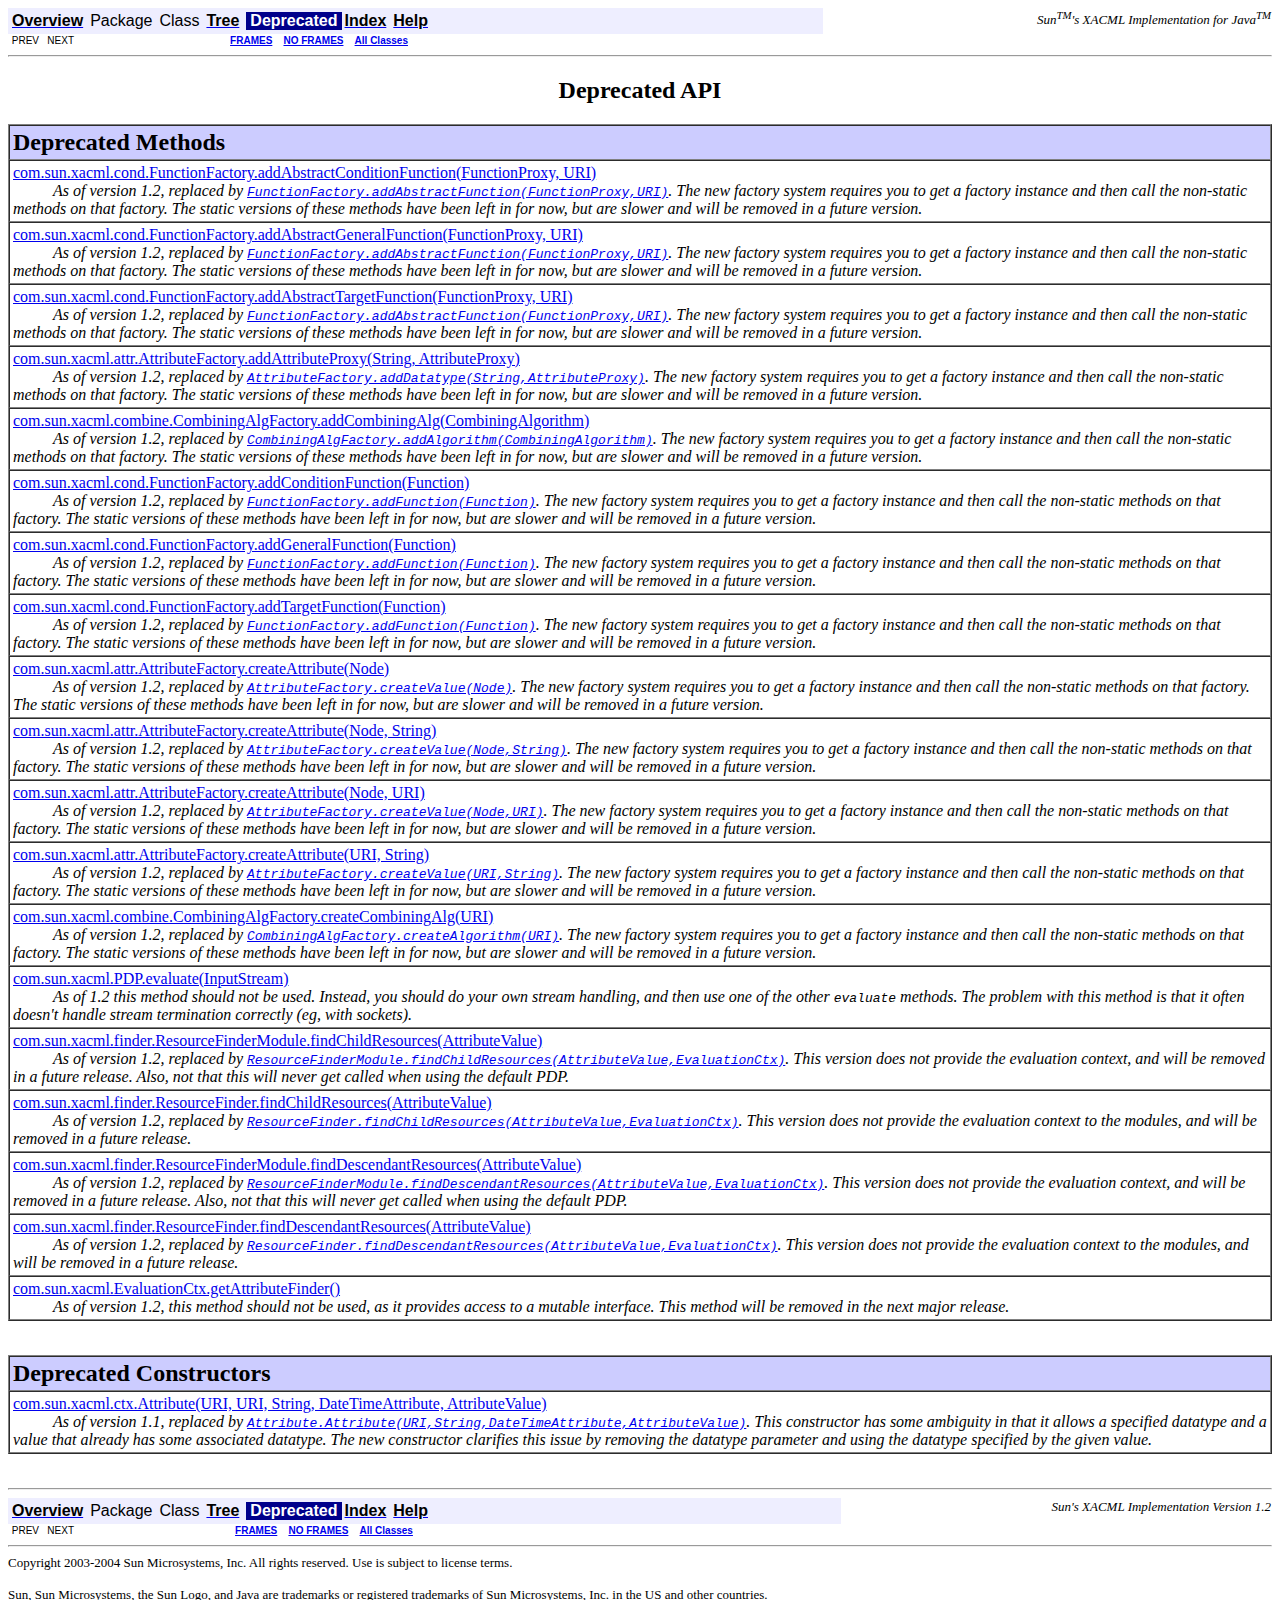
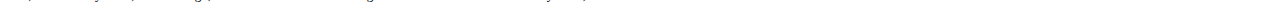
<file: sunXACML/sunxacml-1.2/doc/javadoc/deprecated-list.html>
<!DOCTYPE HTML PUBLIC "-//W3C//DTD HTML 4.01 Transitional//EN" "http://www.w3.org/TR/html4/loose.dtd">
<!--NewPage-->
<HTML>
<HEAD>
<!-- Generated by javadoc (build 1.4.2-beta) on Thu Jul 15 23:30:00 EDT 2004 -->
<TITLE>
Deprecated List (Sun's XACML Implementation)
</TITLE>


<LINK REL ="stylesheet" TYPE="text/css" HREF="stylesheet.css" TITLE="Style">

<SCRIPT type="text/javascript">
function windowTitle()
{
    parent.document.title="Deprecated List (Sun's XACML Implementation)";
}
</SCRIPT>

</HEAD>

<BODY BGCOLOR="white" onload="windowTitle();">


<!-- ========= START OF TOP NAVBAR ======= -->
<A NAME="navbar_top"><!-- --></A>
<A HREF="#skip-navbar_top" title="Skip navigation links"></A>
<TABLE BORDER="0" WIDTH="100%" CELLPADDING="1" CELLSPACING="0" SUMMARY="">
<TR>
<TD COLSPAN=3 BGCOLOR="#EEEEFF" CLASS="NavBarCell1">
<A NAME="navbar_top_firstrow"><!-- --></A>
<TABLE BORDER="0" CELLPADDING="0" CELLSPACING="3" SUMMARY="">
  <TR ALIGN="center" VALIGN="top">
  <TD BGCOLOR="#EEEEFF" CLASS="NavBarCell1">    <A HREF="overview-summary.html"><FONT CLASS="NavBarFont1"><B>Overview</B></FONT></A>&nbsp;</TD>
  <TD BGCOLOR="#EEEEFF" CLASS="NavBarCell1">    <FONT CLASS="NavBarFont1">Package</FONT>&nbsp;</TD>
  <TD BGCOLOR="#EEEEFF" CLASS="NavBarCell1">    <FONT CLASS="NavBarFont1">Class</FONT>&nbsp;</TD>
  <TD BGCOLOR="#EEEEFF" CLASS="NavBarCell1">    <A HREF="overview-tree.html"><FONT CLASS="NavBarFont1"><B>Tree</B></FONT></A>&nbsp;</TD>
  <TD BGCOLOR="#FFFFFF" CLASS="NavBarCell1Rev"> &nbsp;<FONT CLASS="NavBarFont1Rev"><B>Deprecated</B></FONT>&nbsp;</TD>
  <TD BGCOLOR="#EEEEFF" CLASS="NavBarCell1">    <A HREF="index-all.html"><FONT CLASS="NavBarFont1"><B>Index</B></FONT></A>&nbsp;</TD>
  <TD BGCOLOR="#EEEEFF" CLASS="NavBarCell1">    <A HREF="help-doc.html"><FONT CLASS="NavBarFont1"><B>Help</B></FONT></A>&nbsp;</TD>
  </TR>
</TABLE>
</TD>
<TD ALIGN="right" VALIGN="top" ROWSPAN=3><EM>

        <font size="-1">Sun<sup>TM</sup>'s XACML Implementation
        for Java<sup>TM</sup></font>
      </EM>
</TD>
</TR>

<TR>
<TD BGCOLOR="white" CLASS="NavBarCell2"><FONT SIZE="-2">
&nbsp;PREV&nbsp;
&nbsp;NEXT</FONT></TD>
<TD BGCOLOR="white" CLASS="NavBarCell2"><FONT SIZE="-2">
  <A HREF="index.html" target="_top"><B>FRAMES</B></A>  &nbsp;
&nbsp;<A HREF="deprecated-list.html" target="_top"><B>NO FRAMES</B></A>  &nbsp;
&nbsp;<SCRIPT type="text/javascript">
  <!--
  if(window==top) {
    document.writeln('<A HREF="allclasses-noframe.html"><B>All Classes</B></A>');
  }
  //-->
</SCRIPT>
<NOSCRIPT>
  <A HREF="allclasses-noframe.html"><B>All Classes</B></A>
</NOSCRIPT>

</FONT></TD>
</TR>
</TABLE>
<A NAME="skip-navbar_top"></A>
<!-- ========= END OF TOP NAVBAR ========= -->

<HR>
<CENTER>
<H2>
<B>Deprecated API</B></H2>
</CENTER>

<TABLE BORDER="1" WIDTH="100%" CELLPADDING="3" CELLSPACING="0" SUMMARY="">
<TR BGCOLOR="#CCCCFF" CLASS="TableHeadingColor">
<TD COLSPAN=2><FONT SIZE="+2">
<B>Deprecated Methods</B></FONT></TD>
</TR>
<TR BGCOLOR="white" CLASS="TableRowColor">
<TD><A HREF="com/sun/xacml/cond/FunctionFactory.html#addAbstractConditionFunction(com.sun.xacml.cond.FunctionProxy, java.net.URI)">com.sun.xacml.cond.FunctionFactory.addAbstractConditionFunction(FunctionProxy, URI)</A>
<BR>
&nbsp;&nbsp;&nbsp;&nbsp;&nbsp;&nbsp;&nbsp;&nbsp;&nbsp;&nbsp;<I>As of version 1.2, replaced by
        <A HREF="com/sun/xacml/cond/FunctionFactory.html#addAbstractFunction(com.sun.xacml.cond.FunctionProxy, java.net.URI)"><CODE>FunctionFactory.addAbstractFunction(FunctionProxy,URI)</CODE></A>.
             The new factory system requires you to get a factory
             instance and then call the non-static methods on that
             factory. The static versions of these methods have been
             left in for now, but are slower and will be removed in
             a future version.</I>&nbsp;</TD>
</TR>
<TR BGCOLOR="white" CLASS="TableRowColor">
<TD><A HREF="com/sun/xacml/cond/FunctionFactory.html#addAbstractGeneralFunction(com.sun.xacml.cond.FunctionProxy, java.net.URI)">com.sun.xacml.cond.FunctionFactory.addAbstractGeneralFunction(FunctionProxy, URI)</A>
<BR>
&nbsp;&nbsp;&nbsp;&nbsp;&nbsp;&nbsp;&nbsp;&nbsp;&nbsp;&nbsp;<I>As of version 1.2, replaced by
        <A HREF="com/sun/xacml/cond/FunctionFactory.html#addAbstractFunction(com.sun.xacml.cond.FunctionProxy, java.net.URI)"><CODE>FunctionFactory.addAbstractFunction(FunctionProxy,URI)</CODE></A>.
             The new factory system requires you to get a factory
             instance and then call the non-static methods on that
             factory. The static versions of these methods have been
             left in for now, but are slower and will be removed in
             a future version.</I>&nbsp;</TD>
</TR>
<TR BGCOLOR="white" CLASS="TableRowColor">
<TD><A HREF="com/sun/xacml/cond/FunctionFactory.html#addAbstractTargetFunction(com.sun.xacml.cond.FunctionProxy, java.net.URI)">com.sun.xacml.cond.FunctionFactory.addAbstractTargetFunction(FunctionProxy, URI)</A>
<BR>
&nbsp;&nbsp;&nbsp;&nbsp;&nbsp;&nbsp;&nbsp;&nbsp;&nbsp;&nbsp;<I>As of version 1.2, replaced by
        <A HREF="com/sun/xacml/cond/FunctionFactory.html#addAbstractFunction(com.sun.xacml.cond.FunctionProxy, java.net.URI)"><CODE>FunctionFactory.addAbstractFunction(FunctionProxy,URI)</CODE></A>.
             The new factory system requires you to get a factory
             instance and then call the non-static methods on that
             factory. The static versions of these methods have been
             left in for now, but are slower and will be removed in
             a future version.</I>&nbsp;</TD>
</TR>
<TR BGCOLOR="white" CLASS="TableRowColor">
<TD><A HREF="com/sun/xacml/attr/AttributeFactory.html#addAttributeProxy(java.lang.String, com.sun.xacml.attr.AttributeProxy)">com.sun.xacml.attr.AttributeFactory.addAttributeProxy(String, AttributeProxy)</A>
<BR>
&nbsp;&nbsp;&nbsp;&nbsp;&nbsp;&nbsp;&nbsp;&nbsp;&nbsp;&nbsp;<I>As of version 1.2, replaced by
        <A HREF="com/sun/xacml/attr/AttributeFactory.html#addDatatype(java.lang.String, com.sun.xacml.attr.AttributeProxy)"><CODE>AttributeFactory.addDatatype(String,AttributeProxy)</CODE></A>.
             The new factory system requires you to get a factory
             instance and then call the non-static methods on that
             factory. The static versions of these methods have been
             left in for now, but are slower and will be removed in
             a future version.</I>&nbsp;</TD>
</TR>
<TR BGCOLOR="white" CLASS="TableRowColor">
<TD><A HREF="com/sun/xacml/combine/CombiningAlgFactory.html#addCombiningAlg(com.sun.xacml.combine.CombiningAlgorithm)">com.sun.xacml.combine.CombiningAlgFactory.addCombiningAlg(CombiningAlgorithm)</A>
<BR>
&nbsp;&nbsp;&nbsp;&nbsp;&nbsp;&nbsp;&nbsp;&nbsp;&nbsp;&nbsp;<I>As of version 1.2, replaced by
        <A HREF="com/sun/xacml/combine/CombiningAlgFactory.html#addAlgorithm(com.sun.xacml.combine.CombiningAlgorithm)"><CODE>CombiningAlgFactory.addAlgorithm(CombiningAlgorithm)</CODE></A>.
             The new factory system requires you to get a factory
             instance and then call the non-static methods on that
             factory. The static versions of these methods have been
             left in for now, but are slower and will be removed in
             a future version.</I>&nbsp;</TD>
</TR>
<TR BGCOLOR="white" CLASS="TableRowColor">
<TD><A HREF="com/sun/xacml/cond/FunctionFactory.html#addConditionFunction(com.sun.xacml.cond.Function)">com.sun.xacml.cond.FunctionFactory.addConditionFunction(Function)</A>
<BR>
&nbsp;&nbsp;&nbsp;&nbsp;&nbsp;&nbsp;&nbsp;&nbsp;&nbsp;&nbsp;<I>As of version 1.2, replaced by
        <A HREF="com/sun/xacml/cond/FunctionFactory.html#addFunction(com.sun.xacml.cond.Function)"><CODE>FunctionFactory.addFunction(Function)</CODE></A>.
             The new factory system requires you to get a factory
             instance and then call the non-static methods on that
             factory. The static versions of these methods have been
             left in for now, but are slower and will be removed in
             a future version.</I>&nbsp;</TD>
</TR>
<TR BGCOLOR="white" CLASS="TableRowColor">
<TD><A HREF="com/sun/xacml/cond/FunctionFactory.html#addGeneralFunction(com.sun.xacml.cond.Function)">com.sun.xacml.cond.FunctionFactory.addGeneralFunction(Function)</A>
<BR>
&nbsp;&nbsp;&nbsp;&nbsp;&nbsp;&nbsp;&nbsp;&nbsp;&nbsp;&nbsp;<I>As of version 1.2, replaced by
        <A HREF="com/sun/xacml/cond/FunctionFactory.html#addFunction(com.sun.xacml.cond.Function)"><CODE>FunctionFactory.addFunction(Function)</CODE></A>.
             The new factory system requires you to get a factory
             instance and then call the non-static methods on that
             factory. The static versions of these methods have been
             left in for now, but are slower and will be removed in
             a future version.</I>&nbsp;</TD>
</TR>
<TR BGCOLOR="white" CLASS="TableRowColor">
<TD><A HREF="com/sun/xacml/cond/FunctionFactory.html#addTargetFunction(com.sun.xacml.cond.Function)">com.sun.xacml.cond.FunctionFactory.addTargetFunction(Function)</A>
<BR>
&nbsp;&nbsp;&nbsp;&nbsp;&nbsp;&nbsp;&nbsp;&nbsp;&nbsp;&nbsp;<I>As of version 1.2, replaced by
        <A HREF="com/sun/xacml/cond/FunctionFactory.html#addFunction(com.sun.xacml.cond.Function)"><CODE>FunctionFactory.addFunction(Function)</CODE></A>.
             The new factory system requires you to get a factory
             instance and then call the non-static methods on that
             factory. The static versions of these methods have been
             left in for now, but are slower and will be removed in
             a future version.</I>&nbsp;</TD>
</TR>
<TR BGCOLOR="white" CLASS="TableRowColor">
<TD><A HREF="com/sun/xacml/attr/AttributeFactory.html#createAttribute(org.w3c.dom.Node)">com.sun.xacml.attr.AttributeFactory.createAttribute(Node)</A>
<BR>
&nbsp;&nbsp;&nbsp;&nbsp;&nbsp;&nbsp;&nbsp;&nbsp;&nbsp;&nbsp;<I>As of version 1.2, replaced by
        <A HREF="com/sun/xacml/attr/AttributeFactory.html#createValue(org.w3c.dom.Node)"><CODE>AttributeFactory.createValue(Node)</CODE></A>.
             The new factory system requires you to get a factory
             instance and then call the non-static methods on that
             factory. The static versions of these methods have been
             left in for now, but are slower and will be removed in
             a future version.</I>&nbsp;</TD>
</TR>
<TR BGCOLOR="white" CLASS="TableRowColor">
<TD><A HREF="com/sun/xacml/attr/AttributeFactory.html#createAttribute(org.w3c.dom.Node, java.lang.String)">com.sun.xacml.attr.AttributeFactory.createAttribute(Node, String)</A>
<BR>
&nbsp;&nbsp;&nbsp;&nbsp;&nbsp;&nbsp;&nbsp;&nbsp;&nbsp;&nbsp;<I>As of version 1.2, replaced by
        <A HREF="com/sun/xacml/attr/AttributeFactory.html#createValue(org.w3c.dom.Node, java.lang.String)"><CODE>AttributeFactory.createValue(Node,String)</CODE></A>.
             The new factory system requires you to get a factory
             instance and then call the non-static methods on that
             factory. The static versions of these methods have been
             left in for now, but are slower and will be removed in
             a future version.</I>&nbsp;</TD>
</TR>
<TR BGCOLOR="white" CLASS="TableRowColor">
<TD><A HREF="com/sun/xacml/attr/AttributeFactory.html#createAttribute(org.w3c.dom.Node, java.net.URI)">com.sun.xacml.attr.AttributeFactory.createAttribute(Node, URI)</A>
<BR>
&nbsp;&nbsp;&nbsp;&nbsp;&nbsp;&nbsp;&nbsp;&nbsp;&nbsp;&nbsp;<I>As of version 1.2, replaced by
        <A HREF="com/sun/xacml/attr/AttributeFactory.html#createValue(org.w3c.dom.Node, java.net.URI)"><CODE>AttributeFactory.createValue(Node,URI)</CODE></A>.
             The new factory system requires you to get a factory
             instance and then call the non-static methods on that
             factory. The static versions of these methods have been
             left in for now, but are slower and will be removed in
             a future version.</I>&nbsp;</TD>
</TR>
<TR BGCOLOR="white" CLASS="TableRowColor">
<TD><A HREF="com/sun/xacml/attr/AttributeFactory.html#createAttribute(java.net.URI, java.lang.String)">com.sun.xacml.attr.AttributeFactory.createAttribute(URI, String)</A>
<BR>
&nbsp;&nbsp;&nbsp;&nbsp;&nbsp;&nbsp;&nbsp;&nbsp;&nbsp;&nbsp;<I>As of version 1.2, replaced by
        <A HREF="com/sun/xacml/attr/AttributeFactory.html#createValue(java.net.URI, java.lang.String)"><CODE>AttributeFactory.createValue(URI,String)</CODE></A>.
             The new factory system requires you to get a factory
             instance and then call the non-static methods on that
             factory. The static versions of these methods have been
             left in for now, but are slower and will be removed in
             a future version.</I>&nbsp;</TD>
</TR>
<TR BGCOLOR="white" CLASS="TableRowColor">
<TD><A HREF="com/sun/xacml/combine/CombiningAlgFactory.html#createCombiningAlg(java.net.URI)">com.sun.xacml.combine.CombiningAlgFactory.createCombiningAlg(URI)</A>
<BR>
&nbsp;&nbsp;&nbsp;&nbsp;&nbsp;&nbsp;&nbsp;&nbsp;&nbsp;&nbsp;<I>As of version 1.2, replaced by
        <A HREF="com/sun/xacml/combine/CombiningAlgFactory.html#createAlgorithm(java.net.URI)"><CODE>CombiningAlgFactory.createAlgorithm(URI)</CODE></A>.
             The new factory system requires you to get a factory
             instance and then call the non-static methods on that
             factory. The static versions of these methods have been
             left in for now, but are slower and will be removed in
             a future version.</I>&nbsp;</TD>
</TR>
<TR BGCOLOR="white" CLASS="TableRowColor">
<TD><A HREF="com/sun/xacml/PDP.html#evaluate(java.io.InputStream)">com.sun.xacml.PDP.evaluate(InputStream)</A>
<BR>
&nbsp;&nbsp;&nbsp;&nbsp;&nbsp;&nbsp;&nbsp;&nbsp;&nbsp;&nbsp;<I>As of 1.2 this method should not be used. Instead, you
             should do your own stream handling, and then use one of
             the other <code>evaluate</code> methods. The problem
             with this method is that it often doesn't handle stream
             termination correctly (eg, with sockets).</I>&nbsp;</TD>
</TR>
<TR BGCOLOR="white" CLASS="TableRowColor">
<TD><A HREF="com/sun/xacml/finder/ResourceFinderModule.html#findChildResources(com.sun.xacml.attr.AttributeValue)">com.sun.xacml.finder.ResourceFinderModule.findChildResources(AttributeValue)</A>
<BR>
&nbsp;&nbsp;&nbsp;&nbsp;&nbsp;&nbsp;&nbsp;&nbsp;&nbsp;&nbsp;<I>As of version 1.2, replaced by
             <A HREF="com/sun/xacml/finder/ResourceFinderModule.html#findChildResources(com.sun.xacml.attr.AttributeValue, com.sun.xacml.EvaluationCtx)"><CODE>ResourceFinderModule.findChildResources(AttributeValue,EvaluationCtx)</CODE></A>.
             This version does not provide the evaluation context,
             and will be removed in a future release. Also, not that
             this will never get called when using the default PDP.</I>&nbsp;</TD>
</TR>
<TR BGCOLOR="white" CLASS="TableRowColor">
<TD><A HREF="com/sun/xacml/finder/ResourceFinder.html#findChildResources(com.sun.xacml.attr.AttributeValue)">com.sun.xacml.finder.ResourceFinder.findChildResources(AttributeValue)</A>
<BR>
&nbsp;&nbsp;&nbsp;&nbsp;&nbsp;&nbsp;&nbsp;&nbsp;&nbsp;&nbsp;<I>As of version 1.2, replaced by
             <A HREF="com/sun/xacml/finder/ResourceFinder.html#findChildResources(com.sun.xacml.attr.AttributeValue, com.sun.xacml.EvaluationCtx)"><CODE>ResourceFinder.findChildResources(AttributeValue,EvaluationCtx)</CODE></A>.
             This version does not provide the evaluation context to
             the modules, and will be removed in a future release.</I>&nbsp;</TD>
</TR>
<TR BGCOLOR="white" CLASS="TableRowColor">
<TD><A HREF="com/sun/xacml/finder/ResourceFinderModule.html#findDescendantResources(com.sun.xacml.attr.AttributeValue)">com.sun.xacml.finder.ResourceFinderModule.findDescendantResources(AttributeValue)</A>
<BR>
&nbsp;&nbsp;&nbsp;&nbsp;&nbsp;&nbsp;&nbsp;&nbsp;&nbsp;&nbsp;<I>As of version 1.2, replaced by
          <A HREF="com/sun/xacml/finder/ResourceFinderModule.html#findDescendantResources(com.sun.xacml.attr.AttributeValue, com.sun.xacml.EvaluationCtx)"><CODE>ResourceFinderModule.findDescendantResources(AttributeValue,EvaluationCtx)</CODE></A>.
             This version does not provide the evaluation context,
             and will be removed in a future release. Also, not that
             this will never get called when using the default PDP.</I>&nbsp;</TD>
</TR>
<TR BGCOLOR="white" CLASS="TableRowColor">
<TD><A HREF="com/sun/xacml/finder/ResourceFinder.html#findDescendantResources(com.sun.xacml.attr.AttributeValue)">com.sun.xacml.finder.ResourceFinder.findDescendantResources(AttributeValue)</A>
<BR>
&nbsp;&nbsp;&nbsp;&nbsp;&nbsp;&nbsp;&nbsp;&nbsp;&nbsp;&nbsp;<I>As of version 1.2, replaced by
          <A HREF="com/sun/xacml/finder/ResourceFinder.html#findDescendantResources(com.sun.xacml.attr.AttributeValue, com.sun.xacml.EvaluationCtx)"><CODE>ResourceFinder.findDescendantResources(AttributeValue,EvaluationCtx)</CODE></A>.
             This version does not provide the evaluation context to
             the modules, and will be removed in a future release.</I>&nbsp;</TD>
</TR>
<TR BGCOLOR="white" CLASS="TableRowColor">
<TD><A HREF="com/sun/xacml/EvaluationCtx.html#getAttributeFinder()">com.sun.xacml.EvaluationCtx.getAttributeFinder()</A>
<BR>
&nbsp;&nbsp;&nbsp;&nbsp;&nbsp;&nbsp;&nbsp;&nbsp;&nbsp;&nbsp;<I>As of version 1.2, this method should not be used, as it
             provides access to a mutable interface. This method will
             be removed in the next major release.</I>&nbsp;</TD>
</TR>
</TABLE>
&nbsp;
<P>

<TABLE BORDER="1" WIDTH="100%" CELLPADDING="3" CELLSPACING="0" SUMMARY="">
<TR BGCOLOR="#CCCCFF" CLASS="TableHeadingColor">
<TD COLSPAN=2><FONT SIZE="+2">
<B>Deprecated Constructors</B></FONT></TD>
</TR>
<TR BGCOLOR="white" CLASS="TableRowColor">
<TD><A HREF="com/sun/xacml/ctx/Attribute.html#Attribute(java.net.URI, java.net.URI, java.lang.String, com.sun.xacml.attr.DateTimeAttribute, com.sun.xacml.attr.AttributeValue)">com.sun.xacml.ctx.Attribute(URI, URI, String, DateTimeAttribute, AttributeValue)</A>
<BR>
&nbsp;&nbsp;&nbsp;&nbsp;&nbsp;&nbsp;&nbsp;&nbsp;&nbsp;&nbsp;<I>As of version 1.1, replaced by
        <A HREF="com/sun/xacml/ctx/Attribute.html#Attribute(java.net.URI, java.lang.String, com.sun.xacml.attr.DateTimeAttribute, com.sun.xacml.attr.AttributeValue)"><CODE>Attribute.Attribute(URI,String,DateTimeAttribute,AttributeValue)</CODE></A>.
             This constructor has some ambiguity in that it allows a
             specified datatype and a value that already has some
             associated datatype. The new constructor clarifies this
             issue by removing the datatype parameter and using the
             datatype specified by the given value.</I>&nbsp;</TD>
</TR>
</TABLE>
&nbsp;
<P>
<HR>


<!-- ======= START OF BOTTOM NAVBAR ====== -->
<A NAME="navbar_bottom"><!-- --></A>
<A HREF="#skip-navbar_bottom" title="Skip navigation links"></A>
<TABLE BORDER="0" WIDTH="100%" CELLPADDING="1" CELLSPACING="0" SUMMARY="">
<TR>
<TD COLSPAN=3 BGCOLOR="#EEEEFF" CLASS="NavBarCell1">
<A NAME="navbar_bottom_firstrow"><!-- --></A>
<TABLE BORDER="0" CELLPADDING="0" CELLSPACING="3" SUMMARY="">
  <TR ALIGN="center" VALIGN="top">
  <TD BGCOLOR="#EEEEFF" CLASS="NavBarCell1">    <A HREF="overview-summary.html"><FONT CLASS="NavBarFont1"><B>Overview</B></FONT></A>&nbsp;</TD>
  <TD BGCOLOR="#EEEEFF" CLASS="NavBarCell1">    <FONT CLASS="NavBarFont1">Package</FONT>&nbsp;</TD>
  <TD BGCOLOR="#EEEEFF" CLASS="NavBarCell1">    <FONT CLASS="NavBarFont1">Class</FONT>&nbsp;</TD>
  <TD BGCOLOR="#EEEEFF" CLASS="NavBarCell1">    <A HREF="overview-tree.html"><FONT CLASS="NavBarFont1"><B>Tree</B></FONT></A>&nbsp;</TD>
  <TD BGCOLOR="#FFFFFF" CLASS="NavBarCell1Rev"> &nbsp;<FONT CLASS="NavBarFont1Rev"><B>Deprecated</B></FONT>&nbsp;</TD>
  <TD BGCOLOR="#EEEEFF" CLASS="NavBarCell1">    <A HREF="index-all.html"><FONT CLASS="NavBarFont1"><B>Index</B></FONT></A>&nbsp;</TD>
  <TD BGCOLOR="#EEEEFF" CLASS="NavBarCell1">    <A HREF="help-doc.html"><FONT CLASS="NavBarFont1"><B>Help</B></FONT></A>&nbsp;</TD>
  </TR>
</TABLE>
</TD>
<TD ALIGN="right" VALIGN="top" ROWSPAN=3><EM>

        <font size="-1">Sun's XACML Implementation Version
        1.2</font>
      </EM>
</TD>
</TR>

<TR>
<TD BGCOLOR="white" CLASS="NavBarCell2"><FONT SIZE="-2">
&nbsp;PREV&nbsp;
&nbsp;NEXT</FONT></TD>
<TD BGCOLOR="white" CLASS="NavBarCell2"><FONT SIZE="-2">
  <A HREF="index.html" target="_top"><B>FRAMES</B></A>  &nbsp;
&nbsp;<A HREF="deprecated-list.html" target="_top"><B>NO FRAMES</B></A>  &nbsp;
&nbsp;<SCRIPT type="text/javascript">
  <!--
  if(window==top) {
    document.writeln('<A HREF="allclasses-noframe.html"><B>All Classes</B></A>');
  }
  //-->
</SCRIPT>
<NOSCRIPT>
  <A HREF="allclasses-noframe.html"><B>All Classes</B></A>
</NOSCRIPT>

</FONT></TD>
</TR>
</TABLE>
<A NAME="skip-navbar_bottom"></A>
<!-- ======== END OF BOTTOM NAVBAR ======= -->

<HR>

        <font size="-1">Copyright 2003-2004 Sun Microsystems,
        Inc. All rights reserved. Use is subject to license
        terms.<p>Sun, Sun Microsystems, the Sun Logo, and Java are
        trademarks or registered trademarks of Sun Microsystems, Inc. in
        the US and other countries.</font>
      
</BODY>
</HTML>
</file>
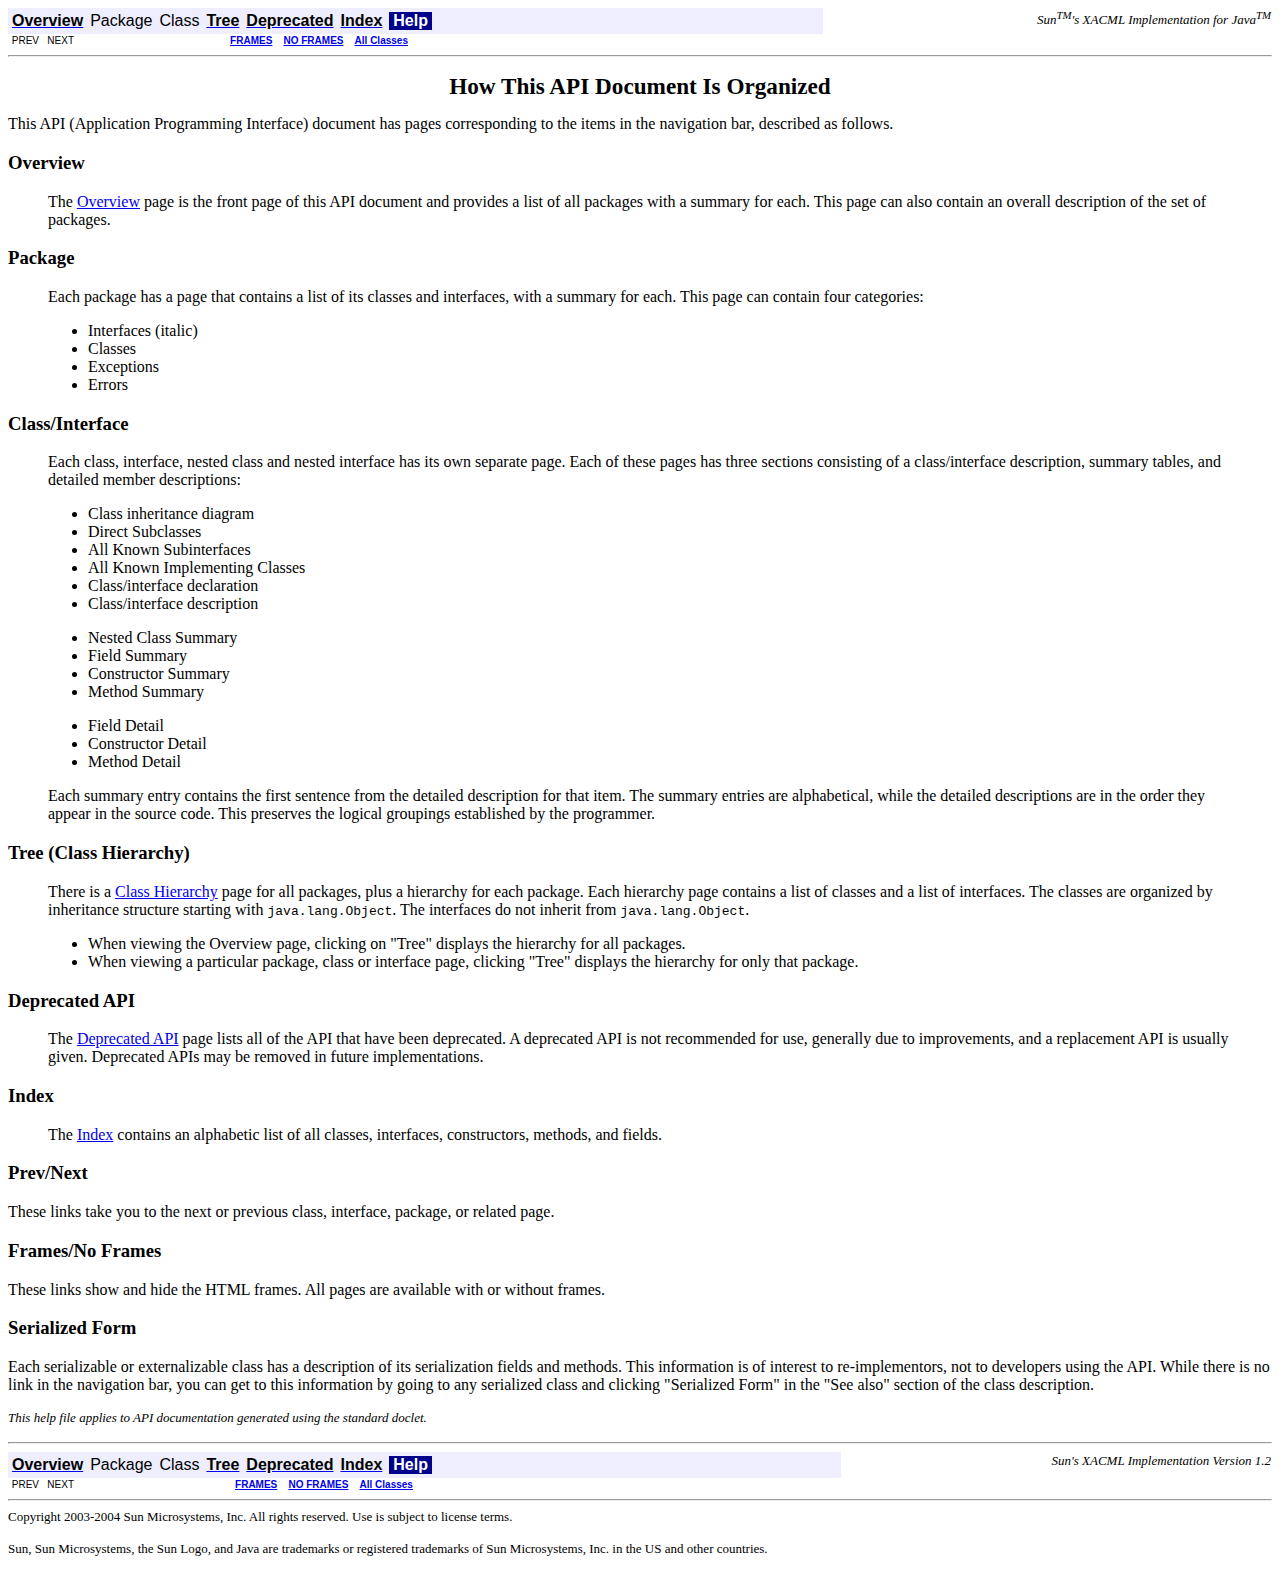
<file: sunXACML/sunxacml-1.2/doc/javadoc/help-doc.html>
<!DOCTYPE HTML PUBLIC "-//W3C//DTD HTML 4.01 Transitional//EN" "http://www.w3.org/TR/html4/loose.dtd">
<!--NewPage-->
<HTML>
<HEAD>
<!-- Generated by javadoc (build 1.4.2-beta) on Thu Jul 15 23:30:04 EDT 2004 -->
<TITLE>
API Help (Sun's XACML Implementation)
</TITLE>


<LINK REL ="stylesheet" TYPE="text/css" HREF="stylesheet.css" TITLE="Style">

<SCRIPT type="text/javascript">
function windowTitle()
{
    parent.document.title="API Help (Sun's XACML Implementation)";
}
</SCRIPT>

</HEAD>

<BODY BGCOLOR="white" onload="windowTitle();">


<!-- ========= START OF TOP NAVBAR ======= -->
<A NAME="navbar_top"><!-- --></A>
<A HREF="#skip-navbar_top" title="Skip navigation links"></A>
<TABLE BORDER="0" WIDTH="100%" CELLPADDING="1" CELLSPACING="0" SUMMARY="">
<TR>
<TD COLSPAN=3 BGCOLOR="#EEEEFF" CLASS="NavBarCell1">
<A NAME="navbar_top_firstrow"><!-- --></A>
<TABLE BORDER="0" CELLPADDING="0" CELLSPACING="3" SUMMARY="">
  <TR ALIGN="center" VALIGN="top">
  <TD BGCOLOR="#EEEEFF" CLASS="NavBarCell1">    <A HREF="overview-summary.html"><FONT CLASS="NavBarFont1"><B>Overview</B></FONT></A>&nbsp;</TD>
  <TD BGCOLOR="#EEEEFF" CLASS="NavBarCell1">    <FONT CLASS="NavBarFont1">Package</FONT>&nbsp;</TD>
  <TD BGCOLOR="#EEEEFF" CLASS="NavBarCell1">    <FONT CLASS="NavBarFont1">Class</FONT>&nbsp;</TD>
  <TD BGCOLOR="#EEEEFF" CLASS="NavBarCell1">    <A HREF="overview-tree.html"><FONT CLASS="NavBarFont1"><B>Tree</B></FONT></A>&nbsp;</TD>
  <TD BGCOLOR="#EEEEFF" CLASS="NavBarCell1">    <A HREF="deprecated-list.html"><FONT CLASS="NavBarFont1"><B>Deprecated</B></FONT></A>&nbsp;</TD>
  <TD BGCOLOR="#EEEEFF" CLASS="NavBarCell1">    <A HREF="index-all.html"><FONT CLASS="NavBarFont1"><B>Index</B></FONT></A>&nbsp;</TD>
  <TD BGCOLOR="#FFFFFF" CLASS="NavBarCell1Rev"> &nbsp;<FONT CLASS="NavBarFont1Rev"><B>Help</B></FONT>&nbsp;</TD>
  </TR>
</TABLE>
</TD>
<TD ALIGN="right" VALIGN="top" ROWSPAN=3><EM>

        <font size="-1">Sun<sup>TM</sup>'s XACML Implementation
        for Java<sup>TM</sup></font>
      </EM>
</TD>
</TR>

<TR>
<TD BGCOLOR="white" CLASS="NavBarCell2"><FONT SIZE="-2">
&nbsp;PREV&nbsp;
&nbsp;NEXT</FONT></TD>
<TD BGCOLOR="white" CLASS="NavBarCell2"><FONT SIZE="-2">
  <A HREF="index.html" target="_top"><B>FRAMES</B></A>  &nbsp;
&nbsp;<A HREF="help-doc.html" target="_top"><B>NO FRAMES</B></A>  &nbsp;
&nbsp;<SCRIPT type="text/javascript">
  <!--
  if(window==top) {
    document.writeln('<A HREF="allclasses-noframe.html"><B>All Classes</B></A>');
  }
  //-->
</SCRIPT>
<NOSCRIPT>
  <A HREF="allclasses-noframe.html"><B>All Classes</B></A>
</NOSCRIPT>

</FONT></TD>
</TR>
</TABLE>
<A NAME="skip-navbar_top"></A>
<!-- ========= END OF TOP NAVBAR ========= -->

<HR>
<CENTER>
<H1>
How This API Document Is Organized</H1>
</CENTER>
This API (Application Programming Interface) document has pages corresponding to the items in the navigation bar, described as follows.<H3>
Overview</H3>
<BLOCKQUOTE>

<P>
The <A HREF="overview-summary.html">Overview</A> page is the front page of this API document and provides a list of all packages with a summary for each.  This page can also contain an overall description of the set of packages.</BLOCKQUOTE>
<H3>
Package</H3>
<BLOCKQUOTE>

<P>
Each package has a page that contains a list of its classes and interfaces, with a summary for each. This page can contain four categories:<UL>
<LI>Interfaces (italic)<LI>Classes<LI>Exceptions<LI>Errors</UL>
</BLOCKQUOTE>
<H3>
Class/Interface</H3>
<BLOCKQUOTE>

<P>
Each class, interface, nested class and nested interface has its own separate page. Each of these pages has three sections consisting of a class/interface description, summary tables, and detailed member descriptions:<UL>
<LI>Class inheritance diagram<LI>Direct Subclasses<LI>All Known Subinterfaces<LI>All Known Implementing Classes<LI>Class/interface declaration<LI>Class/interface description
<P>
<LI>Nested Class Summary<LI>Field Summary<LI>Constructor Summary<LI>Method Summary
<P>
<LI>Field Detail<LI>Constructor Detail<LI>Method Detail</UL>
Each summary entry contains the first sentence from the detailed description for that item. The summary entries are alphabetical, while the detailed descriptions are in the order they appear in the source code. This preserves the logical groupings established by the programmer.</BLOCKQUOTE>
<H3>
Tree (Class Hierarchy)</H3>
<BLOCKQUOTE>
There is a <A HREF="overview-tree.html">Class Hierarchy</A> page for all packages, plus a hierarchy for each package. Each hierarchy page contains a list of classes and a list of interfaces. The classes are organized by inheritance structure starting with <code>java.lang.Object</code>. The interfaces do not inherit from <code>java.lang.Object</code>.<UL>
<LI>When viewing the Overview page, clicking on "Tree" displays the hierarchy for all packages.<LI>When viewing a particular package, class or interface page, clicking "Tree" displays the hierarchy for only that package.</UL>
</BLOCKQUOTE>
<H3>
Deprecated API</H3>
<BLOCKQUOTE>
The <A HREF="deprecated-list.html">Deprecated API</A> page lists all of the API that have been deprecated. A deprecated API is not recommended for use, generally due to improvements, and a replacement API is usually given. Deprecated APIs may be removed in future implementations.</BLOCKQUOTE>
<H3>
Index</H3>
<BLOCKQUOTE>
The <A HREF="index-all.html">Index</A> contains an alphabetic list of all classes, interfaces, constructors, methods, and fields.</BLOCKQUOTE>
<H3>
Prev/Next</H3>
These links take you to the next or previous class, interface, package, or related page.<H3>
Frames/No Frames</H3>
These links show and hide the HTML frames.  All pages are available with or without frames.
<P>
<H3>
Serialized Form</H3>
Each serializable or externalizable class has a description of its serialization fields and methods. This information is of interest to re-implementors, not to developers using the API. While there is no link in the navigation bar, you can get to this information by going to any serialized class and clicking "Serialized Form" in the "See also" section of the class description.
<P>
<FONT SIZE="-1">
<EM>
This help file applies to API documentation generated using the standard doclet.</EM>
</FONT>
<BR>
<HR>


<!-- ======= START OF BOTTOM NAVBAR ====== -->
<A NAME="navbar_bottom"><!-- --></A>
<A HREF="#skip-navbar_bottom" title="Skip navigation links"></A>
<TABLE BORDER="0" WIDTH="100%" CELLPADDING="1" CELLSPACING="0" SUMMARY="">
<TR>
<TD COLSPAN=3 BGCOLOR="#EEEEFF" CLASS="NavBarCell1">
<A NAME="navbar_bottom_firstrow"><!-- --></A>
<TABLE BORDER="0" CELLPADDING="0" CELLSPACING="3" SUMMARY="">
  <TR ALIGN="center" VALIGN="top">
  <TD BGCOLOR="#EEEEFF" CLASS="NavBarCell1">    <A HREF="overview-summary.html"><FONT CLASS="NavBarFont1"><B>Overview</B></FONT></A>&nbsp;</TD>
  <TD BGCOLOR="#EEEEFF" CLASS="NavBarCell1">    <FONT CLASS="NavBarFont1">Package</FONT>&nbsp;</TD>
  <TD BGCOLOR="#EEEEFF" CLASS="NavBarCell1">    <FONT CLASS="NavBarFont1">Class</FONT>&nbsp;</TD>
  <TD BGCOLOR="#EEEEFF" CLASS="NavBarCell1">    <A HREF="overview-tree.html"><FONT CLASS="NavBarFont1"><B>Tree</B></FONT></A>&nbsp;</TD>
  <TD BGCOLOR="#EEEEFF" CLASS="NavBarCell1">    <A HREF="deprecated-list.html"><FONT CLASS="NavBarFont1"><B>Deprecated</B></FONT></A>&nbsp;</TD>
  <TD BGCOLOR="#EEEEFF" CLASS="NavBarCell1">    <A HREF="index-all.html"><FONT CLASS="NavBarFont1"><B>Index</B></FONT></A>&nbsp;</TD>
  <TD BGCOLOR="#FFFFFF" CLASS="NavBarCell1Rev"> &nbsp;<FONT CLASS="NavBarFont1Rev"><B>Help</B></FONT>&nbsp;</TD>
  </TR>
</TABLE>
</TD>
<TD ALIGN="right" VALIGN="top" ROWSPAN=3><EM>

        <font size="-1">Sun's XACML Implementation Version
        1.2</font>
      </EM>
</TD>
</TR>

<TR>
<TD BGCOLOR="white" CLASS="NavBarCell2"><FONT SIZE="-2">
&nbsp;PREV&nbsp;
&nbsp;NEXT</FONT></TD>
<TD BGCOLOR="white" CLASS="NavBarCell2"><FONT SIZE="-2">
  <A HREF="index.html" target="_top"><B>FRAMES</B></A>  &nbsp;
&nbsp;<A HREF="help-doc.html" target="_top"><B>NO FRAMES</B></A>  &nbsp;
&nbsp;<SCRIPT type="text/javascript">
  <!--
  if(window==top) {
    document.writeln('<A HREF="allclasses-noframe.html"><B>All Classes</B></A>');
  }
  //-->
</SCRIPT>
<NOSCRIPT>
  <A HREF="allclasses-noframe.html"><B>All Classes</B></A>
</NOSCRIPT>

</FONT></TD>
</TR>
</TABLE>
<A NAME="skip-navbar_bottom"></A>
<!-- ======== END OF BOTTOM NAVBAR ======= -->

<HR>

        <font size="-1">Copyright 2003-2004 Sun Microsystems,
        Inc. All rights reserved. Use is subject to license
        terms.<p>Sun, Sun Microsystems, the Sun Logo, and Java are
        trademarks or registered trademarks of Sun Microsystems, Inc. in
        the US and other countries.</font>
      
</BODY>
</HTML>
</file>
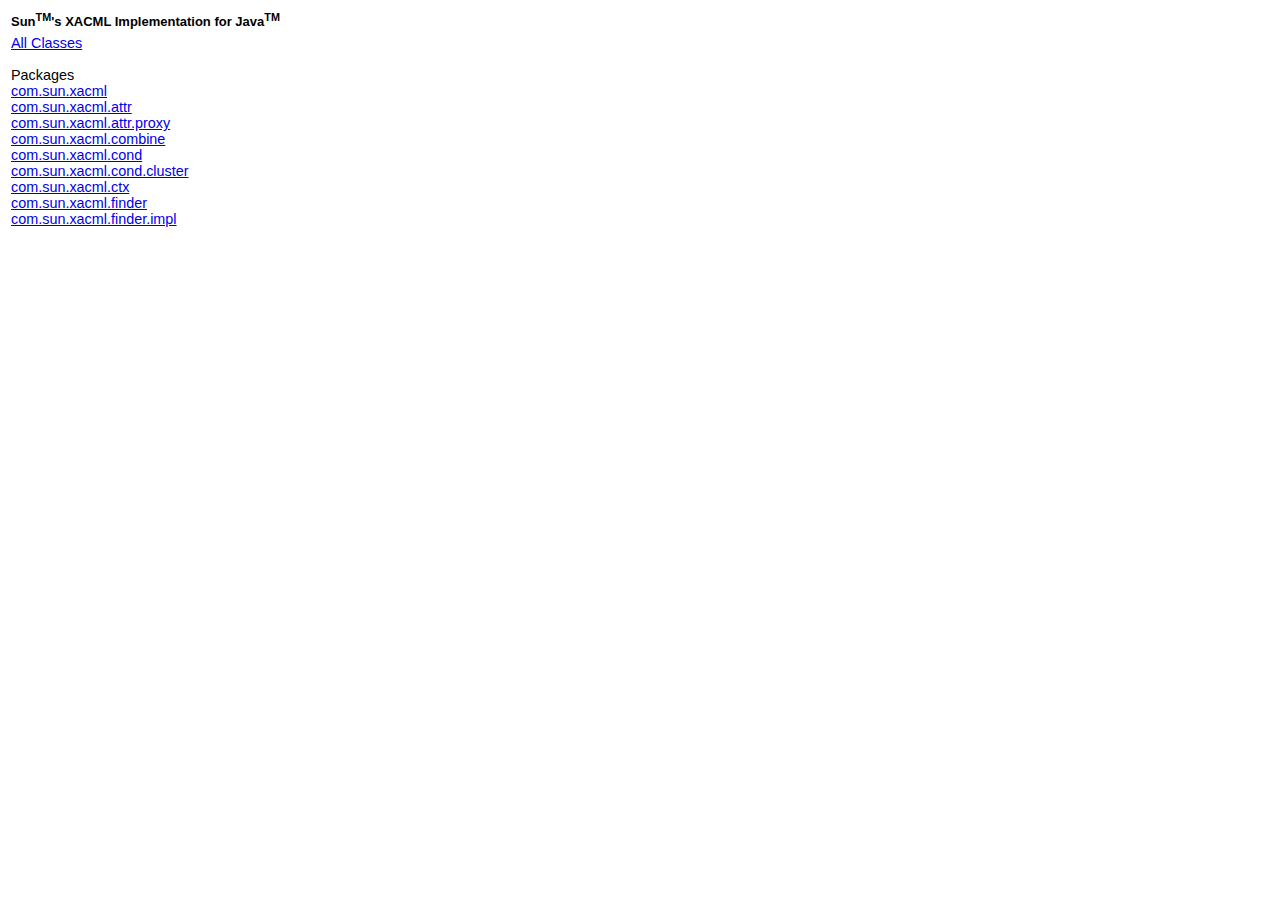
<file: sunXACML/sunxacml-1.2/doc/javadoc/overview-frame.html>
<!DOCTYPE HTML PUBLIC "-//W3C//DTD HTML 4.01 Transitional//EN" "http://www.w3.org/TR/html4/loose.dtd">
<!--NewPage-->
<HTML>
<HEAD>
<!-- Generated by javadoc (build 1.4.2-beta) on Thu Jul 15 23:30:00 EDT 2004 -->
<TITLE>
Overview (Sun's XACML Implementation)
</TITLE>

<META NAME="keywords" CONTENT="Overview, Sun's XACML Implementation">

<LINK REL ="stylesheet" TYPE="text/css" HREF="stylesheet.css" TITLE="Style">


</HEAD>

<BODY BGCOLOR="white">

<TABLE BORDER="0" WIDTH="100%" SUMMARY="">
<TR>
<TD NOWRAP><FONT size="+1" CLASS="FrameTitleFont">
<B>
        <font size="-1">Sun<sup>TM</sup>'s XACML Implementation
        for Java<sup>TM</sup></font>
      </B></FONT></TD>
</TR>
</TABLE>

<TABLE BORDER="0" WIDTH="100%" SUMMARY="">
<TR>
<TD NOWRAP><FONT CLASS="FrameItemFont"><A HREF="allclasses-frame.html" target="packageFrame">All Classes</A></FONT>
<P>
<FONT size="+1" CLASS="FrameHeadingFont">
Packages</FONT>
<BR>
<FONT CLASS="FrameItemFont"><A HREF="com/sun/xacml/package-frame.html" target="packageFrame">com.sun.xacml</A></FONT>
<BR>
<FONT CLASS="FrameItemFont"><A HREF="com/sun/xacml/attr/package-frame.html" target="packageFrame">com.sun.xacml.attr</A></FONT>
<BR>
<FONT CLASS="FrameItemFont"><A HREF="com/sun/xacml/attr/proxy/package-frame.html" target="packageFrame">com.sun.xacml.attr.proxy</A></FONT>
<BR>
<FONT CLASS="FrameItemFont"><A HREF="com/sun/xacml/combine/package-frame.html" target="packageFrame">com.sun.xacml.combine</A></FONT>
<BR>
<FONT CLASS="FrameItemFont"><A HREF="com/sun/xacml/cond/package-frame.html" target="packageFrame">com.sun.xacml.cond</A></FONT>
<BR>
<FONT CLASS="FrameItemFont"><A HREF="com/sun/xacml/cond/cluster/package-frame.html" target="packageFrame">com.sun.xacml.cond.cluster</A></FONT>
<BR>
<FONT CLASS="FrameItemFont"><A HREF="com/sun/xacml/ctx/package-frame.html" target="packageFrame">com.sun.xacml.ctx</A></FONT>
<BR>
<FONT CLASS="FrameItemFont"><A HREF="com/sun/xacml/finder/package-frame.html" target="packageFrame">com.sun.xacml.finder</A></FONT>
<BR>
<FONT CLASS="FrameItemFont"><A HREF="com/sun/xacml/finder/impl/package-frame.html" target="packageFrame">com.sun.xacml.finder.impl</A></FONT>
<BR>
</TD>
</TR>
</TABLE>

<P>
&nbsp;
</BODY>
</HTML>
</file>
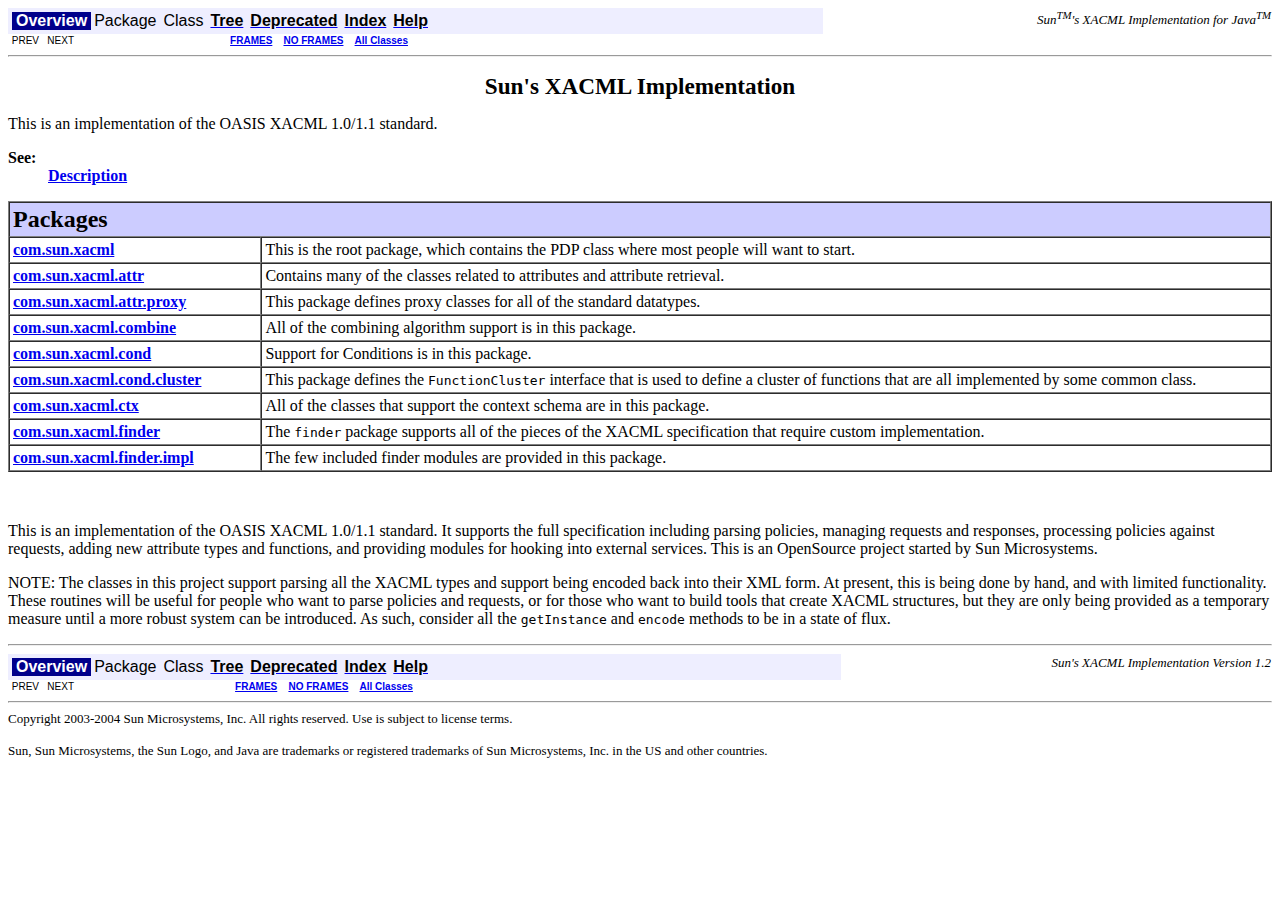
<file: sunXACML/sunxacml-1.2/doc/javadoc/overview-summary.html>
<!DOCTYPE HTML PUBLIC "-//W3C//DTD HTML 4.01 Transitional//EN" "http://www.w3.org/TR/html4/loose.dtd">
<!--NewPage-->
<HTML>
<HEAD>
<!-- Generated by javadoc (build 1.4.2-beta) on Thu Jul 15 23:30:00 EDT 2004 -->
<TITLE>
Overview (Sun's XACML Implementation)
</TITLE>

<META NAME="keywords" CONTENT="Overview, Sun's XACML Implementation">

<LINK REL ="stylesheet" TYPE="text/css" HREF="stylesheet.css" TITLE="Style">

<SCRIPT type="text/javascript">
function windowTitle()
{
    parent.document.title="Overview (Sun's XACML Implementation)";
}
</SCRIPT>

</HEAD>

<BODY BGCOLOR="white" onload="windowTitle();">


<!-- ========= START OF TOP NAVBAR ======= -->
<A NAME="navbar_top"><!-- --></A>
<A HREF="#skip-navbar_top" title="Skip navigation links"></A>
<TABLE BORDER="0" WIDTH="100%" CELLPADDING="1" CELLSPACING="0" SUMMARY="">
<TR>
<TD COLSPAN=3 BGCOLOR="#EEEEFF" CLASS="NavBarCell1">
<A NAME="navbar_top_firstrow"><!-- --></A>
<TABLE BORDER="0" CELLPADDING="0" CELLSPACING="3" SUMMARY="">
  <TR ALIGN="center" VALIGN="top">
  <TD BGCOLOR="#FFFFFF" CLASS="NavBarCell1Rev"> &nbsp;<FONT CLASS="NavBarFont1Rev"><B>Overview</B></FONT>&nbsp;</TD>
  <TD BGCOLOR="#EEEEFF" CLASS="NavBarCell1">    <FONT CLASS="NavBarFont1">Package</FONT>&nbsp;</TD>
  <TD BGCOLOR="#EEEEFF" CLASS="NavBarCell1">    <FONT CLASS="NavBarFont1">Class</FONT>&nbsp;</TD>
  <TD BGCOLOR="#EEEEFF" CLASS="NavBarCell1">    <A HREF="overview-tree.html"><FONT CLASS="NavBarFont1"><B>Tree</B></FONT></A>&nbsp;</TD>
  <TD BGCOLOR="#EEEEFF" CLASS="NavBarCell1">    <A HREF="deprecated-list.html"><FONT CLASS="NavBarFont1"><B>Deprecated</B></FONT></A>&nbsp;</TD>
  <TD BGCOLOR="#EEEEFF" CLASS="NavBarCell1">    <A HREF="index-all.html"><FONT CLASS="NavBarFont1"><B>Index</B></FONT></A>&nbsp;</TD>
  <TD BGCOLOR="#EEEEFF" CLASS="NavBarCell1">    <A HREF="help-doc.html"><FONT CLASS="NavBarFont1"><B>Help</B></FONT></A>&nbsp;</TD>
  </TR>
</TABLE>
</TD>
<TD ALIGN="right" VALIGN="top" ROWSPAN=3><EM>

        <font size="-1">Sun<sup>TM</sup>'s XACML Implementation
        for Java<sup>TM</sup></font>
      </EM>
</TD>
</TR>

<TR>
<TD BGCOLOR="white" CLASS="NavBarCell2"><FONT SIZE="-2">
&nbsp;PREV&nbsp;
&nbsp;NEXT</FONT></TD>
<TD BGCOLOR="white" CLASS="NavBarCell2"><FONT SIZE="-2">
  <A HREF="index.html" target="_top"><B>FRAMES</B></A>  &nbsp;
&nbsp;<A HREF="overview-summary.html" target="_top"><B>NO FRAMES</B></A>  &nbsp;
&nbsp;<SCRIPT type="text/javascript">
  <!--
  if(window==top) {
    document.writeln('<A HREF="allclasses-noframe.html"><B>All Classes</B></A>');
  }
  //-->
</SCRIPT>
<NOSCRIPT>
  <A HREF="allclasses-noframe.html"><B>All Classes</B></A>
</NOSCRIPT>

</FONT></TD>
</TR>
</TABLE>
<A NAME="skip-navbar_top"></A>
<!-- ========= END OF TOP NAVBAR ========= -->

<HR>
<CENTER>
<H1>
Sun's XACML Implementation
</H1>
</CENTER>
This is an implementation of the OASIS XACML 1.0/1.1 standard.
<P>
<B>See:</B>
<BR>
&nbsp;&nbsp;&nbsp;&nbsp;&nbsp;&nbsp;&nbsp;&nbsp;&nbsp;&nbsp;<A HREF="#overview_description"><B>Description</B></A>
<P>

<TABLE BORDER="1" WIDTH="100%" CELLPADDING="3" CELLSPACING="0" SUMMARY="">
<TR BGCOLOR="#CCCCFF" CLASS="TableHeadingColor">
<TD COLSPAN=2><FONT SIZE="+2">
<B>Packages</B></FONT></TD>
</TR>
<TR BGCOLOR="white" CLASS="TableRowColor">
<TD WIDTH="20%"><B><A HREF="com/sun/xacml/package-summary.html">com.sun.xacml</A></B></TD>
<TD>This is the root package, which contains the PDP class where most
  people will want to start.</TD>
</TR>
<TR BGCOLOR="white" CLASS="TableRowColor">
<TD WIDTH="20%"><B><A HREF="com/sun/xacml/attr/package-summary.html">com.sun.xacml.attr</A></B></TD>
<TD>Contains many of the classes related to attributes and attribute
  retrieval.</TD>
</TR>
<TR BGCOLOR="white" CLASS="TableRowColor">
<TD WIDTH="20%"><B><A HREF="com/sun/xacml/attr/proxy/package-summary.html">com.sun.xacml.attr.proxy</A></B></TD>
<TD>This package defines proxy classes for all of the standard
  datatypes.</TD>
</TR>
<TR BGCOLOR="white" CLASS="TableRowColor">
<TD WIDTH="20%"><B><A HREF="com/sun/xacml/combine/package-summary.html">com.sun.xacml.combine</A></B></TD>
<TD>All of the combining algorithm support is in this package.</TD>
</TR>
<TR BGCOLOR="white" CLASS="TableRowColor">
<TD WIDTH="20%"><B><A HREF="com/sun/xacml/cond/package-summary.html">com.sun.xacml.cond</A></B></TD>
<TD>Support for Conditions is in this package.</TD>
</TR>
<TR BGCOLOR="white" CLASS="TableRowColor">
<TD WIDTH="20%"><B><A HREF="com/sun/xacml/cond/cluster/package-summary.html">com.sun.xacml.cond.cluster</A></B></TD>
<TD>This package defines the <code>FunctionCluster</code> interface that
  is used to define a cluster of functions that are all implemented by
  some common class.</TD>
</TR>
<TR BGCOLOR="white" CLASS="TableRowColor">
<TD WIDTH="20%"><B><A HREF="com/sun/xacml/ctx/package-summary.html">com.sun.xacml.ctx</A></B></TD>
<TD>All of the classes that support the context schema are in this
  package.</TD>
</TR>
<TR BGCOLOR="white" CLASS="TableRowColor">
<TD WIDTH="20%"><B><A HREF="com/sun/xacml/finder/package-summary.html">com.sun.xacml.finder</A></B></TD>
<TD>The <code>finder</code> package supports all of the pieces of the
  XACML specification that require custom implementation.</TD>
</TR>
<TR BGCOLOR="white" CLASS="TableRowColor">
<TD WIDTH="20%"><B><A HREF="com/sun/xacml/finder/impl/package-summary.html">com.sun.xacml.finder.impl</A></B></TD>
<TD>The few included finder modules are provided in this package.</TD>
</TR>
</TABLE>

<P>
&nbsp;<A NAME="overview_description"><!-- --></A>
<P>
This is an implementation of the OASIS XACML 1.0/1.1 standard. It supports
  the full specification including parsing policies, managing requests and
  responses, processing policies against requests, adding new attribute
  types and functions, and providing modules for hooking into external
  services. This is an OpenSource project started by Sun Microsystems.
  <p>
  NOTE: The classes in this project support parsing all the XACML types
  and support being encoded back into their XML form. At present, this
  is being done by hand, and with limited functionality. These routines
  will be useful for people who want to parse policies and requests, or
  for those who want to build tools that create XACML structures, but
  they are only being provided as a temporary measure until a more
  robust system can be introduced. As such, consider all the
  <code>getInstance</code> and <code>encode</code> methods to be in a
  state of flux.
<P>

<P>
<HR>


<!-- ======= START OF BOTTOM NAVBAR ====== -->
<A NAME="navbar_bottom"><!-- --></A>
<A HREF="#skip-navbar_bottom" title="Skip navigation links"></A>
<TABLE BORDER="0" WIDTH="100%" CELLPADDING="1" CELLSPACING="0" SUMMARY="">
<TR>
<TD COLSPAN=3 BGCOLOR="#EEEEFF" CLASS="NavBarCell1">
<A NAME="navbar_bottom_firstrow"><!-- --></A>
<TABLE BORDER="0" CELLPADDING="0" CELLSPACING="3" SUMMARY="">
  <TR ALIGN="center" VALIGN="top">
  <TD BGCOLOR="#FFFFFF" CLASS="NavBarCell1Rev"> &nbsp;<FONT CLASS="NavBarFont1Rev"><B>Overview</B></FONT>&nbsp;</TD>
  <TD BGCOLOR="#EEEEFF" CLASS="NavBarCell1">    <FONT CLASS="NavBarFont1">Package</FONT>&nbsp;</TD>
  <TD BGCOLOR="#EEEEFF" CLASS="NavBarCell1">    <FONT CLASS="NavBarFont1">Class</FONT>&nbsp;</TD>
  <TD BGCOLOR="#EEEEFF" CLASS="NavBarCell1">    <A HREF="overview-tree.html"><FONT CLASS="NavBarFont1"><B>Tree</B></FONT></A>&nbsp;</TD>
  <TD BGCOLOR="#EEEEFF" CLASS="NavBarCell1">    <A HREF="deprecated-list.html"><FONT CLASS="NavBarFont1"><B>Deprecated</B></FONT></A>&nbsp;</TD>
  <TD BGCOLOR="#EEEEFF" CLASS="NavBarCell1">    <A HREF="index-all.html"><FONT CLASS="NavBarFont1"><B>Index</B></FONT></A>&nbsp;</TD>
  <TD BGCOLOR="#EEEEFF" CLASS="NavBarCell1">    <A HREF="help-doc.html"><FONT CLASS="NavBarFont1"><B>Help</B></FONT></A>&nbsp;</TD>
  </TR>
</TABLE>
</TD>
<TD ALIGN="right" VALIGN="top" ROWSPAN=3><EM>

        <font size="-1">Sun's XACML Implementation Version
        1.2</font>
      </EM>
</TD>
</TR>

<TR>
<TD BGCOLOR="white" CLASS="NavBarCell2"><FONT SIZE="-2">
&nbsp;PREV&nbsp;
&nbsp;NEXT</FONT></TD>
<TD BGCOLOR="white" CLASS="NavBarCell2"><FONT SIZE="-2">
  <A HREF="index.html" target="_top"><B>FRAMES</B></A>  &nbsp;
&nbsp;<A HREF="overview-summary.html" target="_top"><B>NO FRAMES</B></A>  &nbsp;
&nbsp;<SCRIPT type="text/javascript">
  <!--
  if(window==top) {
    document.writeln('<A HREF="allclasses-noframe.html"><B>All Classes</B></A>');
  }
  //-->
</SCRIPT>
<NOSCRIPT>
  <A HREF="allclasses-noframe.html"><B>All Classes</B></A>
</NOSCRIPT>

</FONT></TD>
</TR>
</TABLE>
<A NAME="skip-navbar_bottom"></A>
<!-- ======== END OF BOTTOM NAVBAR ======= -->

<HR>

        <font size="-1">Copyright 2003-2004 Sun Microsystems,
        Inc. All rights reserved. Use is subject to license
        terms.<p>Sun, Sun Microsystems, the Sun Logo, and Java are
        trademarks or registered trademarks of Sun Microsystems, Inc. in
        the US and other countries.</font>
      
</BODY>
</HTML>
</file>
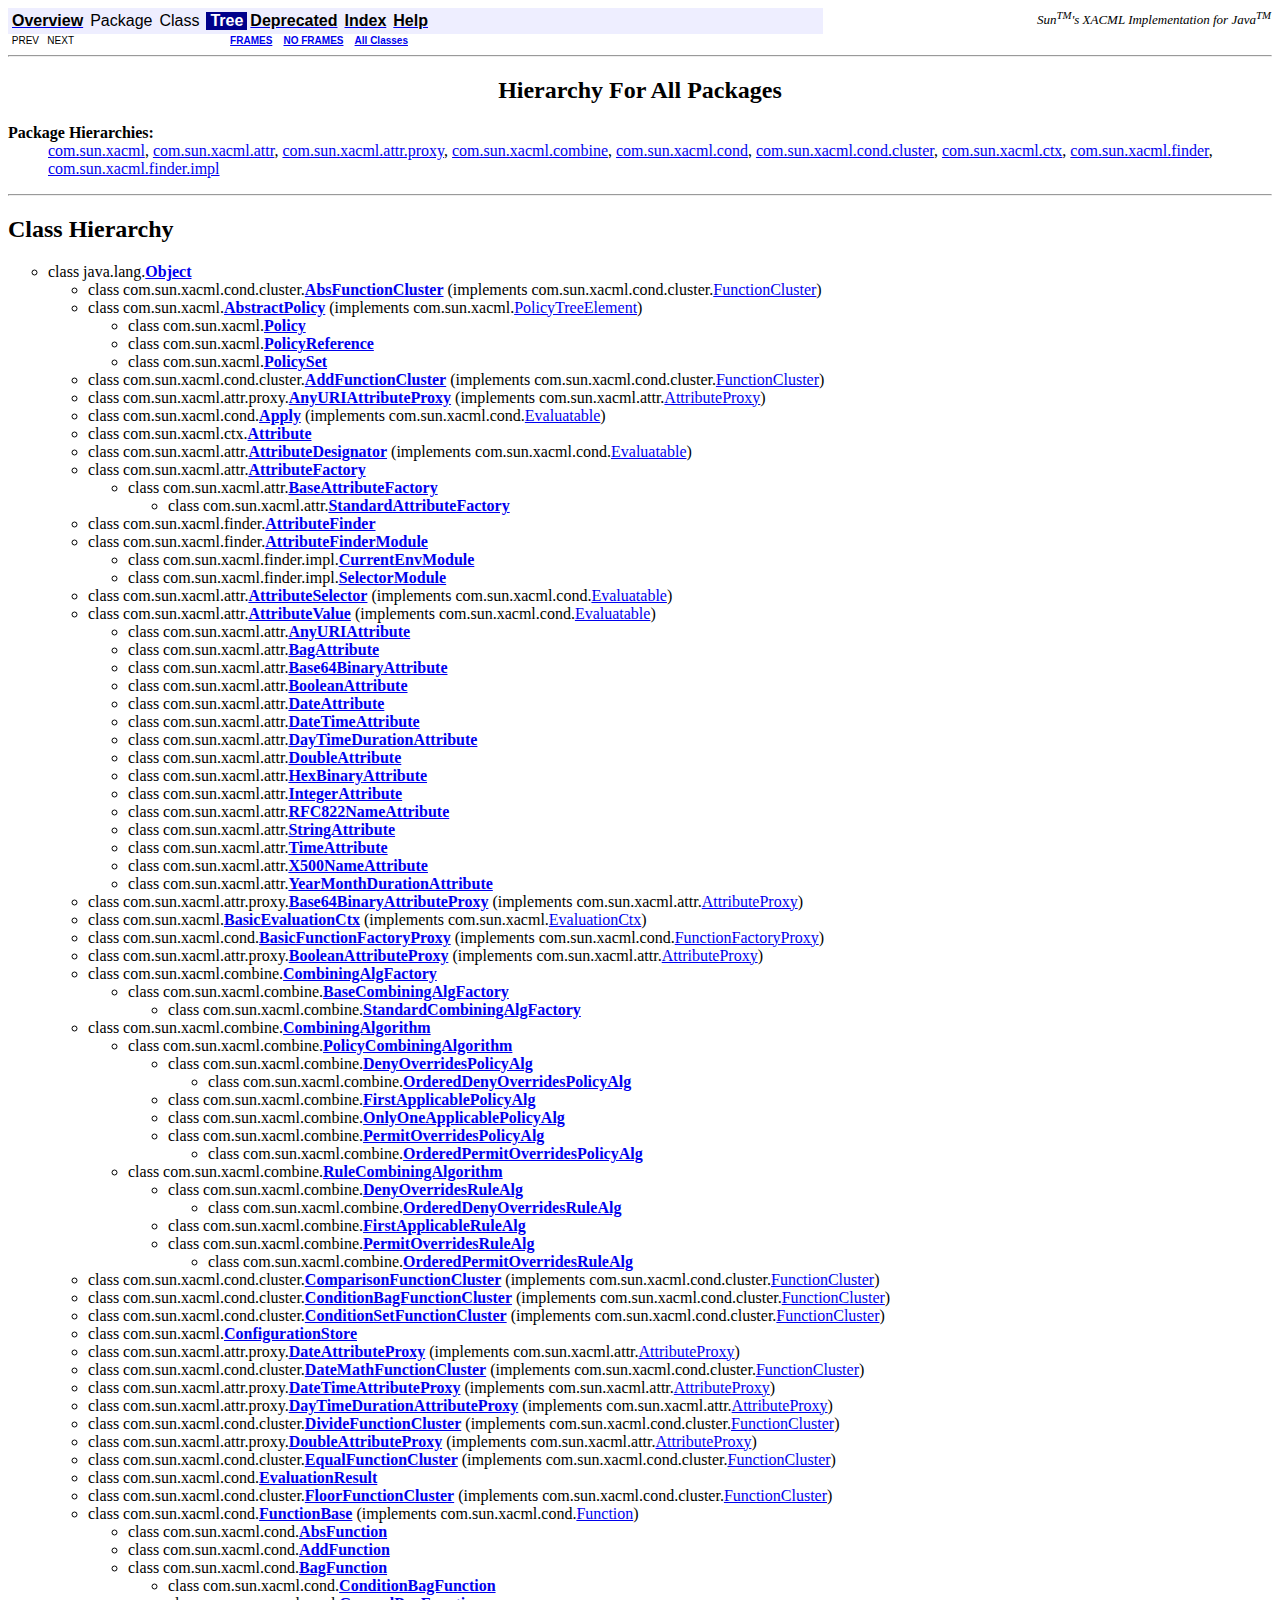
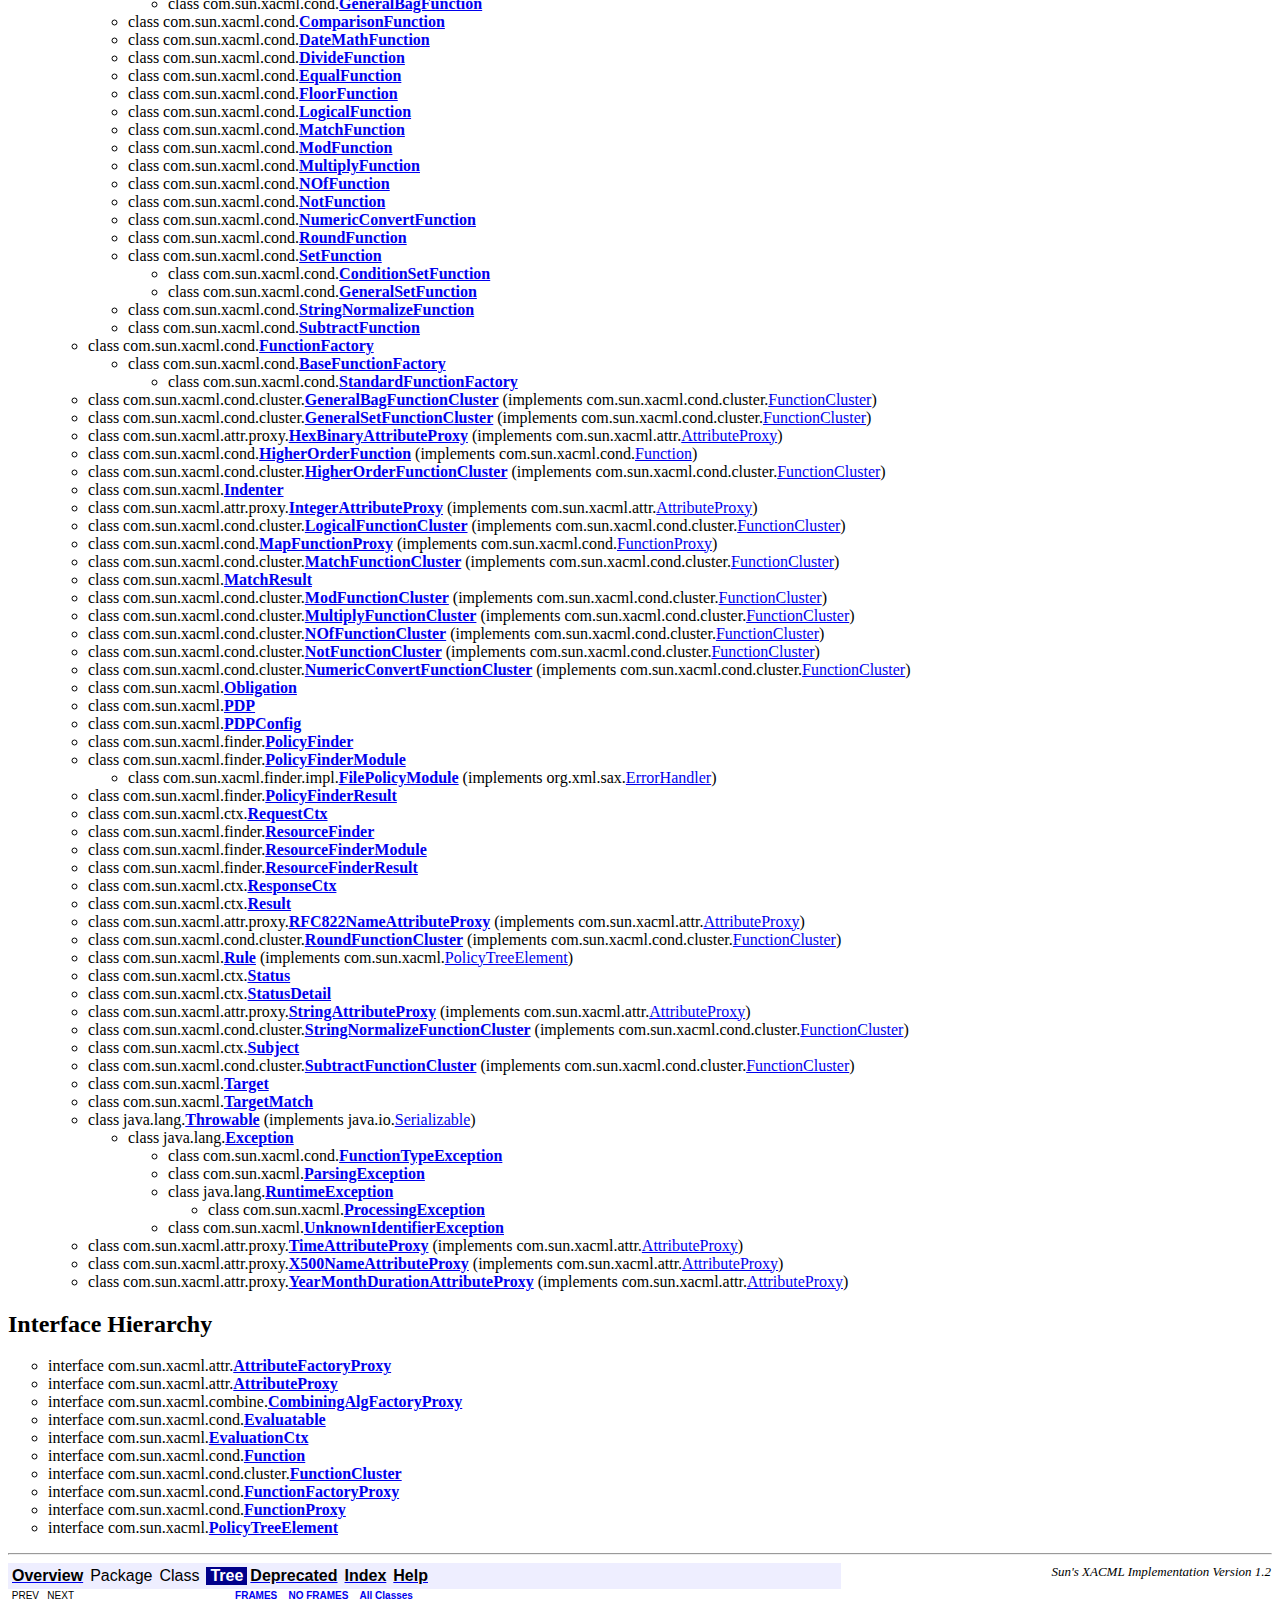
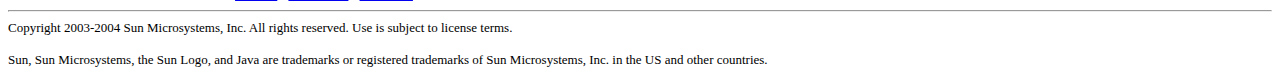
<file: sunXACML/sunxacml-1.2/doc/javadoc/overview-tree.html>
<!DOCTYPE HTML PUBLIC "-//W3C//DTD HTML 4.01 Transitional//EN" "http://www.w3.org/TR/html4/loose.dtd">
<!--NewPage-->
<HTML>
<HEAD>
<!-- Generated by javadoc (build 1.4.2-beta) on Thu Jul 15 23:29:59 EDT 2004 -->
<TITLE>
Class Hierarchy (Sun's XACML Implementation)
</TITLE>


<LINK REL ="stylesheet" TYPE="text/css" HREF="stylesheet.css" TITLE="Style">

<SCRIPT type="text/javascript">
function windowTitle()
{
    parent.document.title="Class Hierarchy (Sun's XACML Implementation)";
}
</SCRIPT>

</HEAD>

<BODY BGCOLOR="white" onload="windowTitle();">


<!-- ========= START OF TOP NAVBAR ======= -->
<A NAME="navbar_top"><!-- --></A>
<A HREF="#skip-navbar_top" title="Skip navigation links"></A>
<TABLE BORDER="0" WIDTH="100%" CELLPADDING="1" CELLSPACING="0" SUMMARY="">
<TR>
<TD COLSPAN=3 BGCOLOR="#EEEEFF" CLASS="NavBarCell1">
<A NAME="navbar_top_firstrow"><!-- --></A>
<TABLE BORDER="0" CELLPADDING="0" CELLSPACING="3" SUMMARY="">
  <TR ALIGN="center" VALIGN="top">
  <TD BGCOLOR="#EEEEFF" CLASS="NavBarCell1">    <A HREF="overview-summary.html"><FONT CLASS="NavBarFont1"><B>Overview</B></FONT></A>&nbsp;</TD>
  <TD BGCOLOR="#EEEEFF" CLASS="NavBarCell1">    <FONT CLASS="NavBarFont1">Package</FONT>&nbsp;</TD>
  <TD BGCOLOR="#EEEEFF" CLASS="NavBarCell1">    <FONT CLASS="NavBarFont1">Class</FONT>&nbsp;</TD>
  <TD BGCOLOR="#FFFFFF" CLASS="NavBarCell1Rev"> &nbsp;<FONT CLASS="NavBarFont1Rev"><B>Tree</B></FONT>&nbsp;</TD>
  <TD BGCOLOR="#EEEEFF" CLASS="NavBarCell1">    <A HREF="deprecated-list.html"><FONT CLASS="NavBarFont1"><B>Deprecated</B></FONT></A>&nbsp;</TD>
  <TD BGCOLOR="#EEEEFF" CLASS="NavBarCell1">    <A HREF="index-all.html"><FONT CLASS="NavBarFont1"><B>Index</B></FONT></A>&nbsp;</TD>
  <TD BGCOLOR="#EEEEFF" CLASS="NavBarCell1">    <A HREF="help-doc.html"><FONT CLASS="NavBarFont1"><B>Help</B></FONT></A>&nbsp;</TD>
  </TR>
</TABLE>
</TD>
<TD ALIGN="right" VALIGN="top" ROWSPAN=3><EM>

        <font size="-1">Sun<sup>TM</sup>'s XACML Implementation
        for Java<sup>TM</sup></font>
      </EM>
</TD>
</TR>

<TR>
<TD BGCOLOR="white" CLASS="NavBarCell2"><FONT SIZE="-2">
&nbsp;PREV&nbsp;
&nbsp;NEXT</FONT></TD>
<TD BGCOLOR="white" CLASS="NavBarCell2"><FONT SIZE="-2">
  <A HREF="index.html" target="_top"><B>FRAMES</B></A>  &nbsp;
&nbsp;<A HREF="overview-tree.html" target="_top"><B>NO FRAMES</B></A>  &nbsp;
&nbsp;<SCRIPT type="text/javascript">
  <!--
  if(window==top) {
    document.writeln('<A HREF="allclasses-noframe.html"><B>All Classes</B></A>');
  }
  //-->
</SCRIPT>
<NOSCRIPT>
  <A HREF="allclasses-noframe.html"><B>All Classes</B></A>
</NOSCRIPT>

</FONT></TD>
</TR>
</TABLE>
<A NAME="skip-navbar_top"></A>
<!-- ========= END OF TOP NAVBAR ========= -->

<HR>
<CENTER>
<H2>
Hierarchy For All Packages</H2>
</CENTER>
<DL>
<DT><B>Package Hierarchies:</B><DD><A HREF="com/sun/xacml/package-tree.html">com.sun.xacml</A>, <A HREF="com/sun/xacml/attr/package-tree.html">com.sun.xacml.attr</A>, <A HREF="com/sun/xacml/attr/proxy/package-tree.html">com.sun.xacml.attr.proxy</A>, <A HREF="com/sun/xacml/combine/package-tree.html">com.sun.xacml.combine</A>, <A HREF="com/sun/xacml/cond/package-tree.html">com.sun.xacml.cond</A>, <A HREF="com/sun/xacml/cond/cluster/package-tree.html">com.sun.xacml.cond.cluster</A>, <A HREF="com/sun/xacml/ctx/package-tree.html">com.sun.xacml.ctx</A>, <A HREF="com/sun/xacml/finder/package-tree.html">com.sun.xacml.finder</A>, <A HREF="com/sun/xacml/finder/impl/package-tree.html">com.sun.xacml.finder.impl</A></DL>
<HR>
<H2>
Class Hierarchy
</H2>
<UL>
<LI TYPE="circle">class java.lang.<A HREF="http://java.sun.com/j2se/1.4/docs/api/java/lang/Object.html" title="class or interface in java.lang"><B>Object</B></A><UL>
<LI TYPE="circle">class com.sun.xacml.cond.cluster.<A HREF="com/sun/xacml/cond/cluster/AbsFunctionCluster.html" title="class in com.sun.xacml.cond.cluster"><B>AbsFunctionCluster</B></A> (implements com.sun.xacml.cond.cluster.<A HREF="com/sun/xacml/cond/cluster/FunctionCluster.html" title="interface in com.sun.xacml.cond.cluster">FunctionCluster</A>)
<LI TYPE="circle">class com.sun.xacml.<A HREF="com/sun/xacml/AbstractPolicy.html" title="class in com.sun.xacml"><B>AbstractPolicy</B></A> (implements com.sun.xacml.<A HREF="com/sun/xacml/PolicyTreeElement.html" title="interface in com.sun.xacml">PolicyTreeElement</A>)
<UL>
<LI TYPE="circle">class com.sun.xacml.<A HREF="com/sun/xacml/Policy.html" title="class in com.sun.xacml"><B>Policy</B></A><LI TYPE="circle">class com.sun.xacml.<A HREF="com/sun/xacml/PolicyReference.html" title="class in com.sun.xacml"><B>PolicyReference</B></A><LI TYPE="circle">class com.sun.xacml.<A HREF="com/sun/xacml/PolicySet.html" title="class in com.sun.xacml"><B>PolicySet</B></A></UL>
<LI TYPE="circle">class com.sun.xacml.cond.cluster.<A HREF="com/sun/xacml/cond/cluster/AddFunctionCluster.html" title="class in com.sun.xacml.cond.cluster"><B>AddFunctionCluster</B></A> (implements com.sun.xacml.cond.cluster.<A HREF="com/sun/xacml/cond/cluster/FunctionCluster.html" title="interface in com.sun.xacml.cond.cluster">FunctionCluster</A>)
<LI TYPE="circle">class com.sun.xacml.attr.proxy.<A HREF="com/sun/xacml/attr/proxy/AnyURIAttributeProxy.html" title="class in com.sun.xacml.attr.proxy"><B>AnyURIAttributeProxy</B></A> (implements com.sun.xacml.attr.<A HREF="com/sun/xacml/attr/AttributeProxy.html" title="interface in com.sun.xacml.attr">AttributeProxy</A>)
<LI TYPE="circle">class com.sun.xacml.cond.<A HREF="com/sun/xacml/cond/Apply.html" title="class in com.sun.xacml.cond"><B>Apply</B></A> (implements com.sun.xacml.cond.<A HREF="com/sun/xacml/cond/Evaluatable.html" title="interface in com.sun.xacml.cond">Evaluatable</A>)
<LI TYPE="circle">class com.sun.xacml.ctx.<A HREF="com/sun/xacml/ctx/Attribute.html" title="class in com.sun.xacml.ctx"><B>Attribute</B></A><LI TYPE="circle">class com.sun.xacml.attr.<A HREF="com/sun/xacml/attr/AttributeDesignator.html" title="class in com.sun.xacml.attr"><B>AttributeDesignator</B></A> (implements com.sun.xacml.cond.<A HREF="com/sun/xacml/cond/Evaluatable.html" title="interface in com.sun.xacml.cond">Evaluatable</A>)
<LI TYPE="circle">class com.sun.xacml.attr.<A HREF="com/sun/xacml/attr/AttributeFactory.html" title="class in com.sun.xacml.attr"><B>AttributeFactory</B></A><UL>
<LI TYPE="circle">class com.sun.xacml.attr.<A HREF="com/sun/xacml/attr/BaseAttributeFactory.html" title="class in com.sun.xacml.attr"><B>BaseAttributeFactory</B></A><UL>
<LI TYPE="circle">class com.sun.xacml.attr.<A HREF="com/sun/xacml/attr/StandardAttributeFactory.html" title="class in com.sun.xacml.attr"><B>StandardAttributeFactory</B></A></UL>
</UL>
<LI TYPE="circle">class com.sun.xacml.finder.<A HREF="com/sun/xacml/finder/AttributeFinder.html" title="class in com.sun.xacml.finder"><B>AttributeFinder</B></A><LI TYPE="circle">class com.sun.xacml.finder.<A HREF="com/sun/xacml/finder/AttributeFinderModule.html" title="class in com.sun.xacml.finder"><B>AttributeFinderModule</B></A><UL>
<LI TYPE="circle">class com.sun.xacml.finder.impl.<A HREF="com/sun/xacml/finder/impl/CurrentEnvModule.html" title="class in com.sun.xacml.finder.impl"><B>CurrentEnvModule</B></A><LI TYPE="circle">class com.sun.xacml.finder.impl.<A HREF="com/sun/xacml/finder/impl/SelectorModule.html" title="class in com.sun.xacml.finder.impl"><B>SelectorModule</B></A></UL>
<LI TYPE="circle">class com.sun.xacml.attr.<A HREF="com/sun/xacml/attr/AttributeSelector.html" title="class in com.sun.xacml.attr"><B>AttributeSelector</B></A> (implements com.sun.xacml.cond.<A HREF="com/sun/xacml/cond/Evaluatable.html" title="interface in com.sun.xacml.cond">Evaluatable</A>)
<LI TYPE="circle">class com.sun.xacml.attr.<A HREF="com/sun/xacml/attr/AttributeValue.html" title="class in com.sun.xacml.attr"><B>AttributeValue</B></A> (implements com.sun.xacml.cond.<A HREF="com/sun/xacml/cond/Evaluatable.html" title="interface in com.sun.xacml.cond">Evaluatable</A>)
<UL>
<LI TYPE="circle">class com.sun.xacml.attr.<A HREF="com/sun/xacml/attr/AnyURIAttribute.html" title="class in com.sun.xacml.attr"><B>AnyURIAttribute</B></A><LI TYPE="circle">class com.sun.xacml.attr.<A HREF="com/sun/xacml/attr/BagAttribute.html" title="class in com.sun.xacml.attr"><B>BagAttribute</B></A><LI TYPE="circle">class com.sun.xacml.attr.<A HREF="com/sun/xacml/attr/Base64BinaryAttribute.html" title="class in com.sun.xacml.attr"><B>Base64BinaryAttribute</B></A><LI TYPE="circle">class com.sun.xacml.attr.<A HREF="com/sun/xacml/attr/BooleanAttribute.html" title="class in com.sun.xacml.attr"><B>BooleanAttribute</B></A><LI TYPE="circle">class com.sun.xacml.attr.<A HREF="com/sun/xacml/attr/DateAttribute.html" title="class in com.sun.xacml.attr"><B>DateAttribute</B></A><LI TYPE="circle">class com.sun.xacml.attr.<A HREF="com/sun/xacml/attr/DateTimeAttribute.html" title="class in com.sun.xacml.attr"><B>DateTimeAttribute</B></A><LI TYPE="circle">class com.sun.xacml.attr.<A HREF="com/sun/xacml/attr/DayTimeDurationAttribute.html" title="class in com.sun.xacml.attr"><B>DayTimeDurationAttribute</B></A><LI TYPE="circle">class com.sun.xacml.attr.<A HREF="com/sun/xacml/attr/DoubleAttribute.html" title="class in com.sun.xacml.attr"><B>DoubleAttribute</B></A><LI TYPE="circle">class com.sun.xacml.attr.<A HREF="com/sun/xacml/attr/HexBinaryAttribute.html" title="class in com.sun.xacml.attr"><B>HexBinaryAttribute</B></A><LI TYPE="circle">class com.sun.xacml.attr.<A HREF="com/sun/xacml/attr/IntegerAttribute.html" title="class in com.sun.xacml.attr"><B>IntegerAttribute</B></A><LI TYPE="circle">class com.sun.xacml.attr.<A HREF="com/sun/xacml/attr/RFC822NameAttribute.html" title="class in com.sun.xacml.attr"><B>RFC822NameAttribute</B></A><LI TYPE="circle">class com.sun.xacml.attr.<A HREF="com/sun/xacml/attr/StringAttribute.html" title="class in com.sun.xacml.attr"><B>StringAttribute</B></A><LI TYPE="circle">class com.sun.xacml.attr.<A HREF="com/sun/xacml/attr/TimeAttribute.html" title="class in com.sun.xacml.attr"><B>TimeAttribute</B></A><LI TYPE="circle">class com.sun.xacml.attr.<A HREF="com/sun/xacml/attr/X500NameAttribute.html" title="class in com.sun.xacml.attr"><B>X500NameAttribute</B></A><LI TYPE="circle">class com.sun.xacml.attr.<A HREF="com/sun/xacml/attr/YearMonthDurationAttribute.html" title="class in com.sun.xacml.attr"><B>YearMonthDurationAttribute</B></A></UL>
<LI TYPE="circle">class com.sun.xacml.attr.proxy.<A HREF="com/sun/xacml/attr/proxy/Base64BinaryAttributeProxy.html" title="class in com.sun.xacml.attr.proxy"><B>Base64BinaryAttributeProxy</B></A> (implements com.sun.xacml.attr.<A HREF="com/sun/xacml/attr/AttributeProxy.html" title="interface in com.sun.xacml.attr">AttributeProxy</A>)
<LI TYPE="circle">class com.sun.xacml.<A HREF="com/sun/xacml/BasicEvaluationCtx.html" title="class in com.sun.xacml"><B>BasicEvaluationCtx</B></A> (implements com.sun.xacml.<A HREF="com/sun/xacml/EvaluationCtx.html" title="interface in com.sun.xacml">EvaluationCtx</A>)
<LI TYPE="circle">class com.sun.xacml.cond.<A HREF="com/sun/xacml/cond/BasicFunctionFactoryProxy.html" title="class in com.sun.xacml.cond"><B>BasicFunctionFactoryProxy</B></A> (implements com.sun.xacml.cond.<A HREF="com/sun/xacml/cond/FunctionFactoryProxy.html" title="interface in com.sun.xacml.cond">FunctionFactoryProxy</A>)
<LI TYPE="circle">class com.sun.xacml.attr.proxy.<A HREF="com/sun/xacml/attr/proxy/BooleanAttributeProxy.html" title="class in com.sun.xacml.attr.proxy"><B>BooleanAttributeProxy</B></A> (implements com.sun.xacml.attr.<A HREF="com/sun/xacml/attr/AttributeProxy.html" title="interface in com.sun.xacml.attr">AttributeProxy</A>)
<LI TYPE="circle">class com.sun.xacml.combine.<A HREF="com/sun/xacml/combine/CombiningAlgFactory.html" title="class in com.sun.xacml.combine"><B>CombiningAlgFactory</B></A><UL>
<LI TYPE="circle">class com.sun.xacml.combine.<A HREF="com/sun/xacml/combine/BaseCombiningAlgFactory.html" title="class in com.sun.xacml.combine"><B>BaseCombiningAlgFactory</B></A><UL>
<LI TYPE="circle">class com.sun.xacml.combine.<A HREF="com/sun/xacml/combine/StandardCombiningAlgFactory.html" title="class in com.sun.xacml.combine"><B>StandardCombiningAlgFactory</B></A></UL>
</UL>
<LI TYPE="circle">class com.sun.xacml.combine.<A HREF="com/sun/xacml/combine/CombiningAlgorithm.html" title="class in com.sun.xacml.combine"><B>CombiningAlgorithm</B></A><UL>
<LI TYPE="circle">class com.sun.xacml.combine.<A HREF="com/sun/xacml/combine/PolicyCombiningAlgorithm.html" title="class in com.sun.xacml.combine"><B>PolicyCombiningAlgorithm</B></A><UL>
<LI TYPE="circle">class com.sun.xacml.combine.<A HREF="com/sun/xacml/combine/DenyOverridesPolicyAlg.html" title="class in com.sun.xacml.combine"><B>DenyOverridesPolicyAlg</B></A><UL>
<LI TYPE="circle">class com.sun.xacml.combine.<A HREF="com/sun/xacml/combine/OrderedDenyOverridesPolicyAlg.html" title="class in com.sun.xacml.combine"><B>OrderedDenyOverridesPolicyAlg</B></A></UL>
<LI TYPE="circle">class com.sun.xacml.combine.<A HREF="com/sun/xacml/combine/FirstApplicablePolicyAlg.html" title="class in com.sun.xacml.combine"><B>FirstApplicablePolicyAlg</B></A><LI TYPE="circle">class com.sun.xacml.combine.<A HREF="com/sun/xacml/combine/OnlyOneApplicablePolicyAlg.html" title="class in com.sun.xacml.combine"><B>OnlyOneApplicablePolicyAlg</B></A><LI TYPE="circle">class com.sun.xacml.combine.<A HREF="com/sun/xacml/combine/PermitOverridesPolicyAlg.html" title="class in com.sun.xacml.combine"><B>PermitOverridesPolicyAlg</B></A><UL>
<LI TYPE="circle">class com.sun.xacml.combine.<A HREF="com/sun/xacml/combine/OrderedPermitOverridesPolicyAlg.html" title="class in com.sun.xacml.combine"><B>OrderedPermitOverridesPolicyAlg</B></A></UL>
</UL>
<LI TYPE="circle">class com.sun.xacml.combine.<A HREF="com/sun/xacml/combine/RuleCombiningAlgorithm.html" title="class in com.sun.xacml.combine"><B>RuleCombiningAlgorithm</B></A><UL>
<LI TYPE="circle">class com.sun.xacml.combine.<A HREF="com/sun/xacml/combine/DenyOverridesRuleAlg.html" title="class in com.sun.xacml.combine"><B>DenyOverridesRuleAlg</B></A><UL>
<LI TYPE="circle">class com.sun.xacml.combine.<A HREF="com/sun/xacml/combine/OrderedDenyOverridesRuleAlg.html" title="class in com.sun.xacml.combine"><B>OrderedDenyOverridesRuleAlg</B></A></UL>
<LI TYPE="circle">class com.sun.xacml.combine.<A HREF="com/sun/xacml/combine/FirstApplicableRuleAlg.html" title="class in com.sun.xacml.combine"><B>FirstApplicableRuleAlg</B></A><LI TYPE="circle">class com.sun.xacml.combine.<A HREF="com/sun/xacml/combine/PermitOverridesRuleAlg.html" title="class in com.sun.xacml.combine"><B>PermitOverridesRuleAlg</B></A><UL>
<LI TYPE="circle">class com.sun.xacml.combine.<A HREF="com/sun/xacml/combine/OrderedPermitOverridesRuleAlg.html" title="class in com.sun.xacml.combine"><B>OrderedPermitOverridesRuleAlg</B></A></UL>
</UL>
</UL>
<LI TYPE="circle">class com.sun.xacml.cond.cluster.<A HREF="com/sun/xacml/cond/cluster/ComparisonFunctionCluster.html" title="class in com.sun.xacml.cond.cluster"><B>ComparisonFunctionCluster</B></A> (implements com.sun.xacml.cond.cluster.<A HREF="com/sun/xacml/cond/cluster/FunctionCluster.html" title="interface in com.sun.xacml.cond.cluster">FunctionCluster</A>)
<LI TYPE="circle">class com.sun.xacml.cond.cluster.<A HREF="com/sun/xacml/cond/cluster/ConditionBagFunctionCluster.html" title="class in com.sun.xacml.cond.cluster"><B>ConditionBagFunctionCluster</B></A> (implements com.sun.xacml.cond.cluster.<A HREF="com/sun/xacml/cond/cluster/FunctionCluster.html" title="interface in com.sun.xacml.cond.cluster">FunctionCluster</A>)
<LI TYPE="circle">class com.sun.xacml.cond.cluster.<A HREF="com/sun/xacml/cond/cluster/ConditionSetFunctionCluster.html" title="class in com.sun.xacml.cond.cluster"><B>ConditionSetFunctionCluster</B></A> (implements com.sun.xacml.cond.cluster.<A HREF="com/sun/xacml/cond/cluster/FunctionCluster.html" title="interface in com.sun.xacml.cond.cluster">FunctionCluster</A>)
<LI TYPE="circle">class com.sun.xacml.<A HREF="com/sun/xacml/ConfigurationStore.html" title="class in com.sun.xacml"><B>ConfigurationStore</B></A><LI TYPE="circle">class com.sun.xacml.attr.proxy.<A HREF="com/sun/xacml/attr/proxy/DateAttributeProxy.html" title="class in com.sun.xacml.attr.proxy"><B>DateAttributeProxy</B></A> (implements com.sun.xacml.attr.<A HREF="com/sun/xacml/attr/AttributeProxy.html" title="interface in com.sun.xacml.attr">AttributeProxy</A>)
<LI TYPE="circle">class com.sun.xacml.cond.cluster.<A HREF="com/sun/xacml/cond/cluster/DateMathFunctionCluster.html" title="class in com.sun.xacml.cond.cluster"><B>DateMathFunctionCluster</B></A> (implements com.sun.xacml.cond.cluster.<A HREF="com/sun/xacml/cond/cluster/FunctionCluster.html" title="interface in com.sun.xacml.cond.cluster">FunctionCluster</A>)
<LI TYPE="circle">class com.sun.xacml.attr.proxy.<A HREF="com/sun/xacml/attr/proxy/DateTimeAttributeProxy.html" title="class in com.sun.xacml.attr.proxy"><B>DateTimeAttributeProxy</B></A> (implements com.sun.xacml.attr.<A HREF="com/sun/xacml/attr/AttributeProxy.html" title="interface in com.sun.xacml.attr">AttributeProxy</A>)
<LI TYPE="circle">class com.sun.xacml.attr.proxy.<A HREF="com/sun/xacml/attr/proxy/DayTimeDurationAttributeProxy.html" title="class in com.sun.xacml.attr.proxy"><B>DayTimeDurationAttributeProxy</B></A> (implements com.sun.xacml.attr.<A HREF="com/sun/xacml/attr/AttributeProxy.html" title="interface in com.sun.xacml.attr">AttributeProxy</A>)
<LI TYPE="circle">class com.sun.xacml.cond.cluster.<A HREF="com/sun/xacml/cond/cluster/DivideFunctionCluster.html" title="class in com.sun.xacml.cond.cluster"><B>DivideFunctionCluster</B></A> (implements com.sun.xacml.cond.cluster.<A HREF="com/sun/xacml/cond/cluster/FunctionCluster.html" title="interface in com.sun.xacml.cond.cluster">FunctionCluster</A>)
<LI TYPE="circle">class com.sun.xacml.attr.proxy.<A HREF="com/sun/xacml/attr/proxy/DoubleAttributeProxy.html" title="class in com.sun.xacml.attr.proxy"><B>DoubleAttributeProxy</B></A> (implements com.sun.xacml.attr.<A HREF="com/sun/xacml/attr/AttributeProxy.html" title="interface in com.sun.xacml.attr">AttributeProxy</A>)
<LI TYPE="circle">class com.sun.xacml.cond.cluster.<A HREF="com/sun/xacml/cond/cluster/EqualFunctionCluster.html" title="class in com.sun.xacml.cond.cluster"><B>EqualFunctionCluster</B></A> (implements com.sun.xacml.cond.cluster.<A HREF="com/sun/xacml/cond/cluster/FunctionCluster.html" title="interface in com.sun.xacml.cond.cluster">FunctionCluster</A>)
<LI TYPE="circle">class com.sun.xacml.cond.<A HREF="com/sun/xacml/cond/EvaluationResult.html" title="class in com.sun.xacml.cond"><B>EvaluationResult</B></A><LI TYPE="circle">class com.sun.xacml.cond.cluster.<A HREF="com/sun/xacml/cond/cluster/FloorFunctionCluster.html" title="class in com.sun.xacml.cond.cluster"><B>FloorFunctionCluster</B></A> (implements com.sun.xacml.cond.cluster.<A HREF="com/sun/xacml/cond/cluster/FunctionCluster.html" title="interface in com.sun.xacml.cond.cluster">FunctionCluster</A>)
<LI TYPE="circle">class com.sun.xacml.cond.<A HREF="com/sun/xacml/cond/FunctionBase.html" title="class in com.sun.xacml.cond"><B>FunctionBase</B></A> (implements com.sun.xacml.cond.<A HREF="com/sun/xacml/cond/Function.html" title="interface in com.sun.xacml.cond">Function</A>)
<UL>
<LI TYPE="circle">class com.sun.xacml.cond.<A HREF="com/sun/xacml/cond/AbsFunction.html" title="class in com.sun.xacml.cond"><B>AbsFunction</B></A><LI TYPE="circle">class com.sun.xacml.cond.<A HREF="com/sun/xacml/cond/AddFunction.html" title="class in com.sun.xacml.cond"><B>AddFunction</B></A><LI TYPE="circle">class com.sun.xacml.cond.<A HREF="com/sun/xacml/cond/BagFunction.html" title="class in com.sun.xacml.cond"><B>BagFunction</B></A><UL>
<LI TYPE="circle">class com.sun.xacml.cond.<A HREF="com/sun/xacml/cond/ConditionBagFunction.html" title="class in com.sun.xacml.cond"><B>ConditionBagFunction</B></A><LI TYPE="circle">class com.sun.xacml.cond.<A HREF="com/sun/xacml/cond/GeneralBagFunction.html" title="class in com.sun.xacml.cond"><B>GeneralBagFunction</B></A></UL>
<LI TYPE="circle">class com.sun.xacml.cond.<A HREF="com/sun/xacml/cond/ComparisonFunction.html" title="class in com.sun.xacml.cond"><B>ComparisonFunction</B></A><LI TYPE="circle">class com.sun.xacml.cond.<A HREF="com/sun/xacml/cond/DateMathFunction.html" title="class in com.sun.xacml.cond"><B>DateMathFunction</B></A><LI TYPE="circle">class com.sun.xacml.cond.<A HREF="com/sun/xacml/cond/DivideFunction.html" title="class in com.sun.xacml.cond"><B>DivideFunction</B></A><LI TYPE="circle">class com.sun.xacml.cond.<A HREF="com/sun/xacml/cond/EqualFunction.html" title="class in com.sun.xacml.cond"><B>EqualFunction</B></A><LI TYPE="circle">class com.sun.xacml.cond.<A HREF="com/sun/xacml/cond/FloorFunction.html" title="class in com.sun.xacml.cond"><B>FloorFunction</B></A><LI TYPE="circle">class com.sun.xacml.cond.<A HREF="com/sun/xacml/cond/LogicalFunction.html" title="class in com.sun.xacml.cond"><B>LogicalFunction</B></A><LI TYPE="circle">class com.sun.xacml.cond.<A HREF="com/sun/xacml/cond/MatchFunction.html" title="class in com.sun.xacml.cond"><B>MatchFunction</B></A><LI TYPE="circle">class com.sun.xacml.cond.<A HREF="com/sun/xacml/cond/ModFunction.html" title="class in com.sun.xacml.cond"><B>ModFunction</B></A><LI TYPE="circle">class com.sun.xacml.cond.<A HREF="com/sun/xacml/cond/MultiplyFunction.html" title="class in com.sun.xacml.cond"><B>MultiplyFunction</B></A><LI TYPE="circle">class com.sun.xacml.cond.<A HREF="com/sun/xacml/cond/NOfFunction.html" title="class in com.sun.xacml.cond"><B>NOfFunction</B></A><LI TYPE="circle">class com.sun.xacml.cond.<A HREF="com/sun/xacml/cond/NotFunction.html" title="class in com.sun.xacml.cond"><B>NotFunction</B></A><LI TYPE="circle">class com.sun.xacml.cond.<A HREF="com/sun/xacml/cond/NumericConvertFunction.html" title="class in com.sun.xacml.cond"><B>NumericConvertFunction</B></A><LI TYPE="circle">class com.sun.xacml.cond.<A HREF="com/sun/xacml/cond/RoundFunction.html" title="class in com.sun.xacml.cond"><B>RoundFunction</B></A><LI TYPE="circle">class com.sun.xacml.cond.<A HREF="com/sun/xacml/cond/SetFunction.html" title="class in com.sun.xacml.cond"><B>SetFunction</B></A><UL>
<LI TYPE="circle">class com.sun.xacml.cond.<A HREF="com/sun/xacml/cond/ConditionSetFunction.html" title="class in com.sun.xacml.cond"><B>ConditionSetFunction</B></A><LI TYPE="circle">class com.sun.xacml.cond.<A HREF="com/sun/xacml/cond/GeneralSetFunction.html" title="class in com.sun.xacml.cond"><B>GeneralSetFunction</B></A></UL>
<LI TYPE="circle">class com.sun.xacml.cond.<A HREF="com/sun/xacml/cond/StringNormalizeFunction.html" title="class in com.sun.xacml.cond"><B>StringNormalizeFunction</B></A><LI TYPE="circle">class com.sun.xacml.cond.<A HREF="com/sun/xacml/cond/SubtractFunction.html" title="class in com.sun.xacml.cond"><B>SubtractFunction</B></A></UL>
<LI TYPE="circle">class com.sun.xacml.cond.<A HREF="com/sun/xacml/cond/FunctionFactory.html" title="class in com.sun.xacml.cond"><B>FunctionFactory</B></A><UL>
<LI TYPE="circle">class com.sun.xacml.cond.<A HREF="com/sun/xacml/cond/BaseFunctionFactory.html" title="class in com.sun.xacml.cond"><B>BaseFunctionFactory</B></A><UL>
<LI TYPE="circle">class com.sun.xacml.cond.<A HREF="com/sun/xacml/cond/StandardFunctionFactory.html" title="class in com.sun.xacml.cond"><B>StandardFunctionFactory</B></A></UL>
</UL>
<LI TYPE="circle">class com.sun.xacml.cond.cluster.<A HREF="com/sun/xacml/cond/cluster/GeneralBagFunctionCluster.html" title="class in com.sun.xacml.cond.cluster"><B>GeneralBagFunctionCluster</B></A> (implements com.sun.xacml.cond.cluster.<A HREF="com/sun/xacml/cond/cluster/FunctionCluster.html" title="interface in com.sun.xacml.cond.cluster">FunctionCluster</A>)
<LI TYPE="circle">class com.sun.xacml.cond.cluster.<A HREF="com/sun/xacml/cond/cluster/GeneralSetFunctionCluster.html" title="class in com.sun.xacml.cond.cluster"><B>GeneralSetFunctionCluster</B></A> (implements com.sun.xacml.cond.cluster.<A HREF="com/sun/xacml/cond/cluster/FunctionCluster.html" title="interface in com.sun.xacml.cond.cluster">FunctionCluster</A>)
<LI TYPE="circle">class com.sun.xacml.attr.proxy.<A HREF="com/sun/xacml/attr/proxy/HexBinaryAttributeProxy.html" title="class in com.sun.xacml.attr.proxy"><B>HexBinaryAttributeProxy</B></A> (implements com.sun.xacml.attr.<A HREF="com/sun/xacml/attr/AttributeProxy.html" title="interface in com.sun.xacml.attr">AttributeProxy</A>)
<LI TYPE="circle">class com.sun.xacml.cond.<A HREF="com/sun/xacml/cond/HigherOrderFunction.html" title="class in com.sun.xacml.cond"><B>HigherOrderFunction</B></A> (implements com.sun.xacml.cond.<A HREF="com/sun/xacml/cond/Function.html" title="interface in com.sun.xacml.cond">Function</A>)
<LI TYPE="circle">class com.sun.xacml.cond.cluster.<A HREF="com/sun/xacml/cond/cluster/HigherOrderFunctionCluster.html" title="class in com.sun.xacml.cond.cluster"><B>HigherOrderFunctionCluster</B></A> (implements com.sun.xacml.cond.cluster.<A HREF="com/sun/xacml/cond/cluster/FunctionCluster.html" title="interface in com.sun.xacml.cond.cluster">FunctionCluster</A>)
<LI TYPE="circle">class com.sun.xacml.<A HREF="com/sun/xacml/Indenter.html" title="class in com.sun.xacml"><B>Indenter</B></A><LI TYPE="circle">class com.sun.xacml.attr.proxy.<A HREF="com/sun/xacml/attr/proxy/IntegerAttributeProxy.html" title="class in com.sun.xacml.attr.proxy"><B>IntegerAttributeProxy</B></A> (implements com.sun.xacml.attr.<A HREF="com/sun/xacml/attr/AttributeProxy.html" title="interface in com.sun.xacml.attr">AttributeProxy</A>)
<LI TYPE="circle">class com.sun.xacml.cond.cluster.<A HREF="com/sun/xacml/cond/cluster/LogicalFunctionCluster.html" title="class in com.sun.xacml.cond.cluster"><B>LogicalFunctionCluster</B></A> (implements com.sun.xacml.cond.cluster.<A HREF="com/sun/xacml/cond/cluster/FunctionCluster.html" title="interface in com.sun.xacml.cond.cluster">FunctionCluster</A>)
<LI TYPE="circle">class com.sun.xacml.cond.<A HREF="com/sun/xacml/cond/MapFunctionProxy.html" title="class in com.sun.xacml.cond"><B>MapFunctionProxy</B></A> (implements com.sun.xacml.cond.<A HREF="com/sun/xacml/cond/FunctionProxy.html" title="interface in com.sun.xacml.cond">FunctionProxy</A>)
<LI TYPE="circle">class com.sun.xacml.cond.cluster.<A HREF="com/sun/xacml/cond/cluster/MatchFunctionCluster.html" title="class in com.sun.xacml.cond.cluster"><B>MatchFunctionCluster</B></A> (implements com.sun.xacml.cond.cluster.<A HREF="com/sun/xacml/cond/cluster/FunctionCluster.html" title="interface in com.sun.xacml.cond.cluster">FunctionCluster</A>)
<LI TYPE="circle">class com.sun.xacml.<A HREF="com/sun/xacml/MatchResult.html" title="class in com.sun.xacml"><B>MatchResult</B></A><LI TYPE="circle">class com.sun.xacml.cond.cluster.<A HREF="com/sun/xacml/cond/cluster/ModFunctionCluster.html" title="class in com.sun.xacml.cond.cluster"><B>ModFunctionCluster</B></A> (implements com.sun.xacml.cond.cluster.<A HREF="com/sun/xacml/cond/cluster/FunctionCluster.html" title="interface in com.sun.xacml.cond.cluster">FunctionCluster</A>)
<LI TYPE="circle">class com.sun.xacml.cond.cluster.<A HREF="com/sun/xacml/cond/cluster/MultiplyFunctionCluster.html" title="class in com.sun.xacml.cond.cluster"><B>MultiplyFunctionCluster</B></A> (implements com.sun.xacml.cond.cluster.<A HREF="com/sun/xacml/cond/cluster/FunctionCluster.html" title="interface in com.sun.xacml.cond.cluster">FunctionCluster</A>)
<LI TYPE="circle">class com.sun.xacml.cond.cluster.<A HREF="com/sun/xacml/cond/cluster/NOfFunctionCluster.html" title="class in com.sun.xacml.cond.cluster"><B>NOfFunctionCluster</B></A> (implements com.sun.xacml.cond.cluster.<A HREF="com/sun/xacml/cond/cluster/FunctionCluster.html" title="interface in com.sun.xacml.cond.cluster">FunctionCluster</A>)
<LI TYPE="circle">class com.sun.xacml.cond.cluster.<A HREF="com/sun/xacml/cond/cluster/NotFunctionCluster.html" title="class in com.sun.xacml.cond.cluster"><B>NotFunctionCluster</B></A> (implements com.sun.xacml.cond.cluster.<A HREF="com/sun/xacml/cond/cluster/FunctionCluster.html" title="interface in com.sun.xacml.cond.cluster">FunctionCluster</A>)
<LI TYPE="circle">class com.sun.xacml.cond.cluster.<A HREF="com/sun/xacml/cond/cluster/NumericConvertFunctionCluster.html" title="class in com.sun.xacml.cond.cluster"><B>NumericConvertFunctionCluster</B></A> (implements com.sun.xacml.cond.cluster.<A HREF="com/sun/xacml/cond/cluster/FunctionCluster.html" title="interface in com.sun.xacml.cond.cluster">FunctionCluster</A>)
<LI TYPE="circle">class com.sun.xacml.<A HREF="com/sun/xacml/Obligation.html" title="class in com.sun.xacml"><B>Obligation</B></A><LI TYPE="circle">class com.sun.xacml.<A HREF="com/sun/xacml/PDP.html" title="class in com.sun.xacml"><B>PDP</B></A><LI TYPE="circle">class com.sun.xacml.<A HREF="com/sun/xacml/PDPConfig.html" title="class in com.sun.xacml"><B>PDPConfig</B></A><LI TYPE="circle">class com.sun.xacml.finder.<A HREF="com/sun/xacml/finder/PolicyFinder.html" title="class in com.sun.xacml.finder"><B>PolicyFinder</B></A><LI TYPE="circle">class com.sun.xacml.finder.<A HREF="com/sun/xacml/finder/PolicyFinderModule.html" title="class in com.sun.xacml.finder"><B>PolicyFinderModule</B></A><UL>
<LI TYPE="circle">class com.sun.xacml.finder.impl.<A HREF="com/sun/xacml/finder/impl/FilePolicyModule.html" title="class in com.sun.xacml.finder.impl"><B>FilePolicyModule</B></A> (implements org.xml.sax.<A HREF="http://java.sun.com/j2se/1.4/docs/api/org/xml/sax/ErrorHandler.html" title="class or interface in org.xml.sax">ErrorHandler</A>)
</UL>
<LI TYPE="circle">class com.sun.xacml.finder.<A HREF="com/sun/xacml/finder/PolicyFinderResult.html" title="class in com.sun.xacml.finder"><B>PolicyFinderResult</B></A><LI TYPE="circle">class com.sun.xacml.ctx.<A HREF="com/sun/xacml/ctx/RequestCtx.html" title="class in com.sun.xacml.ctx"><B>RequestCtx</B></A><LI TYPE="circle">class com.sun.xacml.finder.<A HREF="com/sun/xacml/finder/ResourceFinder.html" title="class in com.sun.xacml.finder"><B>ResourceFinder</B></A><LI TYPE="circle">class com.sun.xacml.finder.<A HREF="com/sun/xacml/finder/ResourceFinderModule.html" title="class in com.sun.xacml.finder"><B>ResourceFinderModule</B></A><LI TYPE="circle">class com.sun.xacml.finder.<A HREF="com/sun/xacml/finder/ResourceFinderResult.html" title="class in com.sun.xacml.finder"><B>ResourceFinderResult</B></A><LI TYPE="circle">class com.sun.xacml.ctx.<A HREF="com/sun/xacml/ctx/ResponseCtx.html" title="class in com.sun.xacml.ctx"><B>ResponseCtx</B></A><LI TYPE="circle">class com.sun.xacml.ctx.<A HREF="com/sun/xacml/ctx/Result.html" title="class in com.sun.xacml.ctx"><B>Result</B></A><LI TYPE="circle">class com.sun.xacml.attr.proxy.<A HREF="com/sun/xacml/attr/proxy/RFC822NameAttributeProxy.html" title="class in com.sun.xacml.attr.proxy"><B>RFC822NameAttributeProxy</B></A> (implements com.sun.xacml.attr.<A HREF="com/sun/xacml/attr/AttributeProxy.html" title="interface in com.sun.xacml.attr">AttributeProxy</A>)
<LI TYPE="circle">class com.sun.xacml.cond.cluster.<A HREF="com/sun/xacml/cond/cluster/RoundFunctionCluster.html" title="class in com.sun.xacml.cond.cluster"><B>RoundFunctionCluster</B></A> (implements com.sun.xacml.cond.cluster.<A HREF="com/sun/xacml/cond/cluster/FunctionCluster.html" title="interface in com.sun.xacml.cond.cluster">FunctionCluster</A>)
<LI TYPE="circle">class com.sun.xacml.<A HREF="com/sun/xacml/Rule.html" title="class in com.sun.xacml"><B>Rule</B></A> (implements com.sun.xacml.<A HREF="com/sun/xacml/PolicyTreeElement.html" title="interface in com.sun.xacml">PolicyTreeElement</A>)
<LI TYPE="circle">class com.sun.xacml.ctx.<A HREF="com/sun/xacml/ctx/Status.html" title="class in com.sun.xacml.ctx"><B>Status</B></A><LI TYPE="circle">class com.sun.xacml.ctx.<A HREF="com/sun/xacml/ctx/StatusDetail.html" title="class in com.sun.xacml.ctx"><B>StatusDetail</B></A><LI TYPE="circle">class com.sun.xacml.attr.proxy.<A HREF="com/sun/xacml/attr/proxy/StringAttributeProxy.html" title="class in com.sun.xacml.attr.proxy"><B>StringAttributeProxy</B></A> (implements com.sun.xacml.attr.<A HREF="com/sun/xacml/attr/AttributeProxy.html" title="interface in com.sun.xacml.attr">AttributeProxy</A>)
<LI TYPE="circle">class com.sun.xacml.cond.cluster.<A HREF="com/sun/xacml/cond/cluster/StringNormalizeFunctionCluster.html" title="class in com.sun.xacml.cond.cluster"><B>StringNormalizeFunctionCluster</B></A> (implements com.sun.xacml.cond.cluster.<A HREF="com/sun/xacml/cond/cluster/FunctionCluster.html" title="interface in com.sun.xacml.cond.cluster">FunctionCluster</A>)
<LI TYPE="circle">class com.sun.xacml.ctx.<A HREF="com/sun/xacml/ctx/Subject.html" title="class in com.sun.xacml.ctx"><B>Subject</B></A><LI TYPE="circle">class com.sun.xacml.cond.cluster.<A HREF="com/sun/xacml/cond/cluster/SubtractFunctionCluster.html" title="class in com.sun.xacml.cond.cluster"><B>SubtractFunctionCluster</B></A> (implements com.sun.xacml.cond.cluster.<A HREF="com/sun/xacml/cond/cluster/FunctionCluster.html" title="interface in com.sun.xacml.cond.cluster">FunctionCluster</A>)
<LI TYPE="circle">class com.sun.xacml.<A HREF="com/sun/xacml/Target.html" title="class in com.sun.xacml"><B>Target</B></A><LI TYPE="circle">class com.sun.xacml.<A HREF="com/sun/xacml/TargetMatch.html" title="class in com.sun.xacml"><B>TargetMatch</B></A><LI TYPE="circle">class java.lang.<A HREF="http://java.sun.com/j2se/1.4/docs/api/java/lang/Throwable.html" title="class or interface in java.lang"><B>Throwable</B></A> (implements java.io.<A HREF="http://java.sun.com/j2se/1.4/docs/api/java/io/Serializable.html" title="class or interface in java.io">Serializable</A>)
<UL>
<LI TYPE="circle">class java.lang.<A HREF="http://java.sun.com/j2se/1.4/docs/api/java/lang/Exception.html" title="class or interface in java.lang"><B>Exception</B></A><UL>
<LI TYPE="circle">class com.sun.xacml.cond.<A HREF="com/sun/xacml/cond/FunctionTypeException.html" title="class in com.sun.xacml.cond"><B>FunctionTypeException</B></A><LI TYPE="circle">class com.sun.xacml.<A HREF="com/sun/xacml/ParsingException.html" title="class in com.sun.xacml"><B>ParsingException</B></A><LI TYPE="circle">class java.lang.<A HREF="http://java.sun.com/j2se/1.4/docs/api/java/lang/RuntimeException.html" title="class or interface in java.lang"><B>RuntimeException</B></A><UL>
<LI TYPE="circle">class com.sun.xacml.<A HREF="com/sun/xacml/ProcessingException.html" title="class in com.sun.xacml"><B>ProcessingException</B></A></UL>
<LI TYPE="circle">class com.sun.xacml.<A HREF="com/sun/xacml/UnknownIdentifierException.html" title="class in com.sun.xacml"><B>UnknownIdentifierException</B></A></UL>
</UL>
<LI TYPE="circle">class com.sun.xacml.attr.proxy.<A HREF="com/sun/xacml/attr/proxy/TimeAttributeProxy.html" title="class in com.sun.xacml.attr.proxy"><B>TimeAttributeProxy</B></A> (implements com.sun.xacml.attr.<A HREF="com/sun/xacml/attr/AttributeProxy.html" title="interface in com.sun.xacml.attr">AttributeProxy</A>)
<LI TYPE="circle">class com.sun.xacml.attr.proxy.<A HREF="com/sun/xacml/attr/proxy/X500NameAttributeProxy.html" title="class in com.sun.xacml.attr.proxy"><B>X500NameAttributeProxy</B></A> (implements com.sun.xacml.attr.<A HREF="com/sun/xacml/attr/AttributeProxy.html" title="interface in com.sun.xacml.attr">AttributeProxy</A>)
<LI TYPE="circle">class com.sun.xacml.attr.proxy.<A HREF="com/sun/xacml/attr/proxy/YearMonthDurationAttributeProxy.html" title="class in com.sun.xacml.attr.proxy"><B>YearMonthDurationAttributeProxy</B></A> (implements com.sun.xacml.attr.<A HREF="com/sun/xacml/attr/AttributeProxy.html" title="interface in com.sun.xacml.attr">AttributeProxy</A>)
</UL>
</UL>
<H2>
Interface Hierarchy
</H2>
<UL>
<LI TYPE="circle">interface com.sun.xacml.attr.<A HREF="com/sun/xacml/attr/AttributeFactoryProxy.html" title="interface in com.sun.xacml.attr"><B>AttributeFactoryProxy</B></A><LI TYPE="circle">interface com.sun.xacml.attr.<A HREF="com/sun/xacml/attr/AttributeProxy.html" title="interface in com.sun.xacml.attr"><B>AttributeProxy</B></A><LI TYPE="circle">interface com.sun.xacml.combine.<A HREF="com/sun/xacml/combine/CombiningAlgFactoryProxy.html" title="interface in com.sun.xacml.combine"><B>CombiningAlgFactoryProxy</B></A><LI TYPE="circle">interface com.sun.xacml.cond.<A HREF="com/sun/xacml/cond/Evaluatable.html" title="interface in com.sun.xacml.cond"><B>Evaluatable</B></A><LI TYPE="circle">interface com.sun.xacml.<A HREF="com/sun/xacml/EvaluationCtx.html" title="interface in com.sun.xacml"><B>EvaluationCtx</B></A><LI TYPE="circle">interface com.sun.xacml.cond.<A HREF="com/sun/xacml/cond/Function.html" title="interface in com.sun.xacml.cond"><B>Function</B></A><LI TYPE="circle">interface com.sun.xacml.cond.cluster.<A HREF="com/sun/xacml/cond/cluster/FunctionCluster.html" title="interface in com.sun.xacml.cond.cluster"><B>FunctionCluster</B></A><LI TYPE="circle">interface com.sun.xacml.cond.<A HREF="com/sun/xacml/cond/FunctionFactoryProxy.html" title="interface in com.sun.xacml.cond"><B>FunctionFactoryProxy</B></A><LI TYPE="circle">interface com.sun.xacml.cond.<A HREF="com/sun/xacml/cond/FunctionProxy.html" title="interface in com.sun.xacml.cond"><B>FunctionProxy</B></A><LI TYPE="circle">interface com.sun.xacml.<A HREF="com/sun/xacml/PolicyTreeElement.html" title="interface in com.sun.xacml"><B>PolicyTreeElement</B></A></UL>
<HR>


<!-- ======= START OF BOTTOM NAVBAR ====== -->
<A NAME="navbar_bottom"><!-- --></A>
<A HREF="#skip-navbar_bottom" title="Skip navigation links"></A>
<TABLE BORDER="0" WIDTH="100%" CELLPADDING="1" CELLSPACING="0" SUMMARY="">
<TR>
<TD COLSPAN=3 BGCOLOR="#EEEEFF" CLASS="NavBarCell1">
<A NAME="navbar_bottom_firstrow"><!-- --></A>
<TABLE BORDER="0" CELLPADDING="0" CELLSPACING="3" SUMMARY="">
  <TR ALIGN="center" VALIGN="top">
  <TD BGCOLOR="#EEEEFF" CLASS="NavBarCell1">    <A HREF="overview-summary.html"><FONT CLASS="NavBarFont1"><B>Overview</B></FONT></A>&nbsp;</TD>
  <TD BGCOLOR="#EEEEFF" CLASS="NavBarCell1">    <FONT CLASS="NavBarFont1">Package</FONT>&nbsp;</TD>
  <TD BGCOLOR="#EEEEFF" CLASS="NavBarCell1">    <FONT CLASS="NavBarFont1">Class</FONT>&nbsp;</TD>
  <TD BGCOLOR="#FFFFFF" CLASS="NavBarCell1Rev"> &nbsp;<FONT CLASS="NavBarFont1Rev"><B>Tree</B></FONT>&nbsp;</TD>
  <TD BGCOLOR="#EEEEFF" CLASS="NavBarCell1">    <A HREF="deprecated-list.html"><FONT CLASS="NavBarFont1"><B>Deprecated</B></FONT></A>&nbsp;</TD>
  <TD BGCOLOR="#EEEEFF" CLASS="NavBarCell1">    <A HREF="index-all.html"><FONT CLASS="NavBarFont1"><B>Index</B></FONT></A>&nbsp;</TD>
  <TD BGCOLOR="#EEEEFF" CLASS="NavBarCell1">    <A HREF="help-doc.html"><FONT CLASS="NavBarFont1"><B>Help</B></FONT></A>&nbsp;</TD>
  </TR>
</TABLE>
</TD>
<TD ALIGN="right" VALIGN="top" ROWSPAN=3><EM>

        <font size="-1">Sun's XACML Implementation Version
        1.2</font>
      </EM>
</TD>
</TR>

<TR>
<TD BGCOLOR="white" CLASS="NavBarCell2"><FONT SIZE="-2">
&nbsp;PREV&nbsp;
&nbsp;NEXT</FONT></TD>
<TD BGCOLOR="white" CLASS="NavBarCell2"><FONT SIZE="-2">
  <A HREF="index.html" target="_top"><B>FRAMES</B></A>  &nbsp;
&nbsp;<A HREF="overview-tree.html" target="_top"><B>NO FRAMES</B></A>  &nbsp;
&nbsp;<SCRIPT type="text/javascript">
  <!--
  if(window==top) {
    document.writeln('<A HREF="allclasses-noframe.html"><B>All Classes</B></A>');
  }
  //-->
</SCRIPT>
<NOSCRIPT>
  <A HREF="allclasses-noframe.html"><B>All Classes</B></A>
</NOSCRIPT>

</FONT></TD>
</TR>
</TABLE>
<A NAME="skip-navbar_bottom"></A>
<!-- ======== END OF BOTTOM NAVBAR ======= -->

<HR>

        <font size="-1">Copyright 2003-2004 Sun Microsystems,
        Inc. All rights reserved. Use is subject to license
        terms.<p>Sun, Sun Microsystems, the Sun Logo, and Java are
        trademarks or registered trademarks of Sun Microsystems, Inc. in
        the US and other countries.</font>
      
</BODY>
</HTML>
</file>
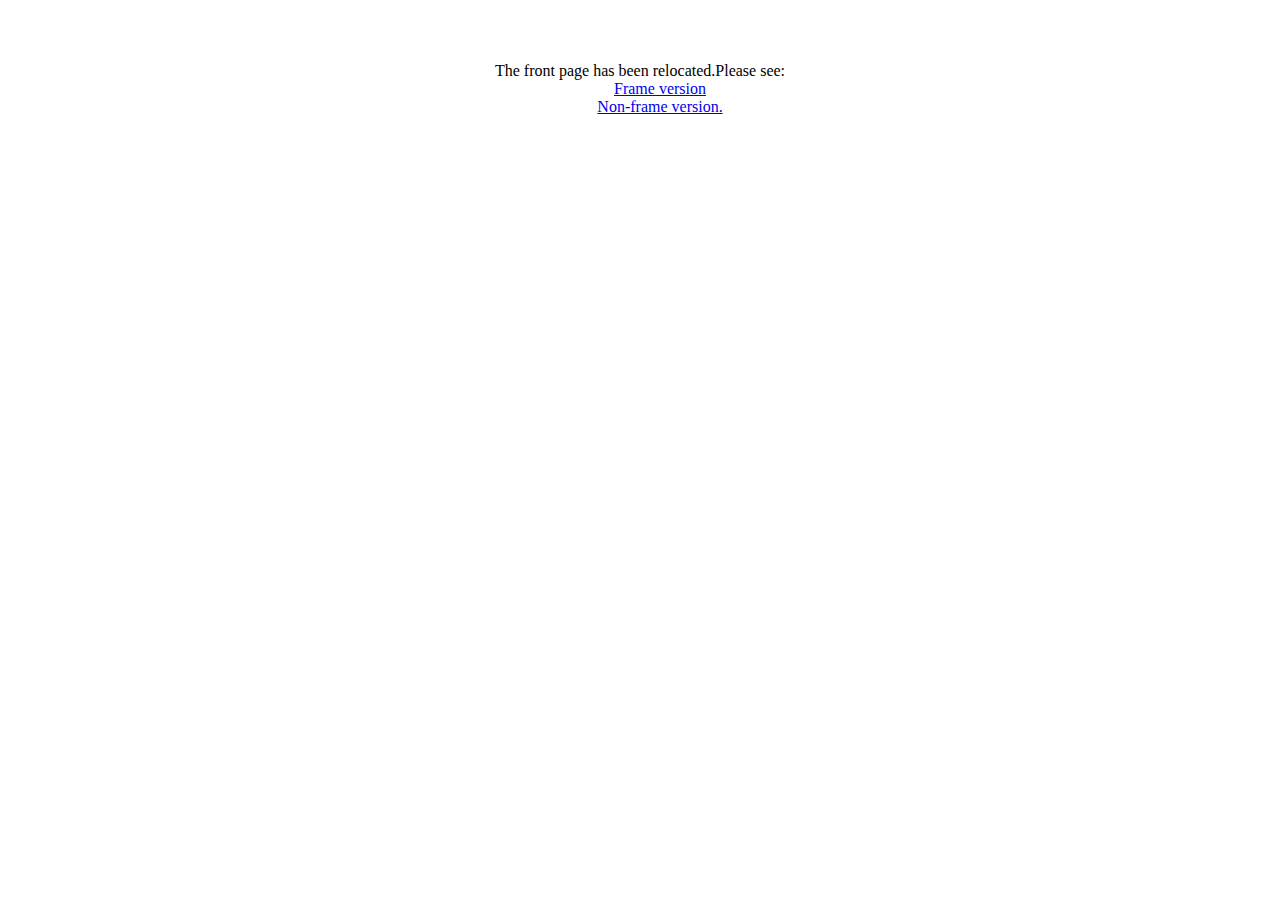
<file: sunXACML/sunxacml-1.2/doc/javadoc/packages.html>
<!DOCTYPE HTML PUBLIC "-//W3C//DTD HTML 4.01 Transitional//EN" "http://www.w3.org/TR/html4/loose.dtd">
<!--NewPage-->
<HTML>
<HEAD>
<!-- Generated by javadoc (build 1.4.2-beta) on Thu Jul 15 23:30:00 EDT 2004 -->
<TITLE>
 (Sun's XACML Implementation)
</TITLE>


<LINK REL ="stylesheet" TYPE="text/css" HREF="stylesheet.css" TITLE="Style">

<SCRIPT type="text/javascript">
function windowTitle()
{
    parent.document.title=" (Sun's XACML Implementation)";
}
</SCRIPT>

</HEAD>

<BODY BGCOLOR="white" onload="windowTitle();">

<BR>

<BR>

<BR>
<CENTER>
The front page has been relocated.Please see:
<BR>
&nbsp;&nbsp;&nbsp;&nbsp;&nbsp;&nbsp;&nbsp;&nbsp;&nbsp;&nbsp;<A HREF="index.html">Frame version</A>
<BR>
&nbsp;&nbsp;&nbsp;&nbsp;&nbsp;&nbsp;&nbsp;&nbsp;&nbsp;&nbsp;<A HREF="overview-summary.html">Non-frame version.</A></CENTER>

</BODY>
</HTML>
</file>
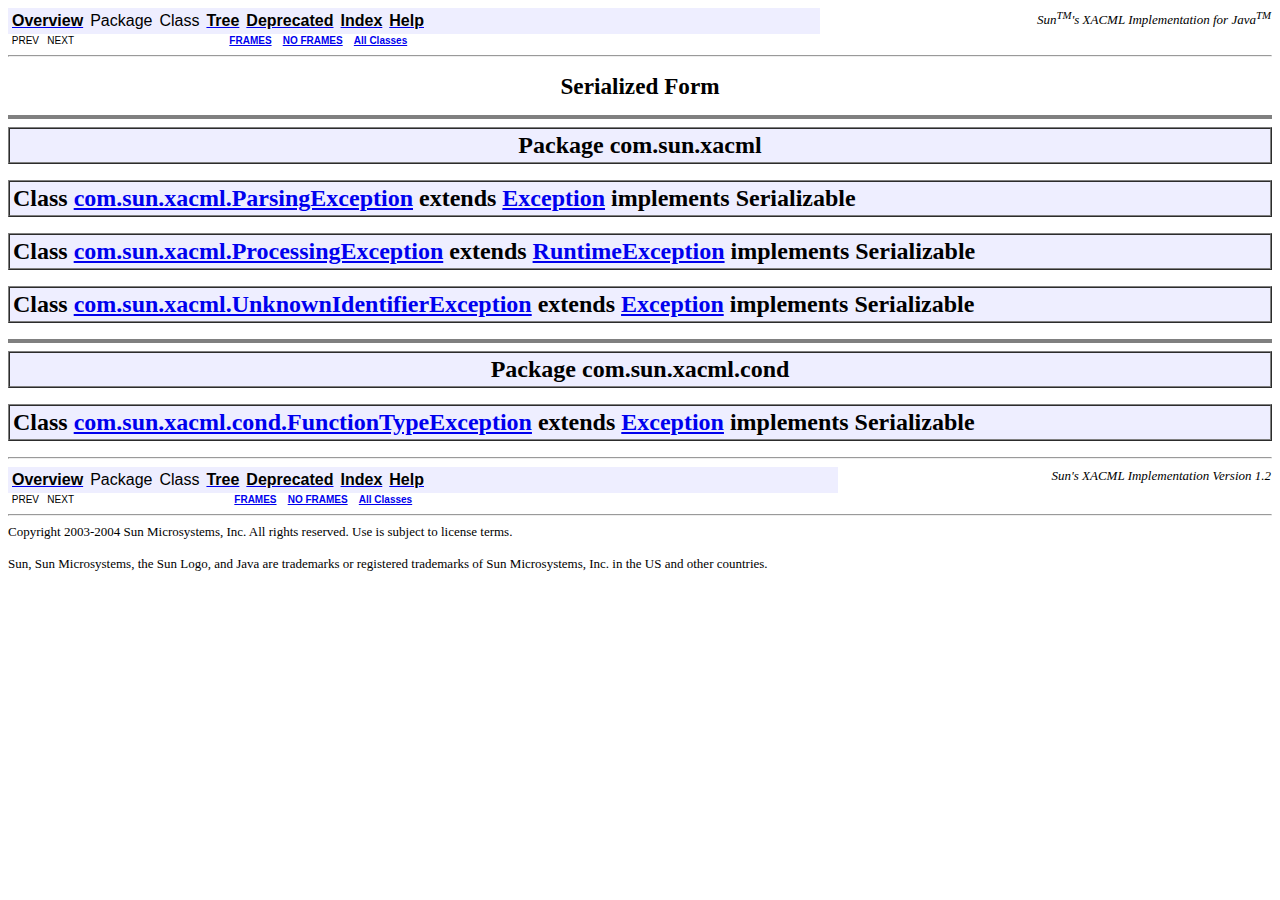
<file: sunXACML/sunxacml-1.2/doc/javadoc/serialized-form.html>
<!DOCTYPE HTML PUBLIC "-//W3C//DTD HTML 4.01 Transitional//EN" "http://www.w3.org/TR/html4/loose.dtd">
<!--NewPage-->
<HTML>
<HEAD>
<!-- Generated by javadoc (build 1.4.2-beta) on Thu Jul 15 23:30:04 EDT 2004 -->
<TITLE>
Serialized Form (Sun's XACML Implementation)
</TITLE>


<LINK REL ="stylesheet" TYPE="text/css" HREF="stylesheet.css" TITLE="Style">

<SCRIPT type="text/javascript">
function windowTitle()
{
    parent.document.title="Serialized Form (Sun's XACML Implementation)";
}
</SCRIPT>

</HEAD>

<BODY BGCOLOR="white" onload="windowTitle();">


<!-- ========= START OF TOP NAVBAR ======= -->
<A NAME="navbar_top"><!-- --></A>
<A HREF="#skip-navbar_top" title="Skip navigation links"></A>
<TABLE BORDER="0" WIDTH="100%" CELLPADDING="1" CELLSPACING="0" SUMMARY="">
<TR>
<TD COLSPAN=3 BGCOLOR="#EEEEFF" CLASS="NavBarCell1">
<A NAME="navbar_top_firstrow"><!-- --></A>
<TABLE BORDER="0" CELLPADDING="0" CELLSPACING="3" SUMMARY="">
  <TR ALIGN="center" VALIGN="top">
  <TD BGCOLOR="#EEEEFF" CLASS="NavBarCell1">    <A HREF="overview-summary.html"><FONT CLASS="NavBarFont1"><B>Overview</B></FONT></A>&nbsp;</TD>
  <TD BGCOLOR="#EEEEFF" CLASS="NavBarCell1">    <FONT CLASS="NavBarFont1">Package</FONT>&nbsp;</TD>
  <TD BGCOLOR="#EEEEFF" CLASS="NavBarCell1">    <FONT CLASS="NavBarFont1">Class</FONT>&nbsp;</TD>
  <TD BGCOLOR="#EEEEFF" CLASS="NavBarCell1">    <A HREF="overview-tree.html"><FONT CLASS="NavBarFont1"><B>Tree</B></FONT></A>&nbsp;</TD>
  <TD BGCOLOR="#EEEEFF" CLASS="NavBarCell1">    <A HREF="deprecated-list.html"><FONT CLASS="NavBarFont1"><B>Deprecated</B></FONT></A>&nbsp;</TD>
  <TD BGCOLOR="#EEEEFF" CLASS="NavBarCell1">    <A HREF="index-all.html"><FONT CLASS="NavBarFont1"><B>Index</B></FONT></A>&nbsp;</TD>
  <TD BGCOLOR="#EEEEFF" CLASS="NavBarCell1">    <A HREF="help-doc.html"><FONT CLASS="NavBarFont1"><B>Help</B></FONT></A>&nbsp;</TD>
  </TR>
</TABLE>
</TD>
<TD ALIGN="right" VALIGN="top" ROWSPAN=3><EM>

        <font size="-1">Sun<sup>TM</sup>'s XACML Implementation
        for Java<sup>TM</sup></font>
      </EM>
</TD>
</TR>

<TR>
<TD BGCOLOR="white" CLASS="NavBarCell2"><FONT SIZE="-2">
&nbsp;PREV&nbsp;
&nbsp;NEXT</FONT></TD>
<TD BGCOLOR="white" CLASS="NavBarCell2"><FONT SIZE="-2">
  <A HREF="index.html" target="_top"><B>FRAMES</B></A>  &nbsp;
&nbsp;<A HREF="serialized-form.html" target="_top"><B>NO FRAMES</B></A>  &nbsp;
&nbsp;<SCRIPT type="text/javascript">
  <!--
  if(window==top) {
    document.writeln('<A HREF="allclasses-noframe.html"><B>All Classes</B></A>');
  }
  //-->
</SCRIPT>
<NOSCRIPT>
  <A HREF="allclasses-noframe.html"><B>All Classes</B></A>
</NOSCRIPT>

</FONT></TD>
</TR>
</TABLE>
<A NAME="skip-navbar_top"></A>
<!-- ========= END OF TOP NAVBAR ========= -->

<HR>
<CENTER>
<H1>
Serialized Form</H1>
</CENTER>
<HR SIZE="4" NOSHADE>

<TABLE BORDER="1" WIDTH="100%" CELLPADDING="3" CELLSPACING="0" SUMMARY="">
<TR BGCOLOR="#CCCCFF" CLASS="TableSubHeadingColor">
<TD ALIGN="center"><FONT SIZE="+2">
<B>Package</B> <B>com.sun.xacml</B></FONT></TD>
</TR>
</TABLE>

<P>
<A NAME="com.sun.xacml.ParsingException"><!-- --></A>
<TABLE BORDER="1" WIDTH="100%" CELLPADDING="3" CELLSPACING="0" SUMMARY="">
<TR BGCOLOR="#CCCCFF" CLASS="TableSubHeadingColor">
<TD COLSPAN=2><FONT SIZE="+2">
<B>Class <A HREF="com/sun/xacml/ParsingException.html" title="class in com.sun.xacml">com.sun.xacml.ParsingException</A> extends <A HREF="http://java.sun.com/j2se/1.4/docs/api/java/lang/Exception.html" title="class or interface in java.lang">Exception</A> implements Serializable</B></FONT></TD>
</TR>
</TABLE>

<P>

<P>
<A NAME="com.sun.xacml.ProcessingException"><!-- --></A>
<TABLE BORDER="1" WIDTH="100%" CELLPADDING="3" CELLSPACING="0" SUMMARY="">
<TR BGCOLOR="#CCCCFF" CLASS="TableSubHeadingColor">
<TD COLSPAN=2><FONT SIZE="+2">
<B>Class <A HREF="com/sun/xacml/ProcessingException.html" title="class in com.sun.xacml">com.sun.xacml.ProcessingException</A> extends <A HREF="http://java.sun.com/j2se/1.4/docs/api/java/lang/RuntimeException.html" title="class or interface in java.lang">RuntimeException</A> implements Serializable</B></FONT></TD>
</TR>
</TABLE>

<P>

<P>
<A NAME="com.sun.xacml.UnknownIdentifierException"><!-- --></A>
<TABLE BORDER="1" WIDTH="100%" CELLPADDING="3" CELLSPACING="0" SUMMARY="">
<TR BGCOLOR="#CCCCFF" CLASS="TableSubHeadingColor">
<TD COLSPAN=2><FONT SIZE="+2">
<B>Class <A HREF="com/sun/xacml/UnknownIdentifierException.html" title="class in com.sun.xacml">com.sun.xacml.UnknownIdentifierException</A> extends <A HREF="http://java.sun.com/j2se/1.4/docs/api/java/lang/Exception.html" title="class or interface in java.lang">Exception</A> implements Serializable</B></FONT></TD>
</TR>
</TABLE>

<P>

<P>
<HR SIZE="4" NOSHADE>

<TABLE BORDER="1" WIDTH="100%" CELLPADDING="3" CELLSPACING="0" SUMMARY="">
<TR BGCOLOR="#CCCCFF" CLASS="TableSubHeadingColor">
<TD ALIGN="center"><FONT SIZE="+2">
<B>Package</B> <B>com.sun.xacml.cond</B></FONT></TD>
</TR>
</TABLE>

<P>
<A NAME="com.sun.xacml.cond.FunctionTypeException"><!-- --></A>
<TABLE BORDER="1" WIDTH="100%" CELLPADDING="3" CELLSPACING="0" SUMMARY="">
<TR BGCOLOR="#CCCCFF" CLASS="TableSubHeadingColor">
<TD COLSPAN=2><FONT SIZE="+2">
<B>Class <A HREF="com/sun/xacml/cond/FunctionTypeException.html" title="class in com.sun.xacml.cond">com.sun.xacml.cond.FunctionTypeException</A> extends <A HREF="http://java.sun.com/j2se/1.4/docs/api/java/lang/Exception.html" title="class or interface in java.lang">Exception</A> implements Serializable</B></FONT></TD>
</TR>
</TABLE>

<P>

<P>
<HR>


<!-- ======= START OF BOTTOM NAVBAR ====== -->
<A NAME="navbar_bottom"><!-- --></A>
<A HREF="#skip-navbar_bottom" title="Skip navigation links"></A>
<TABLE BORDER="0" WIDTH="100%" CELLPADDING="1" CELLSPACING="0" SUMMARY="">
<TR>
<TD COLSPAN=3 BGCOLOR="#EEEEFF" CLASS="NavBarCell1">
<A NAME="navbar_bottom_firstrow"><!-- --></A>
<TABLE BORDER="0" CELLPADDING="0" CELLSPACING="3" SUMMARY="">
  <TR ALIGN="center" VALIGN="top">
  <TD BGCOLOR="#EEEEFF" CLASS="NavBarCell1">    <A HREF="overview-summary.html"><FONT CLASS="NavBarFont1"><B>Overview</B></FONT></A>&nbsp;</TD>
  <TD BGCOLOR="#EEEEFF" CLASS="NavBarCell1">    <FONT CLASS="NavBarFont1">Package</FONT>&nbsp;</TD>
  <TD BGCOLOR="#EEEEFF" CLASS="NavBarCell1">    <FONT CLASS="NavBarFont1">Class</FONT>&nbsp;</TD>
  <TD BGCOLOR="#EEEEFF" CLASS="NavBarCell1">    <A HREF="overview-tree.html"><FONT CLASS="NavBarFont1"><B>Tree</B></FONT></A>&nbsp;</TD>
  <TD BGCOLOR="#EEEEFF" CLASS="NavBarCell1">    <A HREF="deprecated-list.html"><FONT CLASS="NavBarFont1"><B>Deprecated</B></FONT></A>&nbsp;</TD>
  <TD BGCOLOR="#EEEEFF" CLASS="NavBarCell1">    <A HREF="index-all.html"><FONT CLASS="NavBarFont1"><B>Index</B></FONT></A>&nbsp;</TD>
  <TD BGCOLOR="#EEEEFF" CLASS="NavBarCell1">    <A HREF="help-doc.html"><FONT CLASS="NavBarFont1"><B>Help</B></FONT></A>&nbsp;</TD>
  </TR>
</TABLE>
</TD>
<TD ALIGN="right" VALIGN="top" ROWSPAN=3><EM>

        <font size="-1">Sun's XACML Implementation Version
        1.2</font>
      </EM>
</TD>
</TR>

<TR>
<TD BGCOLOR="white" CLASS="NavBarCell2"><FONT SIZE="-2">
&nbsp;PREV&nbsp;
&nbsp;NEXT</FONT></TD>
<TD BGCOLOR="white" CLASS="NavBarCell2"><FONT SIZE="-2">
  <A HREF="index.html" target="_top"><B>FRAMES</B></A>  &nbsp;
&nbsp;<A HREF="serialized-form.html" target="_top"><B>NO FRAMES</B></A>  &nbsp;
&nbsp;<SCRIPT type="text/javascript">
  <!--
  if(window==top) {
    document.writeln('<A HREF="allclasses-noframe.html"><B>All Classes</B></A>');
  }
  //-->
</SCRIPT>
<NOSCRIPT>
  <A HREF="allclasses-noframe.html"><B>All Classes</B></A>
</NOSCRIPT>

</FONT></TD>
</TR>
</TABLE>
<A NAME="skip-navbar_bottom"></A>
<!-- ======== END OF BOTTOM NAVBAR ======= -->

<HR>

        <font size="-1">Copyright 2003-2004 Sun Microsystems,
        Inc. All rights reserved. Use is subject to license
        terms.<p>Sun, Sun Microsystems, the Sun Logo, and Java are
        trademarks or registered trademarks of Sun Microsystems, Inc. in
        the US and other countries.</font>
      
</BODY>
</HTML>
</file>
<file: sunXACML/sunxacml-1.2/doc/javadoc/stylesheet.css>
/* Javadoc style sheet */

/* Define colors, fonts and other style attributes here to override the defaults */

/* Page background color */
body { background-color: #FFFFFF }

/* Headings */
h1 { font-size: 145% }

/* Table colors */
.TableHeadingColor     { background: #CCCCFF } /* Dark mauve */
.TableSubHeadingColor  { background: #EEEEFF } /* Light mauve */
.TableRowColor         { background: #FFFFFF } /* White */

/* Font used in left-hand frame lists */
.FrameTitleFont   { font-size: 100%; font-family: Helvetica, Arial, sans-serif }
.FrameHeadingFont { font-size:  90%; font-family: Helvetica, Arial, sans-serif }
.FrameItemFont    { font-size:  90%; font-family: Helvetica, Arial, sans-serif }

/* Navigation bar fonts and colors */
.NavBarCell1    { background-color:#EEEEFF;} /* Light mauve */
.NavBarCell1Rev { background-color:#00008B;} /* Dark Blue */
.NavBarFont1    { font-family: Arial, Helvetica, sans-serif; color:#000000;}
.NavBarFont1Rev { font-family: Arial, Helvetica, sans-serif; color:#FFFFFF;}

.NavBarCell2    { font-family: Arial, Helvetica, sans-serif; background-color:#FFFFFF;}
.NavBarCell3    { font-family: Arial, Helvetica, sans-serif; background-color:#FFFFFF;}
</file>
